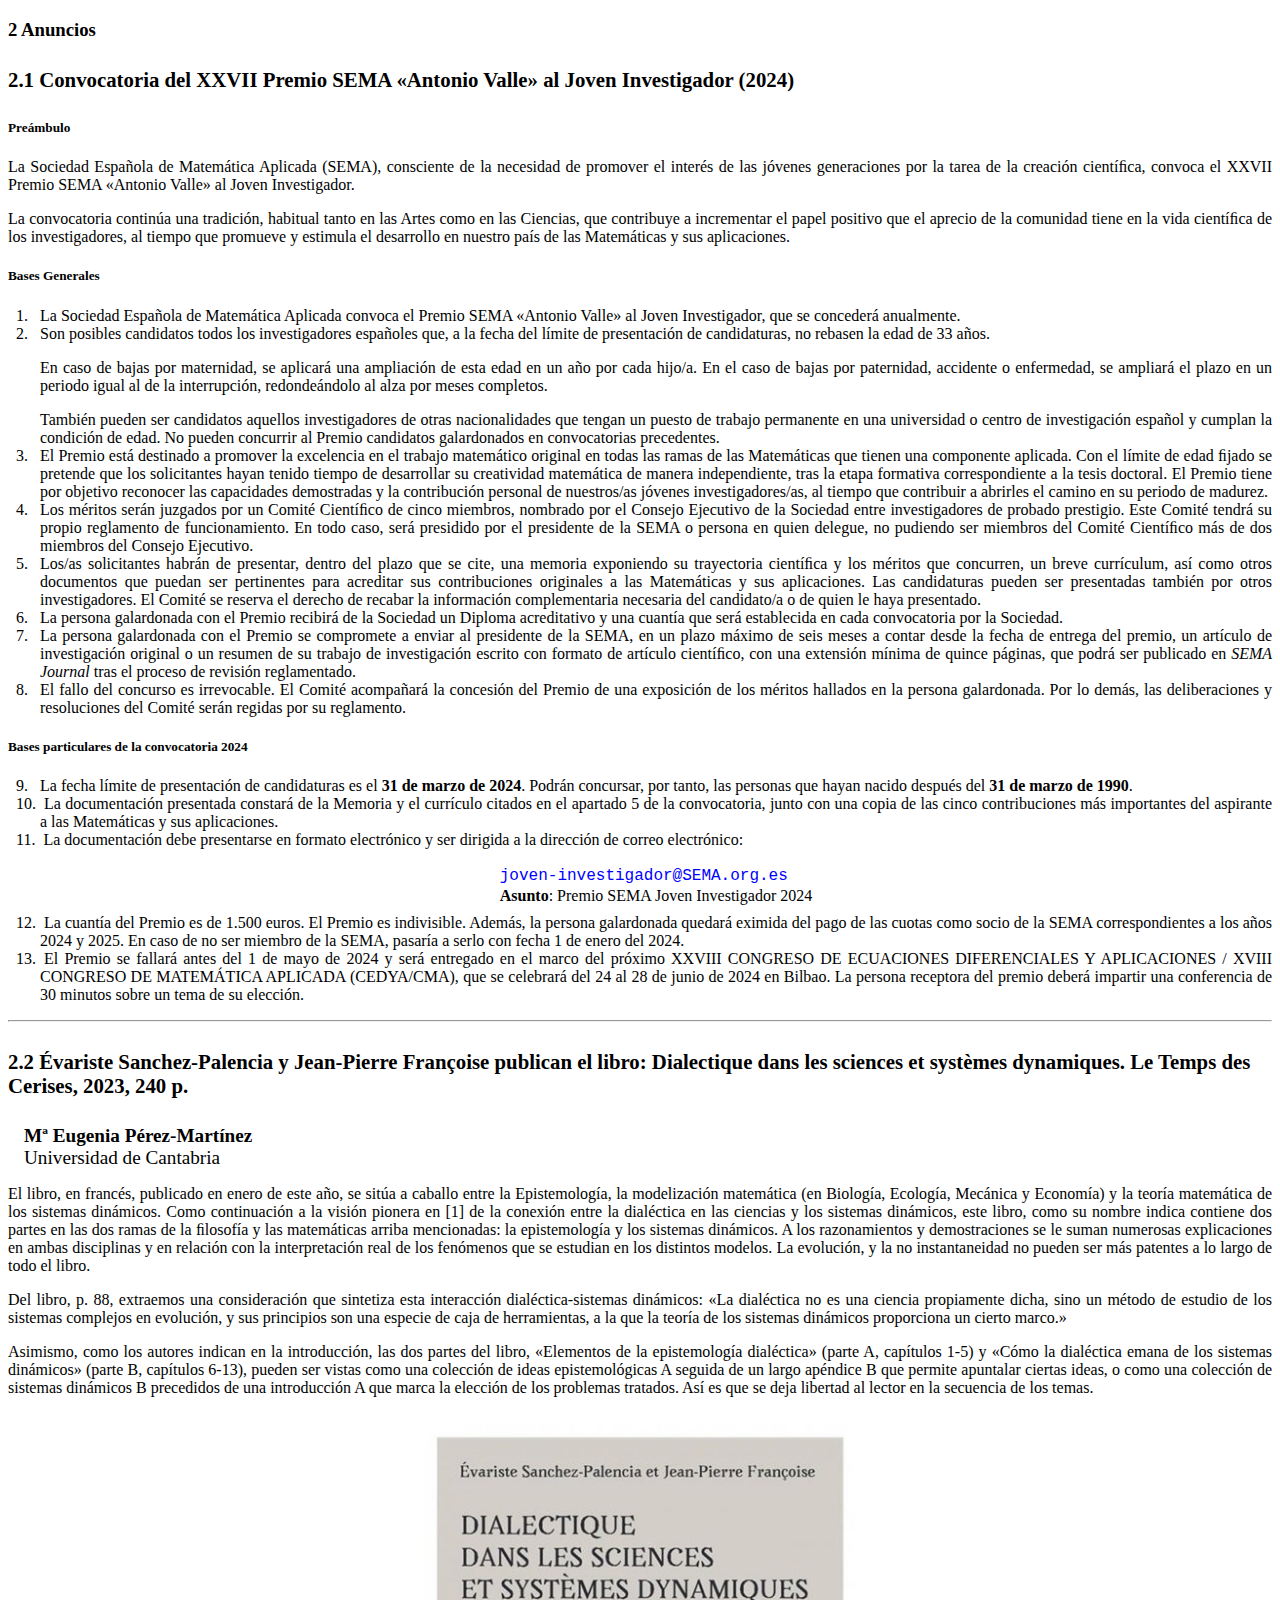
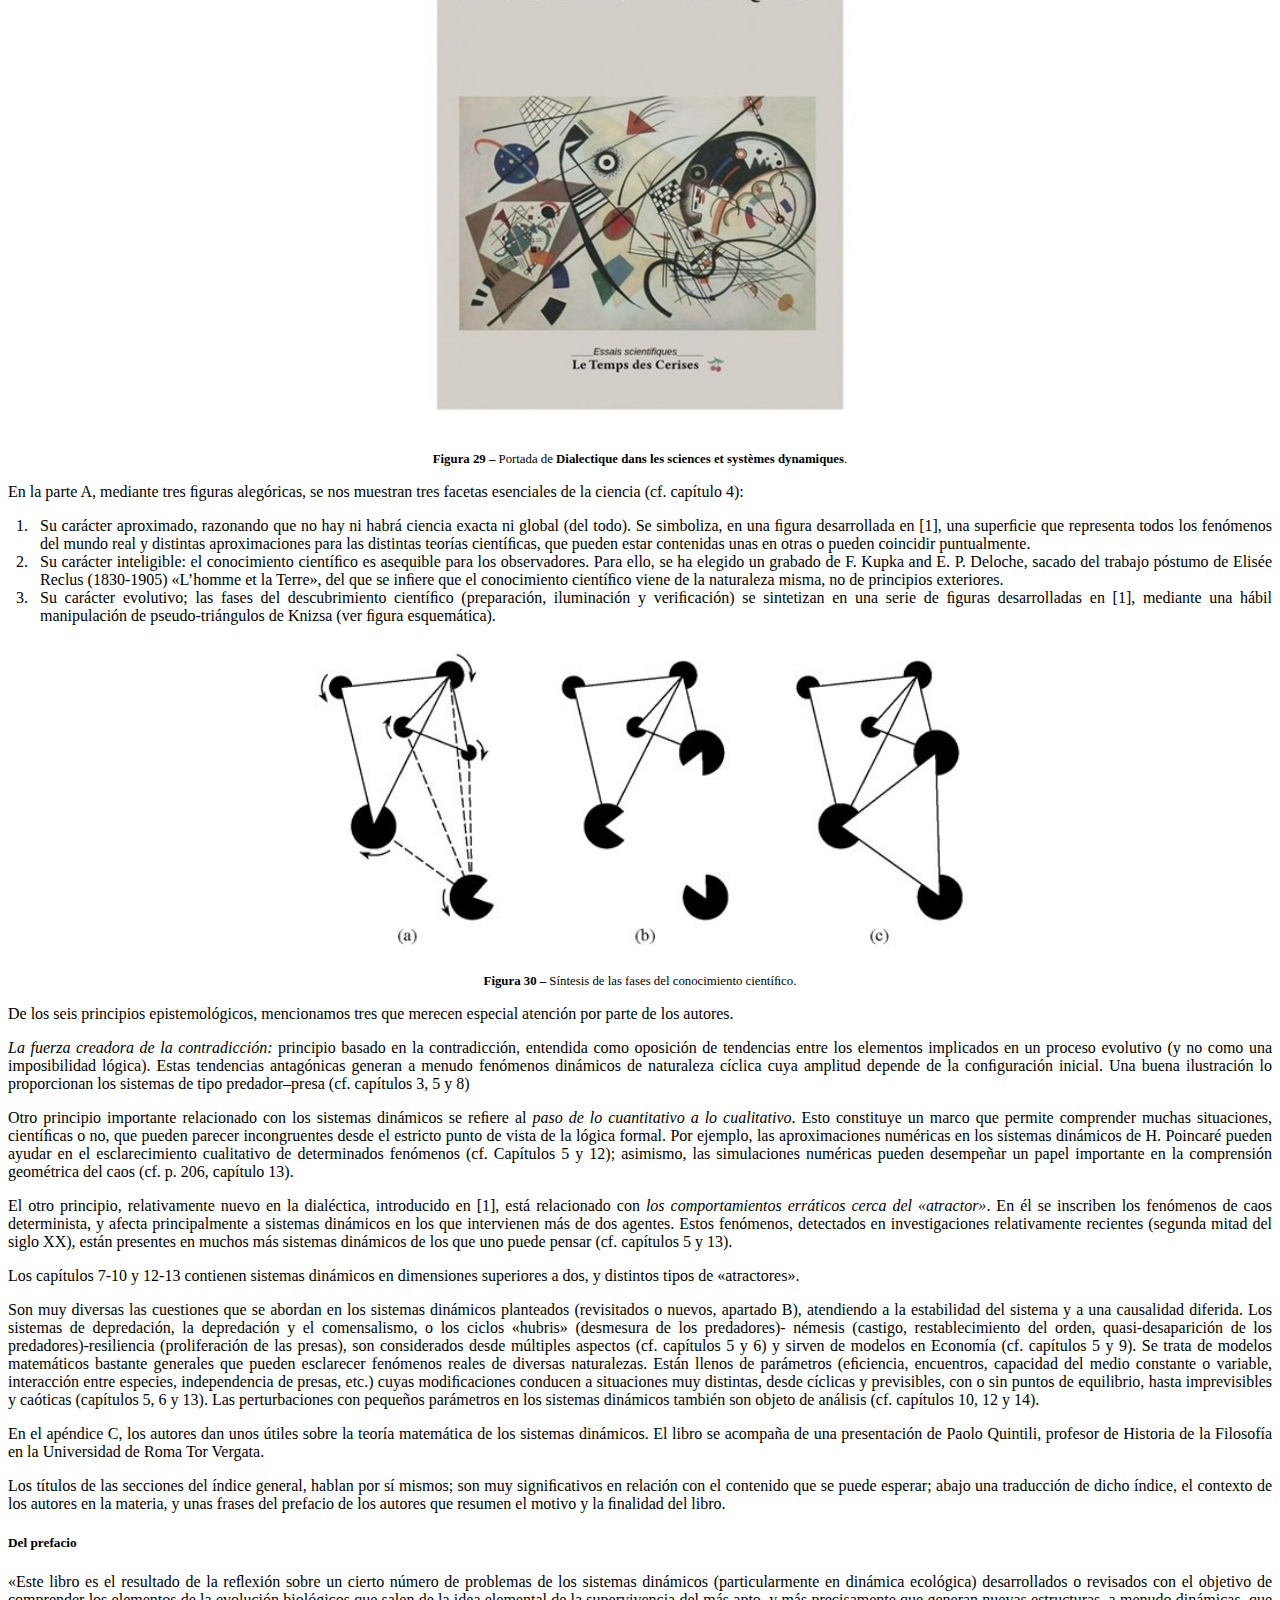
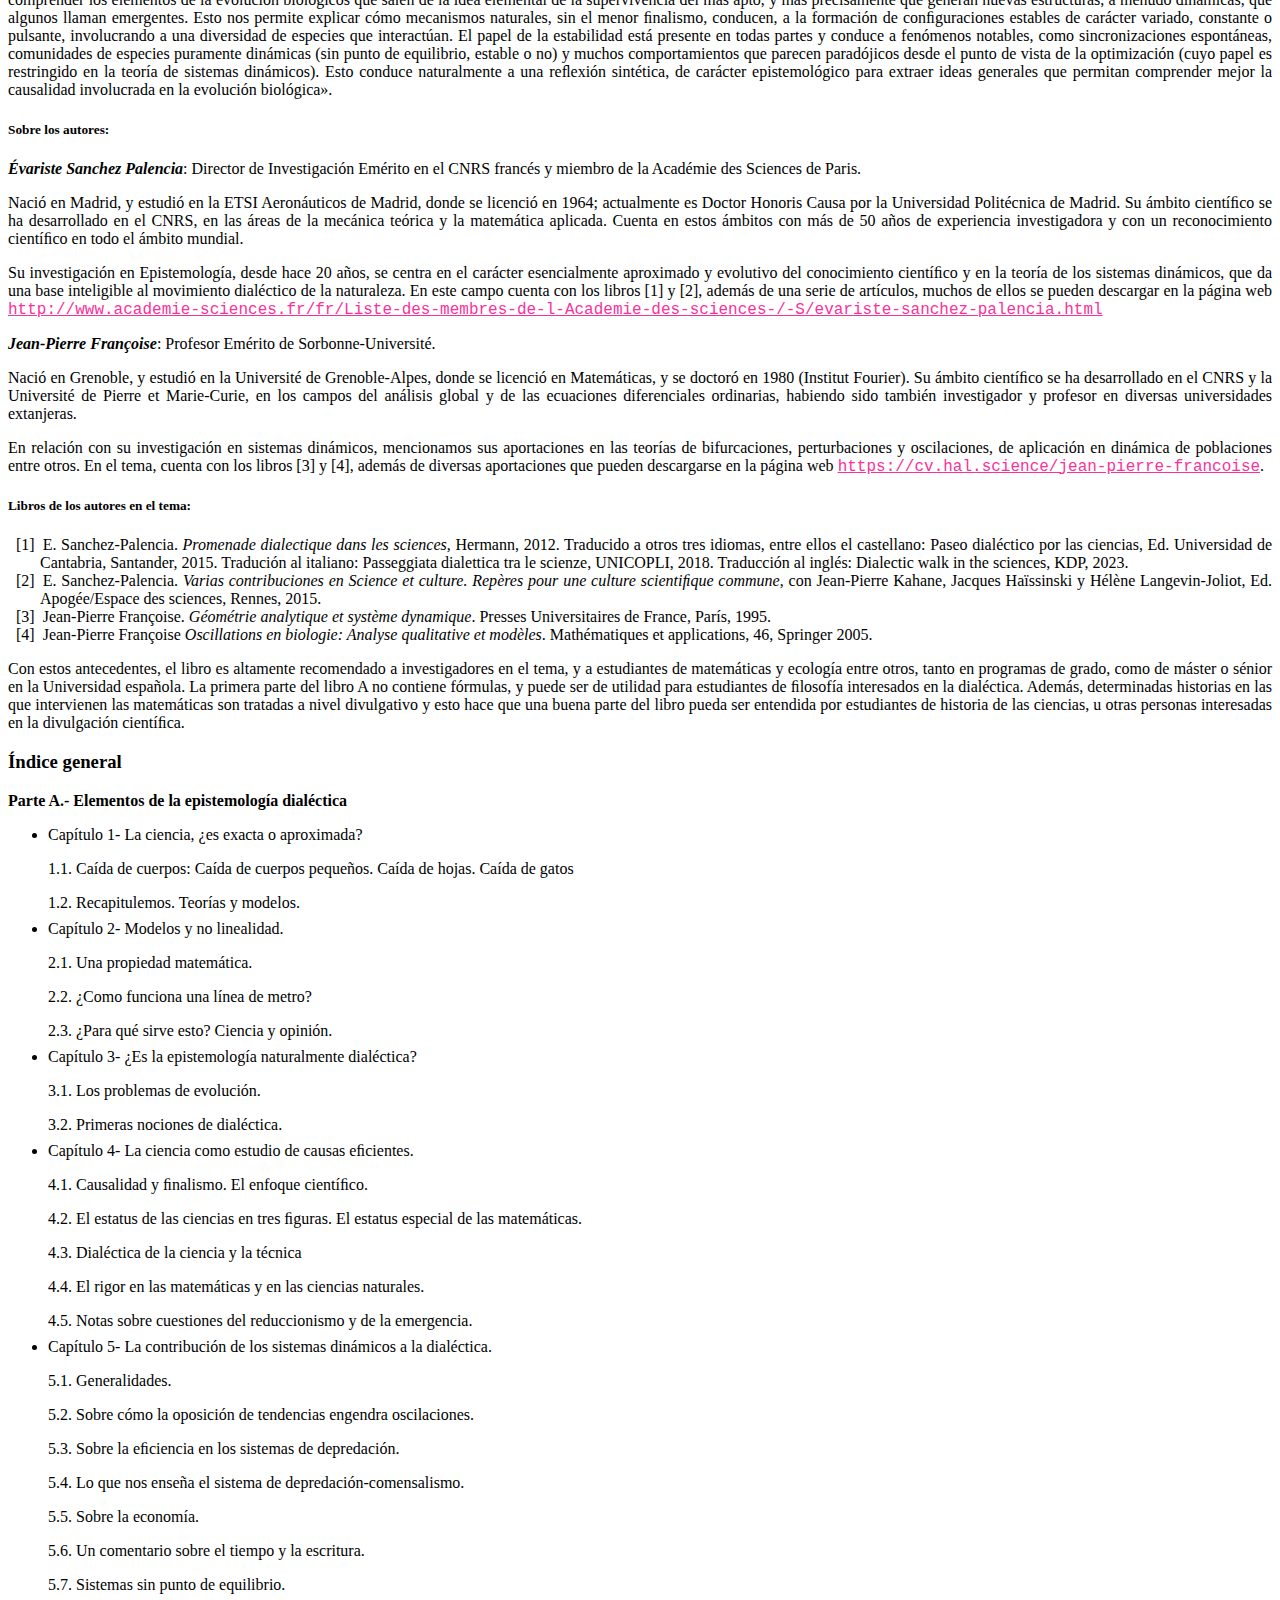
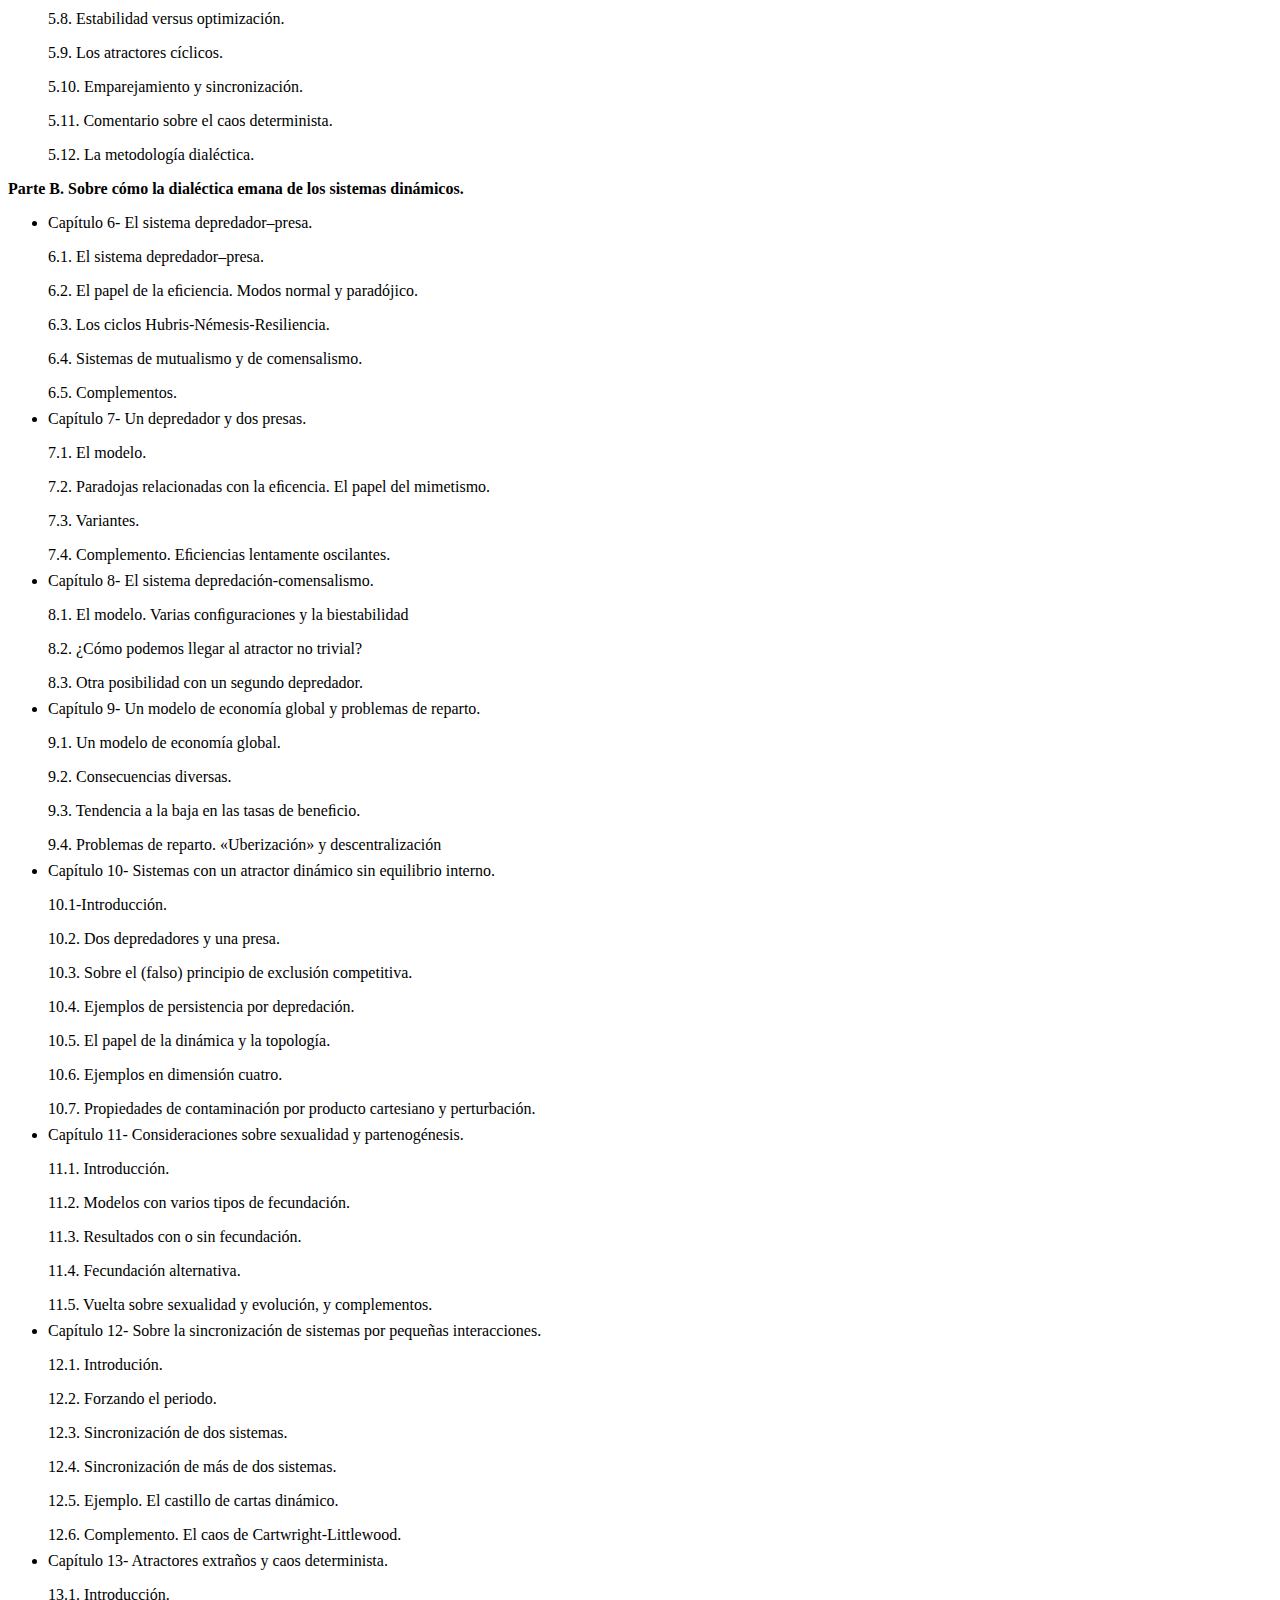
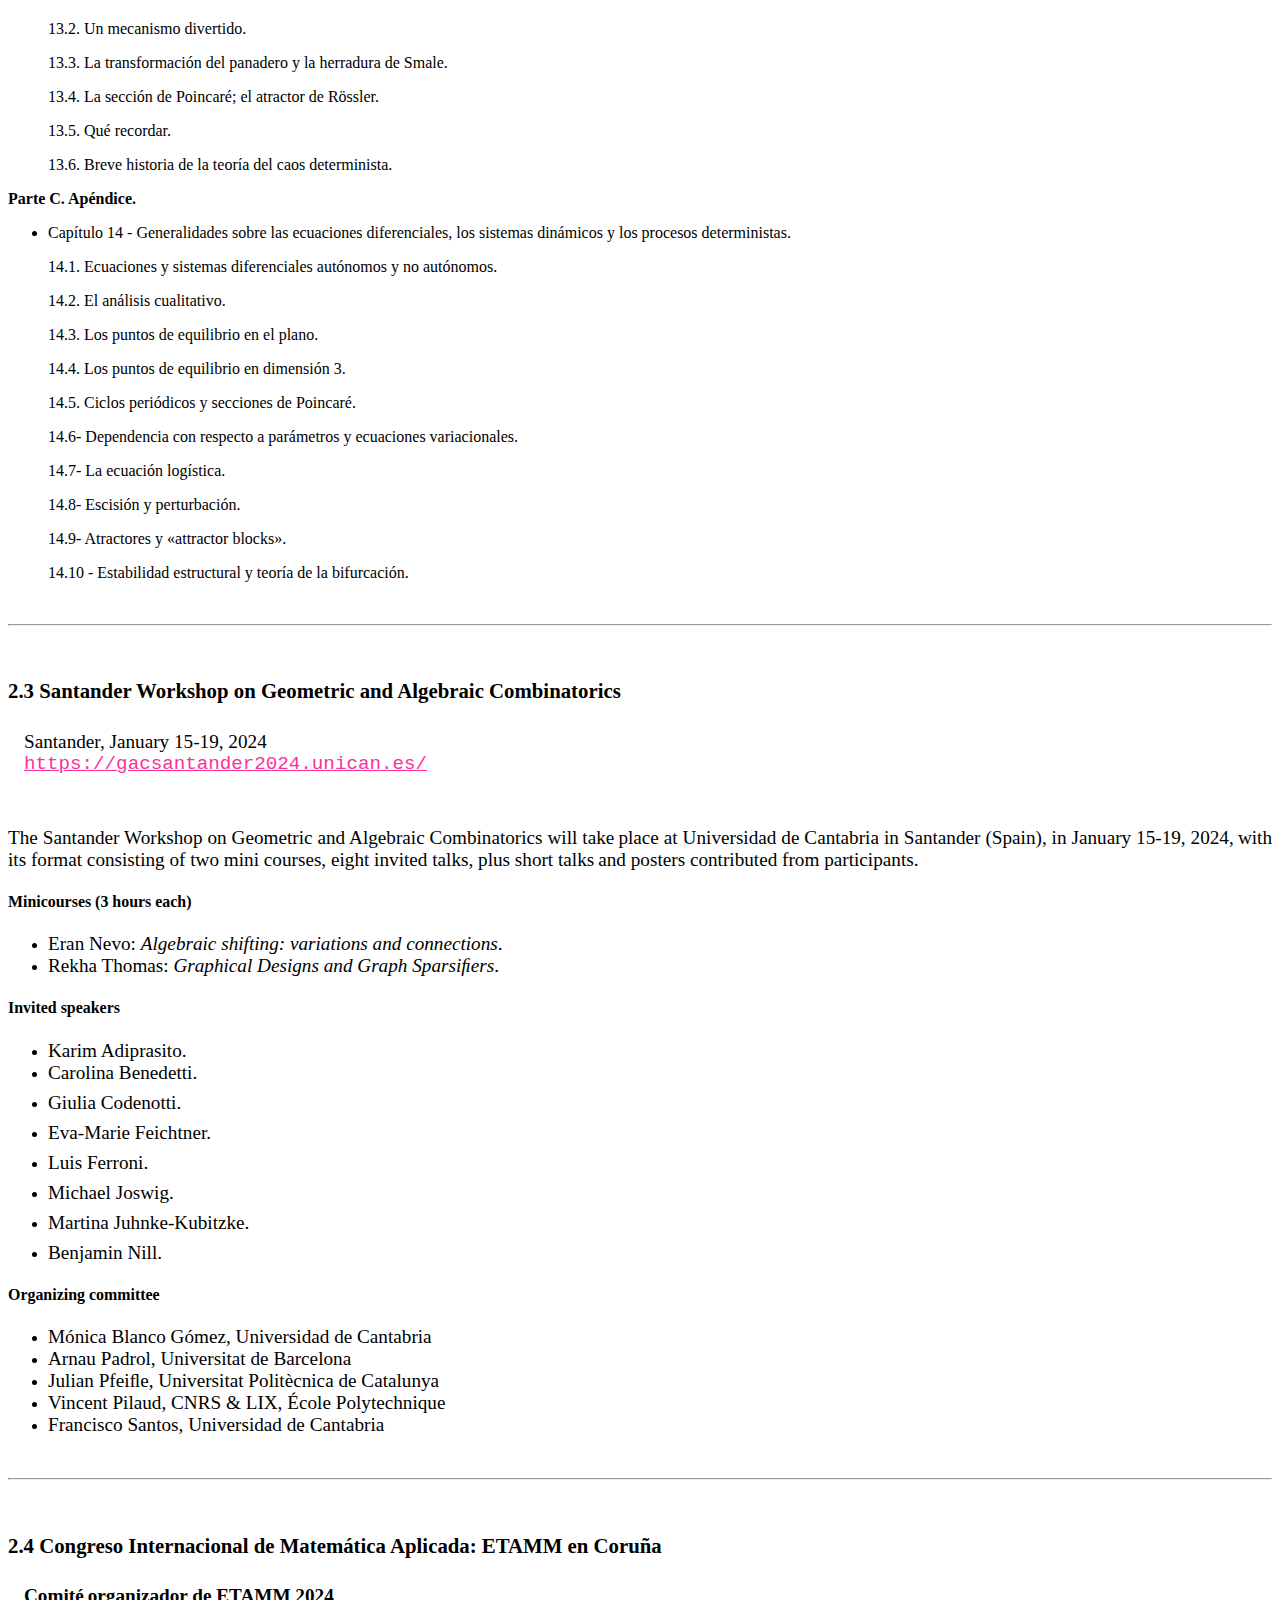
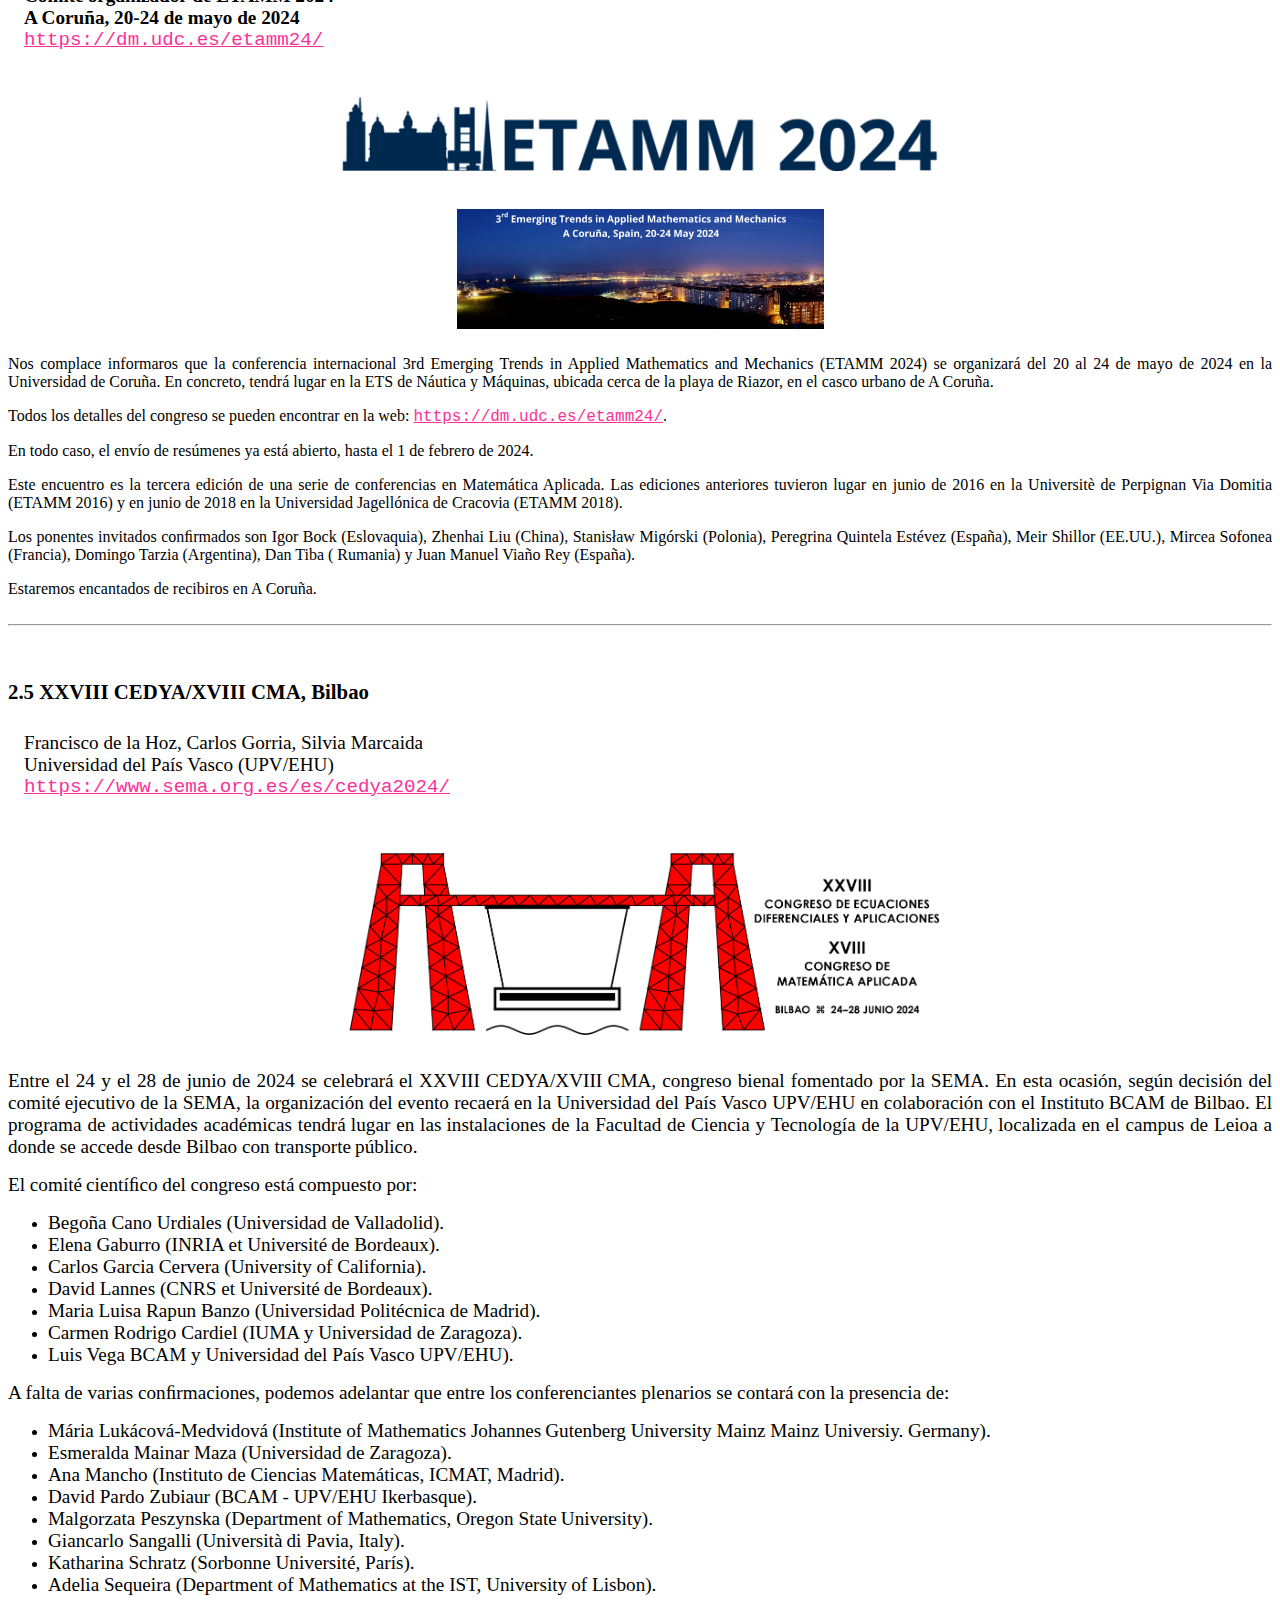
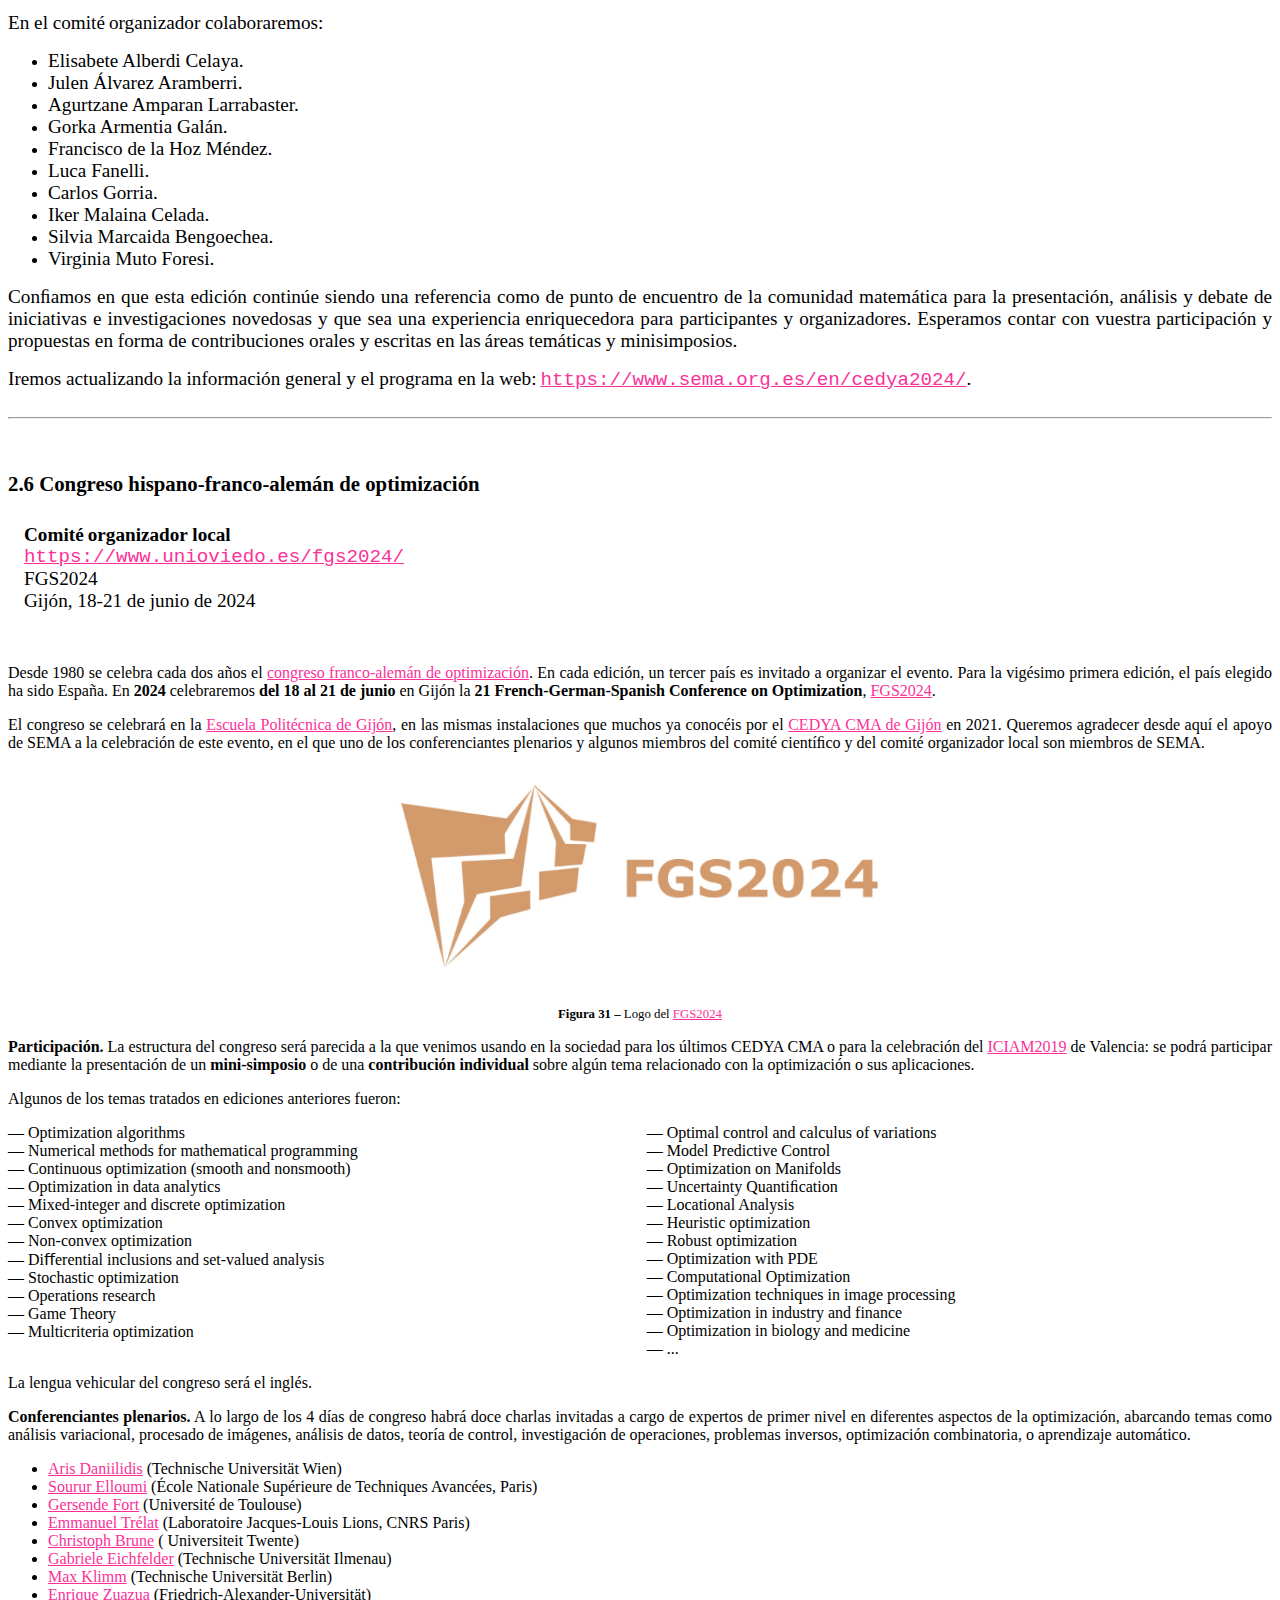
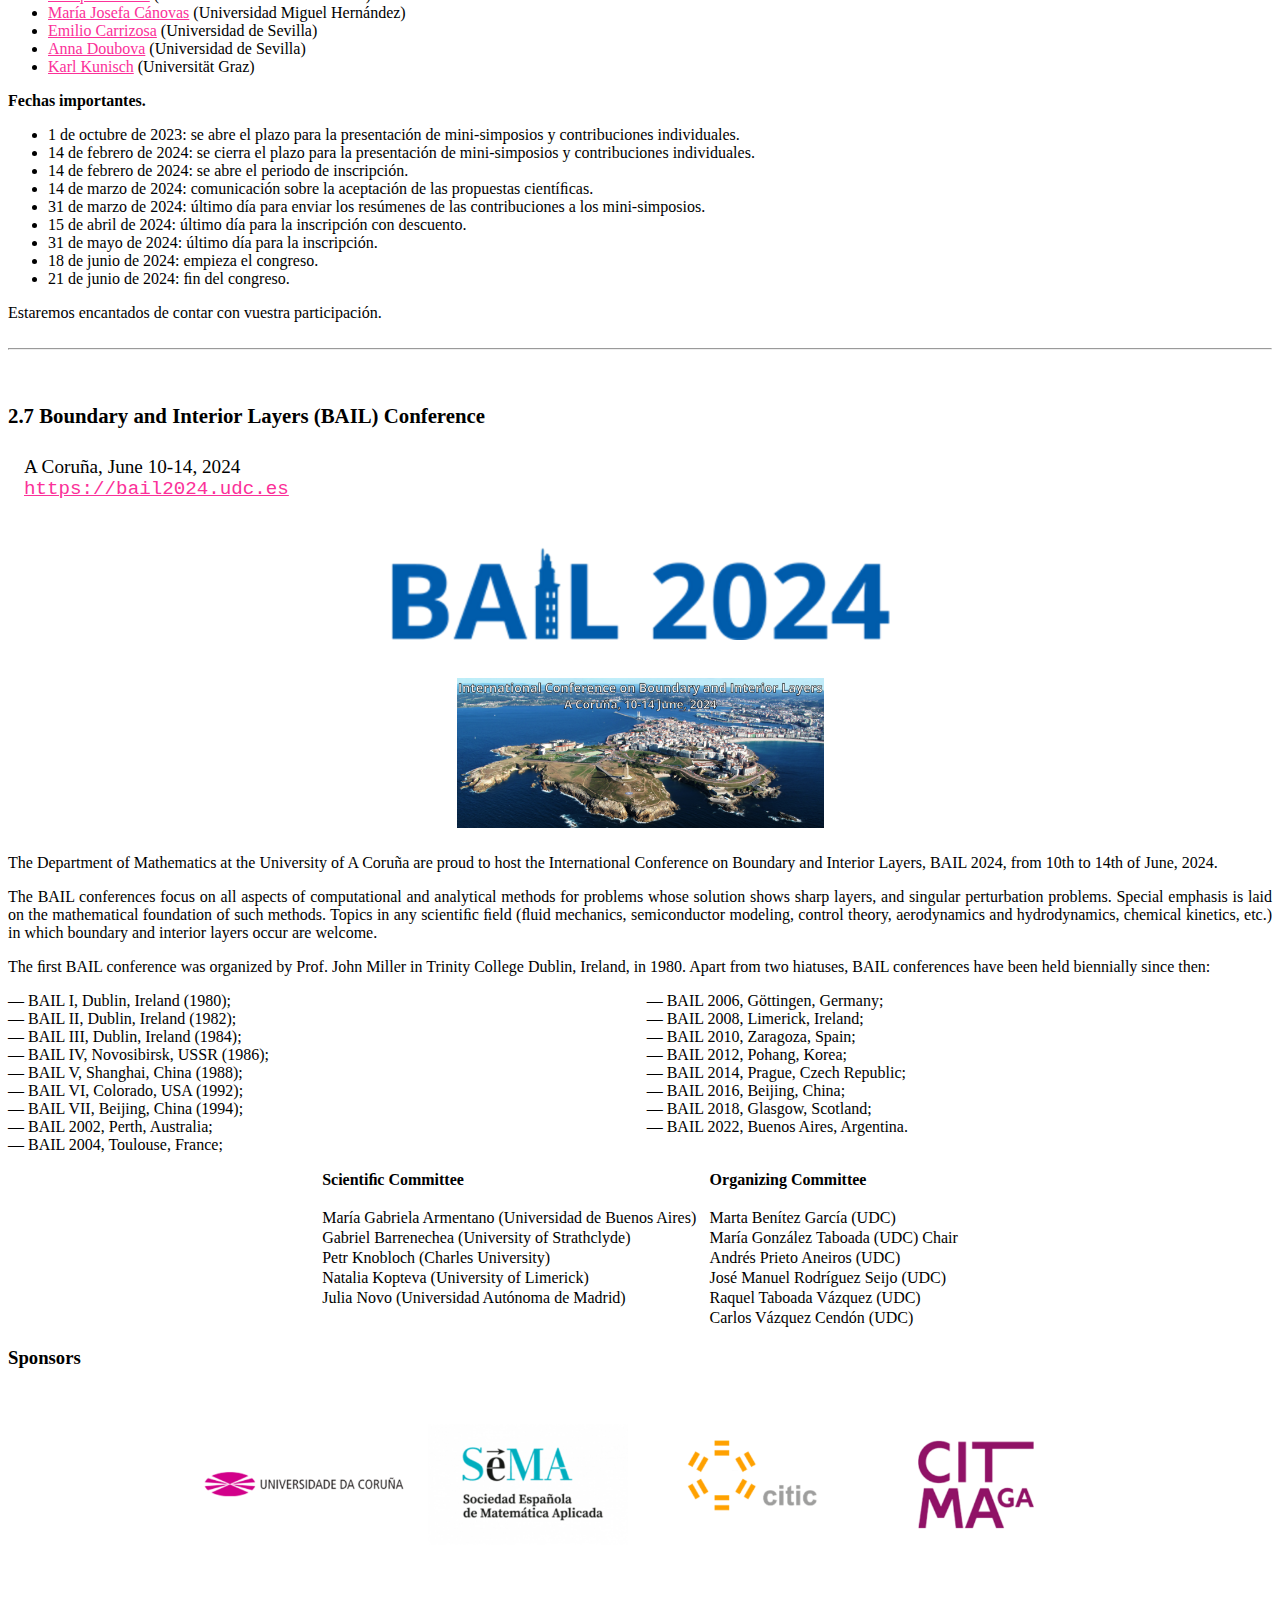
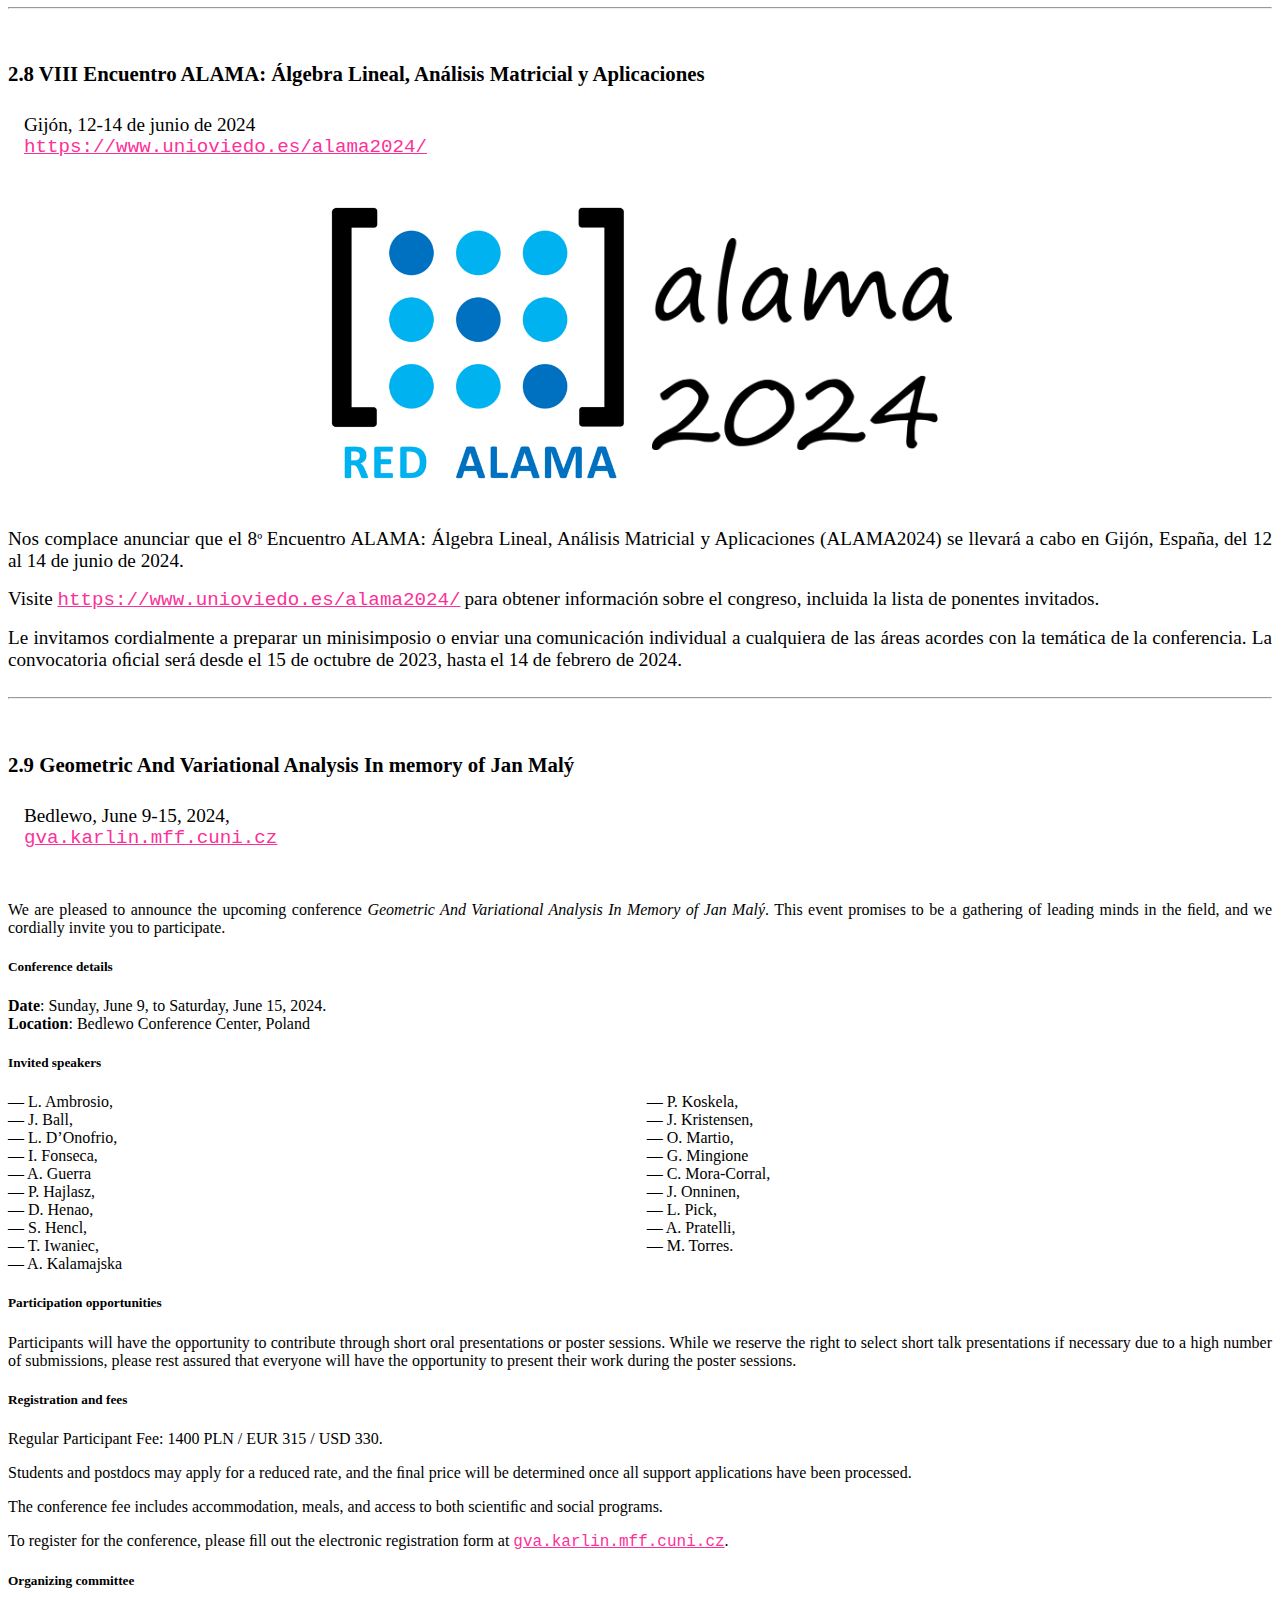
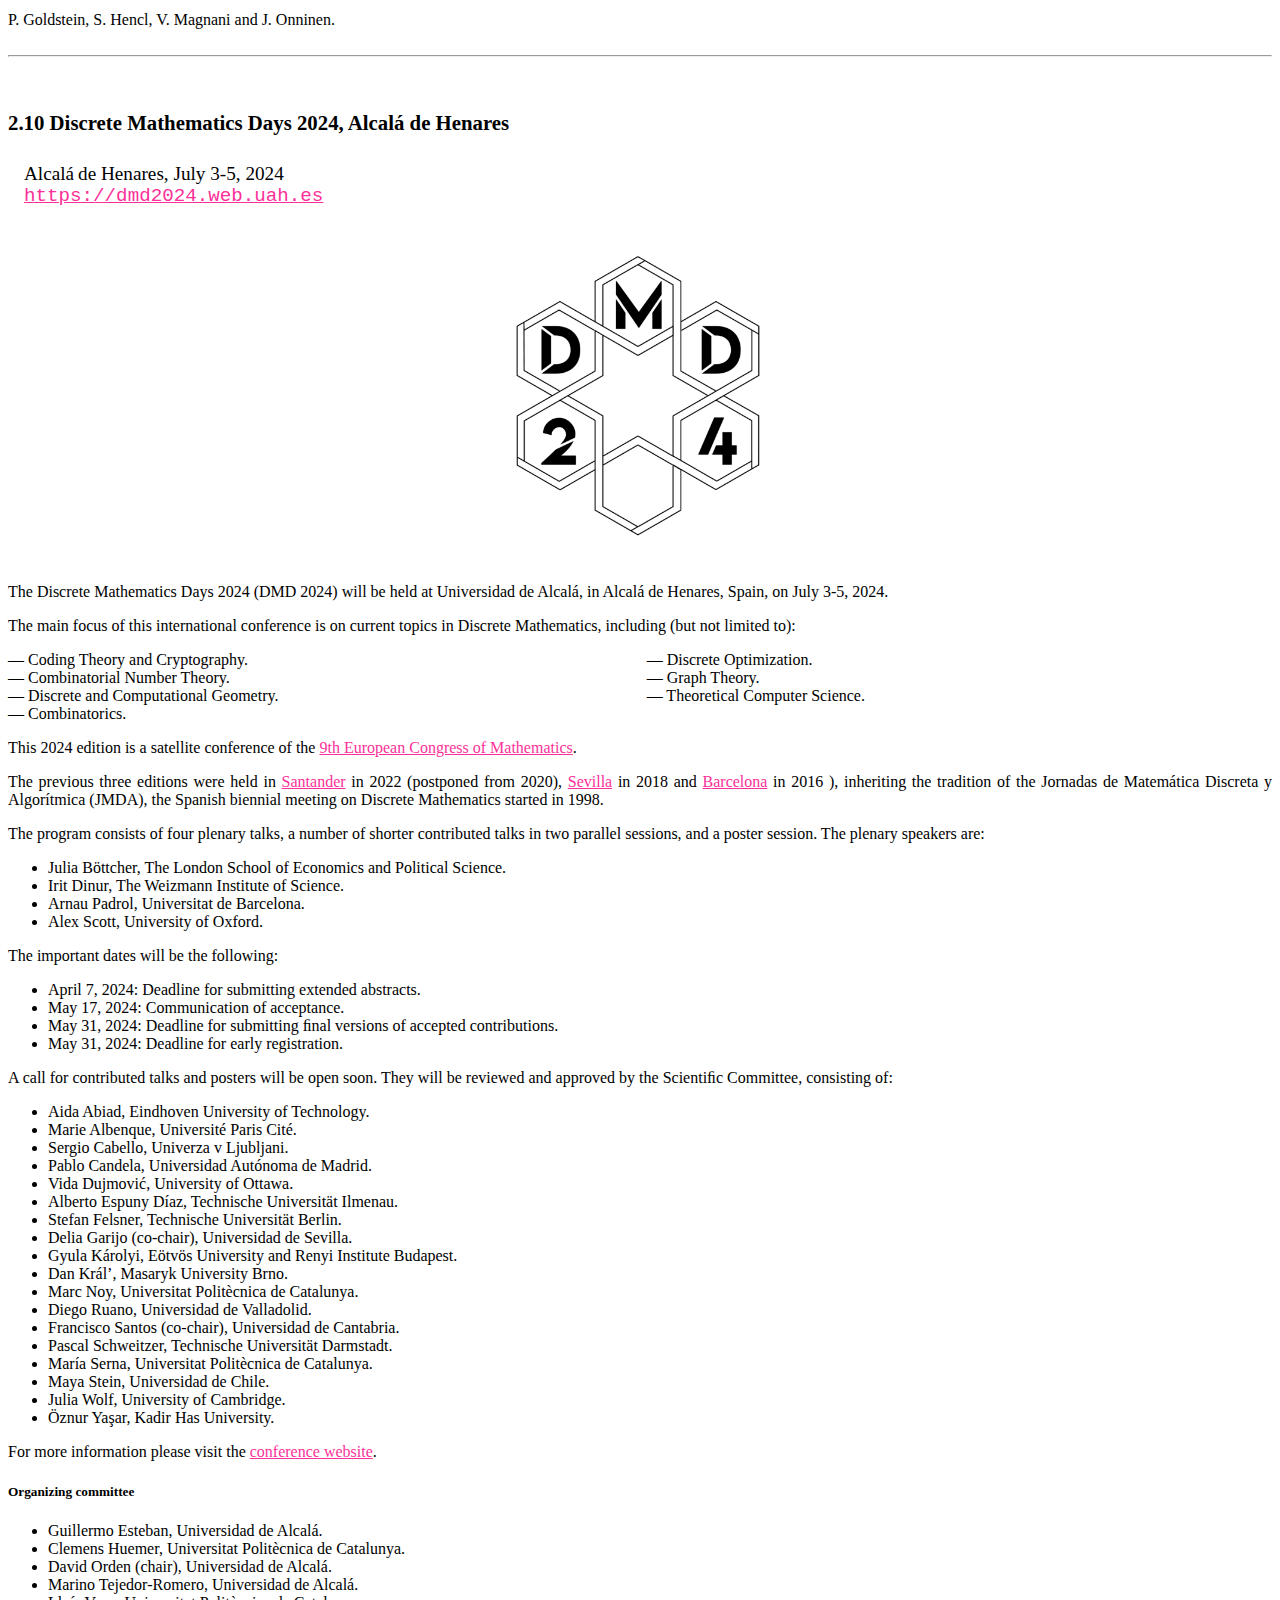
<file: anuncios_body.html>
<!DOCTYPE html> 
<meta charset="UTF-8" /> 
<meta name="generator" content="TeX4ht (http://www.cse.ohio-state.edu/~gurari/TeX4ht/)" /> 
<link rel="stylesheet" type="text/css" href="boletin33.css" /> 
<script type="text/javascript" 
src="http://cdn.mathjax.org/mathjax/latest/MathJax.js?config=TeX-AMS-MML_HTMLorMML" 
></script> 
<style type="text/css"> 
.MathJax_MathML {text-indent: 0;} 
</style> 
</head><body 
>

   <h3 class="sectionHead"><span class="titlemark">2   </span> <a 
 id="x1-200002"></a>Anuncios</h3>
<!--l. 21--><p class="noindent" >
</p>

   <h4 class="subsectionHead"><span class="titlemark">2.1   </span> <a 
 id="x1-320002.1"></a>Convocatoria del XXVII Premio SEMA «Antonio Valle» al Joven Investigador
(2024)</h4>
<!--l. 4--><p class="noindent" >
</p>
   <h5 class="likesubsubsectionHead"><a 
 id="x1-330002.1"></a>Preámbulo</h5>
<!--l. 6--><p class="noindent" >La Sociedad Española de Matemática Aplicada (SEMA), consciente de la necesidad de
promover el interés de las jóvenes generaciones por la tarea de la creación cientíﬁca,
convoca el XXVII Premio SEMA «Antonio Valle» al Joven Investigador.
</p><!--l. 8--><p class="indent" >   La convocatoria continúa una tradición, habitual tanto en las Artes como en las Ciencias,
que contribuye a incrementar el papel positivo que el aprecio de la comunidad tiene en la vida
cientíﬁca de los investigadores, al tiempo que promueve y estimula el desarrollo en nuestro
país de las Matemáticas y sus aplicaciones.
</p><!--l. 10--><p class="noindent" >
</p>
   <h5 class="likesubsubsectionHead"><a 
 id="x1-340002.1"></a>Bases Generales</h5>
<!--l. 12--><p class="noindent" >
     </p><dl class="enumerate"><dt class="enumerate">
  1. </dt><dd 
class="enumerate">
     <!--l. 12--><p class="noindent" >La  Sociedad  Española  de  Matemática  Aplicada  convoca  el  Premio  SEMA
     «Antonio Valle» al Joven Investigador, que se concederá anualmente.
     </p></dd><dt class="enumerate">
  2. </dt><dd 
class="enumerate">
     <!--l. 14--><p class="noindent" >Son  posibles  candidatos  todos  los  investigadores  españoles  que,  a  la  fecha  del
     límite de presentación de candidaturas, no rebasen la edad de 33 años.
     </p><!--l. 16--><p class="noindent" >En caso de bajas por maternidad, se aplicará una ampliación de esta edad en un
     año por cada hijo/a. En el caso de bajas por paternidad, accidente o enfermedad,
     se ampliará el plazo en un periodo igual al de la interrupción, redondeándolo al
     alza por meses completos.
     </p><!--l. 18--><p class="noindent" >También pueden ser candidatos aquellos investigadores de otras nacionalidades
     que  tengan  un  puesto  de  trabajo  permanente  en  una  universidad  o  centro  de
     investigación español y cumplan la condición de edad. No pueden concurrir al
     Premio candidatos galardonados en convocatorias precedentes.
     </p></dd><dt class="enumerate">
  3. </dt><dd 
class="enumerate">
                                                                          

                                                                          
     <!--l. 20--><p class="noindent" >El Premio está destinado a promover la excelencia en el trabajo matemático
     original  en  todas  las  ramas  de  las  Matemáticas  que  tienen  una  componente
     aplicada. Con el límite de edad ﬁjado se pretende que los solicitantes hayan tenido
     tiempo de desarrollar su creatividad matemática de manera independiente, tras la
     etapa formativa correspondiente a la tesis doctoral. El Premio tiene por objetivo
     reconocer las capacidades demostradas y la contribución personal de nuestros/as
     jóvenes  investigadores/as,  al  tiempo  que  contribuir  a  abrirles  el  camino  en  su
     periodo de madurez.
     </p></dd><dt class="enumerate">
  4. </dt><dd 
class="enumerate">
     <!--l. 22--><p class="noindent" >Los  méritos  serán  juzgados  por  un  Comité  Cientíﬁco  de  cinco  miembros,
     nombrado por el Consejo Ejecutivo de la Sociedad entre investigadores de probado
     prestigio. Este Comité tendrá su propio reglamento de funcionamiento. En todo
     caso, será presidido por el presidente de la SEMA o persona en quien delegue, no
     pudiendo ser miembros del Comité Cientíﬁco más de dos miembros del Consejo
     Ejecutivo.
     </p></dd><dt class="enumerate">
  5. </dt><dd 
class="enumerate">
     <!--l. 24--><p class="noindent" >Los/as  solicitantes  habrán  de  presentar,  dentro  del  plazo  que  se  cite,  una
     memoria exponiendo su trayectoria cientíﬁca y los méritos que concurren, un
     breve currículum, así como otros documentos que puedan ser pertinentes para
     acreditar sus contribuciones originales a las Matemáticas y sus aplicaciones. Las
     candidaturas pueden ser presentadas también por otros investigadores. El Comité
     se  reserva  el  derecho  de  recabar  la  información  complementaria  necesaria  del
     candidato/a o de quien le haya presentado.
     </p></dd><dt class="enumerate">
  6. </dt><dd 
class="enumerate">
     <!--l. 26--><p class="noindent" >La  persona  galardonada  con  el  Premio  recibirá  de  la  Sociedad  un  Diploma
     acreditativo  y  una  cuantía  que  será  establecida  en  cada  convocatoria  por  la
     Sociedad.
     </p></dd><dt class="enumerate">
  7. </dt><dd 
class="enumerate">
     <!--l. 28--><p class="noindent" >La persona galardonada con el Premio se compromete a enviar al presidente de
     la SEMA, en un plazo máximo de seis meses a contar desde la fecha de entrega
     del premio, un artículo de investigación original o un resumen de su trabajo
     de investigación escrito con formato de artículo cientíﬁco, con una extensión
     mínima de quince páginas, que podrá ser publicado en <span 
class="ecti-1000">SEMA Journal </span>tras el
     proceso de revisión reglamentado.
     </p></dd><dt class="enumerate">
  8. </dt><dd 
class="enumerate">
     <!--l. 30--><p class="noindent" >El fallo del concurso es irrevocable. El Comité acompañará la concesión del
     Premio de una exposición de los méritos hallados en la persona galardonada.
     Por lo demás, las deliberaciones y resoluciones del Comité serán regidas por su
     reglamento.</p></dd></dl>
                                                                          

                                                                          
<!--l. 33--><p class="noindent" >
</p>
   <h5 class="likesubsubsectionHead"><a 
 id="x1-350002.1"></a>Bases particulares de la convocatoria 2024</h5>
<!--l. 35--><p class="noindent" >
     </p><dl class="enumerate"><dt class="enumerate">
  9. </dt><dd 
class="enumerate">
     <!--l. 36--><p class="noindent" >La fecha límite de presentación de candidaturas es el <span 
class="ecbx-1000">31 de marzo de 2024</span>.
     Podrán concursar, por tanto, las personas que hayan nacido después del <span 
class="ecbx-1000">31 de</span>
     <span 
class="ecbx-1000">marzo de 1990</span>.
     </p></dd><dt class="enumerate">
 10. </dt><dd 
class="enumerate">
     <!--l. 38--><p class="noindent" >La documentación presentada constará de la Memoria y el currículo citados en
     el apartado 5 de la convocatoria, junto con una copia de las cinco contribuciones
     más importantes del aspirante a las Matemáticas y sus aplicaciones.
     </p></dd><dt class="enumerate">
 11. </dt><dd 
class="enumerate">
     <!--l. 42--><p class="noindent" >La documentación debe presentarse en formato electrónico y ser dirigida a la
     dirección de correo electrónico:
</p>
     <div class="center" 
>
<!--l. 44--><p class="noindent" >
</p>
<div class="tabular"> <table id="TBL-4" class="tabular" 
 
><colgroup id="TBL-4-1g"><col 
id="TBL-4-1" /></colgroup><tr  
 style="vertical-align:baseline;" id="TBL-4-1-"><td  style="white-space:nowrap; text-align:left;" id="TBL-4-1-1"  
class="td11"> <span id="textcolor1"><span 
class="ectt-1000">joven-investigador@SEMA.org.es</span></span>           </td>
</tr><tr  
 style="vertical-align:baseline;" id="TBL-4-2-"><td  style="white-space:nowrap; text-align:left;" id="TBL-4-2-1"  
class="td11"> <span 
class="ecbx-1000">Asunto</span>: Premio SEMA Joven Investigador 2024  </td>
</tr></table>
</div></div>
     </dd><dt class="enumerate">
 12. </dt><dd 
class="enumerate">
     <!--l. 51--><p class="noindent" >La cuantía del Premio es de 1.500 euros. El Premio es indivisible. Además, la persona
     galardonada quedará eximida del pago de las cuotas como socio de la SEMA
     correspondientes a los años 2024 y 2025. En caso de no ser miembro de la SEMA,
     pasaría a serlo con fecha 1 de enero del 2024.
     </p></dd><dt class="enumerate">
 13. </dt><dd 
class="enumerate">
     <!--l. 53--><p class="noindent" >El Premio se fallará antes del 1 de mayo de 2024 y será entregado en el marco
     del próximo XXVIII CONGRESO DE ECUACIONES DIFERENCIALES Y
     APLICACIONES / XVIII CONGRESO DE MATEMÁTICA APLICADA
     (CEDYA/CMA), que se celebrará del 24 al 28 de junio de 2024 en Bilbao. La persona
     receptora del premio deberá impartir una conferencia de 30 minutos sobre un tema de su
     elección.</p></dd></dl>
     <hr/>
<!--l. 62--><p class="noindent" >
                                                                          

                                                                          
</p>
   <h4 class="subsectionHead"><span class="titlemark">2.2   </span> <a 
 id="x1-360002.2"></a>Évariste Sanchez-Palencia y Jean-Pierre Françoise publican el libro: Dialectique
dans les sciences et systèmes dynamiques. Le Temps des Cerises, 2023, 240 p. </h4>
<div class="center" 
>
<!--l. 32--><p class="noindent" >
</p><!--l. 33--><p class="noindent" ><span 
class="ecbx-1200">M</span><span 
class="tcbx-1200">ª </span><span 
class="ecbx-1200">Eugenia P</span><span 
class="ecbx-1200">é</span><span 
class="ecbx-1200">rez-Mart</span><span 
class="ecbx-1200">í</span><span 
class="ecbx-1200">nez</span><br />
<span 
class="ecrm-1200">Universidad de Cantabria</span><br />
</p></div>
<!--l. 38--><p class="noindent" >El libro, en francés, publicado en enero de este año, se sitúa a caballo entre la
Epistemología, la modelización matemática (en Biología, Ecología, Mecánica y
Economía) y la teoría matemática de los sistemas dinámicos. Como continuación a la
visión pionera en [1] de la conexión entre la dialéctica en las ciencias y los sistemas
dinámicos, este libro, como su nombre indica contiene dos partes en las dos ramas de la
ﬁlosofía y las matemáticas arriba mencionadas: la epistemología y los sistemas dinámicos.
A los razonamientos y demostraciones se le suman numerosas explicaciones en ambas disciplinas
y en relación con la interpretación real de los fenómenos que se estudian en los distintos
modelos. La evolución, y la no instantaneidad no pueden ser más patentes a lo largo de todo
el libro.
</p><!--l. 40--><p class="indent" >   Del libro, p. 88, extraemos una consideración que sintetiza esta interacción
dialéctica-sistemas dinámicos: «La dialéctica no es una ciencia propiamente dicha, sino un
método de estudio de los sistemas complejos en evolución, y sus principios son una especie de
caja de herramientas, a la que la teoría de los sistemas dinámicos proporciona un cierto
marco.»
</p><!--l. 42--><p class="indent" >   Asimismo, como los autores indican en la introducción, las dos partes del libro, «Elementos
de la epistemología dialéctica» (parte A, capítulos 1-5) y «Cómo la dialéctica emana de los
sistemas dinámicos» (parte B, capítulos 6-13), pueden ser vistas como una colección de ideas
epistemológicas A seguida de un largo apéndice B que permite apuntalar ciertas ideas, o
como una colección de sistemas dinámicos B precedidos de una introducción A que marca la
elección de los problemas tratados. Así es que se deja libertad al lector en la secuencia de los
temas.
</p>
   <figure class="figure"> 

                                                                          

                                                                          
                                                                          

                                                                          
<!--l. 47--><p class="noindent" ><img 
src="./figuras//portadaSP.jpg" alt="PIC"  
 height="600"  /> <a 
 id="x1-36001r29"></a>
<a 
 id="x1-36002"></a>
</p>
<figcaption class="caption" ><span class="id"><span 
class="ecbx-0800">Figura</span><span 
class="ecbx-0800"> 29 – </span></span><span  
class="content"><span 
class="ecrm-0800">Portada de  </span><span 
class="ecbx-0800">Dialectique dans les sciences et syst</span><span 
class="ecbx-0800">è</span><span 
class="ecbx-0800">mes dynamiques</span><span 
class="ecrm-0800">.</span>         </span></figcaption><!--tex4ht:label?: x1-36001r2 -->
                                                                          

                                                                          
   </figure>
<!--l. 52--><p class="indent" >   En la parte A, mediante tres ﬁguras alegóricas, se nos muestran tres facetas esenciales de la
ciencia (cf. capítulo 4):
     </p><dl class="enumerate"><dt class="enumerate">
  1. </dt><dd 
class="enumerate">
     <!--l. 55--><p class="noindent" >Su carácter aproximado, razonando que no hay ni habrá ciencia exacta ni global
     (del  todo).  Se  simboliza,  en  una  ﬁgura  desarrollada  en [1],  una  superﬁcie  que
     representa todos los fenómenos del mundo real y distintas aproximaciones para las
     distintas teorías cientíﬁcas, que pueden estar contenidas unas en otras o pueden
     coincidir puntualmente.
     </p></dd><dt class="enumerate">
  2. </dt><dd 
class="enumerate">
     <!--l. 57--><p class="noindent" >Su  carácter  inteligible:  el  conocimiento  cientíﬁco  es  asequible  para  los
     observadores. Para ello, se ha elegido un grabado de F. Kupka and E. P. Deloche,
     sacado del trabajo póstumo de Elisée Reclus (1830-1905) «L’homme et la Terre»,
     del que se inﬁere que el conocimiento cientíﬁco viene de la naturaleza misma, no
     de principios exteriores.
     </p></dd><dt class="enumerate">
  3. </dt><dd 
class="enumerate">
     <!--l. 59--><p class="noindent" >Su  carácter  evolutivo;  las  fases  del  descubrimiento  cientíﬁco  (preparación,
     iluminación  y  veriﬁcación)  se  sintetizan  en  una  serie  de  ﬁguras  desarrolladas
     en [1], mediante una hábil manipulación de pseudo-triángulos de Knizsa (ver
     ﬁgura esquemática).</p></dd></dl>
   <figure class="figure"> 

                                                                          

                                                                          
                                                                          

                                                                          
<!--l. 66--><p class="noindent" ><img 
src="./figuras//triangulosSP.jpg" alt="PIC"  
width="650"   /> <a 
 id="x1-36006r30"></a>
<a 
 id="x1-36007"></a>
</p>
<figcaption class="caption" ><span class="id"><span 
class="ecbx-0800">Figura</span><span 
class="ecbx-0800"> 30 – </span></span><span  
class="content"><span 
class="ecrm-0800">S</span><span 
class="ecrm-0800">í</span><span 
class="ecrm-0800">ntesis de las fases del conocimiento cient</span><span 
class="ecrm-0800">í</span><span 
class="ecrm-0800">ﬁco.</span>                           </span></figcaption><!--tex4ht:label?: x1-36006r2 -->
                                                                          

                                                                          
   </figure>
<!--l. 72--><p class="indent" >   De los seis principios epistemológicos, mencionamos tres que merecen especial atención
por parte de los autores.
</p><!--l. 74--><p class="indent" >   <span 
class="ecti-1000">La fuerza creadora de la contradicci</span><span 
class="ecti-1000">ó</span><span 
class="ecti-1000">n: </span>principio basado en la contradicción, entendida
como oposición de tendencias entre los elementos implicados en un proceso evolutivo (y no
como una imposibilidad lógica). Estas tendencias antagónicas generan a menudo fenómenos
dinámicos de naturaleza cíclica cuya amplitud depende de la conﬁguración inicial. Una
buena ilustración lo proporcionan los sistemas de tipo predador–presa (cf. capítulos 3, 5
y 8)
</p><!--l. 76--><p class="indent" >   Otro principio importante relacionado con los sistemas dinámicos se reﬁere al <span 
class="ecti-1000">paso de lo</span>
<span 
class="ecti-1000">cuantitativo a lo cualitativo</span>. Esto constituye un marco que permite comprender muchas
situaciones, cientíﬁcas o no, que pueden parecer incongruentes desde el estricto punto de vista
de la lógica formal. Por ejemplo, las aproximaciones numéricas en los sistemas dinámicos
de H. Poincaré pueden ayudar en el esclarecimiento cualitativo de determinados
fenómenos (cf. Capítulos 5 y 12); asimismo, las simulaciones numéricas pueden
desempeñar un papel importante en la comprensión geométrica del caos (cf. p. 206,
capítulo 13).
</p><!--l. 80--><p class="indent" >   El otro principio, relativamente nuevo en la dialéctica, introducido en [1], está
relacionado con <span 
class="ecti-1000">los comportamientos err</span><span 
class="ecti-1000">á</span><span 
class="ecti-1000">ticos cerca del «atractor»</span>. En él se inscriben los
fenómenos de caos determinista, y afecta principalmente a sistemas dinámicos en los que
intervienen más de dos agentes. Estos fenómenos, detectados en investigaciones relativamente
recientes (segunda mitad del siglo XX), están presentes en muchos más sistemas dinámicos
de los que uno puede pensar (cf. capítulos 5 y 13).
</p><!--l. 82--><p class="indent" >   Los capítulos 7-10 y 12-13 contienen sistemas dinámicos en dimensiones superiores a dos,
y distintos tipos de «atractores».
</p><!--l. 84--><p class="indent" >   Son muy diversas las cuestiones que se abordan en los sistemas dinámicos planteados
(revisitados o nuevos, apartado B), atendiendo a la estabilidad del sistema y a una causalidad
diferida. Los sistemas de depredación, la depredación y el comensalismo, o los ciclos
«hubris» (desmesura de los predadores)- némesis (castigo, restablecimiento del orden,
quasi-desaparición de los predadores)-resiliencia (proliferación de las presas), son
considerados desde múltiples aspectos (cf. capítulos 5 y 6) y sirven de modelos en
Economía (cf. capítulos 5 y 9). Se trata de modelos matemáticos bastante generales que
pueden esclarecer fenómenos reales de diversas naturalezas. Están llenos de parámetros
(eﬁciencia, encuentros, capacidad del medio constante o variable, interacción entre especies,
independencia de presas, etc.) cuyas modiﬁcaciones conducen a situaciones muy distintas,
desde cíclicas y previsibles, con o sin puntos de equilibrio, hasta imprevisibles y
caóticas (capítulos 5, 6 y 13). Las perturbaciones con pequeños parámetros
en los sistemas dinámicos también son objeto de análisis (cf. capítulos 10, 12
y 14).
</p><!--l. 86--><p class="indent" >   En el apéndice C, los autores dan unos útiles sobre la teoría matemática de los
sistemas dinámicos. El libro se acompaña de una presentación de Paolo Quintili, profesor de
Historia de la Filosofía en la Universidad de Roma Tor Vergata.
</p><!--l. 88--><p class="indent" >   Los títulos de las secciones del índice general, hablan por sí mismos; son muy
signiﬁcativos en relación con el contenido que se puede esperar; abajo una traducción de
dicho índice, el contexto de los autores en la materia, y unas frases del prefacio de los autores
                                                                          

                                                                          
que resumen el motivo y la ﬁnalidad del libro.
</p>
   <h5 class="likesubsubsectionHead"><a 
 id="x1-370002.2"></a>Del prefacio</h5>
<!--l. 93--><p class="noindent" >«Este libro es el resultado de la reﬂexión sobre un cierto número de problemas de los sistemas
dinámicos (particularmente en dinámica ecológica) desarrollados o revisados con el objetivo
de comprender los elementos de la evolución biológicos que salen de la idea elemental de la
supervivencia del más apto, y más precisamente que generan nuevas estructuras,
a menudo dinámicas, que algunos llaman emergentes. Esto nos permite explicar
cómo mecanismos naturales, sin el menor ﬁnalismo, conducen, a la formación de
conﬁguraciones estables de carácter variado, constante o pulsante, involucrando a una
diversidad de especies que interactúan. El papel de la estabilidad está presente en
todas partes y conduce a fenómenos notables, como sincronizaciones espontáneas,
comunidades de especies puramente dinámicas (sin punto de equilibrio, estable o no) y
muchos comportamientos que parecen paradójicos desde el punto de vista de la
optimización (cuyo papel es restringido en la teoría de sistemas dinámicos). Esto conduce
naturalmente a una reﬂexión sintética, de carácter epistemológico para extraer ideas
generales que permitan comprender mejor la causalidad involucrada en la evolución
biológica».
</p><!--l. 96--><p class="noindent" >
</p>
   <h5 class="likesubsubsectionHead"><a 
 id="x1-380002.2"></a>Sobre los autores:</h5>
<!--l. 100--><p class="noindent" ><span 
class="ecbi-1000">É</span><span 
class="ecbi-1000">variste Sanchez Palencia</span>: Director de Investigación Emérito en el CNRS francés y
miembro de la Académie des Sciences de Paris.
</p><!--l. 102--><p class="indent" >   Nació en Madrid, y estudió en la ETSI Aeronáuticos de Madrid, donde se licenció en
1964; actualmente es Doctor Honoris Causa por la Universidad Politécnica de Madrid. Su
ámbito cientíﬁco se ha desarrollado en el CNRS, en las áreas de la mecánica
teórica y la matemática aplicada. Cuenta en estos ámbitos con más de 50 años de
experiencia investigadora y con un reconocimiento cientíﬁco en todo el ámbito
mundial.
</p><!--l. 106--><p class="indent" >   Su investigación en Epistemología, desde hace 20 años, se centra en el
carácter esencialmente aproximado y evolutivo del conocimiento cientíﬁco y en
la teoría de los sistemas dinámicos, que da una base inteligible al movimiento
dialéctico de la naturaleza. En este campo cuenta con los libros [1] y [2], además
de una serie de artículos, muchos de ellos se pueden descargar en la página web
<a 
href="http://www.academie-sciences.fr/fr/Liste-des-membres-de-l-Academie-des-sciences-/-S/evariste-sanchez-palencia.html" class="url" ><span 
class="ectt-1000">http://www.academie-sciences.fr/fr/Liste-des-membres-de-l-Academie-des-sciences-/-S/evariste-sanchez-palencia.html</span></a>
</p><!--l. 112--><p class="indent" >   <span 
class="ecbi-1000">Jean-Pierre Fran</span><span 
class="ecbi-1000">ç</span><span 
class="ecbi-1000">oise</span>: Profesor Emérito de Sorbonne-Université.
</p><!--l. 114--><p class="indent" >   Nació en Grenoble, y estudió en la Université de Grenoble-Alpes, donde se licenció en
Matemáticas, y se doctoró en 1980 (Institut Fourier). Su ámbito cientíﬁco se ha
desarrollado en el CNRS y la Université de Pierre et Marie-Curie, en los campos del análisis
global y de las ecuaciones diferenciales ordinarias, habiendo sido también investigador y
profesor en diversas universidades extanjeras.
                                                                          

                                                                          
</p><!--l. 116--><p class="indent" >   En relación con su investigación en sistemas dinámicos, mencionamos sus aportaciones
en las teorías de bifurcaciones, perturbaciones y oscilaciones, de aplicación en
dinámica de poblaciones entre otros. En el tema, cuenta con los libros [3] y [4],
además de diversas aportaciones que pueden descargarse en la página web
<a 
href="https://cv.hal.science/jean-pierre-francoise" class="url" ><span 
class="ectt-1000">https://cv.hal.science/jean-pierre-francoise</span></a>.
</p><!--l. 119--><p class="noindent" >
</p>
   <h5 class="likesubsubsectionHead"><a 
 id="x1-390002.2"></a>Libros de los autores en el tema:</h5>
<!--l. 123--><p class="noindent" >
     </p><dl class="enumerate"><dt class="enumerate">
  [1] </dt><dd 
class="enumerate">
     <!--l. 123--><p class="noindent" >E.  Sanchez-Palencia.  <span 
class="ecti-1000">Promenade  dialectique  dans  les  sciences,  </span>Hermann,  2012.
     Traducido a otros tres idiomas, entre ellos el castellano: Paseo dialéctico por las
     ciencias, Ed. Universidad de Cantabria, Santander, 2015. Tradución al italiano:
     Passeggiata  dialettica  tra  le  scienze,  UNICOPLI,  2018.  Traducción  al  inglés:
     Dialectic walk in the sciences, KDP, 2023.
     </p></dd><dt class="enumerate">
  [2] </dt><dd 
class="enumerate">
     <!--l. 126--><p class="noindent" >E. Sanchez-Palencia. <span 
class="ecti-1000">Varias contribuciones en Science et culture. Rep</span><span 
class="ecti-1000">è</span><span 
class="ecti-1000">res pour</span>
     <span 
class="ecti-1000">une culture scientiﬁque commune</span>, con Jean-Pierre Kahane, Jacques Haïssinski y
     Hélène Langevin-Joliot, Ed. Apogée/Espace des sciences, Rennes, 2015.
     </p></dd><dt class="enumerate">
  [3] </dt><dd 
class="enumerate">
     <!--l. 128--><p class="noindent" >Jean-Pierre  Françoise.  <span 
class="ecti-1000">G</span><span 
class="ecti-1000">é</span><span 
class="ecti-1000">om</span><span 
class="ecti-1000">é</span><span 
class="ecti-1000">trie analytique et syst</span><span 
class="ecti-1000">è</span><span 
class="ecti-1000">me dynamique</span>.  Presses
     Universitaires de France, París, 1995.
     </p></dd><dt class="enumerate">
  [4] </dt><dd 
class="enumerate">
     <!--l. 130--><p class="noindent" >Jean-Pierre Françoise <span 
class="ecti-1000">Oscillations en biologie: Analyse qualitative et mod</span><span 
class="ecti-1000">è</span><span 
class="ecti-1000">les</span>.
     Mathématiques et applications, 46, Springer 2005.</p></dd></dl>
<!--l. 135--><p class="noindent" >Con estos antecedentes, el libro es altamente recomendado a investigadores en el tema, y a
estudiantes de matemáticas y ecología entre otros, tanto en programas de grado, como de
máster o sénior en la Universidad española. La primera parte del libro A no contiene
fórmulas, y puede ser de utilidad para estudiantes de ﬁlosofía interesados en la dialéctica.
Además, determinadas historias en las que intervienen las matemáticas son tratadas a
nivel divulgativo y esto hace que una buena parte del libro pueda ser entendida por
estudiantes de historia de las ciencias, u otras personas interesadas en la divulgación
cientíﬁca.
</p><!--l. 138--><p class="noindent" >
</p>
   <h3 class="likesubsubsectionHead"><a 
 id="x1-400002.2"></a>Índice general</h3>
                                                                          

                                                                          
<!--l. 140--><p class="noindent" ><span 
class="ecbx-1000">Parte A.- Elementos de la epistemolog</span><span 
class="ecbx-1000">í</span><span 
class="ecbx-1000">a dial</span><span 
class="ecbx-1000">é</span><span 
class="ecbx-1000">ctica</span>
</p>
      <ul class="itemize1">
      <li class="itemize">
      <!--l. 144--><p class="noindent" >Capítulo 1- La ciencia, ¿es exacta o aproximada?
      </p><!--l. 146--><p class="noindent" >1.1. Caída de cuerpos: Caída de cuerpos pequeños. Caída de hojas. Caída
      de gatos
      </p><!--l. 148--><p class="noindent" >1.2. Recapitulemos. Teorías y modelos.
      </p></li>
      <li class="itemize">
      <!--l. 150--><p class="noindent" >Capítulo 2- Modelos y no linealidad.
      </p><!--l. 152--><p class="noindent" >2.1. Una propiedad matemática.
      </p><!--l. 154--><p class="noindent" >2.2. ¿Como funciona una línea de metro?
      </p><!--l. 156--><p class="noindent" >2.3. ¿Para qué sirve esto? Ciencia y opinión.
      </p></li>
      <li class="itemize">
      <!--l. 158--><p class="noindent" >Capítulo 3- ¿Es la epistemología naturalmente dialéctica?
      </p><!--l. 161--><p class="noindent" >3.1. Los problemas de evolución.
      </p><!--l. 163--><p class="noindent" >3.2. Primeras nociones de dialéctica.
      </p></li>
      <li class="itemize">
      <!--l. 165--><p class="noindent" >Capítulo 4- La ciencia como estudio de causas eﬁcientes.
      </p><!--l. 167--><p class="noindent" >4.1. Causalidad y ﬁnalismo. El enfoque cientíﬁco.
      </p><!--l. 169--><p class="noindent" >4.2.  El  estatus  de  las  ciencias  en  tres  ﬁguras.  El  estatus  especial  de  las
      matemáticas.
      </p><!--l. 171--><p class="noindent" >4.3. Dialéctica de la ciencia y la técnica
      </p><!--l. 173--><p class="noindent" >4.4. El rigor en las matemáticas y en las ciencias naturales.
      </p><!--l. 175--><p class="noindent" >4.5. Notas sobre cuestiones del reduccionismo y de la emergencia.
      </p></li>
      <li class="itemize">
      <!--l. 177--><p class="noindent" >Capítulo 5- La contribución de los sistemas dinámicos a la dialéctica.
      </p><!--l. 179--><p class="noindent" >5.1. Generalidades.
      </p><!--l. 181--><p class="noindent" >5.2. Sobre cómo la oposición de tendencias engendra oscilaciones.
      </p><!--l. 183--><p class="noindent" >5.3. Sobre la eﬁciencia en los sistemas de depredación.
      </p><!--l. 185--><p class="noindent" >5.4. Lo que nos enseña el sistema de depredación-comensalismo.
      </p><!--l. 187--><p class="noindent" >5.5. Sobre la economía.
      </p><!--l. 189--><p class="noindent" >5.6. Un comentario sobre el tiempo y la escritura.
      </p><!--l. 191--><p class="noindent" >5.7. Sistemas sin punto de equilibrio.
      </p><!--l. 193--><p class="noindent" >5.8. Estabilidad versus optimización.
      </p><!--l. 195--><p class="noindent" >5.9. Los atractores cíclicos.
      </p><!--l. 197--><p class="noindent" >5.10. Emparejamiento y sincronización.
      </p><!--l. 199--><p class="noindent" >5.11. Comentario sobre el caos determinista.
      </p><!--l. 201--><p class="noindent" >5.12. La metodología dialéctica.
</p>
      </li></ul>
                                                                          

                                                                          
<!--l. 208--><p class="indent" >   <span 
class="ecbx-1000">Parte B. Sobre c</span><span 
class="ecbx-1000">ó</span><span 
class="ecbx-1000">mo la dial</span><span 
class="ecbx-1000">é</span><span 
class="ecbx-1000">ctica emana de los sistemas din</span><span 
class="ecbx-1000">á</span><span 
class="ecbx-1000">micos.</span>
</p>
      <ul class="itemize1">
      <li class="itemize">
      <!--l. 213--><p class="noindent" >Capítulo 6- El sistema depredador–presa.
      </p><!--l. 215--><p class="noindent" >6.1. El sistema depredador–presa.
      </p><!--l. 218--><p class="noindent" >6.2. El papel de la eﬁciencia. Modos normal y paradójico.
      </p><!--l. 220--><p class="noindent" >6.3. Los ciclos Hubris-Némesis-Resiliencia.
      </p><!--l. 222--><p class="noindent" >6.4. Sistemas de mutualismo y de comensalismo.
      </p><!--l. 224--><p class="noindent" >6.5. Complementos.
      </p></li>
      <li class="itemize">
      <!--l. 226--><p class="noindent" >Capítulo 7- Un depredador y dos presas.
      </p><!--l. 228--><p class="noindent" >7.1. El modelo.
      </p><!--l. 230--><p class="noindent" >7.2. Paradojas relacionadas con la eﬁcencia. El papel del mimetismo.
      </p><!--l. 232--><p class="noindent" >7.3. Variantes.
      </p><!--l. 234--><p class="noindent" >7.4. Complemento. Eﬁciencias lentamente oscilantes.
      </p></li>
      <li class="itemize">
      <!--l. 237--><p class="noindent" >Capítulo 8- El sistema depredación-comensalismo.
      </p><!--l. 239--><p class="noindent" >8.1. El modelo. Varias conﬁguraciones y la biestabilidad
      </p><!--l. 241--><p class="noindent" >8.2. ¿Cómo podemos llegar al atractor no trivial?
      </p><!--l. 243--><p class="noindent" >8.3. Otra posibilidad con un segundo depredador.
      </p></li>
      <li class="itemize">
      <!--l. 245--><p class="noindent" >Capítulo 9- Un modelo de economía global y problemas de reparto.
      </p><!--l. 247--><p class="noindent" >9.1. Un modelo de economía global.
      </p><!--l. 249--><p class="noindent" >9.2. Consecuencias diversas.
      </p><!--l. 251--><p class="noindent" >9.3. Tendencia a la baja en las tasas de beneﬁcio.
      </p><!--l. 253--><p class="noindent" >9.4. Problemas de reparto. «Uberización» y descentralización
      </p></li>
      <li class="itemize">
      <!--l. 255--><p class="noindent" >Capítulo 10- Sistemas con un atractor dinámico sin equilibrio interno.
      </p><!--l. 257--><p class="noindent" >10.1-Introducción.
      </p><!--l. 259--><p class="noindent" >10.2. Dos depredadores y una presa.
      </p><!--l. 261--><p class="noindent" >10.3. Sobre el (falso) principio de exclusión competitiva.
      </p><!--l. 263--><p class="noindent" >10.4. Ejemplos de persistencia por depredación.
      </p><!--l. 265--><p class="noindent" >10.5. El papel de la dinámica y la topología.
      </p><!--l. 267--><p class="noindent" >10.6. Ejemplos en dimensión cuatro.
      </p><!--l. 269--><p class="noindent" >10.7. Propiedades de contaminación por producto cartesiano y perturbación.
      </p></li>
      <li class="itemize">
      <!--l. 271--><p class="noindent" >Capítulo 11- Consideraciones sobre sexualidad y partenogénesis.
      </p><!--l. 273--><p class="noindent" >11.1. Introducción.
      </p><!--l. 275--><p class="noindent" >11.2. Modelos con varios tipos de fecundación.
      </p><!--l. 277--><p class="noindent" >11.3. Resultados con o sin fecundación.
                                                                          

                                                                          
      </p><!--l. 279--><p class="noindent" >11.4. Fecundación alternativa.
      </p><!--l. 281--><p class="noindent" >11.5. Vuelta sobre sexualidad y evolución, y complementos.
      </p></li>
      <li class="itemize">
      <!--l. 283--><p class="noindent" >Capítulo 12- Sobre la sincronización de sistemas por pequeñas interacciones.
      </p><!--l. 285--><p class="noindent" >12.1. Introdución.
      </p><!--l. 287--><p class="noindent" >12.2. Forzando el periodo.
      </p><!--l. 289--><p class="noindent" >12.3. Sincronización de dos sistemas.
      </p><!--l. 291--><p class="noindent" >12.4. Sincronización de más de dos sistemas.
      </p><!--l. 293--><p class="noindent" >12.5. Ejemplo. El castillo de cartas dinámico.
      </p><!--l. 295--><p class="noindent" >12.6. Complemento. El caos de Cartwright-Littlewood.
      </p></li>
      <li class="itemize">
      <!--l. 297--><p class="noindent" >Capítulo 13- Atractores extraños y caos determinista.
      </p><!--l. 299--><p class="noindent" >13.1. Introducción.
      </p><!--l. 301--><p class="noindent" >13.2. Un mecanismo divertido.
      </p><!--l. 303--><p class="noindent" >13.3. La transformación del panadero y la herradura de Smale.
      </p><!--l. 305--><p class="noindent" >13.4. La sección de Poincaré; el atractor de Rössler.
      </p><!--l. 307--><p class="noindent" >13.5. Qué recordar.
      </p><!--l. 309--><p class="noindent" >13.6. Breve historia de la teoría del caos determinista.
</p>
      </li></ul>
<!--l. 315--><p class="indent" >   <span 
class="ecbx-1000">Parte C. Ap</span><span 
class="ecbx-1000">é</span><span 
class="ecbx-1000">ndice.</span>
</p>
      <ul class="itemize1">
      <li class="itemize">
      <!--l. 320--><p class="noindent" >Capítulo  14  -  Generalidades  sobre  las  ecuaciones  diferenciales,  los  sistemas
      dinámicos y los procesos deterministas.
      </p><!--l. 322--><p class="noindent" >14.1. Ecuaciones y sistemas diferenciales autónomos y no autónomos.
      </p><!--l. 324--><p class="noindent" >14.2. El análisis cualitativo.
      </p><!--l. 326--><p class="noindent" >14.3. Los puntos de equilibrio en el plano.
      </p><!--l. 328--><p class="noindent" >14.4. Los puntos de equilibrio en dimensión 3.
      </p><!--l. 330--><p class="noindent" >14.5. Ciclos periódicos y secciones de Poincaré.
      </p><!--l. 332--><p class="noindent" >14.6- Dependencia con respecto a parámetros y ecuaciones variacionales.
      </p><!--l. 334--><p class="noindent" >14.7- La ecuación logística.
      </p><!--l. 336--><p class="noindent" >14.8- Escisión y perturbación.
      </p><!--l. 338--><p class="noindent" >14.9- Atractores y «attractor blocks».
      </p><!--l. 340--><p class="noindent" >14.10 - Estabilidad estructural y teoría de la bifurcación.
</p>
      </li></ul>

      <br/>
      <hr/>
      <br/>
<!--l. 67--><p class="indent" >
                                                                          

                                                                          
</p>
   <h4 class="subsectionHead"><span class="titlemark">2.3   </span> <a 
 id="x1-410002.3"></a>Santander Workshop on Geometric and Algebraic Combinatorics</h4>
<div class="center" 
>
<!--l. 71--><p class="noindent" >
</p><!--l. 72--><p class="noindent" ><span 
class="ecrm-1200">Santander, January 15-19, 2024</span><br />
   <a 
href="https://gacsantander2024.unican.es/" class="url" ><span 
class="ectt-1200">https://gacsantander2024.unican.es/</span></a><br />
<br /><br />
</p>
</div>
<!--l. 79--><p class="noindent" ><span 
class="ecrm-1200">The Santander Workshop on Geometric and Algebraic Combinatorics will take</span>
<span 
class="ecrm-1200">place at Universidad de Cantabria in Santander (Spain), in January 15-19, 2024,</span>
<span 
class="ecrm-1200">with its format consisting of two mini courses, eight invited talks, plus short talks</span>
<span 
class="ecrm-1200">and posters contributed from participants.</span>
</p><!--l. 81--><p class="noindent" >
</p>
   <h5 class="likesubsubsectionHead"><a 
 id="x1-420002.3"></a><span 
class="ecrm-1200">Minicourses (3 hours each)</span></h5>
      <ul class="itemize1">
      <li class="itemize">
      <!--l. 84--><p class="noindent" ><span 
class="ecrm-1200">Eran Nevo: </span><span 
class="ecti-1200">Algebraic shifting: variations and connections</span><span 
class="ecrm-1200">.</span>
      </p></li>
      <li class="itemize">
      <!--l. 85--><p class="noindent" ><span 
class="ecrm-1200">Rekha Thomas: </span><span 
class="ecti-1200">Graphical Designs and Graph Sparsiﬁers</span><span 
class="ecrm-1200">.</span></p></li></ul>
<!--l. 88--><p class="noindent" >
</p>
   <h5 class="likesubsubsectionHead"><a 
 id="x1-430002.3"></a><span 
class="ecrm-1200">Invited speakers</span></h5>
      <ul class="itemize1">
      <li class="itemize">
      <p class="noindent" ><span 
class="ecrm-1200">Karim Adiprasito.</span>
      </p></li><li class="itemize"><span 
class="ecrm-1200">Carolina Benedetti.</span>
      </p></li><li class="itemize"><span 
class="ecrm-1200">Giulia Codenotti.</span>
      </p></li><li class="itemize"><span 
class="ecrm-1200">Eva-Marie Feichtner.</span>
      </p></li><li class="itemize"><span 
class="ecrm-1200">Luis Ferroni.</span>
      </p></li><li class="itemize"><span 
class="ecrm-1200">Michael Joswig.</span>
      </p></li><li class="itemize"><span 
class="ecrm-1200">Martina Juhnke-Kubitzke.</span>
      </p></li><li class="itemize"><span 
                   class="ecrm-1200">Benjamin Nill.</span></p></li></ul> </div>
<!--l. 105--><p class="noindent" >
</p>
   <h5 class="likesubsubsectionHead"><a 
 id="x1-440002.3"></a><span 
class="ecrm-1200">Organizing committee</span></h5>
      <ul class="itemize1">
      <li class="itemize">
      <!--l. 108--><p class="noindent" ><span 
class="ecrm-1200">M</span><span 
class="ecrm-1200">ó</span><span 
class="ecrm-1200">nica Blanco G</span><span 
class="ecrm-1200">ó</span><span 
class="ecrm-1200">mez, Universidad de Cantabria</span>
      </p></li>
      <li class="itemize">
      <!--l. 109--><p class="noindent" ><span 
class="ecrm-1200">Arnau Padrol, Universitat de Barcelona</span>
      </p></li>
      <li class="itemize">
      <!--l. 110--><p class="noindent" ><span 
class="ecrm-1200">Julian Pfeiﬂe, Universitat Polit</span><span 
class="ecrm-1200">è</span><span 
class="ecrm-1200">cnica de Catalunya</span>
      </p></li>
      <li class="itemize">
      <!--l. 111--><p class="noindent" ><span 
class="ecrm-1200">Vincent Pilaud, CNRS &#x0026; LIX, </span><span 
class="ecrm-1200">É</span><span 
class="ecrm-1200">cole Polytechnique</span>
      </p></li>
      <li class="itemize">
      <!--l. 112--><p class="noindent" ><span 
class="ecrm-1200">Francisco Santos, Universidad de Cantabria</span></p></li></ul>

      <br/>                
      <hr/>                
      <br/>                
                                                                          
<!--l. 127--><p class="noindent" >
                                                                          

                                                                          
</p>
   <h4 class="subsectionHead"><span class="titlemark">2.4   </span> <a 
 id="x1-450002.4"></a>Congreso Internacional de Matemática Aplicada: ETAMM en Coruña</h4>
<div class="center" 
>
<!--l. 134--><p class="noindent" >
</p><!--l. 135--><p class="noindent" ><span 
class="ecbx-1200">Comit</span><span 
class="ecbx-1200">é</span> <span 
class="ecbx-1200">organizador de ETAMM 2024</span><br />
<span 
class="ecbx-1200">A Coru</span><span 
class="ecbx-1200">ñ</span><span 
class="ecbx-1200">a, 20-24 de mayo de 2024</span><br />
   <a 
href="https://dm.udc.es/etamm24/" class="url" ><span 
class="ectt-1200">https://dm.udc.es/etamm24/</span></a><br />
<br /><br />
<img 
src="./figuras//etamm.png" alt="PIC"  
width="600"  /><br />
<img 
src="./figuras//etamm2.png" alt="PIC"  
width="367" height="120"  /></p></div>
<!--l. 151--><p class="noindent" >Nos complace informaros que la conferencia internacional 3rd Emerging Trends in Applied
Mathematics and Mechanics (ETAMM 2024) se organizará del 20 al 24 de mayo
de 2024 en la Universidad de Coruña. En concreto, tendrá lugar en la ETS de
Náutica y Máquinas, ubicada cerca de la playa de Riazor, en el casco urbano de A
Coruña.
</p><!--l. 153--><p class="indent" >   Todos los detalles del congreso se pueden encontrar en la web:     <a 
href="https://dm.udc.es/etamm24/" class="url" ><span 
class="ectt-1000">https://dm.udc.es/etamm24/</span></a>.
</p><!--l. 155--><p class="indent" >   En todo caso, el envío de resúmenes ya está abierto, hasta el 1 de febrero de
2024.
</p><!--l. 157--><p class="indent" >   Este encuentro es la tercera edición de una serie de conferencias en Matemática Aplicada.
Las ediciones anteriores tuvieron lugar en junio de 2016 en la Universitè de Perpignan Via
Domitia (ETAMM 2016) y en junio de 2018 en la Universidad Jagellónica de Cracovia
(ETAMM 2018).
</p><!--l. 159--><p class="indent" >   Los ponentes invitados conﬁrmados son Igor Bock (Eslovaquia), Zhenhai Liu (China),
Stanisław Migórski (Polonia), Peregrina Quintela Estévez (España), Meir Shillor (EE.UU.),
Mircea Sofonea (Francia), Domingo Tarzia (Argentina), Dan Tiba ( Rumania) y Juan Manuel
Viaño Rey (España).
</p><!--l. 161--><p class="indent" >   Estaremos encantados de recibiros en A Coruña.
</p>
      <br/>                
      <hr/>                
      <br/>                
<!--l. 169--><p class="indent" >
                                                                          

                                                                          
</p>
   <h4 class="subsectionHead"><span class="titlemark">2.5   </span> <a 
 id="x1-460002.5"></a>XXVIII CEDYA/XVIII CMA, Bilbao</h4>
<div class="center" 
>
<!--l. 27--><p class="noindent" >
</p><!--l. 28--><p class="noindent" ><span 
class="ecrm-1200">Francisco de la Hoz, Carlos Gorria, Silvia Marcaida</span><br />
<span 
class="ecrm-1200">Universidad del Pa</span><span 
class="ecrm-1200">í</span><span 
class="ecrm-1200">s Vasco (UPV/EHU)</span><br />
   <a 
href="https://www.sema.org.es/es/cedya2024/" class="url" ><span 
class="ectt-1200">https://www.sema.org.es/es/cedya2024/</span></a><br />
<br /><br />
 <img 
src="./anuncio_CEDYA_CMA2024Bilbao_boletinSEMA//logoportada_cedya24-.png" alt="PIC"  
width="600"  /></p></div>
<!--l. 43--><p class="noindent" ><span 
class="ecrm-1200">Entre el 24 y el 28 de junio de 2024 se celebrar</span><span 
class="ecrm-1200">á</span> <span 
class="ecrm-1200">el XXVIII CEDYA/XVIII</span>
<span 
class="ecrm-1200">CMA, congreso bienal fomentado por la SEMA. En esta ocasi</span><span 
class="ecrm-1200">ó</span><span 
class="ecrm-1200">n, seg</span><span 
class="ecrm-1200">ú</span><span 
class="ecrm-1200">n</span>
<span 
class="ecrm-1200">decisi</span><span 
class="ecrm-1200">ó</span><span 
class="ecrm-1200">n del comit</span><span 
class="ecrm-1200">é</span> <span 
class="ecrm-1200">ejecutivo de la SEMA, la organizaci</span><span 
class="ecrm-1200">ó</span><span 
class="ecrm-1200">n del evento recaer</span><span 
class="ecrm-1200">á</span>
<span 
class="ecrm-1200">en la Universidad del Pa</span><span 
class="ecrm-1200">í</span><span 
class="ecrm-1200">s Vasco UPV/EHU en colaboraci</span><span 
class="ecrm-1200">ó</span><span 
class="ecrm-1200">n con el Instituto</span>
<span 
class="ecrm-1200">BCAM de Bilbao. El programa de actividades acad</span><span 
class="ecrm-1200">é</span><span 
class="ecrm-1200">micas tendr</span><span 
class="ecrm-1200">á</span> <span 
class="ecrm-1200">lugar en las</span>
<span 
class="ecrm-1200">instalaciones de la Facultad de Ciencia y Tecnolog</span><span 
class="ecrm-1200">í</span><span 
class="ecrm-1200">a de la UPV/EHU,</span>
<span 
class="ecrm-1200">localizada en el campus de Leioa a donde se accede desde Bilbao con transporte</span>
<span 
class="ecrm-1200">p</span><span 
class="ecrm-1200">ú</span><span 
class="ecrm-1200">blico.</span>
</p><!--l. 48--><p class="indent" >   <span 
class="ecrm-1200">El comit</span><span 
class="ecrm-1200">é</span> <span 
class="ecrm-1200">cient</span><span 
class="ecrm-1200">í</span><span 
class="ecrm-1200">ﬁco del congreso est</span><span 
class="ecrm-1200">á</span> <span 
class="ecrm-1200">compuesto por:</span> </p>
      <ul class="itemize1">
      <li class="itemize">
      <!--l. 50--><p class="noindent" ><span 
class="ecrm-1200">Bego</span><span 
class="ecrm-1200">ñ</span><span 
class="ecrm-1200">a Cano Urdiales (Universidad de Valladolid).</span>
      </p></li>
      <li class="itemize">
      <!--l. 51--><p class="noindent" ><span 
class="ecrm-1200">Elena Gaburro (INRIA et Universit</span><span 
class="ecrm-1200">é</span> <span 
class="ecrm-1200">de Bordeaux).</span>
      </p></li>
      <li class="itemize">
      <!--l. 52--><p class="noindent" ><span 
class="ecrm-1200">Carlos Garcia Cervera (University of California).</span>
      </p></li>
      <li class="itemize">
      <!--l. 53--><p class="noindent" ><span 
class="ecrm-1200">David Lannes (CNRS et Universit</span><span 
class="ecrm-1200">é</span> <span 
class="ecrm-1200">de Bordeaux).</span>
      </p></li>
      <li class="itemize">
      <!--l. 54--><p class="noindent" ><span 
class="ecrm-1200">Maria Luisa Rapun Banzo (Universidad Polit</span><span 
class="ecrm-1200">é</span><span 
class="ecrm-1200">cnica de Madrid).</span>
      </p></li>
      <li class="itemize">
      <!--l. 55--><p class="noindent" ><span 
class="ecrm-1200">Carmen Rodrigo Cardiel (IUMA y Universidad de Zaragoza).</span>
                                                                          

                                                                          
      </p></li>
      <li class="itemize">
      <!--l. 56--><p class="noindent" ><span 
class="ecrm-1200">Luis Vega BCAM y Universidad del Pa</span><span 
class="ecrm-1200">í</span><span 
class="ecrm-1200">s Vasco UPV/EHU).</span></p></li></ul>
<!--l. 61--><p class="indent" >   <span 
class="ecrm-1200">A falta de varias conﬁrmaciones, podemos adelantar que entre los</span>
<span 
class="ecrm-1200">conferenciantes plenarios se contar</span><span 
class="ecrm-1200">á</span> <span 
class="ecrm-1200">con la presencia de:</span> </p>
      <ul class="itemize1">
      <li class="itemize">
      <!--l. 63--><p class="noindent" ><span 
class="ecrm-1200">M</span><span 
class="ecrm-1200">á</span><span 
class="ecrm-1200">ria Luk</span><span 
class="ecrm-1200">á</span><span 
class="ecrm-1200">cov</span><span 
class="ecrm-1200">á</span><span 
class="ecrm-1200">-Medvidov</span><span 
class="ecrm-1200">á</span> <span 
class="ecrm-1200">(Institute of Mathematics Johannes</span>
      <span 
class="ecrm-1200">Gutenberg University Mainz Mainz Universiy. Germany).</span>
      </p></li>
      <li class="itemize">
      <!--l. 64--><p class="noindent" ><span 
class="ecrm-1200">Esmeralda Mainar Maza (Universidad de Zaragoza).</span>
      </p></li>
      <li class="itemize">
      <!--l. 65--><p class="noindent" ><span 
class="ecrm-1200">Ana Mancho (Instituto de Ciencias Matem</span><span 
class="ecrm-1200">á</span><span 
class="ecrm-1200">ticas, ICMAT, Madrid).</span>
      </p></li>
      <li class="itemize">
      <!--l. 66--><p class="noindent" ><span 
class="ecrm-1200">David Pardo Zubiaur (BCAM - UPV/EHU Ikerbasque).</span>
      </p></li>
      <li class="itemize">
      <!--l. 67--><p class="noindent" ><span 
class="ecrm-1200">Malgorzata  Peszynska  (Department  of  Mathematics,  Oregon  State</span>
      <span 
class="ecrm-1200">University).</span>
      </p></li>
      <li class="itemize">
      <!--l. 68--><p class="noindent" ><span 
class="ecrm-1200">Giancarlo Sangalli (Universit</span><span 
class="ecrm-1200">à</span> <span 
class="ecrm-1200">di Pavia, Italy).</span>
      </p></li>
      <li class="itemize">
      <!--l. 69--><p class="noindent" ><span 
class="ecrm-1200">Katharina Schratz (Sorbonne Universit</span><span 
class="ecrm-1200">é</span><span 
class="ecrm-1200">, Par</span><span 
class="ecrm-1200">í</span><span 
class="ecrm-1200">s).</span>
      </p></li>
      <li class="itemize">
      <!--l. 70--><p class="noindent" ><span 
class="ecrm-1200">Adelia Sequeira (Department of Mathematics at the IST, University</span>
      <span 
class="ecrm-1200">of Lisbon).</span></p></li></ul>
<!--l. 74--><p class="indent" >   <span 
class="ecrm-1200">En el comit</span><span 
class="ecrm-1200">é</span> <span 
class="ecrm-1200">organizador colaboraremos:</span>
</p>
      <ul class="itemize1">
      <li class="itemize">
      <!--l. 77--><p class="noindent" ><span 
class="ecrm-1200">Elisabete Alberdi Celaya.</span>
      </p></li>
      <li class="itemize">
                                                                          

                                                                          
      <!--l. 78--><p class="noindent" ><span 
class="ecrm-1200">Julen </span><span 
class="ecrm-1200">Á</span><span 
class="ecrm-1200">lvarez Aramberri.</span>
      </p></li>
      <li class="itemize">
      <!--l. 79--><p class="noindent" ><span 
class="ecrm-1200">Agurtzane Amparan Larrabaster.</span>
      </p></li>
      <li class="itemize">
      <!--l. 80--><p class="noindent" ><span 
class="ecrm-1200">Gorka Armentia Gal</span><span 
class="ecrm-1200">á</span><span 
class="ecrm-1200">n.</span>
      </p></li>
      <li class="itemize">
      <!--l. 81--><p class="noindent" ><span 
class="ecrm-1200">Francisco de la Hoz M</span><span 
class="ecrm-1200">é</span><span 
class="ecrm-1200">ndez.</span>
      </p></li>
      <li class="itemize">
      <!--l. 82--><p class="noindent" ><span 
class="ecrm-1200">Luca Fanelli.</span>
      </p></li>
      <li class="itemize">
      <!--l. 83--><p class="noindent" ><span 
class="ecrm-1200">Carlos Gorria.</span>
      </p></li>
      <li class="itemize">
      <!--l. 84--><p class="noindent" ><span 
class="ecrm-1200">Iker Malaina Celada.</span>
      </p></li>
      <li class="itemize">
      <!--l. 85--><p class="noindent" ><span 
class="ecrm-1200">Silvia Marcaida Bengoechea.</span>
      </p></li>
      <li class="itemize">
      <!--l. 86--><p class="noindent" ><span 
class="ecrm-1200">Virginia Muto Foresi.</span></p></li></ul>
<!--l. 91--><p class="indent" >   <span 
class="ecrm-1200">Conﬁamos en que esta edici</span><span 
class="ecrm-1200">ó</span><span 
class="ecrm-1200">n contin</span><span 
class="ecrm-1200">ú</span><span 
class="ecrm-1200">e siendo una referencia como de punto</span>
<span 
class="ecrm-1200">de encuentro de la comunidad matem</span><span 
class="ecrm-1200">á</span><span 
class="ecrm-1200">tica para la presentaci</span><span 
class="ecrm-1200">ó</span><span 
class="ecrm-1200">n, an</span><span 
class="ecrm-1200">á</span><span 
class="ecrm-1200">lisis y</span>
<span 
class="ecrm-1200">debate de iniciativas e investigaciones novedosas y que sea una experiencia</span>
<span 
class="ecrm-1200">enriquecedora para participantes y organizadores. Esperamos contar con vuestra</span>
<span 
class="ecrm-1200">participaci</span><span 
class="ecrm-1200">ó</span><span 
class="ecrm-1200">n y propuestas en forma de contribuciones orales y escritas en las</span>
<span 
class="ecrm-1200">á</span><span 
class="ecrm-1200">reas tem</span><span 
class="ecrm-1200">á</span><span 
class="ecrm-1200">ticas y minisimposios.</span>
</p><!--l. 93--><p class="indent" >   <span 
class="ecrm-1200">Iremos actualizando la informaci</span><span 
class="ecrm-1200">ó</span><span 
class="ecrm-1200">n general y el programa en la web:</span>
<a 
href="https://www.sema.org.es/en/cedya2024/" class="url" ><span 
class="ectt-1200">https://www.sema.org.es/en/cedya2024/</span></a><span 
class="ecrm-1200">.</span>
</p>


      <br/>                
      <hr/>                
      <br/>                
                                                                          
<!--l. 173--><p class="indent" >
                                                                          

                                                                          
</p>
   <h4 class="subsectionHead"><span class="titlemark">2.6   </span> <a 
 id="x1-470002.6"></a>Congreso hispano-franco-alemán de optimización</h4>
<div class="center" 
>
<!--l. 178--><p class="noindent" >
</p><!--l. 179--><p class="noindent" ><span 
class="ecbx-1200">Comit</span><span 
class="ecbx-1200">é</span> <span 
class="ecbx-1200">organizador local</span><br />
   <a 
href="https://www.unioviedo.es/fgs2024/" class="url" ><span 
class="ectt-1200">https://www.unioviedo.es/fgs2024/</span></a><br />
<span 
class="ecrm-1200">FGS2024</span><br />
<span 
class="ecrm-1200">Gij</span><span 
class="ecrm-1200">ó</span><span 
class="ecrm-1200">n, 18-21 de junio de 2024</span><br />
<br /><br />
</p>
</div>
<!--l. 191--><p class="noindent" >Desde 1980 se celebra cada dos años el <a 
href="https://www.unioviedo.es/fgs2024/index.php/about/" >congreso franco-alemán de optimización</a>. En cada
edición, un tercer país es invitado a organizar el evento. Para la vigésimo primera
edición, el país elegido ha sido España. En <span 
class="ecbx-1000">2024 </span>celebraremos <span 
class="ecbx-1000">del 18 al 21 de</span>
<span 
class="ecbx-1000">junio </span>en Gijón la <span 
class="ecbx-1000">21 French-German-Spanish Conference on Optimization</span>,
<a 
href="https://www.unioviedo.es/fgs2024/" >FGS2024</a>.
</p><!--l. 195--><p class="indent" >   El congreso se celebrará en la <a 
href="https://epigijon.uniovi.es/" >Escuela Politécnica de Gijón</a>, en las mismas instalaciones
que muchos ya conocéis por el <a 
href="https://cedya2020.es/es" >CEDYA CMA de Gijón</a> en 2021. Queremos agradecer desde
aquí el apoyo de SEMA a la celebración de este evento, en el que uno de los conferenciantes
plenarios y algunos miembros del comité cientíﬁco y del comité organizador local son
miembros de SEMA.
</p>
   <figure class="figure"> 

                                                                          

                                                                          
                                                                          

                                                                          
<!--l. 201--><p class="noindent" ><a 
href="https://www.unioviedo.es/fgs2024/" ><img 
src="./figuras//fgs24.jpg" alt="PIC"  
width="500"  /></a> <a 
 id="x1-47001r31"></a>
<a 
 id="x1-47002"></a>
</p>
<figcaption class="caption" ><span class="id"><span 
class="ecbx-0800">Figura</span><span 
class="ecbx-0800"> 31 – </span></span><span  
class="content"><span 
class="ecrm-0800">Logo del </span><a 
href="https://www.unioviedo.es/fgs2024/" ><span 
class="ecrm-0800">FGS2024</span></a>                                                  </span></figcaption><!--tex4ht:label?: x1-47001r2 -->
                                                                          

                                                                          
   </figure>
<!--l. 205--><p class="noindent" ><span class="likeparagraphHead"><a 
 id="x1-480002.6"></a>Participación.</span>
   La estructura del congreso será parecida a la que venimos usando en la sociedad para los
últimos CEDYA CMA o para la celebración del <a 
href="https://iciam2019.com/" >ICIAM2019</a> de Valencia: se podrá participar
mediante la presentación de un <span 
class="ecbx-1000">mini-simposio </span>o de una <span 
class="ecbx-1000">contribuci</span><span 
class="ecbx-1000">ó</span><span 
class="ecbx-1000">n individual </span>sobre
algún tema relacionado con la optimización o sus aplicaciones.
</p><!--l. 209--><p class="indent" >   Algunos de los temas tratados en ediciones anteriores fueron:
</p>
   <div class="columns-2">
     — Optimization algorithms</br>
   — Numerical methods for mathematical programming</br>
   — Continuous optimization (smooth and nonsmooth)</br>
   — Optimization in data analytics</br>
   — Mixed-integer and discrete optimization</br>
   — Convex optimization</br>
   — Non-convex optimization</br>
   — Diﬀerential inclusions and set-valued analysis</br>
   — Stochastic optimization</br>
   — Operations research</br>
   — Game Theory</br>
   — Multicriteria optimization</br>
   — Optimal control and calculus of variations</br>
   — Model Predictive Control</br>
   — Optimization on Manifolds</br>
   — Uncertainty Quantiﬁcation</br>
   — Locational Analysis</br>
   — Heuristic optimization</br>
                                                                          

                                                                          
   — Robust optimization</br>
   — Optimization with PDE</br>
   — Computational Optimization</br>
   — Optimization techniques in image processing</br>
   — Optimization in industry and finance</br>
   — Optimization in biology and medicine</br>
   — ...
   </div>
<!--l. 241--><p class="indent" >   La lengua vehicular del congreso será el inglés.
</p>
<!--l. 243--><p class="noindent" ><span class="likeparagraphHead"><a 
 id="x1-490002.6"></a>Conferenciantes plenarios.</span>
   A lo largo de los 4 días de congreso habrá doce charlas invitadas a cargo de expertos de
primer nivel en diferentes aspectos de la optimización, abarcando temas como análisis
variacional, procesado de imágenes, análisis de datos, teoría de control, investigación de
operaciones, problemas inversos, optimización combinatoria, o aprendizaje automático.
</p>
      <ul class="itemize1">
      <li class="itemize">
      <!--l. 246--><p class="noindent" ><a 
href="https://www.arisdaniilidis.at/" >Aris Daniilidis</a> (Technische Universität Wien)
      </p></li>
      <li class="itemize">
      <!--l. 247--><p class="noindent" ><a 
href="https://perso.ensta-paris.fr/~elloumi/" >Sourur Elloumi</a> (École Nationale Supérieure de Techniques Avancées, Paris)
      </p></li>
      <li class="itemize">
      <!--l. 248--><p class="noindent" ><a 
href="https://perso.math.univ-toulouse.fr/gfort/" >Gersende Fort</a> (Université de Toulouse)
      </p></li>
      <li class="itemize">
      <!--l. 249--><p class="noindent" ><a 
href="https://www.ljll.math.upmc.fr/trelat/" >Emmanuel Trélat</a> (Laboratoire Jacques-Louis Lions, CNRS Paris)
      </p></li>
      <li class="itemize">
      <!--l. 250--><p class="noindent" ><a 
href="https://people.utwente.nl/c.brune" >Christoph Brune</a> ( Universiteit Twente)
      </p></li>
      <li class="itemize">
      <!--l. 251--><p class="noindent" ><a 
href="https://www.tu-ilmenau.de/en/mmor/team/gabriele-eichfelder/" >Gabriele Eichfelder</a> (Technische Universität Ilmenau)
      </p></li>
      <li class="itemize">
      <!--l. 252--><p class="noindent" ><a 
href="https://www3.math.tu-berlin.de/disco/team/klimm/" >Max Klimm</a> (Technische Universität Berlin)
                                                                          

                                                                          
      </p></li>
      <li class="itemize">
      <!--l. 253--><p class="noindent" ><a 
href="https://dcn.nat.fau.eu/enrique-zuazua/" >Enrique Zuazua</a> (Friedrich-Alexander-Universität)
      </p></li>
      <li class="itemize">
      <!--l. 254--><p class="noindent" ><a 
href="https://www.umh.es/contenido/Estudios/:persona_3816/datos_es.html" >María Josefa Cánovas</a> (Universidad Miguel Hernández)
      </p></li>
      <li class="itemize">
      <!--l. 255--><p class="noindent" ><a 
href="https://www.us.es/trabaja-en-la-us/directorio/emilio-j-carrizosa-priego" >Emilio Carrizosa</a> (Universidad de Sevilla)
      </p></li>
      <li class="itemize">
      <!--l. 256--><p class="noindent" ><a 
href="https://personal.us.es/doubova/" >Anna Doubova</a> (Universidad de Sevilla)
      </p></li>
      <li class="itemize">
      <!--l. 257--><p class="noindent" ><a 
href="https://homepage.uni-graz.at/de/karl.kunisch/" >Karl Kunisch</a> (Universität Graz)</p></li></ul>
<!--l. 261--><p class="noindent" ><span class="likeparagraphHead"><a 
 id="x1-500002.6"></a>Fechas importantes.</span>
</p>
      <ul class="itemize1">
      <li class="itemize">
      <!--l. 263--><p class="noindent" >1 de octubre de 2023: se abre el plazo para la presentación de mini-simposios y
      contribuciones individuales.
      </p></li>
      <li class="itemize">
      <!--l. 265--><p class="noindent" >14 de febrero de 2024: se cierra el plazo para la presentación de mini-simposios y
      contribuciones individuales.
      </p></li>
      <li class="itemize">
      <!--l. 267--><p class="noindent" >14 de febrero de 2024: se abre el periodo de inscripción.
      </p></li>
      <li class="itemize">
      <!--l. 269--><p class="noindent" >14  de  marzo  de  2024:  comunicación  sobre  la  aceptación  de  las  propuestas
      cientíﬁcas.
      </p></li>
      <li class="itemize">
      <!--l. 271--><p class="noindent" >31 de marzo de 2024: último día para enviar los resúmenes de las contribuciones
      a los mini-simposios.
      </p></li>
      <li class="itemize">
      <!--l. 273--><p class="noindent" >15 de abril de 2024: último día para la inscripción con descuento.
      </p></li>
      <li class="itemize">
      <!--l. 275--><p class="noindent" >31 de mayo de 2024: último día para la inscripción.
      </p></li>
      <li class="itemize">
                                                                          

                                                                          
      <!--l. 277--><p class="noindent" >18 de junio de 2024: empieza el congreso.
      </p></li>
      <li class="itemize">
      <!--l. 279--><p class="noindent" >21 de junio de 2024: ﬁn del congreso.</p></li></ul>
<!--l. 281--><p class="noindent" >Estaremos encantados de contar con vuestra participación.
</p>
      <br/>                
      <hr/>                
      <br/>                
<!--l. 293--><p class="indent" >
                                                                          

                                                                          
</p>
   <h4 class="subsectionHead"><span class="titlemark">2.7   </span> <a 
 id="x1-510002.7"></a>Boundary and Interior Layers (BAIL) Conference</h4>
<div class="center" 
>
<!--l. 297--><p class="noindent" >
</p><!--l. 298--><p class="noindent" ><span 
class="ecrm-1200">A Coru</span><span 
class="ecrm-1200">ñ</span><span 
class="ecrm-1200">a, June 10-14, 2024</span><br />
   <a 
href="https://bail2024.udc.es" class="url" ><span 
class="ectt-1200">https://bail2024.udc.es</span></a><br />
<br /><br />
<img 
src="./figuras//bail24a.png" alt="PIC"  
width="500"   /><br />
<img 
src="./figuras//bail24.png" alt="PIC"  
width="367" height="150"  /></p></div>
<!--l. 313--><p class="noindent" >The Department of Mathematics at the University of A Coruña are proud to host the
International Conference on Boundary and Interior Layers, BAIL 2024, from 10th to 14th of
June, 2024.
</p><!--l. 315--><p class="indent" >   The BAIL conferences focus on all aspects of computational and analytical methods for
problems whose solution shows sharp layers, and singular perturbation problems. Special
emphasis is laid on the mathematical foundation of such methods. Topics in any scientiﬁc
ﬁeld (ﬂuid mechanics, semiconductor modeling, control theory, aerodynamics and
hydrodynamics, chemical kinetics, etc.) in which boundary and interior layers occur are
welcome.
</p><!--l. 317--><p class="indent" >   The ﬁrst BAIL conference was organized by Prof. John Miller in Trinity College Dublin,
Ireland, in 1980. Apart from two hiatuses, BAIL conferences have been held biennially since
then:
</p>
   <div class="columns-2">
     — BAIL I, Dublin, Ireland (1980);<br/>
   — BAIL II, Dublin, Ireland (1982);<br/>
   — BAIL III, Dublin, Ireland (1984);<br/>
   — BAIL IV, Novosibirsk, USSR (1986);<br/>
   — BAIL V, Shanghai, China (1988);<br/>
   — BAIL VI, Colorado, USA (1992);<br/>
   — BAIL VII, Beijing, China (1994);<br/>
   — BAIL 2002, Perth, Australia;<br/>
                                                                          

                                                                          
   — BAIL 2004, Toulouse, France;<br/>
   — BAIL 2006, Göttingen, Germany;<br/>
   — BAIL 2008, Limerick, Ireland;<br/>
   — BAIL 2010, Zaragoza, Spain;<br/>
   — BAIL 2012, Pohang, Korea;<br/>
   — BAIL 2014, Prague, Czech Republic;<br/>
   — BAIL 2016, Beijing, China;<br/>
   — BAIL 2018, Glasgow, Scotland;<br/>
   — BAIL 2022, Buenos Aires, Argentina.<br/>
   </div>
<!--l. 342--><p class="noindent" ><!--tex4ht:inline--></p><div class="tabular"> <table id="TBL-5" class="tabular" 
 
><colgroup id="TBL-5-1g"><col 
id="TBL-5-1" /></colgroup><colgroup id="TBL-5-2g"><col 
id="TBL-5-2" /></colgroup><tr  
 style="vertical-align:baseline;" id="TBL-5-1-"><td  style="white-space:normal; text-align:left;" id="TBL-5-1-1"  
class="td11"> <!--l. 343--><p class="noindent" ><span 
class="ecbx-1000">Scientiﬁc Committee</span>                       </p></td><td  style="white-space:normal; text-align:left;" id="TBL-5-1-2"  
class="td11"> <!--l. 343--><p class="noindent" ><span 
class="ecbx-1000">Organizing Committee</span>                    </p></td>
</tr><tr 
class="vspace" style="font-size:9.99756pt"><td 
>&nbsp;</td><td 
>&nbsp;</td></tr><tr  
 style="vertical-align:baseline;" id="TBL-5-2-"><td  style="white-space:normal; text-align:left;" id="TBL-5-2-1"  
class="td11"> <!--l. 344--><p class="noindent" >María Gabriela Armentano (Universidad
  de Buenos Aires)                                    </p></td><td  style="white-space:normal; text-align:left;" id="TBL-5-2-2"  
class="td11"> <!--l. 344--><p class="noindent" >Marta Benítez García (UDC)              </p></td>
</tr><tr  
 style="vertical-align:baseline;" id="TBL-5-3-"><td  style="white-space:normal; text-align:left;" id="TBL-5-3-1"  
class="td11"> <!--l. 345--><p class="noindent" >Gabriel    Barrenechea    (University    of
  Strathclyde)                                          </p></td><td  style="white-space:normal; text-align:left;" id="TBL-5-3-2"  
class="td11"> <!--l. 345--><p class="noindent" >María González Taboada (UDC) Chair  </p></td>
</tr><tr  
 style="vertical-align:baseline;" id="TBL-5-4-"><td  style="white-space:normal; text-align:left;" id="TBL-5-4-1"  
class="td11"> <!--l. 346--><p class="noindent" >Petr Knobloch (Charles University)            </p></td><td  style="white-space:normal; text-align:left;" id="TBL-5-4-2"  
class="td11"> <!--l. 346--><p class="noindent" >Andrés Prieto Aneiros (UDC)                </p></td>
</tr><tr  
 style="vertical-align:baseline;" id="TBL-5-5-"><td  style="white-space:normal; text-align:left;" id="TBL-5-5-1"  
class="td11"> <!--l. 347--><p class="noindent" >Natalia Kopteva (University of Limerick)     </p></td><td  style="white-space:normal; text-align:left;" id="TBL-5-5-2"  
class="td11"> <!--l. 347--><p class="noindent" >José Manuel Rodríguez Seijo (UDC)      </p></td>
</tr><tr  
 style="vertical-align:baseline;" id="TBL-5-6-"><td  style="white-space:normal; text-align:left;" id="TBL-5-6-1"  
class="td11"> <!--l. 348--><p class="noindent" >Julia  Novo  (Universidad  Autónoma  de
  Madrid)                                                </p></td><td  style="white-space:normal; text-align:left;" id="TBL-5-6-2"  
class="td11"> <!--l. 348--><p class="noindent" >Raquel Taboada Vázquez (UDC)            </p></td>
</tr><tr  
 style="vertical-align:baseline;" id="TBL-5-7-"><td  style="white-space:normal; text-align:left;" id="TBL-5-7-1"  
class="td11"> <!--l. 349--><p class="noindent" >                                     </p></td><td  style="white-space:normal; text-align:left;" id="TBL-5-7-2"  
class="td11"> <!--l. 349--><p class="noindent" >Carlos Vázquez Cendón (UDC)             </p></td></tr></table>
</div>
<!--l. 354--><p class="noindent" >
</p>
   <h3 class="likesubsubsectionHead"><a 
 id="x1-520002.7"></a>Sponsors</h3>
   <table align="center"><tr><td>
<img 
src="./figuras//udc.png" alt="PIC"  
                         width="200"   /></td><td> <img 
src="./figuras//sema.png" alt="PIC"  
width="200"   /> </td><td><img 
src="./figuras//citic.png" alt="PIC"  
width="200"   /> </td><td><img 
src="./figuras//citmaga.png" alt="PIC"  
                             width="200"   /></td></tr></table>
<br/>
<hr/>
<br/>
<!--l. 368--><p class="noindent" >
                                                                          

                                                                          
</p>
   <h4 class="subsectionHead"><span class="titlemark">2.8   </span> <a 
 id="x1-530002.8"></a>VIII Encuentro ALAMA: Álgebra Lineal, Análisis Matricial y Aplicaciones</h4>
<div class="center" 
>
<!--l. 372--><p class="noindent" >
</p><!--l. 373--><p class="noindent" ><span 
class="ecrm-1200">Gij</span><span 
class="ecrm-1200">ó</span><span 
class="ecrm-1200">n, 12-14 de junio de 2024</span><br />
   <a 
href="https://www.unioviedo.es/alama2024/" class="url" ><span 
class="ectt-1200">https://www.unioviedo.es/alama2024/</span></a><br />
<br /><br />
<table align="center"><tr><td><img 
src="./figuras//alama.png" alt="PIC"  width="300"   /></td><td>      <img 
src="./figuras//alama24.png" alt="PIC"  width="300"  /></td></tr></table>
           <br />
</p>
</div>
<!--l. 382--><p class="noindent" ><span 
class="ecrm-1200">Nos complace anunciar que el 8</span><span 
class="tcrm-1200">º </span><span 
class="ecrm-1200">Encuentro ALAMA: </span><span 
class="ecrm-1200">Á</span><span 
class="ecrm-1200">lgebra Lineal, An</span><span 
class="ecrm-1200">á</span><span 
class="ecrm-1200">lisis</span>
<span 
class="ecrm-1200">Matricial y Aplicaciones (ALAMA2024) se llevar</span><span 
class="ecrm-1200">á</span> <span 
class="ecrm-1200">a cabo en Gij</span><span 
class="ecrm-1200">ó</span><span 
class="ecrm-1200">n, Espa</span><span 
class="ecrm-1200">ñ</span><span 
class="ecrm-1200">a,</span>
<span 
class="ecrm-1200">del 12 al 14 de junio de 2024.</span>
</p><!--l. 386--><p class="indent" >   <span 
class="ecrm-1200">Visite     </span><a 
href="https://www.unioviedo.es/alama2024/" class="url" ><span 
class="ectt-1200">https://www.unioviedo.es/alama2024/</span></a> <span 
class="ecrm-1200">para obtener informaci</span><span 
class="ecrm-1200">ó</span><span 
class="ecrm-1200">n</span>
<span 
class="ecrm-1200">sobre el congreso, incluida la lista de ponentes invitados.</span>
</p><!--l. 390--><p class="indent" >   <span 
class="ecrm-1200">Le invitamos cordialmente a preparar un minisimposio o enviar una</span>
<span 
class="ecrm-1200">comunicaci</span><span 
class="ecrm-1200">ó</span><span 
class="ecrm-1200">n individual a cualquiera de las </span><span 
class="ecrm-1200">á</span><span 
class="ecrm-1200">reas acordes con la tem</span><span 
class="ecrm-1200">á</span><span 
class="ecrm-1200">tica de</span>
<span 
class="ecrm-1200">la conferencia. La convocatoria oﬁcial ser</span><span 
class="ecrm-1200">á</span> <span 
class="ecrm-1200">desde el 15 de octubre de 2023, hasta</span>
<span 
class="ecrm-1200">el 14 de febrero de 2024.</span>
</p>
<br/>
<hr/>
<br/>
<!--l. 402--><p class="indent" >
                                                                          

                                                                          
</p>
   <h4 class="subsectionHead"><span class="titlemark">2.9   </span> <a 
 id="x1-540002.9"></a>Geometric And Variational Analysis In memory of Jan Malý</h4>
<div class="center" 
>
<!--l. 406--><p class="noindent" >
</p><!--l. 407--><p class="noindent" ><span 
class="ecrm-1200">Bedlewo, June 9-15, 2024,</span><br />
   <a 
href="gva.karlin.mff.cuni.cz" class="url" ><span 
class="ectt-1200">gva.karlin.mff.cuni.cz</span></a><br />
<br /><br />
</p>
</div>
<!--l. 413--><p class="noindent" >We are pleased to announce the upcoming conference <span 
class="ecti-1000">Geometric And Variational Analysis In</span>
<span 
class="ecti-1000">Memory of Jan Mal</span><span 
class="ecti-1000">ý</span>. This event promises to be a gathering of leading minds in the ﬁeld, and
we cordially invite you to participate.
</p><!--l. 415--><p class="noindent" >
</p>
   <h5 class="likesubsubsectionHead"><a 
 id="x1-550002.9"></a>Conference details</h5>
<!--l. 417--><p class="noindent" ><span 
class="ecbx-1000">Date</span>: Sunday, June 9, to Saturday, June 15, 2024.<br 
class="newline" /><span 
class="ecbx-1000">Location</span>: Bedlewo Conference Center, Poland
</p><!--l. 422--><p class="noindent" >
</p>
   <h5 class="likesubsubsectionHead"><a 
 id="x1-560002.9"></a>Invited speakers</h5>
   <div class="columns-2">
     — L. Ambrosio,<br/>
   — J. Ball,<br/>
   — L. D’Onofrio,<br/>
   — I. Fonseca,<br/>
   — A. Guerra<br/>
   — P. Hajlasz,<br/>
   — D. Henao,<br/>
                                                                          

                                                                          
   — S. Hencl,<br/>
   — T. Iwaniec,<br/>
   — A. Kalamajska<br/>
   — P. Koskela,<br/>
   — J. Kristensen,<br/>
   — O. Martio,<br/>
   — G. Mingione<br/>
   — C. Mora-Corral,<br/>
   — J. Onninen,<br/>
   — L. Pick,<br/>
   — A. Pratelli,<br/>
   — M. Torres.<br/>
   </div>
<!--l. 448--><p class="noindent" >
</p>
   <h5 class="likesubsubsectionHead"><a 
 id="x1-570002.9"></a>Participation opportunities</h5>
<!--l. 450--><p class="noindent" >Participants will have the opportunity to contribute through short oral presentations or poster
sessions. While we reserve the right to select short talk presentations if necessary due to a high
number of submissions, please rest assured that everyone will have the opportunity to present
their work during the poster sessions.
</p><!--l. 452--><p class="noindent" >
</p>
   <h5 class="likesubsubsectionHead"><a 
 id="x1-580002.9"></a>Registration and fees</h5>
<!--l. 454--><p class="noindent" >Regular Participant Fee: 1400 PLN / EUR 315 / USD 330.
</p><!--l. 456--><p class="indent" >   Students and postdocs may apply for a reduced rate, and the ﬁnal price will be determined
once all support applications have been processed.
</p><!--l. 458--><p class="indent" >   The conference fee includes accommodation, meals, and access to both scientiﬁc and social
programs.
</p><!--l. 460--><p class="indent" >   To register for the conference, please ﬁll out the electronic registration form at
<a 
href="gva.karlin.mff.cuni.cz" class="url" ><span 
class="ectt-1000">gva.karlin.mff.cuni.cz</span></a>.
                                                                          

                                                                          
</p><!--l. 464--><p class="noindent" >
</p>
   <h5 class="likesubsubsectionHead"><a 
 id="x1-590002.9"></a>Organizing committee</h5>
<!--l. 466--><p class="noindent" >P. Goldstein, S. Hencl, V. Magnani and J. Onninen.
</p>
<br/>
<hr/>
<br/>
<!--l. 480--><p class="indent" >
                                                                          

                                                                          
</p><!--l. 483--><p class="indent" >
                                                                          

                                                                          
</p>
   <h4 class="subsectionHead"><span class="titlemark">2.10   </span> <a 
 id="x1-600002.10"></a>Discrete Mathematics Days 2024, Alcalá de Henares</h4>
<div class="center" 
>
<!--l. 487--><p class="noindent" >
</p><!--l. 488--><p class="noindent" ><span 
class="ecrm-1200">Alcal</span><span 
class="ecrm-1200">á</span> <span 
class="ecrm-1200">de Henares, July 3-5, 2024</span><br />
   <a 
href="https://dmd2024.web.uah.es" class="url" ><span 
class="ectt-1200">https://dmd2024.web.uah.es</span></a><br />
<br /><br />
<img 
src="./figuras//DMD2024.png" alt="PIC"  
width="270"  /><br />
</p>
</div>
<!--l. 497--><p class="noindent" >The Discrete Mathematics Days 2024 (DMD 2024) will be held at Universidad de Alcalá, in
Alcalá de Henares, Spain, on July 3-5, 2024.
</p><!--l. 501--><p class="indent" >   The main focus of this international conference is on current topics in Discrete Mathematics,
including (but not limited to):
</p>
   <div class="columns-2">
     — Coding Theory and Cryptography.<br/>
   — Combinatorial Number Theory.<br/>
   — Discrete and Computational Geometry.<br/>
   — Combinatorics.<br/>
   — Discrete Optimization.<br/>
   — Graph Theory.<br/>
   — Theoretical Computer Science.<br/>
   </div>
<!--l. 519--><p class="indent" >   This 2024 edition is a satellite conference of the <a 
href="https://www.ecm2024sevilla.com" >9th European Congress of Mathematics</a>.
</p><!--l. 524--><p class="indent" >   The previous three editions were held in <a 
href="https://dmd2022.unican.es" >Santander</a> in 2022 (postponed from 2020), <a 
href="http://congreso.us.es/dmd2018" >Sevilla</a>
in 2018 and <a 
href="(http://discretemath.upc.edu/jmda16" >Barcelona</a> in 2016 ), inheriting the tradition of the Jornadas de Matemática
Discreta y Algorítmica (JMDA), the Spanish biennial meeting on Discrete Mathematics
started in 1998.
                                                                          

                                                                          
</p><!--l. 529--><p class="indent" >   The program consists of four plenary talks, a number of shorter contributed talks in two
parallel sessions, and a poster session. The plenary speakers are:
</p>
      <ul class="itemize1">
      <li class="itemize">
      <!--l. 534--><p class="noindent" >Julia Böttcher, The London School of Economics and Political Science.
      </p></li>
      <li class="itemize">
      <!--l. 535--><p class="noindent" >Irit Dinur, The Weizmann Institute of Science.
      </p></li>
      <li class="itemize">
      <!--l. 536--><p class="noindent" >Arnau Padrol, Universitat de Barcelona.
      </p></li>
      <li class="itemize">
      <!--l. 537--><p class="noindent" >Alex Scott, University of Oxford.</p></li></ul>
<!--l. 542--><p class="indent" >   The important dates will be the following:
</p>
      <ul class="itemize1">
      <li class="itemize">
      <!--l. 547--><p class="noindent" >April 7, 2024: Deadline for submitting extended abstracts.
      </p></li>
      <li class="itemize">
      <!--l. 548--><p class="noindent" >May 17, 2024: Communication of acceptance.
      </p></li>
      <li class="itemize">
      <!--l. 549--><p class="noindent" >May 31, 2024: Deadline for submitting ﬁnal versions of accepted contributions.
      </p></li>
      <li class="itemize">
      <!--l. 550--><p class="noindent" >May 31, 2024: Deadline for early registration.</p></li></ul>
<!--l. 555--><p class="indent" >   A call for contributed talks and posters will be open soon. They will be reviewed and
approved by the Scientiﬁc Committee, consisting of:
</p>
      <ul class="itemize1">
      <li class="itemize">
      <!--l. 560--><p class="noindent" >Aida Abiad, Eindhoven University of Technology.
      </p></li>
      <li class="itemize">
      <!--l. 561--><p class="noindent" >Marie Albenque, Université Paris Cité.
      </p></li>
      <li class="itemize">
      <!--l. 562--><p class="noindent" >Sergio Cabello, Univerza v Ljubljani.
                                                                          

                                                                          
      </p></li>
      <li class="itemize">
      <!--l. 563--><p class="noindent" >Pablo Candela, Universidad Autónoma de Madrid.
      </p></li>
      <li class="itemize">
      <!--l. 564--><p class="noindent" >Vida Dujmović, University of Ottawa.
      </p></li>
      <li class="itemize">
      <!--l. 565--><p class="noindent" >Alberto Espuny Díaz, Technische Universität Ilmenau.
      </p></li>
      <li class="itemize">
      <!--l. 566--><p class="noindent" >Stefan Felsner, Technische Universität Berlin.
      </p></li>
      <li class="itemize">
      <!--l. 567--><p class="noindent" >Delia Garijo (co-chair), Universidad de Sevilla.
      </p></li>
      <li class="itemize">
      <!--l. 568--><p class="noindent" >Gyula Károlyi, Eötvös University and Renyi Institute Budapest.
      </p></li>
      <li class="itemize">
      <!--l. 569--><p class="noindent" >Dan Král’, Masaryk University Brno.
      </p></li>
      <li class="itemize">
      <!--l. 570--><p class="noindent" >Marc Noy, Universitat Politècnica de Catalunya.
      </p></li>
      <li class="itemize">
      <!--l. 571--><p class="noindent" >Diego Ruano, Universidad de Valladolid.
      </p></li>
      <li class="itemize">
      <!--l. 572--><p class="noindent" >Francisco Santos (co-chair), Universidad de Cantabria.
      </p></li>
      <li class="itemize">
      <!--l. 573--><p class="noindent" >Pascal Schweitzer, Technische Universität Darmstadt.
      </p></li>
      <li class="itemize">
      <!--l. 574--><p class="noindent" >María Serna, Universitat Politècnica de Catalunya.
      </p></li>
      <li class="itemize">
      <!--l. 575--><p class="noindent" >Maya Stein, Universidad de Chile.
      </p></li>
      <li class="itemize">
      <!--l. 576--><p class="noindent" >Julia Wolf, University of Cambridge.
      </p></li>
      <li class="itemize">
      <!--l. 577--><p class="noindent" >Öznur Yaşar, Kadir Has University.</p></li></ul>
<!--l. 582--><p class="indent" >   For more information please visit the <a 
href="https://dmd2024.web.uah.es" >conference website</a>.
                                                                          

                                                                          
</p><!--l. 586--><p class="noindent" >
</p>
   <h5 class="likesubsubsectionHead"><a 
 id="x1-610002.10"></a>Organizing committee</h5>
      <ul class="itemize1">
      <li class="itemize">
      <!--l. 589--><p class="noindent" >Guillermo Esteban, Universidad de Alcalá.
      </p></li>
      <li class="itemize">
      <!--l. 590--><p class="noindent" >Clemens Huemer, Universitat Politècnica de Catalunya.
      </p></li>
      <li class="itemize">
      <!--l. 591--><p class="noindent" >David Orden (chair), Universidad de Alcalá.
      </p></li>
      <li class="itemize">
      <!--l. 592--><p class="noindent" >Marino Tejedor-Romero, Universidad de Alcalá.
      </p></li>
      <li class="itemize">
      <!--l. 593--><p class="noindent" >Lluís Vena, Universitat Politècnica de Catalunya.</p></li></ul>
      <br/>
      <hr/>
      <br/>
<!--l. 132--><p class="noindent" >
                                                                          

                                                                          
</p>
   <h4 class="subsectionHead"><span class="titlemark">2.11   </span> <a 
 id="x1-620002.11"></a>Resumen de tesis</h4>
<!--l. 23--><p class="noindent" ><span 
class="ecbx-1200">T</span><span 
class="ecbx-1200">í</span><span 
class="ecbx-1200">tulo</span><span 
class="ecrm-1200">: </span><span 
class="ecti-1200">Analysis and optimal control for chemotaxis-consumption models</span><span 
class="ecrm-1200">.</span>
</p><!--l. 24--><p class="noindent" ><span 
class="ecbx-1200">Doctorando</span><span 
class="ecrm-1200">: Andr</span><span 
class="ecrm-1200">é</span> <span 
class="ecrm-1200">Luiz Corr</span><span 
class="ecrm-1200">ê</span><span 
class="ecrm-1200">a Vianna Filho.</span>
</p><!--l. 26--><p class="noindent" ><span 
class="ecbx-1200">Director</span><span 
class="ecrm-1200">: Francisco Manuel Guill</span><span 
class="ecrm-1200">é</span><span 
class="ecrm-1200">n Gonz</span><span 
class="ecrm-1200">á</span><span 
class="ecrm-1200">lez. Departamento de de Ecuaciones</span>
<span 
class="ecrm-1200">Diferenciales y An</span><span 
class="ecrm-1200">á</span><span 
class="ecrm-1200">lisis Num</span><span 
class="ecrm-1200">é</span><span 
class="ecrm-1200">rico e Instituto de Matem</span><span 
class="ecrm-1200">á</span><span 
class="ecrm-1200">ticas-IMUS.</span>
</p><!--l. 28--><p class="noindent" ><span 
class="ecbx-1200">Centro</span><span 
class="ecrm-1200">: Universidad de Sevilla.</span>
</p><!--l. 30--><p class="noindent" ><span 
class="ecbx-1200">Defensa</span><span 
class="ecrm-1200">: 19 de julio de 2023.</span>
</p><!--l. 32--><p class="noindent" ><span 
class="ecbx-1200">Caliﬁcaci</span><span 
class="ecbx-1200">ó</span><span 
class="ecbx-1200">n</span><span 
class="ecrm-1200">: Sobresaliente cum Laude. </span>
</p><!--l. 37--><p class="indent" >   In this thesis we investigate a class of chemotaxis-consumption models in bounded domains
of dimension <span 
class="cmmi-10">N </span><span 
class="cmr-10">= 1</span><span 
class="cmmi-10">,</span><span 
class="cmr-10">2</span><span 
class="cmmi-10">,</span><span 
class="cmr-10">3</span>. In the Introduction, we present the models that are studied along the
thesis and the available previous literature about the mathematical analysis, numerical analysis
and optimal control of these models. Next, we introduce the main contributions of the thesis
jointly with its main results. Chapter <span 
class="cmr-10">1 </span>contains some preliminary results that are used through
out the thesis.
</p><!--l. 39--><p class="indent" >   In Chapter <span 
class="cmr-10">2</span>, we identify a change of variables and an energy inequality which helps us to
establish <span 
class="ecti-1000">a priori </span>estimates for the solutions. Then, under mild regularity assumptions on the
domain and through the convergence of solutions of adequate truncated models, two main
results are proved: existence of uniform in time weak solutions in <span 
class="cmr-10">3</span>D domains, and uniqueness
and regularity in <span 
class="cmr-10">2</span>D (or <span 
class="cmr-10">1</span>D) domains.
</p><!--l. 42--><p class="indent" >   Using the theory developed in Chapter <span 
class="cmr-10">2</span>, in Chapter <span 
class="cmr-10">3</span>, we propose and study
a convergent, positivity preserving and conservative time discrete scheme for the
chemotaxis-consumption model. To achieve it, we combine a Backward Euler implicit time
discrete scheme with the use of the aforementioned change of variables and an upper truncation
of the density of cells variable in the non-linear terms of the equations. We prove
existence of solution to the resulting time discrete scheme, uniform in time <span 
class="ecti-1000">a priori</span>
estimates and convergence towards a weak solution of the chemotaxis-consumption
model.
</p><!--l. 44--><p class="indent" >   In the sequel we approach optimal control problems subject to a controlled
chemotaxis-consumption model in bounded domains during a ﬁnite time interval, where the
control acts through a bilinear term in the chemical signal equation. In Chapter <span 
class="cmr-10">4</span>, we approach
an optimal control problem related to weak solutions of the controlled chemotaxis-consumption
model. We establish the existence of weak solutions satisfying an energy inequality, prove the
existence of optimal control subject to bounded controls and discuss the relation
between the considered control problem and two other related ones that might be of
interest.
</p><!--l. 46--><p class="indent" >   In Chapter <span 
class="cmr-10">5</span>, we study an optimal control problem subject to strong solutions
of the aforementioned controlled chemotaxis-consumption model. First we prove a
regularity criterion that allows us to get existence and uniqueness of global-in-time strong
solutions and show the existence of an optimal solution. Next, using a Lagrange
multipliers theorem, we establish ﬁrst order optimality conditions for any local optimal
solution, proving existence, uniqueness and regularity of the associated Lagrange
multipliers.
                                                                          

                                                                          
</p><!--l. 48--><p class="indent" >   Finally, in the conclusions chapter, we discuss a series of possible future works related to the
results presented in this thesis.
</p>
<br/>
<hr/>
<br/>
<!--l. 138--><p class="indent" >
                                                                          

                                                                          
</p>
   <h4 class="subsectionHead"><span class="titlemark"><span 
class="ecrm-1200">2.12   </span></span> <a 
 id="x1-630002.12"></a><span 
class="ecrm-1200">Basque Center for Applied Mathematics</span></h4>
<div class="center" 
>
<!--l. 6--><p class="noindent" >
</p><!--l. 7--><p class="noindent" ><img 
src="./figuras//bcam-severo-ochoa.png" alt="PIC"  
width="600"   /></p></div>
<!--l. 53--><p class="noindent" >
</p>
   <h4 class="likesubsectionHead"><a 
 id="x1-640002.12"></a><span 
class="ecrm-1200">Open positions</span></h4>
<!--l. 55--><p class="noindent" >
</p>
   <h5 class="likesubsubsectionHead"><a 
 id="x1-650002.12"></a><a 
href="https://joboffers.bcamath.org/apply/ic2023-10-postdoctoral-fellow-on-pdes-and-mathematical-analysis-for-fluid-mechanics-two-positions?utm_source=BCAM+Newsletter&utm_campaign=56349f95d4-EMAIL_CAMPAIGN_2018_10_31_10_33_COPY_01&utm_medium=email&utm_term=0_f44359d1b6-56349f95d4-62270881" ><span 
class="ecrm-1200">Postdoctoral Fellow on PDEs and Mathematical Analysis for Fluid</span>
<span 
class="ecrm-1200">Mechanics-two positions</span></a></h5>
<!--l. 57--><p class="noindent" ><span 
class="ecrm-1200">Basque Center for Applied Mathematics - BCAM, oﬀers two positions as</span>
<span 
class="ecrm-1200">Postdoctoral Fellow on PDEs and Mathematical Analysis for Fluid Mechanics in</span>
<span 
class="ecrm-1200">the Applied Analysis group. The selected candidates will work under the</span>
<span 
class="ecrm-1200">supervision of one the permanent members of the group: Francesco Fanelli,</span>
<span 
class="ecrm-1200">Arnab Roy and Arghir Zarnescu, to be determined subsequently. This position is</span>
<span 
class="ecrm-1200">funded by Severo Ochoa project.</span>
</p><!--l. 61--><p class="noindent" ><span 
class="ecbx-1200">Deadline</span><span 
class="ecrm-1200">: January 12th 2024, 14:00 CET.</span>
</p><!--l. 65--><p class="indent" >   <span 
class="ecrm-1200">Applications will be evaluated in a continuous manner, with a response period</span>
<span 
class="ecrm-1200">no longer than 4 weeks after the call deadline.</span>
</p><!--l. 69--><p class="indent" >   <span 
class="ecrm-1200">Contact: </span><span 
class="ectt-1200">recruitment@bcamath.org</span><span 
class="ecrm-1200">.</span>
</p>


</body> 
</html>
</file>
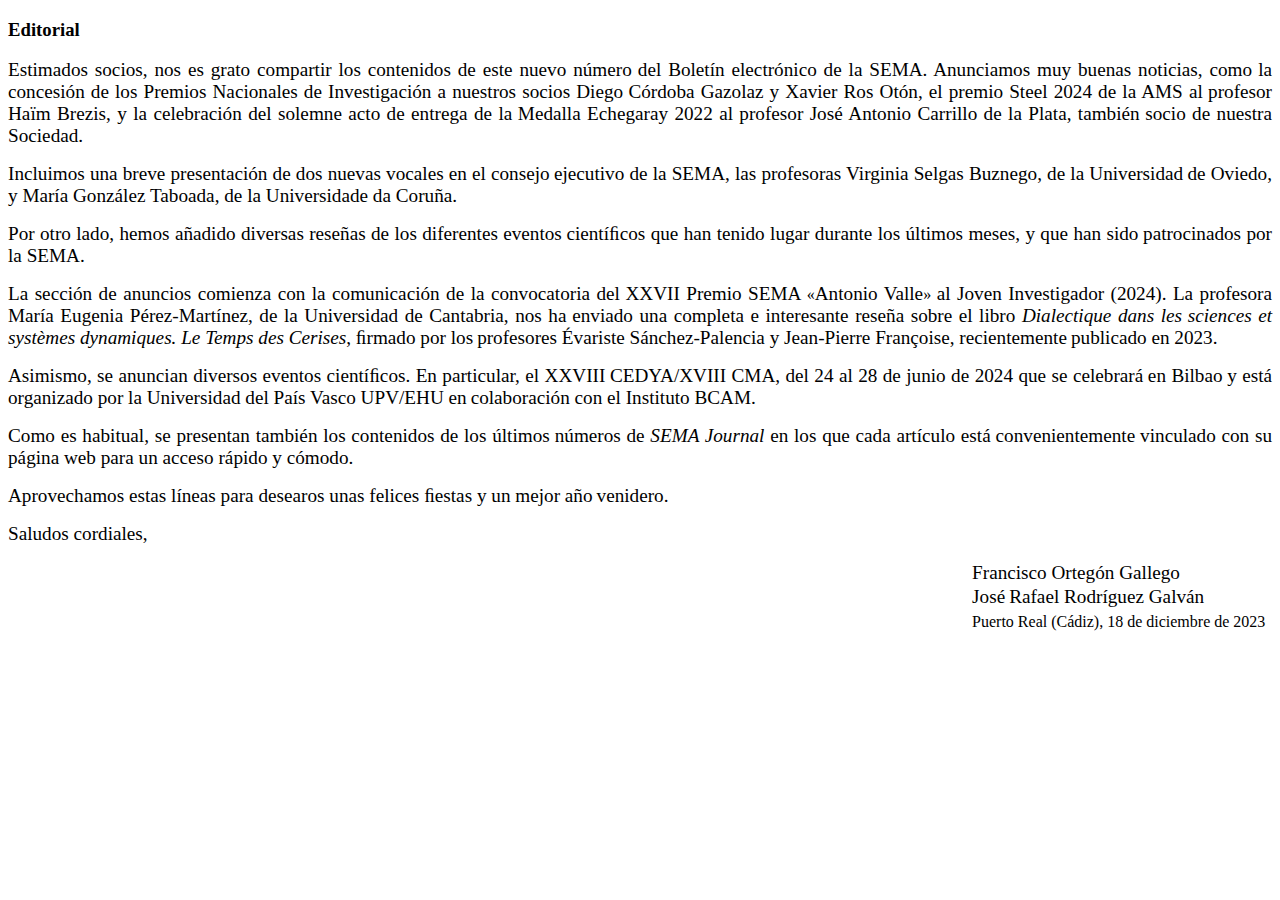
<file: editorial_body.html>
<!DOCTYPE html> 
<html> 
<head><title>Editorial</title> 
<meta charset="UTF-8" /> 
<meta name="generator" content="TeX4ht (http://www.cse.ohio-state.edu/~gurari/TeX4ht/)" /> 
<link rel="stylesheet" type="text/css" href="boletin33.css" /> 
<script type="text/javascript" 
src="http://cdn.mathjax.org/mathjax/latest/MathJax.js?config=TeX-AMS-MML_HTMLorMML" 
></script> 
<style type="text/css"> 
.MathJax_MathML {text-indent: 0;} 
</style> 
</head><body 
>

   <h3 class="likesectionHead"><a 
 id="x2-1000"></a>Editorial</h3>
                                                         
<!--l. 12--><p class="noindent" ><span 
class="ecrm-1200">Estimados socios, nos es grato compartir los contenidos de este nuevo n</span><span 
class="ecrm-1200">ú</span><span 
class="ecrm-1200">mero</span>
<span 
class="ecrm-1200">del Bolet</span><span 
class="ecrm-1200">í</span><span 
class="ecrm-1200">n electr</span><span 
class="ecrm-1200">ó</span><span 
class="ecrm-1200">nico de la SEMA. Anunciamos muy buenas noticias, como</span>
<span 
class="ecrm-1200">la concesi</span><span 
class="ecrm-1200">ó</span><span 
class="ecrm-1200">n de los Premios Nacionales de Investigaci</span><span 
class="ecrm-1200">ó</span><span 
class="ecrm-1200">n a nuestros socios Diego</span>
<span 
class="ecrm-1200">C</span><span 
class="ecrm-1200">ó</span><span 
class="ecrm-1200">rdoba Gazolaz y Xavier Ros Ot</span><span 
class="ecrm-1200">ó</span><span 
class="ecrm-1200">n, el premio Steel 2024 de la AMS al</span>
<span 
class="ecrm-1200">profesor Ha</span><span 
class="ecrm-1200">ï</span><span 
class="ecrm-1200">m Brezis, y la celebraci</span><span 
class="ecrm-1200">ó</span><span 
class="ecrm-1200">n del solemne acto de entrega de la</span>
<span 
class="ecrm-1200">Medalla Echegaray 2022 al profesor Jos</span><span 
class="ecrm-1200">é</span> <span 
class="ecrm-1200">Antonio Carrillo de la Plata, tambi</span><span 
class="ecrm-1200">é</span><span 
class="ecrm-1200">n</span>
<span 
class="ecrm-1200">socio de nuestra Sociedad.</span>
</p><!--l. 15--><p class="indent" >   <span 
class="ecrm-1200">Incluimos una breve presentaci</span><span 
class="ecrm-1200">ó</span><span 
class="ecrm-1200">n de dos nuevas vocales en el consejo</span>
<span 
class="ecrm-1200">ejecutivo de la SEMA, las profesoras Virginia Selgas Buznego, de la Universidad</span>
<span 
class="ecrm-1200">de Oviedo, y Mar</span><span 
class="ecrm-1200">í</span><span 
class="ecrm-1200">a Gonz</span><span 
class="ecrm-1200">á</span><span 
class="ecrm-1200">lez Taboada, de la Universidade da Coru</span><span 
class="ecrm-1200">ñ</span><span 
class="ecrm-1200">a.</span>
</p><!--l. 19--><p class="indent" >   <span 
class="ecrm-1200">Por otro lado, hemos a</span><span 
class="ecrm-1200">ñ</span><span 
class="ecrm-1200">adido diversas rese</span><span 
class="ecrm-1200">ñ</span><span 
class="ecrm-1200">as de los diferentes eventos</span>
<span 
class="ecrm-1200">cient</span><span 
class="ecrm-1200">í</span><span 
class="ecrm-1200">ﬁcos que han tenido lugar durante los </span><span 
class="ecrm-1200">ú</span><span 
class="ecrm-1200">ltimos meses, y que han sido</span>
<span 
class="ecrm-1200">patrocinados por la SEMA.</span>
</p><!--l. 22--><p class="noindent" >   <span 
class="ecrm-1200">La secci</span><span 
class="ecrm-1200">ó</span><span 
class="ecrm-1200">n de anuncios comienza con la comunicaci</span><span 
class="ecrm-1200">ó</span><span 
class="ecrm-1200">n de la convocatoria del</span>
<span 
class="ecrm-1200">XXVII Premio SEMA </span>«<span 
class="ecrm-1200">Antonio Valle</span>» <span 
class="ecrm-1200">al Joven Investigador (2024). La profesora</span>
<span 
class="ecrm-1200">Mar</span><span 
class="ecrm-1200">í</span><span 
class="ecrm-1200">a Eugenia P</span><span 
class="ecrm-1200">é</span><span 
class="ecrm-1200">rez-Mart</span><span 
class="ecrm-1200">í</span><span 
class="ecrm-1200">nez, de la Universidad de Cantabria, nos ha</span>
<span 
class="ecrm-1200">enviado una completa e interesante rese</span><span 
class="ecrm-1200">ñ</span><span 
class="ecrm-1200">a sobre el libro </span><span 
class="ecti-1200">Dialectique dans les</span>
<span 
class="ecti-1200">sciences et syst</span><span 
class="ecti-1200">è</span><span 
class="ecti-1200">mes dynamiques. Le Temps des Cerises</span><span 
class="ecrm-1200">, ﬁrmado por los</span>
<span 
class="ecrm-1200">profesores </span><span 
class="ecrm-1200">É</span><span 
class="ecrm-1200">variste S</span><span 
class="ecrm-1200">á</span><span 
class="ecrm-1200">nchez-Palencia y Jean-Pierre Fran</span><span 
class="ecrm-1200">ç</span><span 
class="ecrm-1200">oise, recientemente</span>
<span 
class="ecrm-1200">publicado en 2023.</span>
                                                                          

                                                                          
</p><!--l. 26--><p class="indent" >   <span 
class="ecrm-1200">Asimismo, se anuncian diversos eventos cient</span><span 
class="ecrm-1200">í</span><span 
class="ecrm-1200">ﬁcos. En particular, el XXVIII</span>
<span 
class="ecrm-1200">CEDYA/XVIII CMA, del 24 al 28 de junio de 2024 que se celebrar</span><span 
class="ecrm-1200">á</span> <span 
class="ecrm-1200">en Bilbao</span>
<span 
class="ecrm-1200">y est</span><span 
class="ecrm-1200">á</span> <span 
class="ecrm-1200">organizado por la Universidad del Pa</span><span 
class="ecrm-1200">í</span><span 
class="ecrm-1200">s Vasco UPV/EHU en</span>
<span 
class="ecrm-1200">colaboraci</span><span 
class="ecrm-1200">ó</span><span 
class="ecrm-1200">n con el Instituto BCAM.</span>
</p><!--l. 29--><p class="indent" >   <span 
class="ecrm-1200">Como es habitual, se presentan tambi</span><span 
class="ecrm-1200">é</span><span 
class="ecrm-1200">n los contenidos de los </span><span 
class="ecrm-1200">ú</span><span 
class="ecrm-1200">ltimos</span>
<span 
class="ecrm-1200">n</span><span 
class="ecrm-1200">ú</span><span 
class="ecrm-1200">meros de </span><span 
class="ecti-1200">SEMA Journal </span><span 
class="ecrm-1200">en los que cada art</span><span 
class="ecrm-1200">í</span><span 
class="ecrm-1200">culo est</span><span 
class="ecrm-1200">á</span> <span 
class="ecrm-1200">convenientemente</span>
<span 
class="ecrm-1200">vinculado con su p</span><span 
class="ecrm-1200">á</span><span 
class="ecrm-1200">gina web para un acceso r</span><span 
class="ecrm-1200">á</span><span 
class="ecrm-1200">pido y c</span><span 
class="ecrm-1200">ó</span><span 
class="ecrm-1200">modo.</span>
</p><!--l. 32--><p class="indent" >   <span 
class="ecrm-1200">Aprovechamos estas l</span><span 
class="ecrm-1200">í</span><span 
class="ecrm-1200">neas para desearos unas felices ﬁestas y un mejor a</span><span 
class="ecrm-1200">ñ</span><span 
class="ecrm-1200">o</span>
<span 
class="ecrm-1200">venidero.</span>
</p><!--l. 35--><p class="indent" >   <span 
class="ecrm-1200">Saludos cordiales,</span>
</p>
    <!--l. 50--><p class="indent" ></p> 

    <div class="tabular"> <table id="TBL-2" class="tabular" 
      align="right" ><colgroup id="TBL-2-1g"><col 
        id="TBL-2-1" /></colgroup><tr  
        style="vertical-align:baseline;" id="TBL-2-1-"><td  style="white-space:nowrap; text-align:left;" id="TBL-2-1-1"  
          class="td11"> 
          <span 
            class="ecrm-1200">Francisco Orteg</span><span 
            class="ecrm-1200">ó</span><span 
            class="ecrm-1200">n Gallego</span>
        </td></tr>
        <tr  
          style="vertical-align:baseline;" id="TBL-2-1-"><td  style="white-space:nowrap; text-align:left;" id="TBL-2-1-1"  
          class="td11"> 

          <span 
            class="ecrm-1200">Jos</span><span 
            class="ecrm-1200">é</span> <span 
            class="ecrm-1200">Rafael Rodr</span><span 
            class="ecrm-1200">í</span><span 
            class="ecrm-1200">guez Galv</span><span 
            class="ecrm-1200">á</span><span 
            class="ecrm-1200">n</span><br />
        </td></tr><tr  
        style="vertical-align:baseline;" id="TBL-2-2-"><td  style="white-space:nowrap; text-align:left;" id="TBL-2-2-1"  
          class="td11"> <span 
            class="ecrm-1200"></span>Puerto Real (Cádiz), 18 de diciembre de 2023</td>
      </tr>
      <tr 
        class="vspace" style="font-size:11.88045pt"><td 
        >&nbsp;</td></tr>
    </table>
    </div>
                                                           
 
</body> 
</html>
</file>
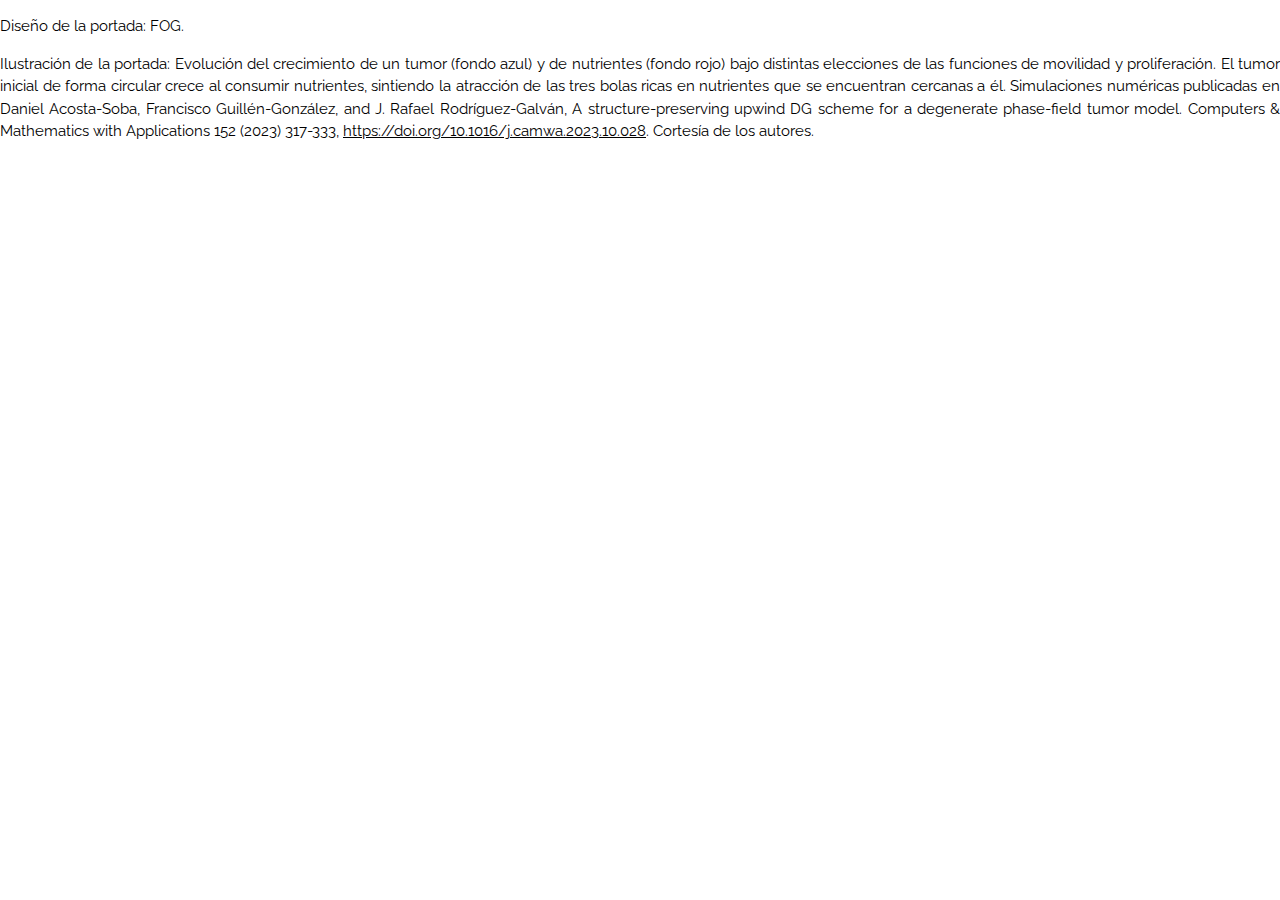
<file: ilustracion_portada_body.html>
<!DOCTYPE html>
<html>
<title>Boletín de la SEMA</title>
<meta charset="UTF-8">
<meta name="viewport" content="width=device-width, initial-scale=1">
<link rel="stylesheet" href="https://www.w3schools.com/w3css/4/w3.css">
<link rel="stylesheet" href="https://fonts.googleapis.com/css?family=Raleway">
<link rel="stylesheet" href="https://cdnjs.cloudflare.com/ajax/libs/font-awesome/4.7.0/css/font-awesome.min.css">
<style>
  body,h1,h2,h3,h4,h5,h6 {font-family: "Raleway", sans-serif}
</style>

<body class="w3-white w3-content" style="max-width:1600px" align="justify">


        
<!--l. 96--><p class="noindent" ><span 
class="ecsl-1000">Dise</span><span 
class="ecsl-1000">ñ</span><span 
class="ecsl-1000">o de la portada</span>: FOG.
</p><!--l. 97--><p class="noindent" ><span 
class="ecsl-1000">Ilustraci</span><span 
class="ecsl-1000">ó</span><span 
class="ecsl-1000">n de la portada</span>: 
Evolución del crecimiento de un tumor (fondo azul) y
de nutrientes (fondo rojo) bajo distintas elecciones de las funciones de movilidad y
proliferación. El tumor inicial de forma circular crece al consumir nutrientes, sintiendo la
atracción de las tres bolas ricas en nutrientes que se encuentran cercanas a él. Simulaciones
numéricas publicadas en Daniel Acosta-Soba, Francisco Guillén-González, and J. Rafael
Rodríguez-Galván, <span 
class="ecti-1000">A structure-preserving upwind DG scheme for a degenerate</span>
<span 
class="ecti-1000">phase-ﬁeld tumor model</span>. Computers &#x0026; Mathematics with Applications 152 (2023)
317-333,     <a 
href="https://doi.org/10.1016/j.camwa.2023.10.028" class="url" ><span 
class="ectt-1000">https://doi.org/10.1016/j.camwa.2023.10.028</span></a>. Cortesía de los
autores.
</p>

</body>
</html>
</file>
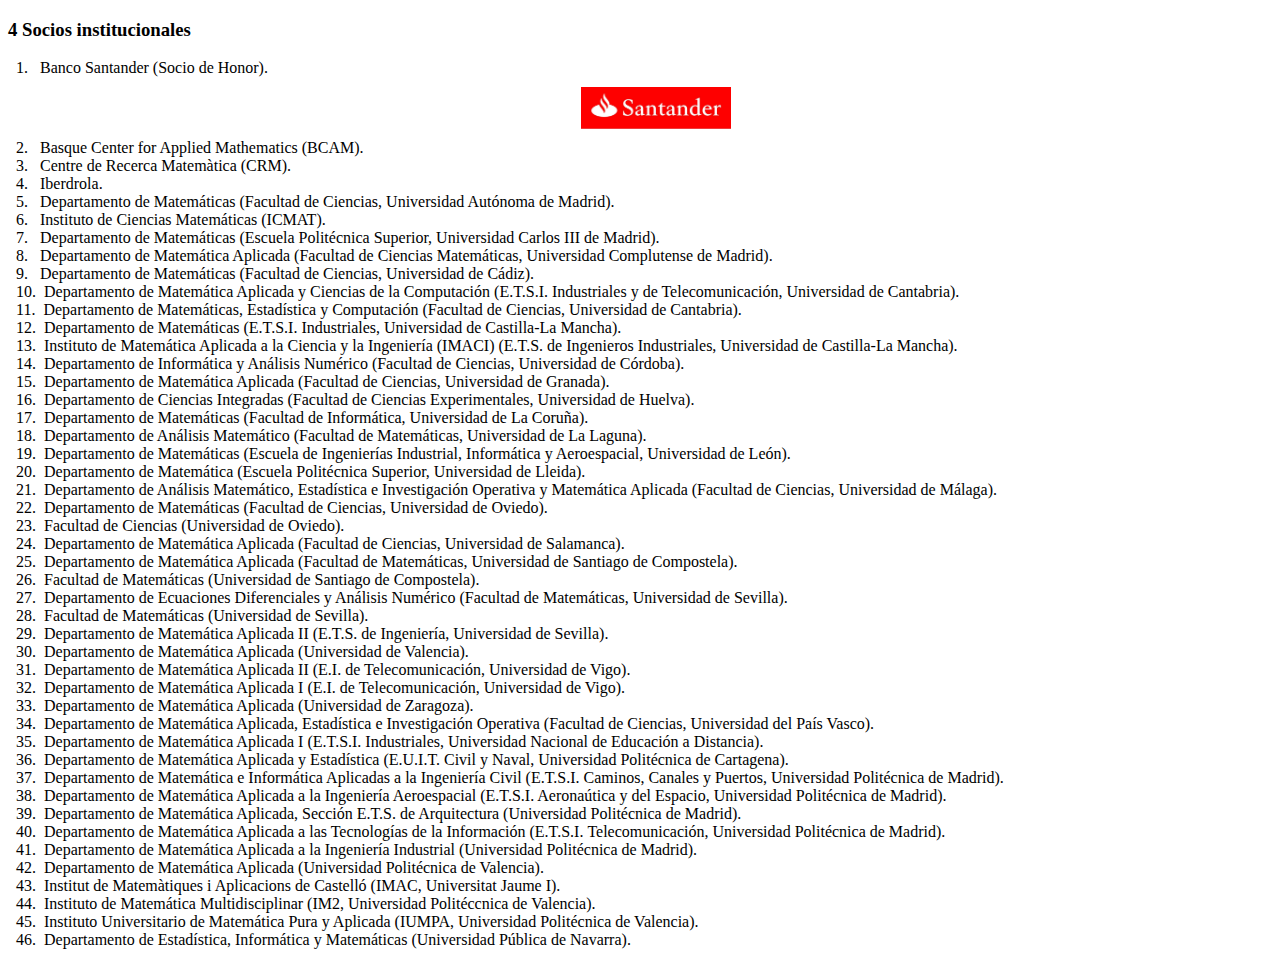
<file: institucionales_body.html>
<!DOCTYPE html> 
<html> 
<head><title>Socios institucionales</title> 
<meta charset="UTF-8" /> 
<meta name="generator" content="TeX4ht (http://www.cse.ohio-state.edu/~gurari/TeX4ht/)" /> 
<link rel="stylesheet" type="text/css" href="boletin33.css" /> 
<script type="text/javascript" 
src="http://cdn.mathjax.org/mathjax/latest/MathJax.js?config=TeX-AMS-MML_HTMLorMML" 
></script> 
<style type="text/css"> 
.MathJax_MathML {text-indent: 0;} 
</style> 
</head><body 
>
   <h3 class="sectionHead"><span class="titlemark">4   </span> <a 
 id="x11-430008"></a>Socios institucionales</h3>
<!--l. 6--><p class="noindent" >
     </p><dl class="enumerate"><dt class="enumerate">
  1. </dt><dd 
class="enumerate">Banco Santander (Socio de Honor).                                                         <img 
src="./figuras/santander.jpg" alt="PIC"  
width="150" />
     </dd><dt class="enumerate">
  2. </dt><dd 
class="enumerate">Basque Center for Applied Mathematics (BCAM).
     </dd><dt class="enumerate">
  3. </dt><dd 
class="enumerate">Centre de Recerca Matemàtica (CRM).
     </dd><dt class="enumerate">
  4. </dt><dd 
class="enumerate">Iberdrola.
     </dd><dt class="enumerate">
  5. </dt><dd 
class="enumerate">Departamento de Matemáticas (Facultad de Ciencias, Universidad Autónoma de
     Madrid).
     </dd><dt class="enumerate">
  6. </dt><dd 
class="enumerate">Instituto de Ciencias Matemáticas (ICMAT).
     </dd><dt class="enumerate">
  7. </dt><dd 
class="enumerate">Departamento de Matemáticas (Escuela Politécnica Superior, Universidad Carlos
     III de Madrid).
     </dd><dt class="enumerate">
  8. </dt><dd 
class="enumerate">Departamento  de  Matemática  Aplicada  (Facultad  de  Ciencias  Matemáticas,
     Universidad Complutense de Madrid).
     </dd><dt class="enumerate">
  9. </dt><dd 
class="enumerate">Departamento de Matemáticas (Facultad de Ciencias, Universidad de Cádiz).
     </dd><dt class="enumerate">
 10. </dt><dd 
class="enumerate">Departamento de Matemática Aplicada y Ciencias de la Computación (E.T.S.I.
     Industriales y de Telecomunicación, Universidad de Cantabria).
     </dd><dt class="enumerate">
 11. </dt><dd 
class="enumerate">Departamento  de  Matemáticas,  Estadística  y  Computación  (Facultad  de
     Ciencias, Universidad de Cantabria).
     </dd><dt class="enumerate">
 12. </dt><dd 
class="enumerate">Departamento de Matemáticas (E.T.S.I. Industriales, Universidad de Castilla-La
     Mancha).
     </dd><dt class="enumerate">
 13. </dt><dd 
class="enumerate">Instituto  de  Matemática  Aplicada  a  la  Ciencia  y  la  Ingeniería  (IMACI)
     (E.T.S. de Ingenieros Industriales, Universidad de Castilla-La Mancha).
                                                                          

                                                                          
     </dd><dt class="enumerate">
 14. </dt><dd 
class="enumerate">Departamento  de  Informática  y  Análisis  Numérico  (Facultad  de  Ciencias,
     Universidad de Córdoba).
     </dd><dt class="enumerate">
 15. </dt><dd 
class="enumerate">Departamento  de  Matemática  Aplicada  (Facultad  de  Ciencias,  Universidad  de
     Granada).
     </dd><dt class="enumerate">
 16. </dt><dd 
class="enumerate">Departamento  de  Ciencias  Integradas  (Facultad  de  Ciencias  Experimentales,
     Universidad de Huelva).
     </dd><dt class="enumerate">
 17. </dt><dd 
class="enumerate">Departamento  de  Matemáticas  (Facultad  de  Informática,  Universidad  de  La
     Coruña).
     </dd><dt class="enumerate">
 18. </dt><dd 
class="enumerate">Departamento de Análisis Matemático (Facultad de Matemáticas, Universidad
     de La Laguna).
     </dd><dt class="enumerate">
 19. </dt><dd 
class="enumerate">Departamento de Matemáticas (Escuela de Ingenierías Industrial, Informática
     y Aeroespacial, Universidad de León).
     </dd><dt class="enumerate">
 20. </dt><dd 
class="enumerate">Departamento  de  Matemática  (Escuela  Politécnica  Superior,  Universidad  de
     Lleida).
     </dd><dt class="enumerate">
 21. </dt><dd 
class="enumerate">Departamento de Análisis Matemático, Estadística e Investigación Operativa
     y Matemática Aplicada (Facultad de Ciencias, Universidad de Málaga).
     </dd><dt class="enumerate">
 22. </dt><dd 
class="enumerate">Departamento de Matemáticas (Facultad de Ciencias, Universidad de Oviedo).
     </dd><dt class="enumerate">
 23. </dt><dd 
class="enumerate">Facultad de Ciencias (Universidad de Oviedo).
     </dd><dt class="enumerate">
 24. </dt><dd 
class="enumerate">Departamento  de  Matemática  Aplicada  (Facultad  de  Ciencias,  Universidad  de
     Salamanca).
     </dd><dt class="enumerate">
 25. </dt><dd 
class="enumerate">Departamento de Matemática Aplicada (Facultad de Matemáticas, Universidad
     de Santiago de Compostela).
     </dd><dt class="enumerate">
 26. </dt><dd 
class="enumerate">Facultad de Matemáticas (Universidad de Santiago de Compostela).
     </dd><dt class="enumerate">
 27. </dt><dd 
class="enumerate">Departamento  de  Ecuaciones  Diferenciales  y  Análisis  Numérico  (Facultad  de
     Matemáticas, Universidad de Sevilla).
     </dd><dt class="enumerate">
 28. </dt><dd 
class="enumerate">Facultad de Matemáticas (Universidad de Sevilla).
     </dd><dt class="enumerate">
 29. </dt><dd 
class="enumerate">Departamento de Matemática Aplicada II (E.T.S. de Ingeniería, Universidad de
     Sevilla).
                                                                          

                                                                          
     </dd><dt class="enumerate">
 30. </dt><dd 
class="enumerate">Departamento de Matemática Aplicada (Universidad de Valencia).
     </dd><dt class="enumerate">
 31. </dt><dd 
class="enumerate">Departamento de Matemática Aplicada II (E.I. de Telecomunicación, Universidad
     de Vigo).
     </dd><dt class="enumerate">
 32. </dt><dd 
class="enumerate">Departamento de Matemática Aplicada I (E.I. de Telecomunicación, Universidad
     de Vigo).
     </dd><dt class="enumerate">
 33. </dt><dd 
class="enumerate">Departamento de Matemática Aplicada (Universidad de Zaragoza).
     </dd><dt class="enumerate">
 34. </dt><dd 
class="enumerate">Departamento de Matemática Aplicada, Estadística e Investigación Operativa
     (Facultad de Ciencias, Universidad del País Vasco).
     </dd><dt class="enumerate">
 35. </dt><dd 
class="enumerate">Departamento  de  Matemática  Aplicada  I  (E.T.S.I. Industriales,  Universidad
     Nacional de Educación a Distancia).
     </dd><dt class="enumerate">
 36. </dt><dd 
class="enumerate">Departamento de Matemática Aplicada y Estadística (E.U.I.T. Civil y Naval,
     Universidad Politécnica de Cartagena).
     </dd><dt class="enumerate">
 37. </dt><dd 
class="enumerate">Departamento de Matemática e Informática Aplicadas a la Ingeniería Civil
     (E.T.S.I. Caminos, Canales y Puertos, Universidad Politécnica de Madrid).
     </dd><dt class="enumerate">
 38. </dt><dd 
class="enumerate">Departamento de Matemática Aplicada a la Ingeniería Aeroespacial (E.T.S.I.
     Aeronaútica y del Espacio, Universidad Politécnica de Madrid).
     </dd><dt class="enumerate">
 39. </dt><dd 
class="enumerate">Departamento   de   Matemática   Aplicada,   Sección   E.T.S.   de   Arquitectura
     (Universidad Politécnica de Madrid).
     </dd><dt class="enumerate">
 40. </dt><dd 
class="enumerate">Departamento de Matemática Aplicada a las Tecnologías de la Información
     (E.T.S.I. Telecomunicación, Universidad Politécnica de Madrid).
     </dd><dt class="enumerate">
 41. </dt><dd 
class="enumerate">Departamento de Matemática Aplicada a la Ingeniería Industrial (Universidad
     Politécnica de Madrid).
     </dd><dt class="enumerate">
 42. </dt><dd 
class="enumerate">Departamento de Matemática Aplicada (Universidad Politécnica de Valencia).
     </dd><dt class="enumerate">
 43. </dt><dd 
class="enumerate">Institut de Matemàtiques i Aplicacions de Castelló (IMAC, Universitat Jaume I).
     </dd><dt class="enumerate">
 44. </dt><dd 
class="enumerate">Instituto  de  Matemática  Multidisciplinar  (IM2,  Universidad  Politéccnica  de
     Valencia).
     </dd><dt class="enumerate">
 45. </dt><dd 
class="enumerate">Instituto  Universitario  de  Matemática  Pura  y  Aplicada  (IUMPA,  Universidad
     Politécnica de Valencia).
                                                                          

                                                                          
     </dd><dt class="enumerate">
 46. </dt><dd 
class="enumerate">Departamento   de   Estadística,   Informática   y   Matemáticas   (Universidad
     Pública de Navarra).</dd></dl>

   </dl>
   
   
</body> 
</html>
</file>
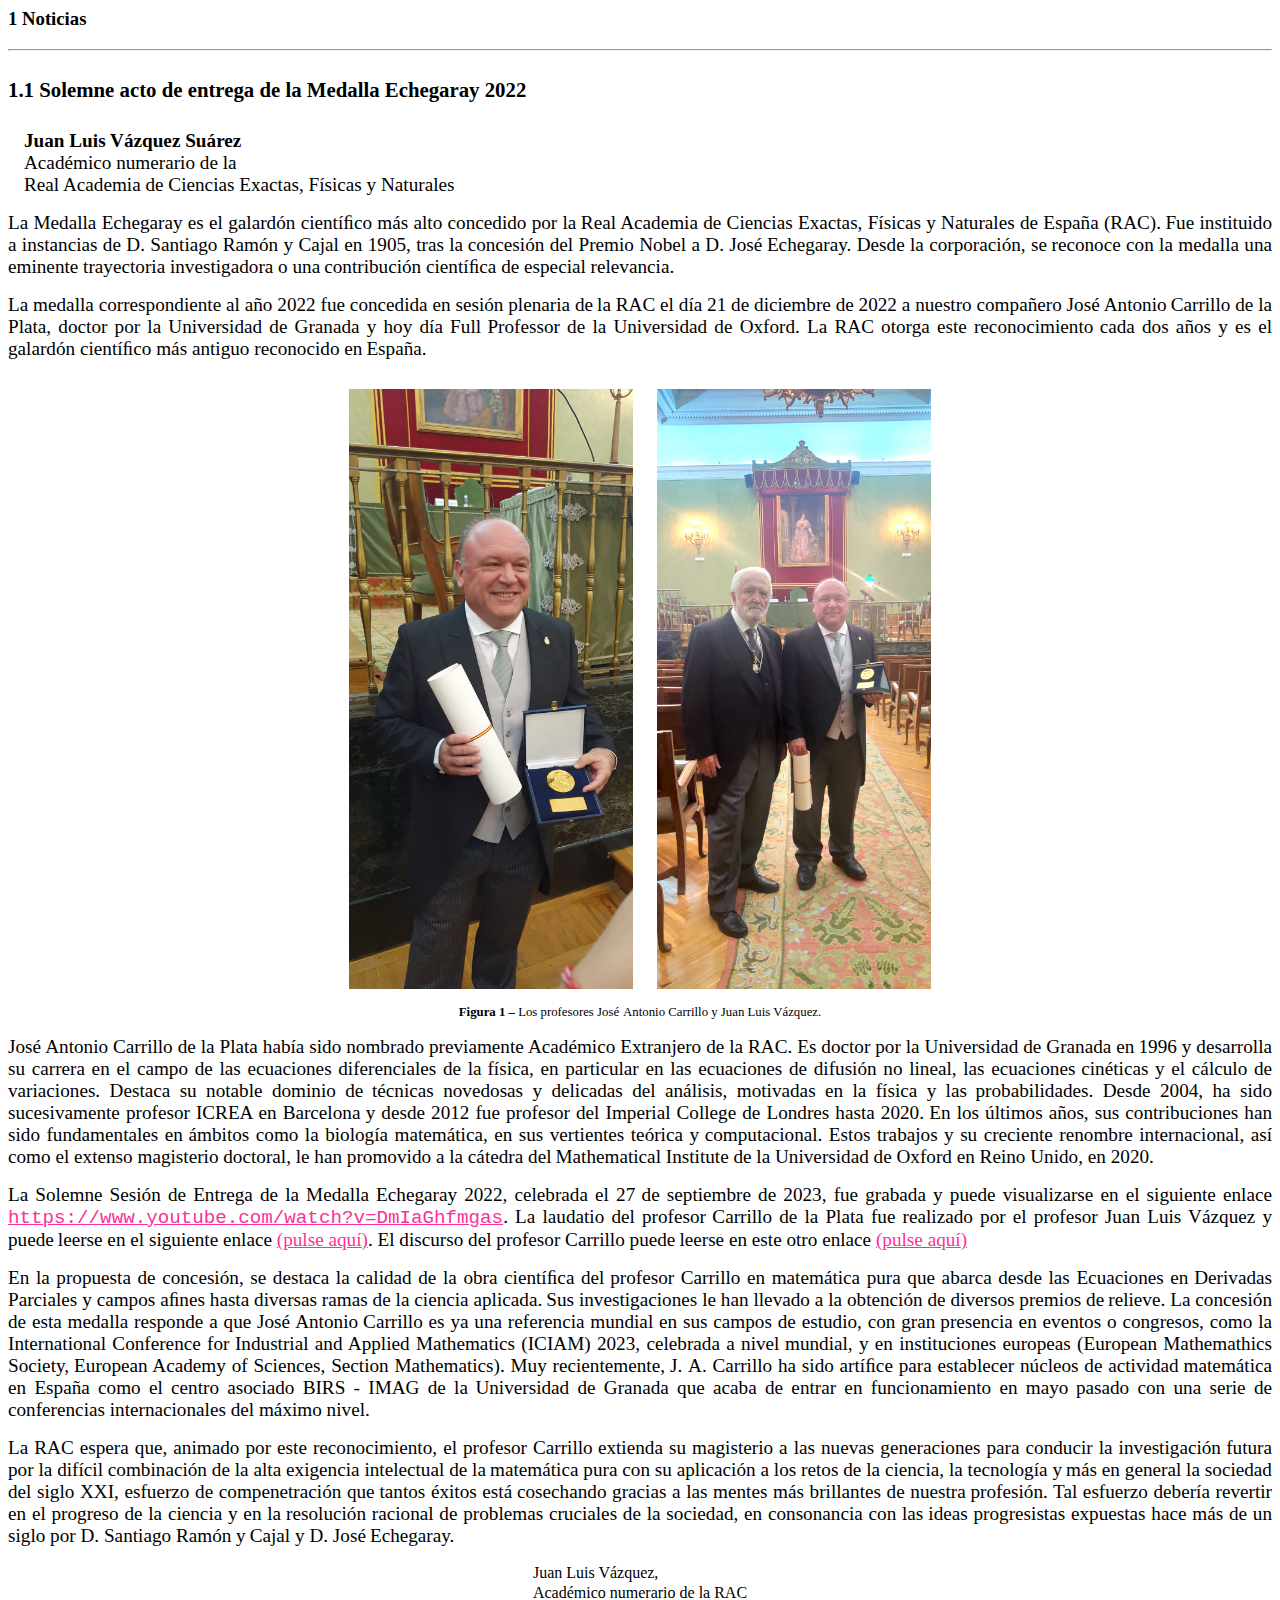
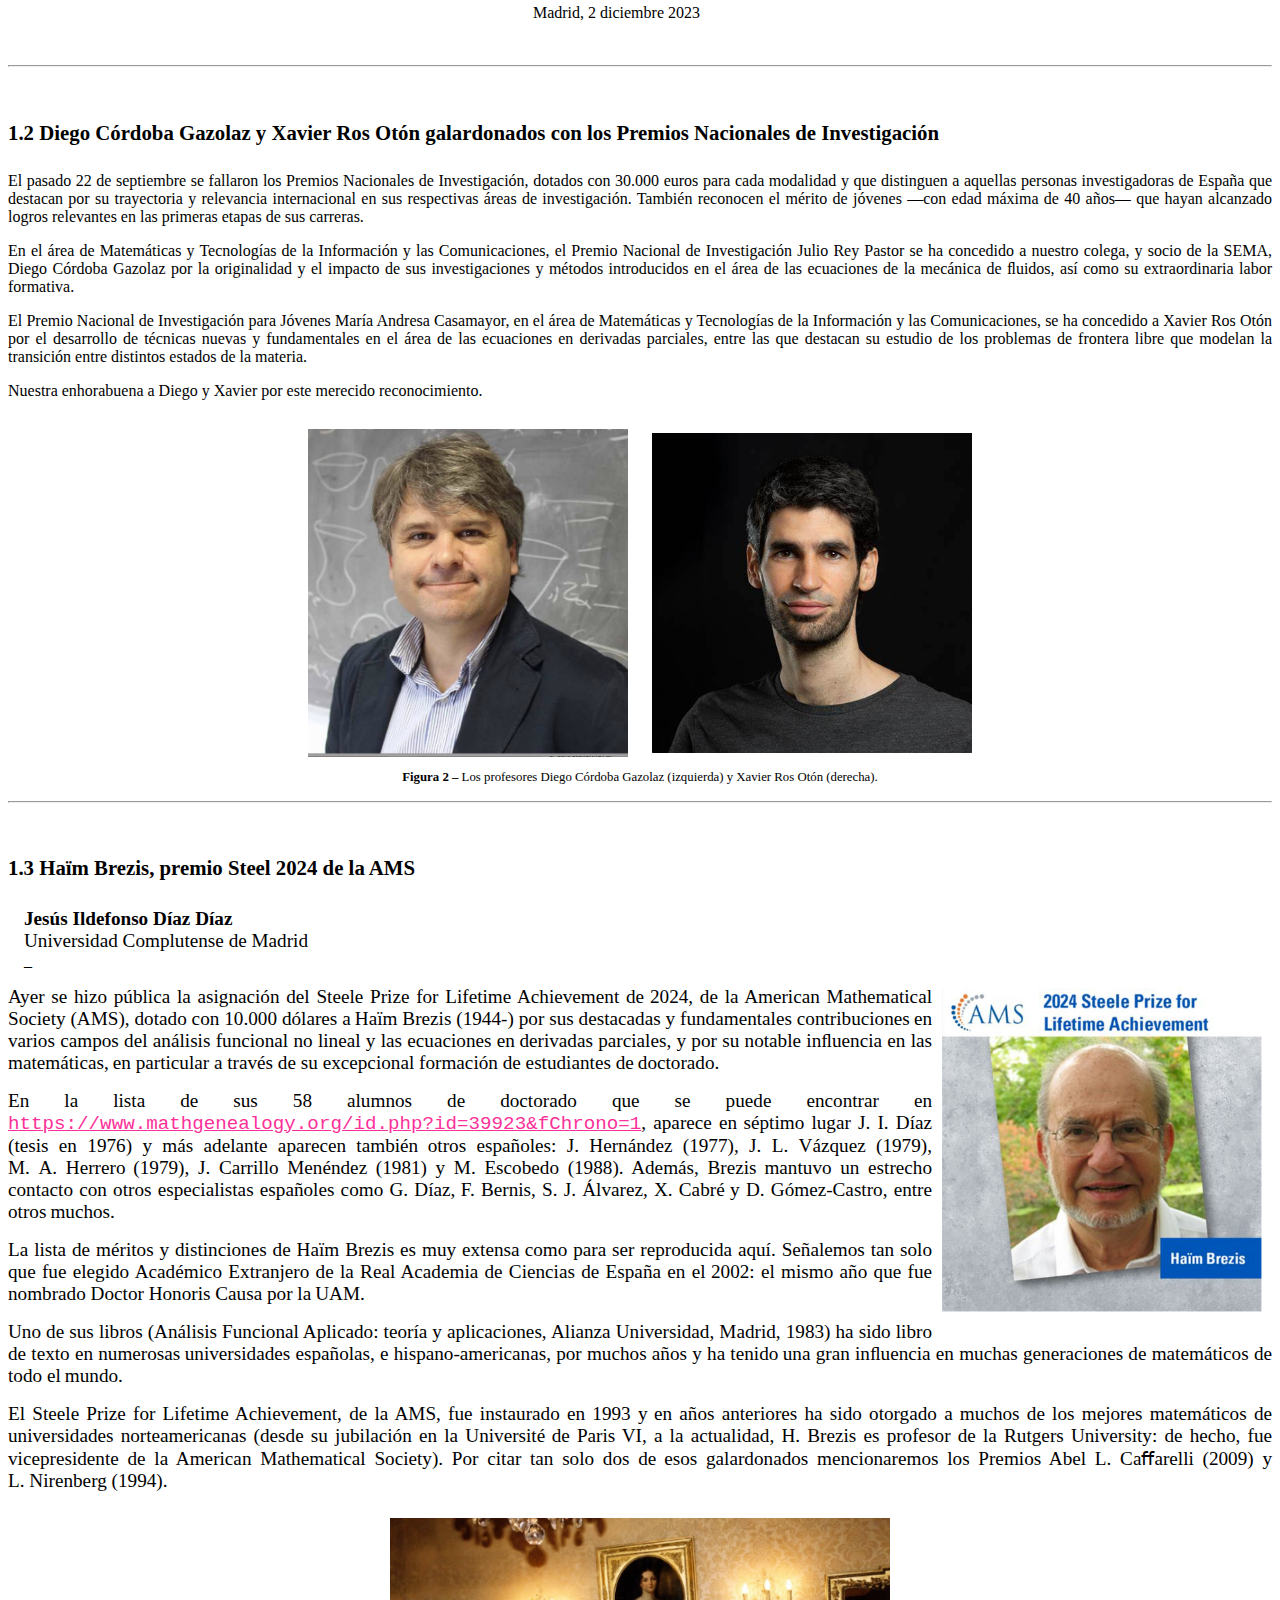
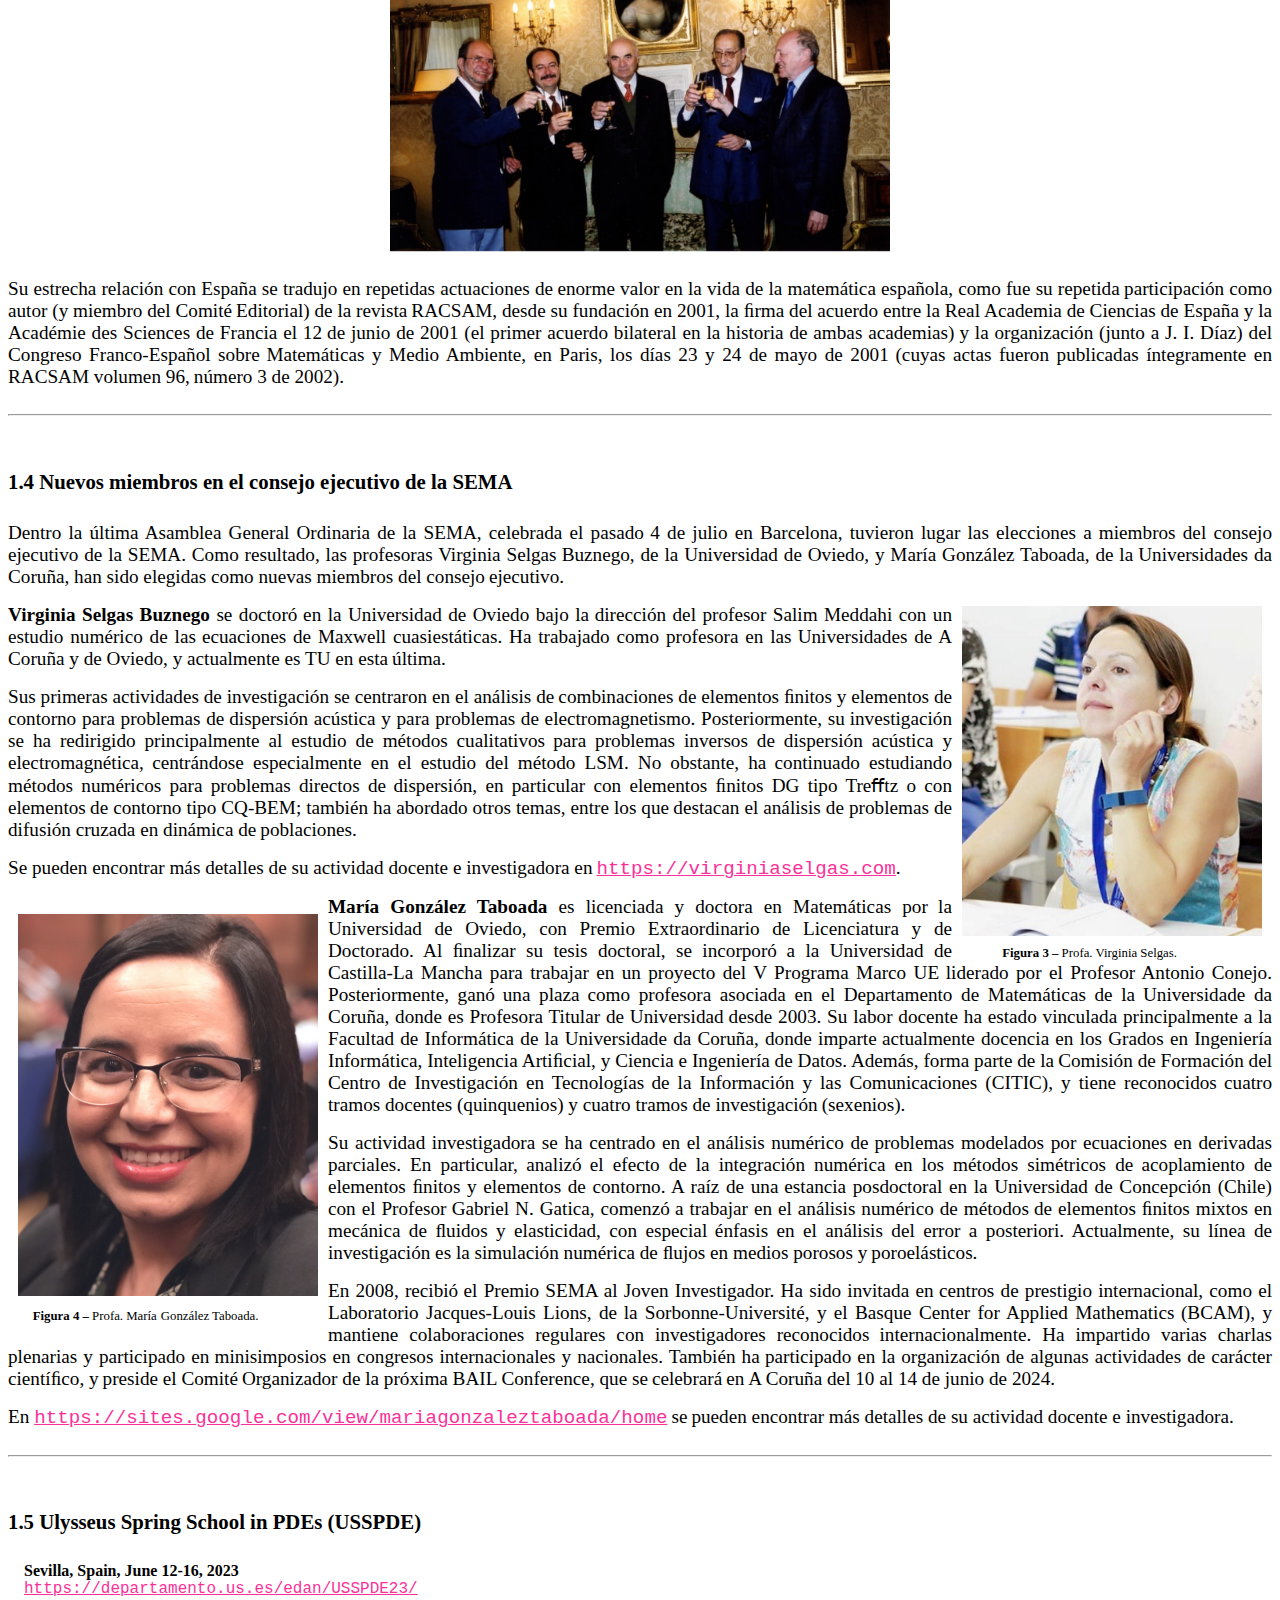
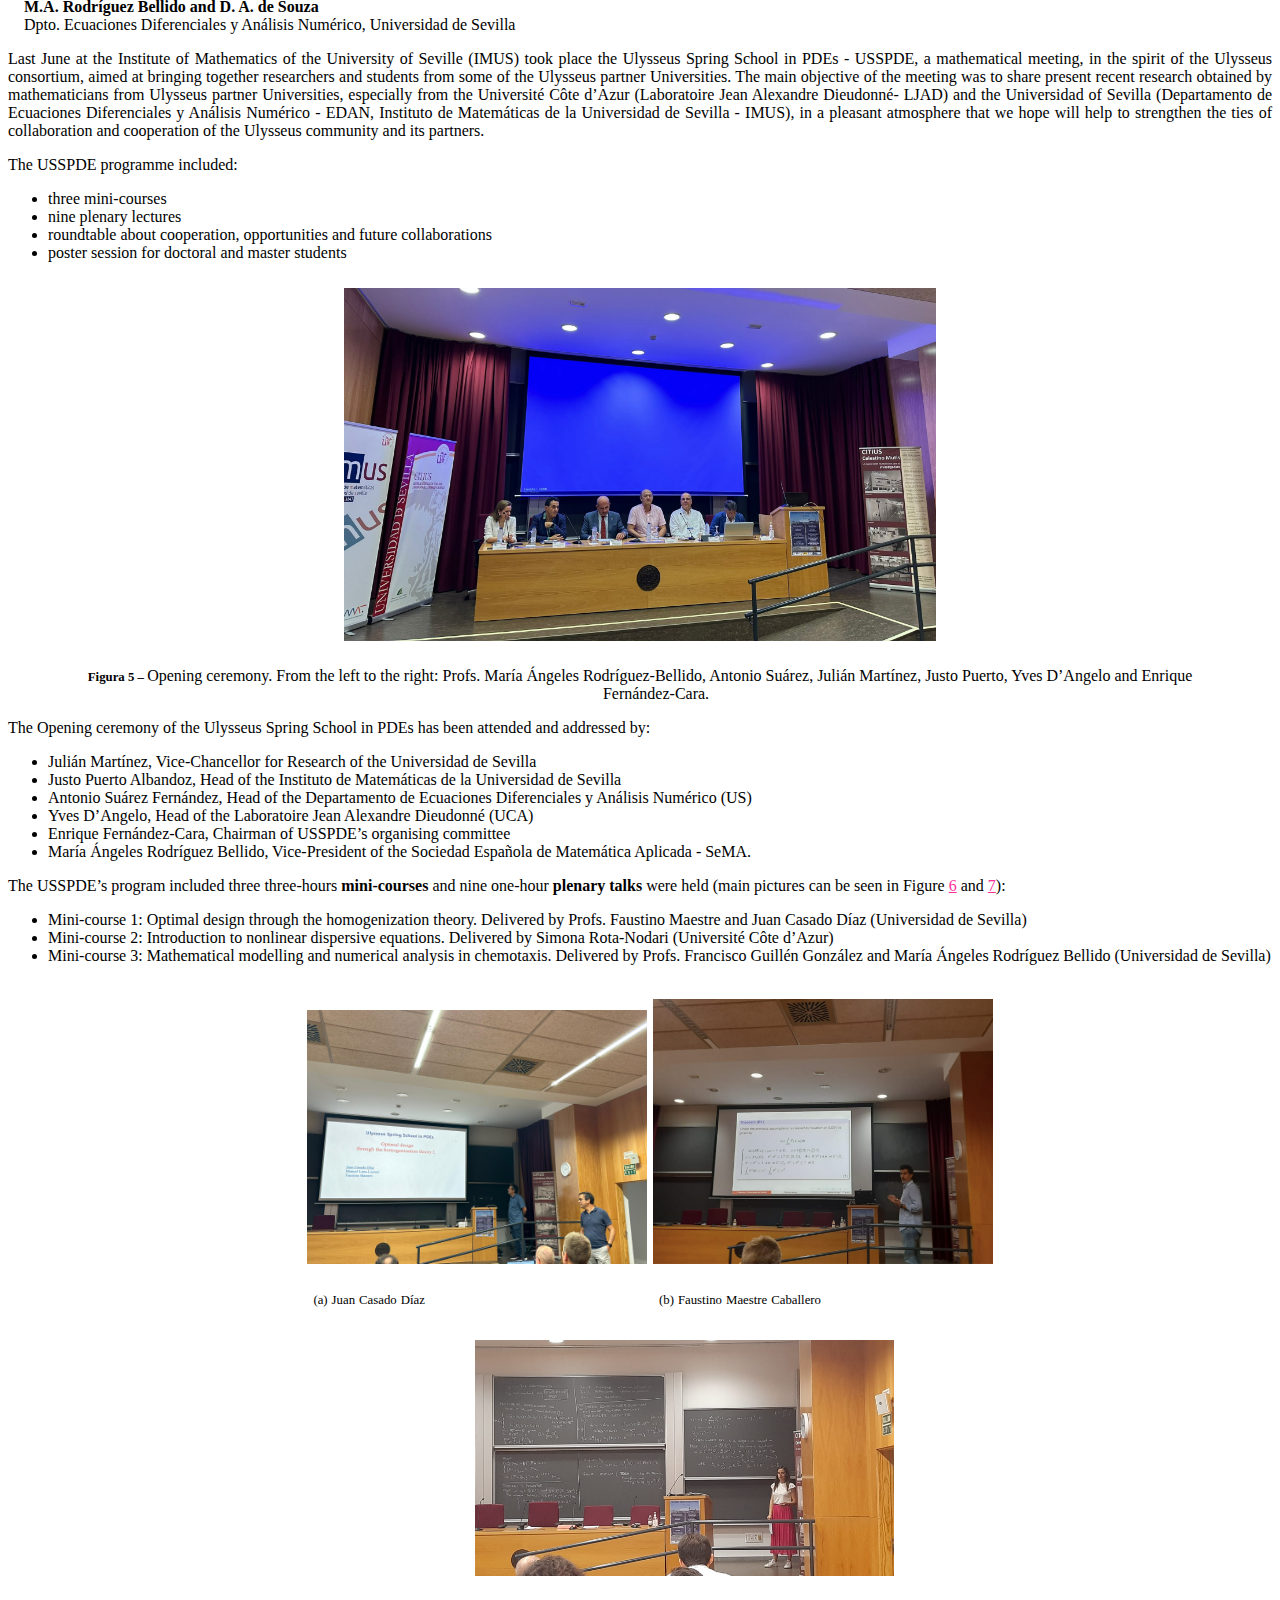
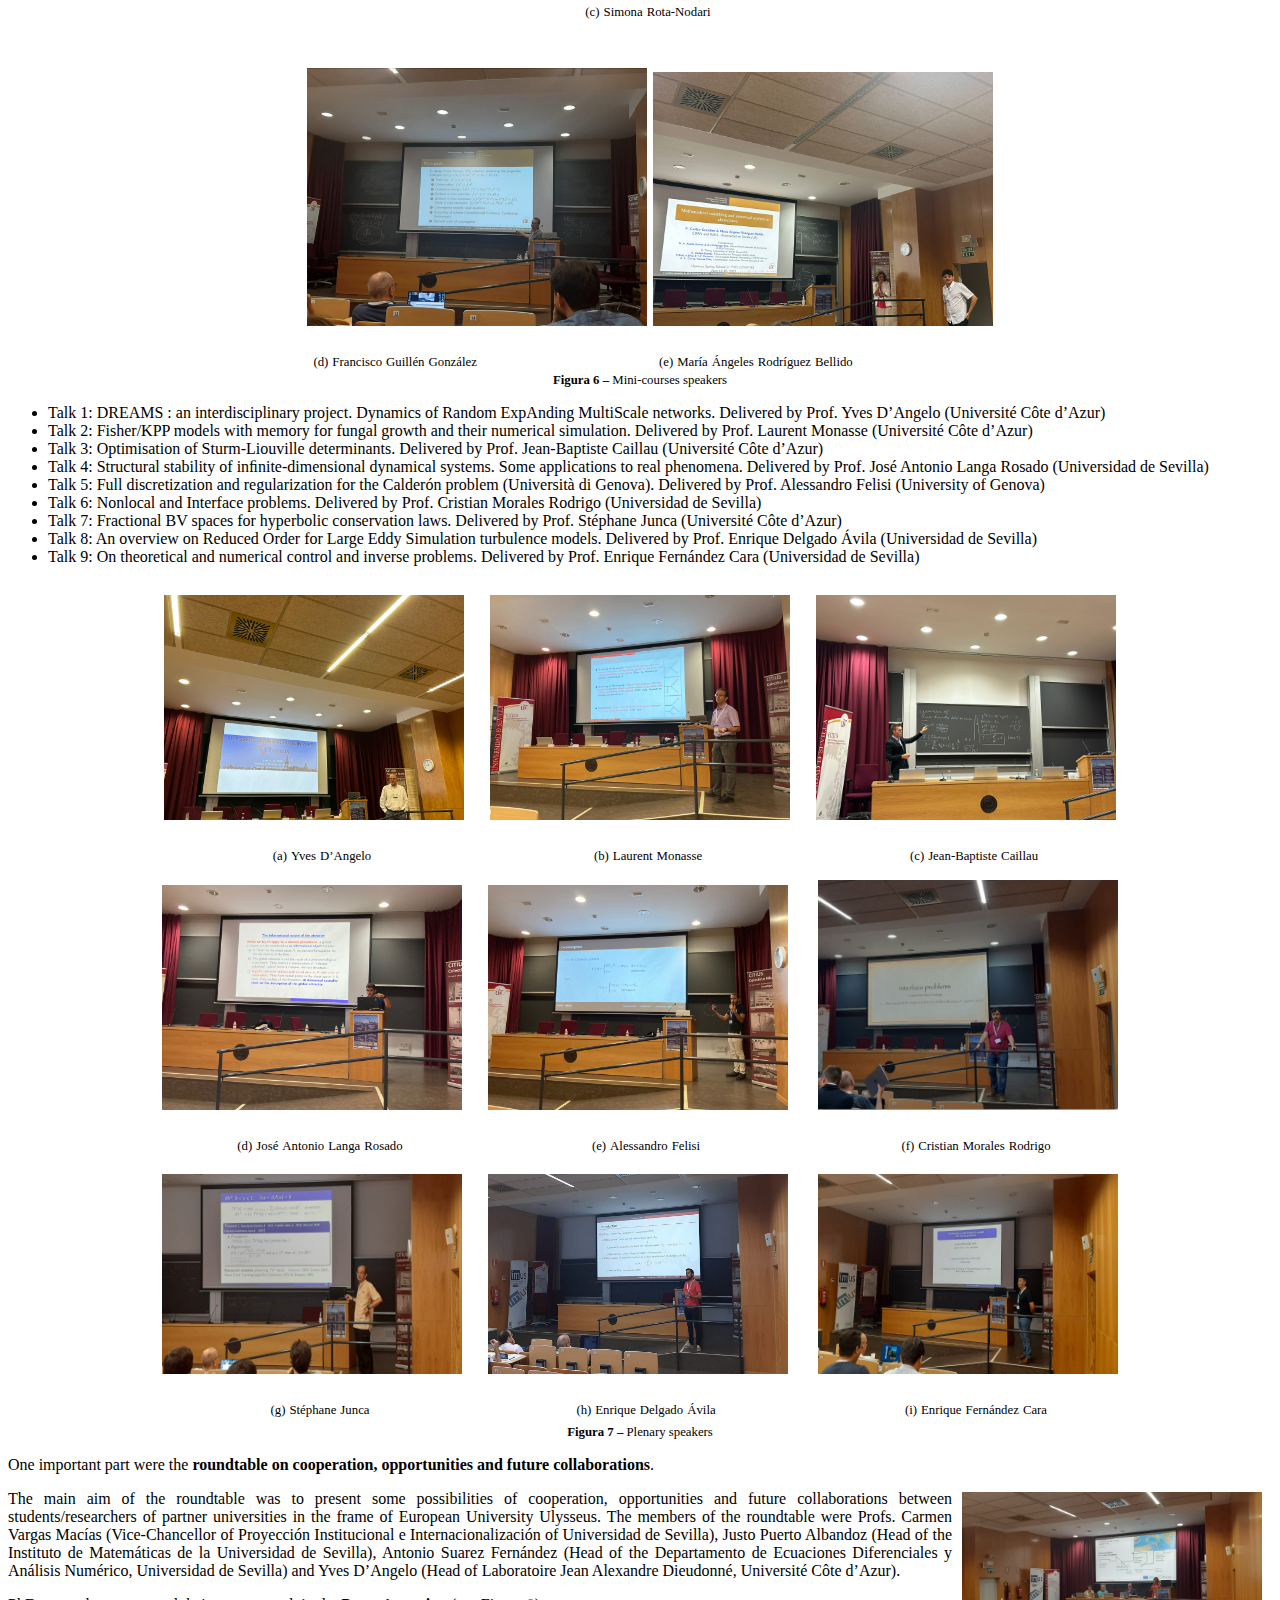
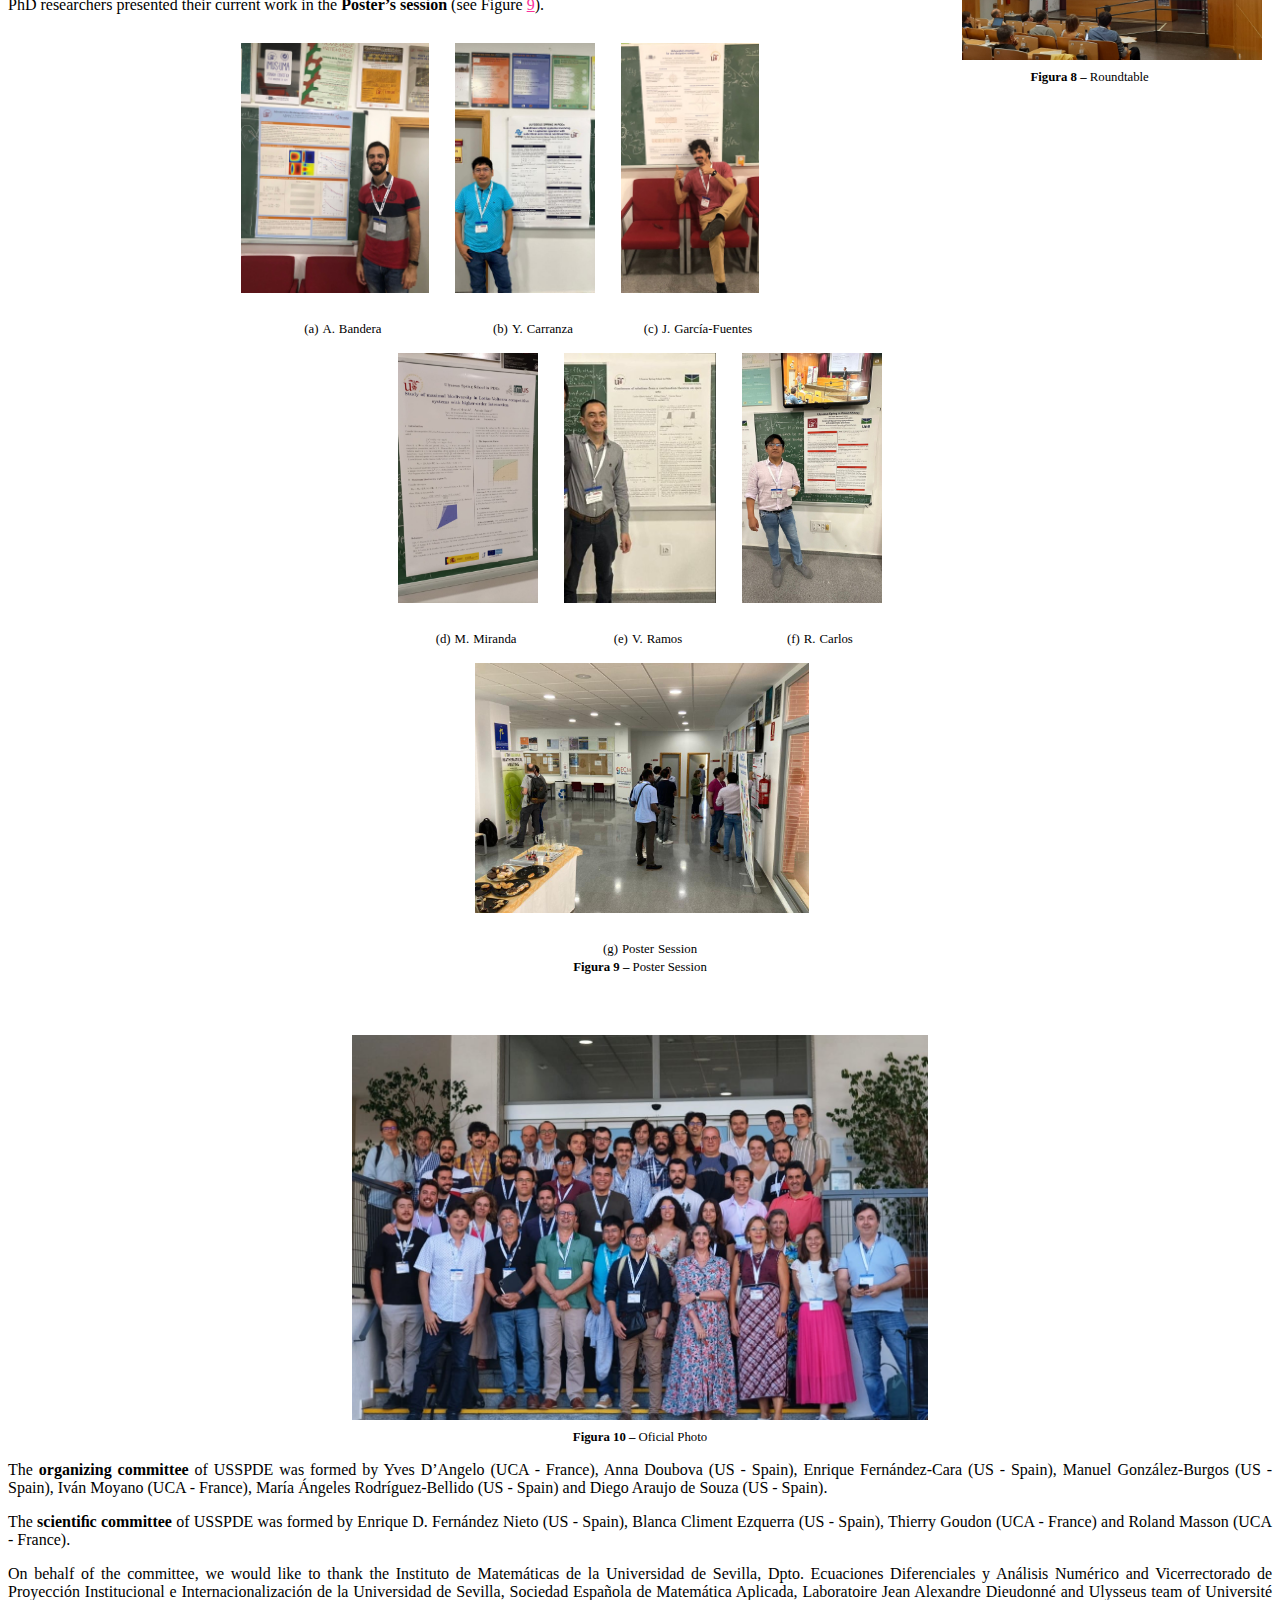
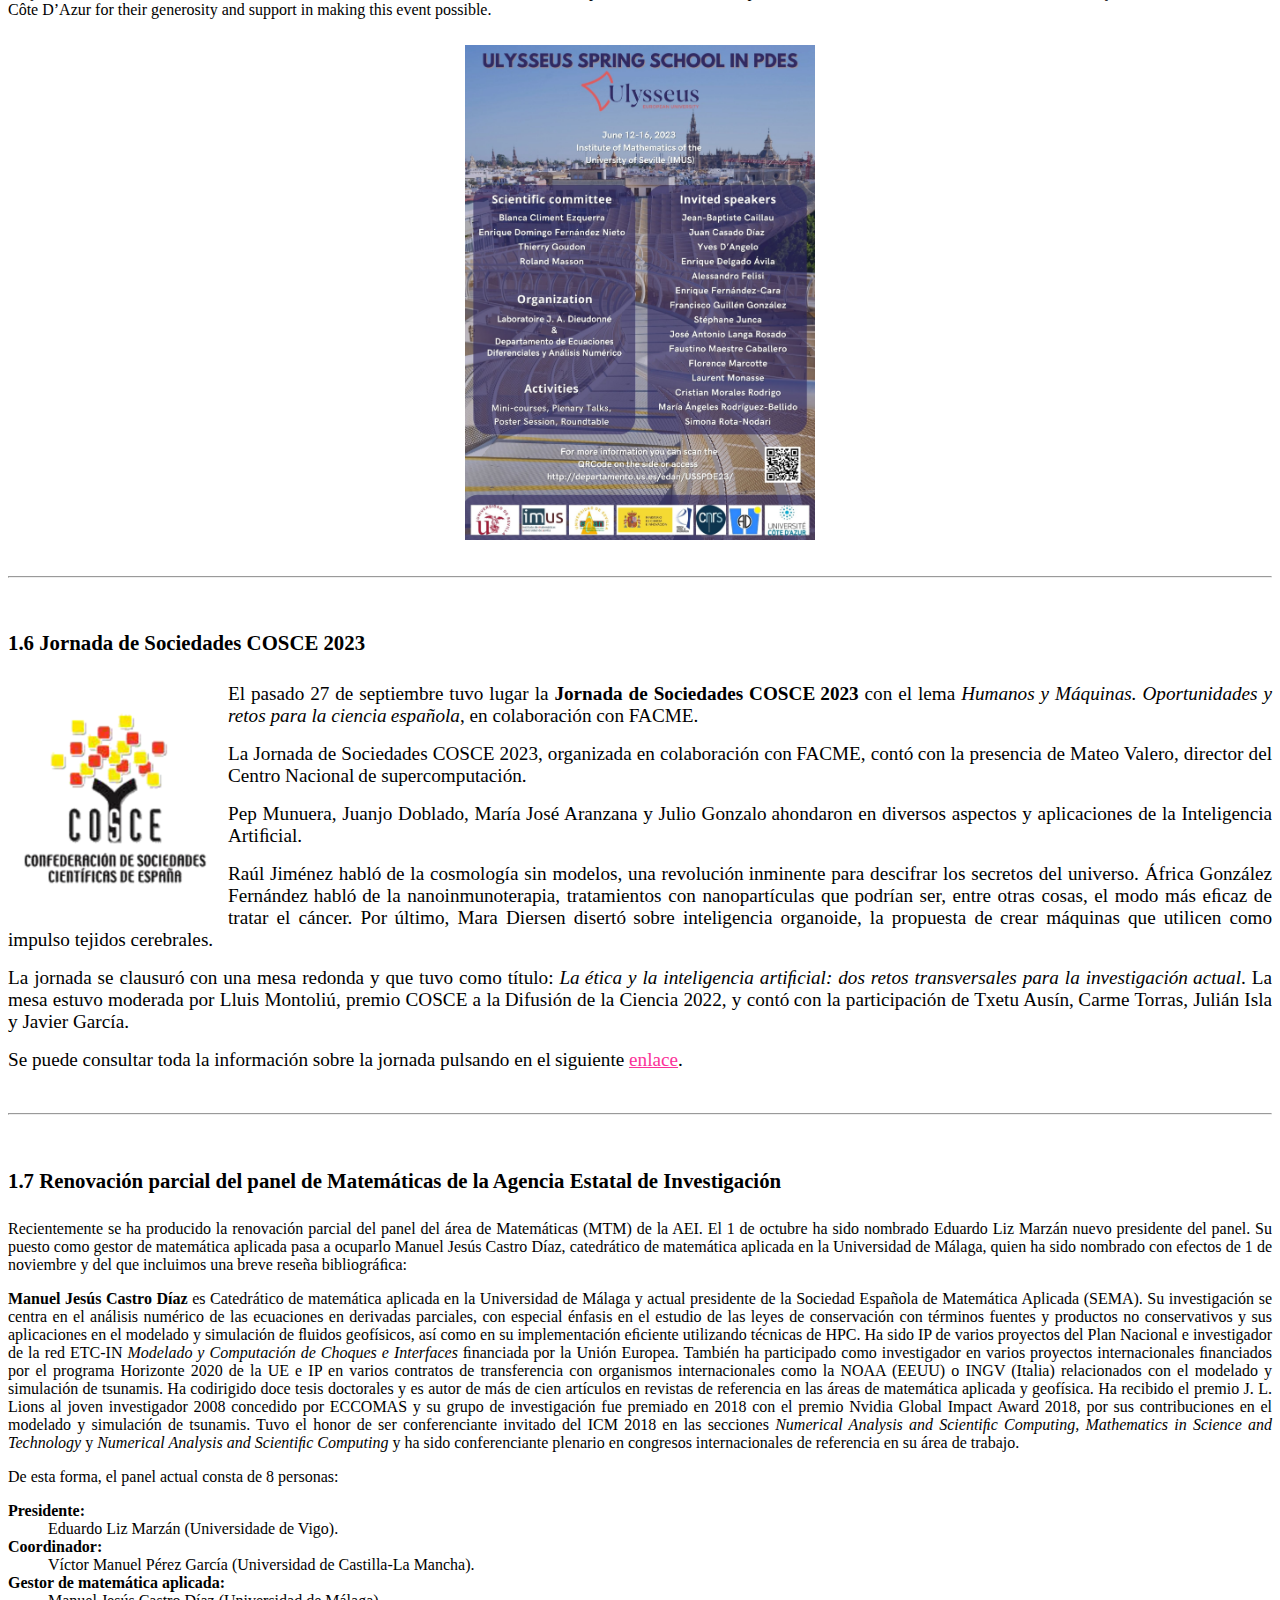
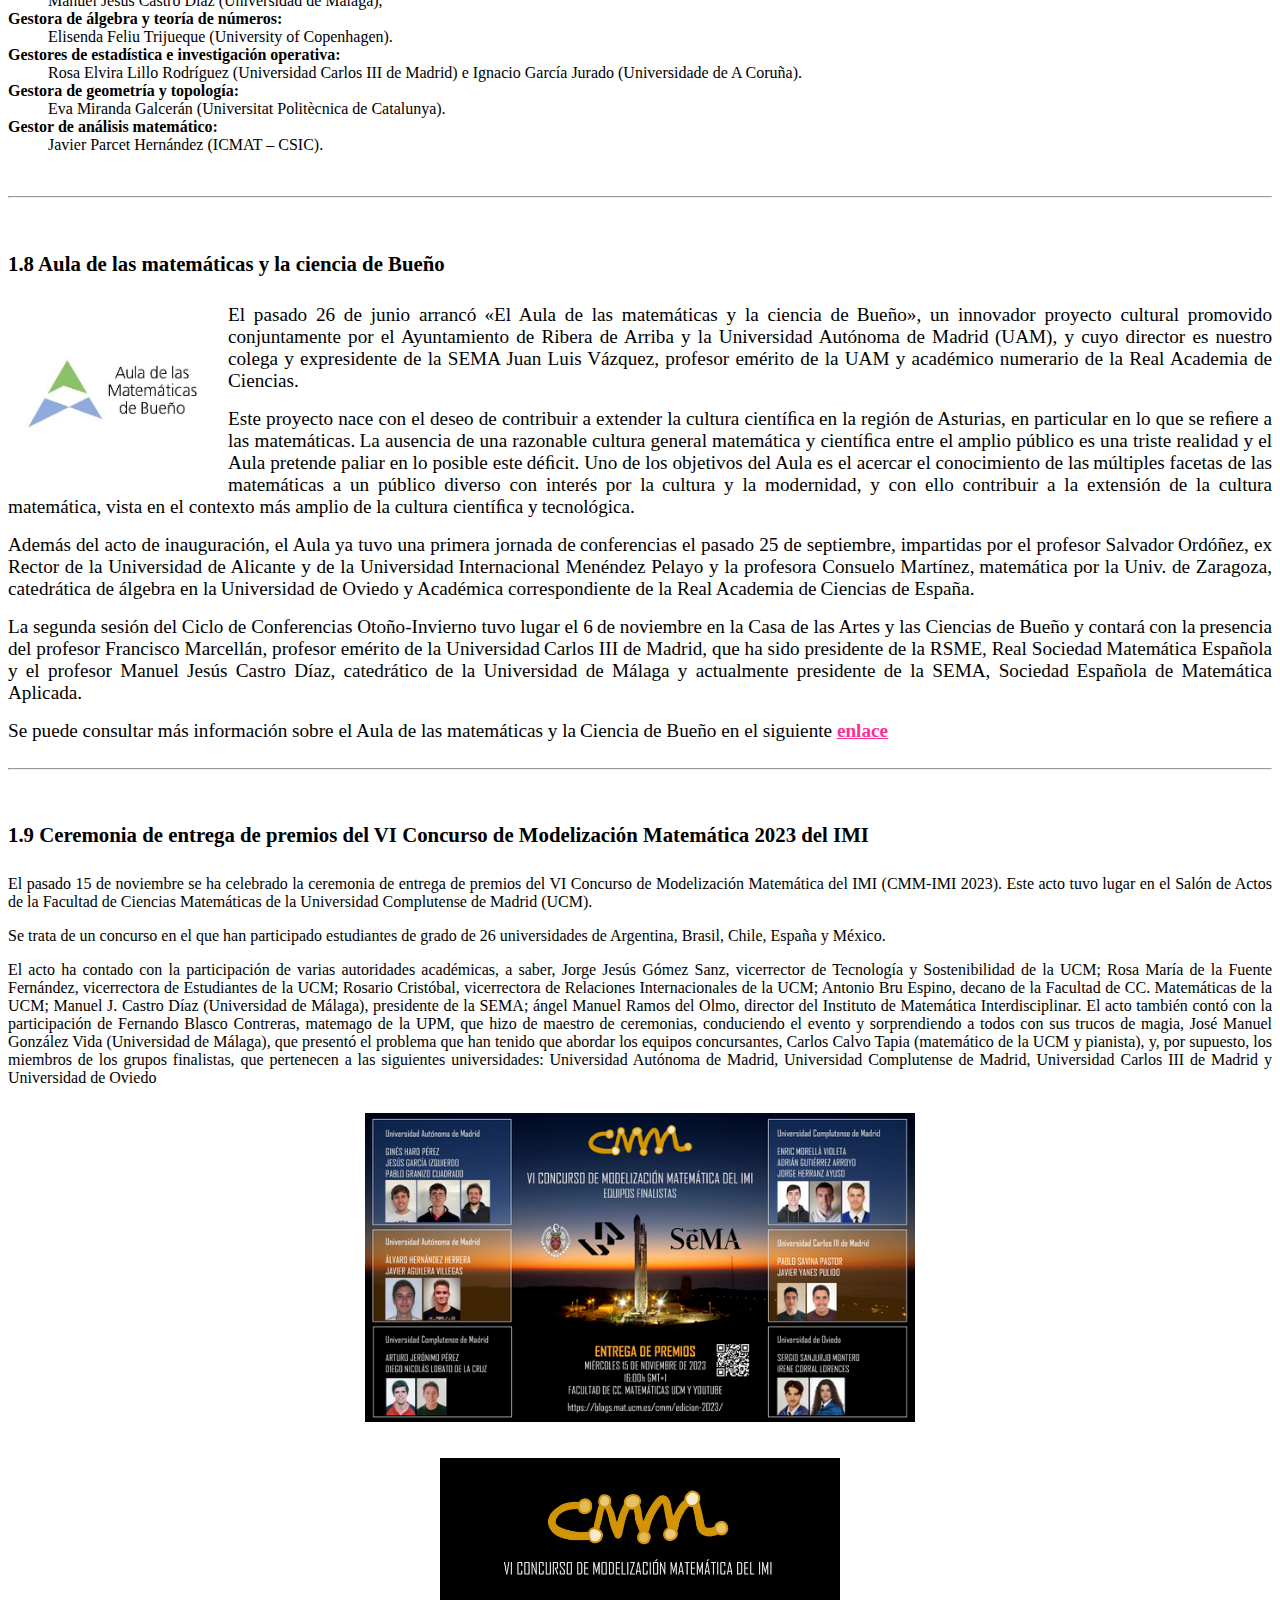
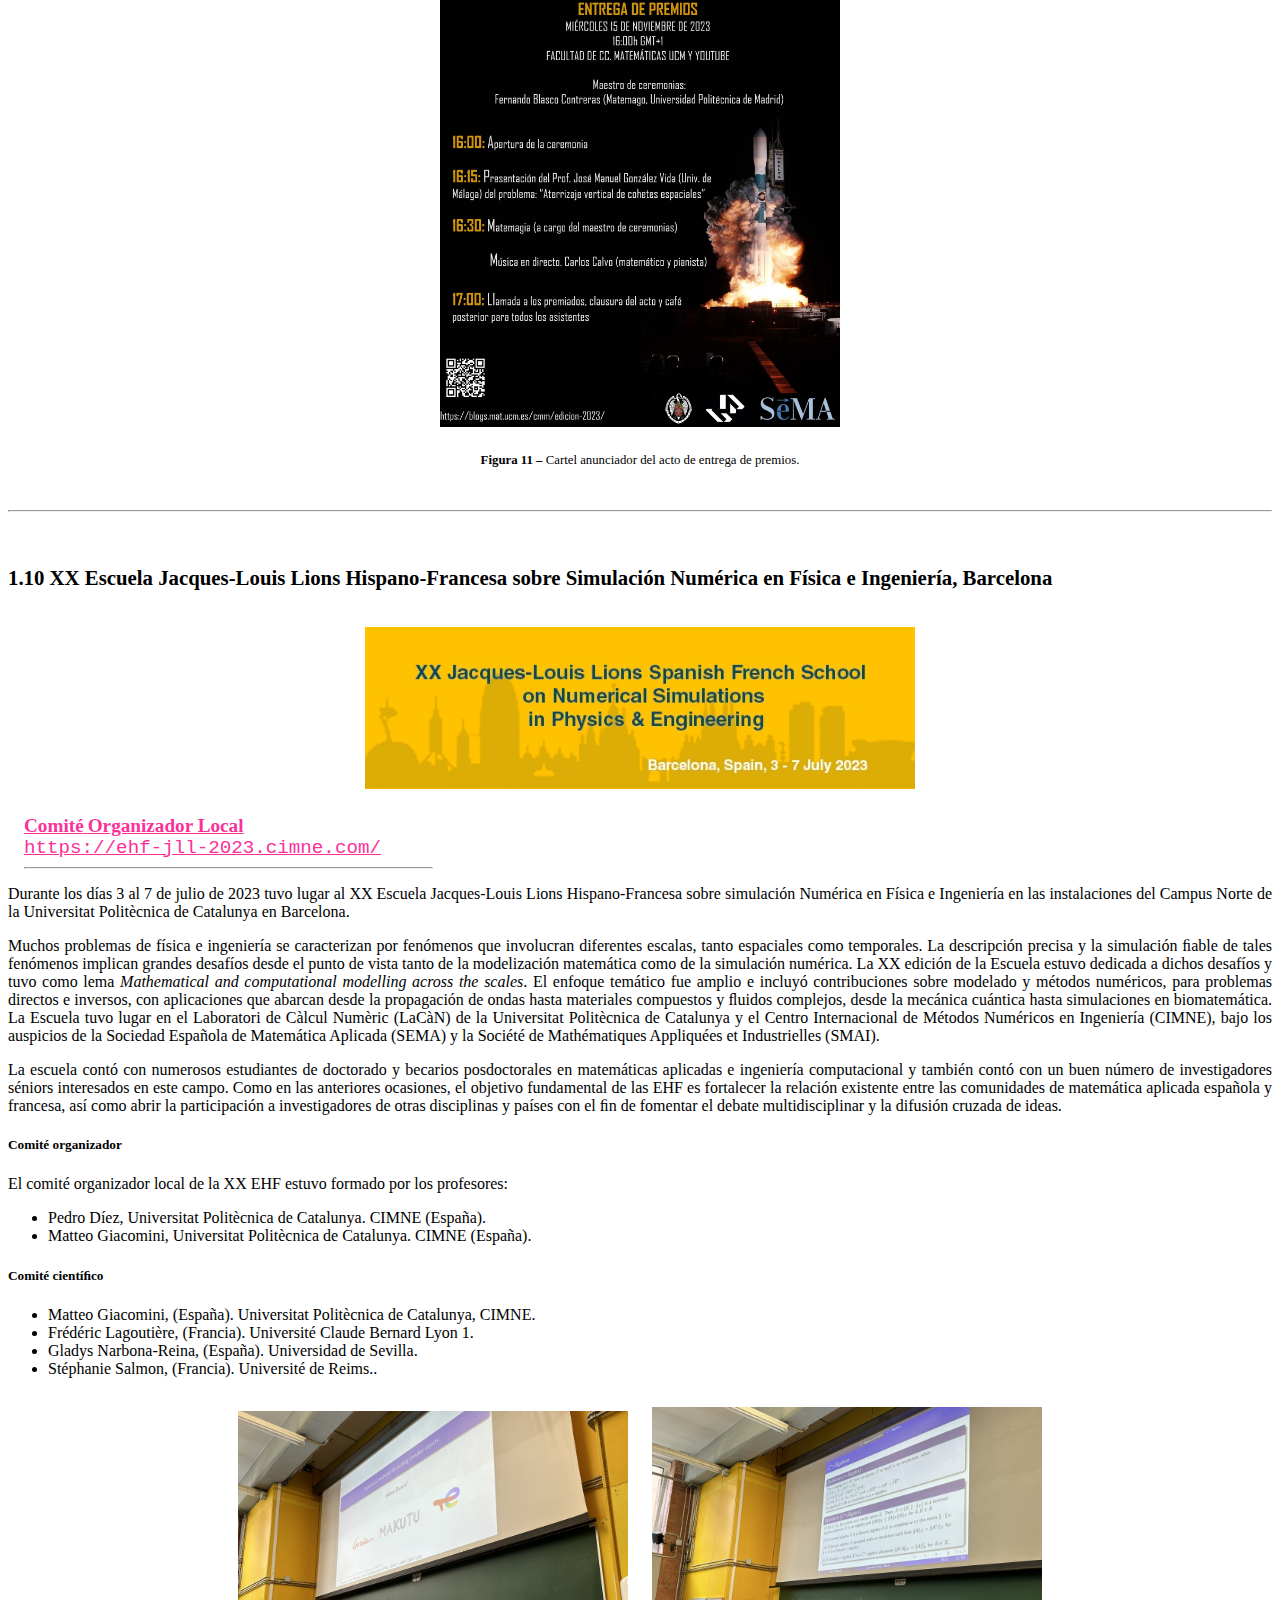
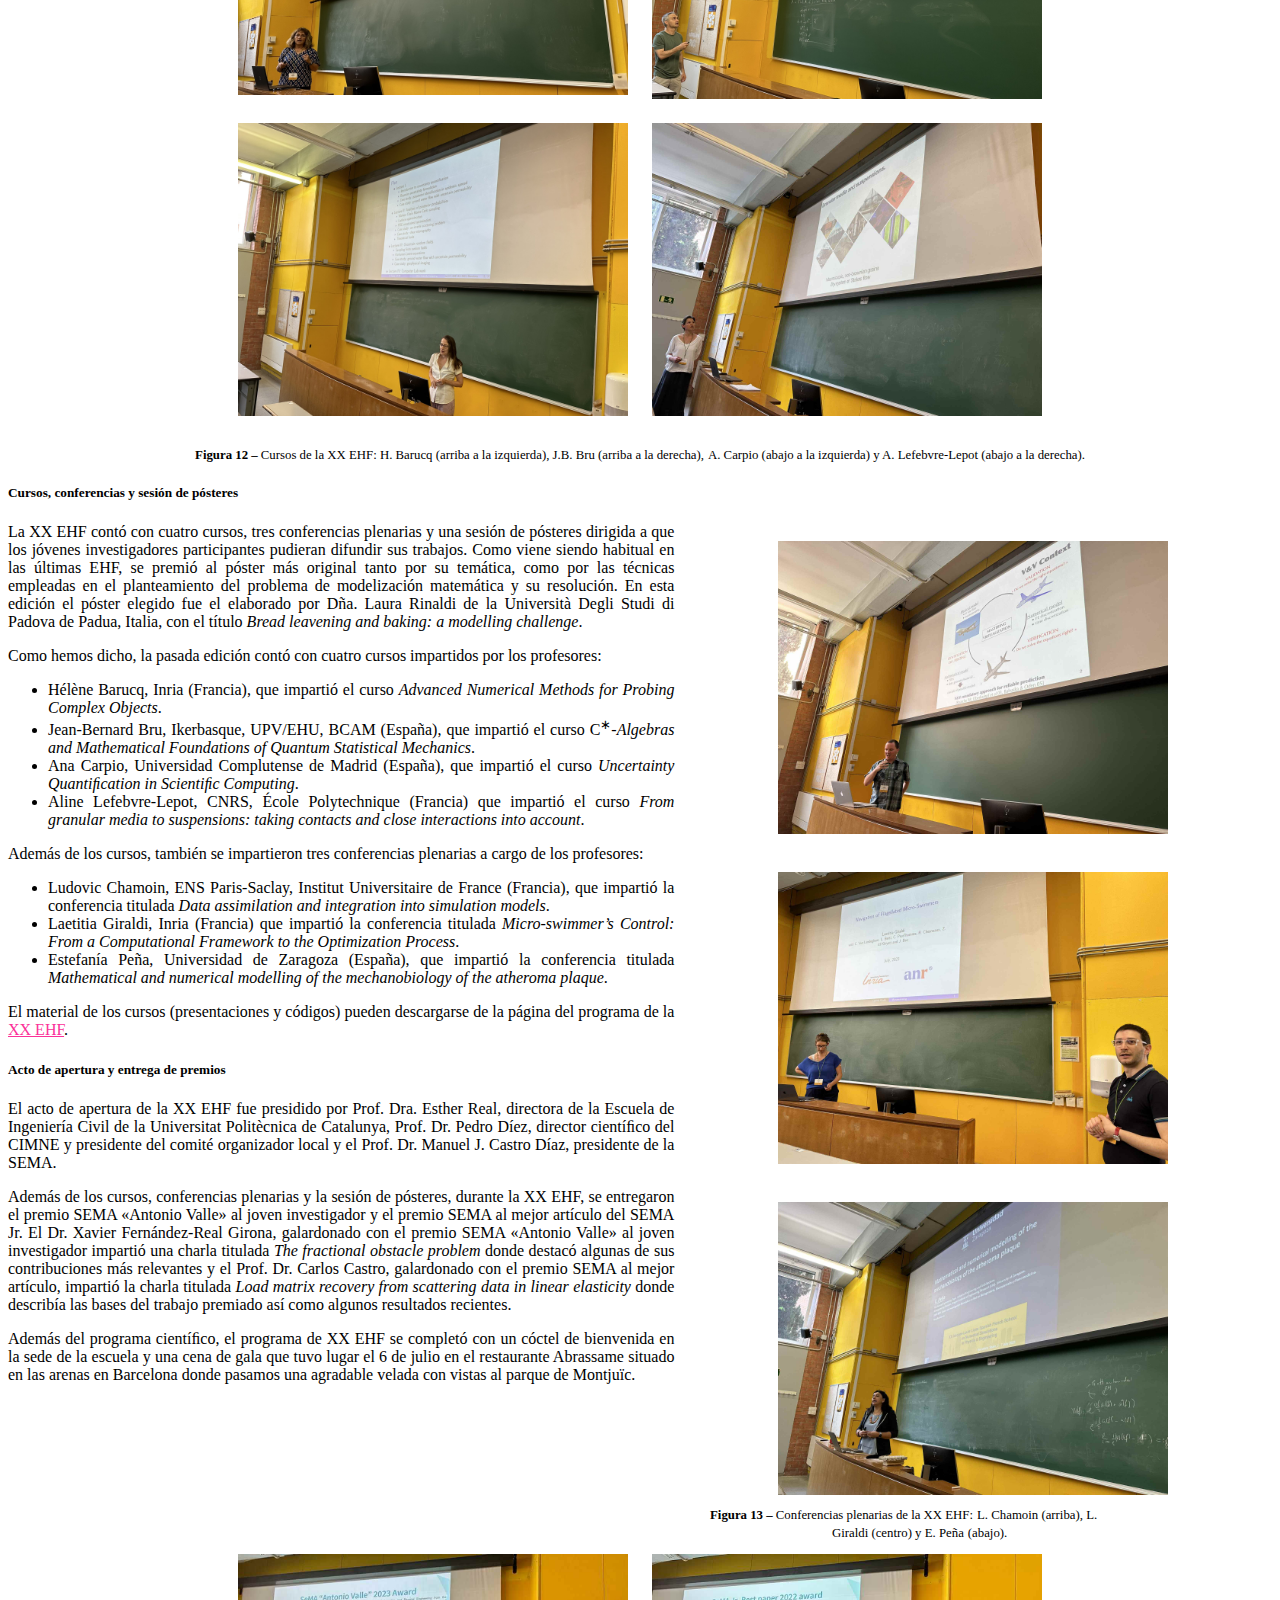
<file: noticias_body.html>
<html> 
<head><title>Noticias</title> 
<meta charset="UTF-8" /> 
<meta name="generator" content="TeX4ht (http://www.cse.ohio-state.edu/~gurari/TeX4ht/)" /> 
<link rel="stylesheet" type="text/css" href="boletin33.css" /> 
<script type="text/javascript" 
src="http://cdn.mathjax.org/mathjax/latest/MathJax.js?config=TeX-AMS-MML_HTMLorMML" 
></script> 
<style type="text/css"> 
.MathJax_MathML {text-indent: 0;} 
</style> 
</head><body 
>
   <h3 class="sectionHead"><span class="titlemark">1   </span> <a 
 id="x1-30001"></a>Noticias</h3>
<!--l. 6--><p class="noindent" >
</p>
    <hr/>
   <h4 class="subsectionHead"><span class="titlemark">1.1   </span> <a 
 id="x1-40001.1"></a>Solemne acto de entrega de la Medalla Echegaray 2022</h4>
<div class="center" 
>
<!--l. 13--><p class="noindent" >
</p><!--l. 14--><p class="noindent" ><span 
class="ecbx-1200">Juan Luis V</span><span 
class="ecbx-1200">á</span><span 
class="ecbx-1200">zquez Su</span><span 
class="ecbx-1200">á</span><span 
class="ecbx-1200">rez</span><br />
<span 
class="ecrm-1200">Acad</span><span 
class="ecrm-1200">é</span><span 
class="ecrm-1200">mico numerario de la</span><br />
<span 
class="ecrm-1200">Real Academia de Ciencias Exactas, F</span><span 
class="ecrm-1200">í</span><span 
class="ecrm-1200">sicas y Naturales</span><br />
</p></div>
<!--l. 22--><p class="noindent" ><span 
class="ecrm-1200">La Medalla Echegaray es el galard</span><span 
class="ecrm-1200">ó</span><span 
class="ecrm-1200">n cient</span><span 
class="ecrm-1200">í</span><span 
class="ecrm-1200">ﬁco m</span><span 
class="ecrm-1200">á</span><span 
class="ecrm-1200">s alto concedido por la</span>
<span 
class="ecrm-1200">Real Academia de Ciencias Exactas, F</span><span 
class="ecrm-1200">í</span><span 
class="ecrm-1200">sicas y Naturales de Espa</span><span 
class="ecrm-1200">ñ</span><span 
class="ecrm-1200">a (RAC).</span>
<span 
class="ecrm-1200">Fue instituido a instancias de D. Santiago Ram</span><span 
class="ecrm-1200">ó</span><span 
class="ecrm-1200">n y Cajal en 1905, tras la</span>
<span 
class="ecrm-1200">concesi</span><span 
class="ecrm-1200">ó</span><span 
class="ecrm-1200">n del Premio Nobel a D. Jos</span><span 
class="ecrm-1200">é</span> <span 
class="ecrm-1200">Echegaray. Desde la corporaci</span><span 
class="ecrm-1200">ó</span><span 
class="ecrm-1200">n, se</span>
<span 
class="ecrm-1200">reconoce con la medalla una eminente trayectoria investigadora o una</span>
<span 
class="ecrm-1200">contribuci</span><span 
class="ecrm-1200">ó</span><span 
class="ecrm-1200">n cient</span><span 
class="ecrm-1200">í</span><span 
class="ecrm-1200">ﬁca de especial relevancia.</span>
</p><!--l. 25--><p class="indent" >   <span 
class="ecrm-1200">La medalla correspondiente al a</span><span 
class="ecrm-1200">ñ</span><span 
class="ecrm-1200">o 2022 fue concedida en sesi</span><span 
class="ecrm-1200">ó</span><span 
class="ecrm-1200">n plenaria de</span>
<span 
class="ecrm-1200">la RAC el d</span><span 
class="ecrm-1200">í</span><span 
class="ecrm-1200">a 21 de diciembre de 2022 a nuestro compa</span><span 
class="ecrm-1200">ñ</span><span 
class="ecrm-1200">ero Jos</span><span 
class="ecrm-1200">é</span> <span 
class="ecrm-1200">Antonio</span>
<span 
class="ecrm-1200">Carrillo de la Plata, doctor por la Universidad de Granada y hoy d</span><span 
class="ecrm-1200">í</span><span 
class="ecrm-1200">a Full</span>
<span 
class="ecrm-1200">Professor de la Universidad de Oxford. La RAC otorga este reconocimiento</span>
<span 
class="ecrm-1200">cada dos a</span><span 
class="ecrm-1200">ñ</span><span 
class="ecrm-1200">os y es el galard</span><span 
class="ecrm-1200">ó</span><span 
class="ecrm-1200">n cient</span><span 
class="ecrm-1200">í</span><span 
class="ecrm-1200">ﬁco m</span><span 
class="ecrm-1200">á</span><span 
class="ecrm-1200">s antiguo reconocido en</span>
<span 
class="ecrm-1200">Espa</span><span 
class="ecrm-1200">ñ</span><span 
class="ecrm-1200">a.</span>
</p>
   <figure class="figure"> 

                                                                          

                                                                          
                                                                          

                                                                          
<div class="center" 
>
<!--l. 28--><p class="noindent" >
</p><!--l. 29--><p class="noindent" >
<table align="center"><tr><td><img 
src="./figuras//foto1.jpg" alt="PIC"  
                           height="600"   /></td><td><img 
src="./figuras//foto2.jpg" alt="PIC"  
                           height="600"   /></td></tr></table>

</p></div>
<a 
 id="x1-4001r1"></a>
<a 
 id="x1-4002"></a>
<figcaption class="caption" ><span class="id"><span 
class="ecbx-0800">Figura</span><span 
class="ecbx-0800"> 1 – </span></span><span  
class="content"><span 
class="ecrm-0800">Los profesores Jos</span><span 
class="ecrm-0800">é</span> <span 
class="ecrm-0800">Antonio Carrillo y Juan Luis V</span><span 
class="ecrm-0800">á</span><span 
class="ecrm-0800">zquez.</span>
</span></figcaption><!--tex4ht:label?: x1-4001r1 -->
                                                                          

                                                                          
   </figure>
<!--l. 37--><p class="indent" >   <span 
class="ecrm-1200">Jos</span><span 
class="ecrm-1200">é</span> <span 
class="ecrm-1200">Antonio Carrillo de la Plata hab</span><span 
class="ecrm-1200">í</span><span 
class="ecrm-1200">a sido nombrado previamente</span>
<span 
class="ecrm-1200">Acad</span><span 
class="ecrm-1200">é</span><span 
class="ecrm-1200">mico Extranjero de la RAC. Es doctor por la Universidad de Granada en</span>
<span 
class="ecrm-1200">1996 y desarrolla su carrera en el campo de las ecuaciones diferenciales de la</span>
<span 
class="ecrm-1200">f</span><span 
class="ecrm-1200">í</span><span 
class="ecrm-1200">sica, en particular en las ecuaciones de difusi</span><span 
class="ecrm-1200">ó</span><span 
class="ecrm-1200">n no lineal, las ecuaciones</span>
<span 
class="ecrm-1200">cin</span><span 
class="ecrm-1200">é</span><span 
class="ecrm-1200">ticas y el c</span><span 
class="ecrm-1200">á</span><span 
class="ecrm-1200">lculo de variaciones. Destaca su notable dominio de</span>
<span 
class="ecrm-1200">t</span><span 
class="ecrm-1200">é</span><span 
class="ecrm-1200">cnicas novedosas y delicadas del an</span><span 
class="ecrm-1200">á</span><span 
class="ecrm-1200">lisis, motivadas en la f</span><span 
class="ecrm-1200">í</span><span 
class="ecrm-1200">sica y las</span>
<span 
class="ecrm-1200">probabilidades. Desde 2004, ha sido sucesivamente profesor ICREA en Barcelona</span>
<span 
class="ecrm-1200">y desde 2012 fue profesor del Imperial College de Londres hasta 2020.</span>
<span 
class="ecrm-1200">En los </span><span 
class="ecrm-1200">ú</span><span 
class="ecrm-1200">ltimos a</span><span 
class="ecrm-1200">ñ</span><span 
class="ecrm-1200">os, sus contribuciones han sido fundamentales en</span>
<span 
class="ecrm-1200">á</span><span 
class="ecrm-1200">mbitos como la biolog</span><span 
class="ecrm-1200">í</span><span 
class="ecrm-1200">a matem</span><span 
class="ecrm-1200">á</span><span 
class="ecrm-1200">tica, en sus vertientes te</span><span 
class="ecrm-1200">ó</span><span 
class="ecrm-1200">rica y</span>
<span 
class="ecrm-1200">computacional. Estos trabajos y su creciente renombre internacional, as</span><span 
class="ecrm-1200">í</span>
<span 
class="ecrm-1200">como el extenso magisterio doctoral, le han promovido a la c</span><span 
class="ecrm-1200">á</span><span 
class="ecrm-1200">tedra del</span>
<span 
class="ecrm-1200">Mathematical Institute de la Universidad de Oxford en Reino Unido, en 2020.</span>
</p><!--l. 41--><p class="indent" >   <span 
class="ecrm-1200">La Solemne Sesi</span><span 
class="ecrm-1200">ó</span><span 
class="ecrm-1200">n de Entrega de la Medalla Echegaray 2022, celebrada el 27</span>
<span 
class="ecrm-1200">de septiembre de 2023, fue grabada y puede visualizarse en el siguiente enlace</span>
<a 
href="https://www.youtube.com/watch?v=DmIaGhfmgas" class="url" ><span 
class="ectt-1200">https://www.youtube.com/watch?v=DmIaGhfmgas</span></a><span 
class="ecrm-1200">. La laudatio del profesor</span>
<span 
class="ecrm-1200">Carrillo de la Plata fue realizado por el profesor Juan Luis V</span><span 
class="ecrm-1200">á</span><span 
class="ecrm-1200">zquez y puede</span>
<span 
class="ecrm-1200">leerse en el siguiente enlace </span><a 
href="https://gestion.sema.t2v.com/Documentos/Fotos/0/2/0/9/noticia_fichero_209-ficheros-1701544563-14492900-87877.pdf" ><span 
class="ecrm-1200">(pulse aqu</span><span 
class="ecrm-1200">í</span><span 
class="ecrm-1200">)</span></a><span 
class="ecrm-1200">. El discurso del profesor Carrillo puede</span>
<span 
class="ecrm-1200">leerse en este otro enlace </span><a 
href="https://gestion.sema.t2v.com/Documentos/Fotos/0/2/0/9/noticia_fichero_209-ficheros-1701544597-00554100-2710.pdf" ><span 
class="ecrm-1200">(pulse aqu</span><span 
class="ecrm-1200">í</span><span 
class="ecrm-1200">)</span></a>
</p><!--l. 46--><p class="indent" >   <span 
class="ecrm-1200">En la propuesta de concesi</span><span 
class="ecrm-1200">ó</span><span 
class="ecrm-1200">n, se destaca la calidad de la obra cient</span><span 
class="ecrm-1200">í</span><span 
class="ecrm-1200">ﬁca del</span>
<span 
class="ecrm-1200">profesor Carrillo en matem</span><span 
class="ecrm-1200">á</span><span 
class="ecrm-1200">tica pura que abarca desde las Ecuaciones en</span>
<span 
class="ecrm-1200">Derivadas Parciales y campos aﬁnes hasta diversas ramas de la ciencia aplicada.</span>
<span 
class="ecrm-1200">Sus investigaciones le han llevado a la obtenci</span><span 
class="ecrm-1200">ó</span><span 
class="ecrm-1200">n de diversos premios de</span>
<span 
class="ecrm-1200">relieve. La concesi</span><span 
class="ecrm-1200">ó</span><span 
class="ecrm-1200">n de esta medalla responde a que Jos</span><span 
class="ecrm-1200">é</span> <span 
class="ecrm-1200">Antonio</span>
<span 
class="ecrm-1200">Carrillo es ya una referencia mundial en sus campos de estudio, con gran</span>
<span 
class="ecrm-1200">presencia en eventos o congresos, como la International Conference for</span>
<span 
class="ecrm-1200">Industrial and Applied Mathematics (ICIAM) 2023, celebrada a nivel</span>
<span 
class="ecrm-1200">mundial, y en instituciones europeas (European Mathemathics Society,</span>
<span 
class="ecrm-1200">European Academy of Sciences, Section Mathematics). Muy recientemente,</span>
<span 
class="ecrm-1200">J.</span><span 
class="ecrm-1200"> A. Carrillo ha sido art</span><span 
class="ecrm-1200">í</span><span 
class="ecrm-1200">ﬁce para establecer n</span><span 
class="ecrm-1200">ú</span><span 
class="ecrm-1200">cleos de actividad</span>
<span 
class="ecrm-1200">matem</span><span 
class="ecrm-1200">á</span><span 
class="ecrm-1200">tica en Espa</span><span 
class="ecrm-1200">ñ</span><span 
class="ecrm-1200">a como el centro asociado BIRS - IMAG de la</span>
<span 
class="ecrm-1200">Universidad de Granada que acaba de entrar en funcionamiento en mayo</span>
<span 
class="ecrm-1200">pasado con una serie de conferencias internacionales del m</span><span 
class="ecrm-1200">á</span><span 
class="ecrm-1200">ximo nivel.</span>
</p><!--l. 50--><p class="indent" >   <span 
class="ecrm-1200">La RAC espera que, animado por este reconocimiento, el profesor Carrillo</span>
<span 
class="ecrm-1200">extienda su magisterio a las nuevas generaciones para conducir la investigaci</span><span 
class="ecrm-1200">ó</span><span 
class="ecrm-1200">n</span>
<span 
class="ecrm-1200">futura por la dif</span><span 
class="ecrm-1200">í</span><span 
class="ecrm-1200">cil combinaci</span><span 
class="ecrm-1200">ó</span><span 
class="ecrm-1200">n de la alta exigencia intelectual de la</span>
                                                                          

                                                                          
<span 
class="ecrm-1200">matem</span><span 
class="ecrm-1200">á</span><span 
class="ecrm-1200">tica pura con su aplicaci</span><span 
class="ecrm-1200">ó</span><span 
class="ecrm-1200">n a los retos de la ciencia, la tecnolog</span><span 
class="ecrm-1200">í</span><span 
class="ecrm-1200">a y</span>
<span 
class="ecrm-1200">m</span><span 
class="ecrm-1200">á</span><span 
class="ecrm-1200">s en general la sociedad del siglo XXI, esfuerzo de compenetraci</span><span 
class="ecrm-1200">ó</span><span 
class="ecrm-1200">n que</span>
<span 
class="ecrm-1200">tantos </span><span 
class="ecrm-1200">é</span><span 
class="ecrm-1200">xitos est</span><span 
class="ecrm-1200">á</span> <span 
class="ecrm-1200">cosechando gracias a las mentes m</span><span 
class="ecrm-1200">á</span><span 
class="ecrm-1200">s brillantes de nuestra</span>
<span 
class="ecrm-1200">profesi</span><span 
class="ecrm-1200">ó</span><span 
class="ecrm-1200">n. Tal esfuerzo deber</span><span 
class="ecrm-1200">í</span><span 
class="ecrm-1200">a revertir en el progreso de la ciencia y en la</span>
<span 
class="ecrm-1200">resoluci</span><span 
class="ecrm-1200">ó</span><span 
class="ecrm-1200">n racional de problemas cruciales de la sociedad, en consonancia con las</span>
<span 
class="ecrm-1200">ideas progresistas expuestas hace m</span><span 
class="ecrm-1200">á</span><span 
class="ecrm-1200">s de un siglo por D. Santiago Ram</span><span 
class="ecrm-1200">ó</span><span 
class="ecrm-1200">n y</span>
<span 
class="ecrm-1200">Cajal y D. Jos</span><span 
class="ecrm-1200">é</span> <span 
class="ecrm-1200">Echegaray.</span>
</p><!--l. 55--><p class="indent" >   <!--tex4ht:inline--></p><div class="tabular"> <table id="TBL-3" class="tabular" 
 
><colgroup id="TBL-3-1g"><col 
id="TBL-3-1" /></colgroup><tr  
 style="vertical-align:baseline;" id="TBL-3-1-"><td  style="white-space:nowrap; text-align:left;" id="TBL-3-1-1"  
class="td11"> Juan Luis Vázquez,                   </td>
</tr><tr  
 style="vertical-align:baseline;" id="TBL-3-2-"><td  style="white-space:nowrap; text-align:left;" id="TBL-3-2-1"  
class="td11"> Académico numerario de la RAC  </td></tr><tr  
 style="vertical-align:baseline;" id="TBL-3-3-"><td  style="white-space:nowrap; text-align:left;" id="TBL-3-3-1"  
class="td11"> Madrid, 2 diciembre 2023</td> 
</tr></table></div>
<!--l. 69--><p class="indent" >
                                                                          
<br/>
<hr/>
<br/>
</p>
   <h4 class="subsectionHead"><span class="titlemark">1.2   </span> <a 
 id="x1-50001.2"></a>Diego Córdoba Gazolaz y Xavier Ros Otón galardonados con los Premios
Nacionales de Investigación</h4>
<div class="center" 
>
<!--l. 73--><p class="noindent" >
</p><!--l. 74--><p class="noindent" ></p></div>
<!--l. 78--><p class="noindent" >El pasado 22 de septiembre se fallaron los Premios Nacionales de Investigación, dotados con
30.000 euros para cada modalidad y que distinguen a aquellas personas investigadoras de
España que destacan por su trayectoria y relevancia internacional en sus respectivas áreas de
investigación. También reconocen el mérito de jóvenes —con edad máxima
de 40 años— que hayan alcanzado logros relevantes en las primeras etapas de sus
carreras.
</p><!--l. 81--><p class="indent" >   En el área de Matemáticas y Tecnologías de la Información y las Comunicaciones, el
Premio Nacional de Investigación Julio Rey Pastor se ha concedido a nuestro colega, y socio
de la SEMA, Diego Córdoba Gazolaz por la originalidad y el impacto de sus investigaciones y
métodos introducidos en el área de las ecuaciones de la mecánica de ﬂuidos, así como su
extraordinaria labor formativa.
</p><!--l. 83--><p class="indent" >   El Premio Nacional de Investigación para Jóvenes María Andresa Casamayor, en el
área de Matemáticas y Tecnologías de la Información y las Comunicaciones, se ha
concedido a Xavier Ros Otón por el desarrollo de técnicas nuevas y fundamentales en el
área de las ecuaciones en derivadas parciales, entre las que destacan su estudio de los
problemas de frontera libre que modelan la transición entre distintos estados de la
materia.
</p><!--l. 85--><p class="indent" >   Nuestra enhorabuena a Diego y Xavier por este merecido reconocimiento.
</p>
   <figure class="figure"> 

                                                                          

                                                                          
                                                                          

                                                                          
<div class="center" 
>
<!--l. 88--><p class="noindent" >
</p><!--l. 89--><p class="noindent"><table align="center"><tr><td><img 
src="./figuras//diego-cordoba2.jpg" alt="PIC"  width=320""   /></td><td>  <img 
src="./figuras//xavier-ros.jpg" alt="PIC" width="320"   /> </td></tr></table>
</p></div>
<a 
 id="x1-5001r2"></a>
<a 
 id="x1-5002"></a>
<figcaption class="caption" ><span class="id"><span 
class="ecbx-0800">Figura</span><span 
class="ecbx-0800"> 2 – </span></span><span  
class="content"><span 
class="ecrm-0800">Los profesores Diego C</span><span 
class="ecrm-0800">ó</span><span 
class="ecrm-0800">rdoba Gazolaz (izquierda) y Xavier Ros Ot</span><span 
class="ecrm-0800">ó</span><span 
class="ecrm-0800">n (derecha).</span>
</span></figcaption><!--tex4ht:label?: x1-5001r1 -->
                                                                          

                                                                          
   </figure>
   <hr/>
<!--l. 101--><p class="indent" >
                                                                          
<br/>
                                                                          
</p>
   <h4 class="subsectionHead"><span class="titlemark">1.3   </span> <a 
 id="x1-60001.3"></a>Haïm Brezis, premio Steel 2024 de la AMS</h4>
<div class="center" 
>
<!--l. 105--><p class="noindent" >
</p><!--l. 106--><p class="noindent" ><span 
class="ecbx-1200">Jes</span><span 
class="ecbx-1200">ú</span><span 
class="ecbx-1200">s Ildefonso D</span><span 
class="ecbx-1200">í</span><span 
class="ecbx-1200">az D</span><span 
class="ecbx-1200">í</span><span 
class="ecbx-1200">az</span><br />
<span 
class="ecrm-1200">Universidad Complutense de Madrid</span><br />
_</p></div>
   <div class="wrapfig-r"><img 
src="./figuras//brezis1.png" alt="PIC"  
width="320"  />                                            </div>
<!--l. 116--><p class="noindent" ><span 
class="ecrm-1200">Ayer se hizo p</span><span 
class="ecrm-1200">ú</span><span 
class="ecrm-1200">blica la asignaci</span><span 
class="ecrm-1200">ó</span><span 
class="ecrm-1200">n del Steele Prize for Lifetime Achievement de</span>
<span 
class="ecrm-1200">2024, de la American Mathematical Society (AMS), dotado con 10.000 d</span><span 
class="ecrm-1200">ó</span><span 
class="ecrm-1200">lares a</span>
<span 
class="ecrm-1200">Ha</span><span 
class="ecrm-1200">ï</span><span 
class="ecrm-1200">m Brezis (1944-) por sus destacadas y fundamentales contribuciones</span>
<span 
class="ecrm-1200">en varios campos del an</span><span 
class="ecrm-1200">á</span><span 
class="ecrm-1200">lisis funcional no lineal y las ecuaciones en</span>
<span 
class="ecrm-1200">derivadas parciales, y por su notable inﬂuencia en las matem</span><span 
class="ecrm-1200">á</span><span 
class="ecrm-1200">ticas,</span>
<span 
class="ecrm-1200">en particular a trav</span><span 
class="ecrm-1200">é</span><span 
class="ecrm-1200">s de su excepcional formaci</span><span 
class="ecrm-1200">ó</span><span 
class="ecrm-1200">n de estudiantes de</span>
<span 
class="ecrm-1200">doctorado.</span>
</p><!--l. 118--><p class="indent" >   <span 
class="ecrm-1200">En la lista de sus 58 alumnos de doctorado que se puede encontrar en</span>
<a 
href="https://www.mathgenealogy.org/id.php?id=39923&fChrono=1" class="url" ><span 
class="ectt-1200">https://www.mathgenealogy.org/id.php?id=39923&#x0026;fChrono=1</span></a><span 
class="ecrm-1200">, aparece en</span>
<span 
class="ecrm-1200">s</span><span 
class="ecrm-1200">é</span><span 
class="ecrm-1200">ptimo lugar J.</span><span 
class="ecrm-1200"> I.</span><span 
class="ecrm-1200"> D</span><span 
class="ecrm-1200">í</span><span 
class="ecrm-1200">az (tesis en 1976) y m</span><span 
class="ecrm-1200">á</span><span 
class="ecrm-1200">s adelante aparecen tambi</span><span 
class="ecrm-1200">é</span><span 
class="ecrm-1200">n</span>
<span 
class="ecrm-1200">otros espa</span><span 
class="ecrm-1200">ñ</span><span 
class="ecrm-1200">oles: J.</span><span 
class="ecrm-1200"> Hern</span><span 
class="ecrm-1200">á</span><span 
class="ecrm-1200">ndez (1977), J.</span><span 
class="ecrm-1200"> L.</span><span 
class="ecrm-1200"> V</span><span 
class="ecrm-1200">á</span><span 
class="ecrm-1200">zquez (1979), M.</span><span 
class="ecrm-1200"> A.</span><span 
class="ecrm-1200"> Herrero</span>
<span 
class="ecrm-1200">(1979), J.</span><span 
class="ecrm-1200"> Carrillo Men</span><span 
class="ecrm-1200">é</span><span 
class="ecrm-1200">ndez (1981) y M.</span><span 
class="ecrm-1200"> Escobedo (1988). Adem</span><span 
class="ecrm-1200">á</span><span 
class="ecrm-1200">s, Brezis</span>
<span 
class="ecrm-1200">mantuvo un estrecho contacto con otros especialistas espa</span><span 
class="ecrm-1200">ñ</span><span 
class="ecrm-1200">oles como G.</span><span 
class="ecrm-1200"> D</span><span 
class="ecrm-1200">í</span><span 
class="ecrm-1200">az,</span>
<span 
class="ecrm-1200">F.</span><span 
class="ecrm-1200"> Bernis, S.</span><span 
class="ecrm-1200"> J.</span><span 
class="ecrm-1200"> </span><span 
class="ecrm-1200">Á</span><span 
class="ecrm-1200">lvarez, X.</span><span 
class="ecrm-1200"> Cabr</span><span 
class="ecrm-1200">é</span> <span 
class="ecrm-1200">y D.</span><span 
class="ecrm-1200"> G</span><span 
class="ecrm-1200">ó</span><span 
class="ecrm-1200">mez-Castro, entre otros</span>
<span 
class="ecrm-1200">muchos.</span>
</p><!--l. 123--><p class="indent" >   <span 
class="ecrm-1200">La lista de m</span><span 
class="ecrm-1200">é</span><span 
class="ecrm-1200">ritos y distinciones de Ha</span><span 
class="ecrm-1200">ï</span><span 
class="ecrm-1200">m Brezis es muy extensa</span>
<span 
class="ecrm-1200">como para ser reproducida aqu</span><span 
class="ecrm-1200">í</span><span 
class="ecrm-1200">. Se</span><span 
class="ecrm-1200">ñ</span><span 
class="ecrm-1200">alemos tan solo que fue elegido</span>
<span 
class="ecrm-1200">Acad</span><span 
class="ecrm-1200">é</span><span 
class="ecrm-1200">mico Extranjero de la Real Academia de Ciencias de Espa</span><span 
class="ecrm-1200">ñ</span><span 
class="ecrm-1200">a en el</span>
<span 
class="ecrm-1200">2002: el mismo a</span><span 
class="ecrm-1200">ñ</span><span 
class="ecrm-1200">o que fue nombrado Doctor Honoris Causa por la</span>
<span 
class="ecrm-1200">UAM.</span>
</p><!--l. 125--><p class="indent" >   <span 
class="ecrm-1200">Uno de sus libros (An</span><span 
class="ecrm-1200">á</span><span 
class="ecrm-1200">lisis Funcional Aplicado: teor</span><span 
class="ecrm-1200">í</span><span 
class="ecrm-1200">a y aplicaciones,</span>
<span 
class="ecrm-1200">Alianza Universidad, Madrid, 1983) ha sido libro de texto en numerosas</span>
<span 
class="ecrm-1200">universidades espa</span><span 
class="ecrm-1200">ñ</span><span 
class="ecrm-1200">olas, e hispano-americanas, por muchos a</span><span 
class="ecrm-1200">ñ</span><span 
class="ecrm-1200">os y ha tenido</span>
<span 
class="ecrm-1200">una gran inﬂuencia en muchas generaciones de matem</span><span 
class="ecrm-1200">á</span><span 
class="ecrm-1200">ticos de todo el</span>
<span 
class="ecrm-1200">mundo.</span>
</p><!--l. 127--><p class="indent" >   <span 
class="ecrm-1200">El Steele Prize for Lifetime Achievement, de la AMS, fue instaurado en 1993 y</span>
<span 
class="ecrm-1200">en a</span><span 
class="ecrm-1200">ñ</span><span 
class="ecrm-1200">os anteriores ha sido otorgado a muchos de los mejores matem</span><span 
class="ecrm-1200">á</span><span 
class="ecrm-1200">ticos de</span>
<span 
class="ecrm-1200">universidades norteamericanas (desde su jubilaci</span><span 
class="ecrm-1200">ó</span><span 
class="ecrm-1200">n en la Universit</span><span 
class="ecrm-1200">é</span> <span 
class="ecrm-1200">de Paris</span>
<span 
class="ecrm-1200">VI, a la actualidad, H.</span><span 
class="ecrm-1200"> Brezis es profesor de la Rutgers University: de hecho, fue</span>
                                                                          

                                                                          
<span 
class="ecrm-1200">vicepresidente de la American Mathematical Society). Por citar tan solo dos de</span>
<span 
class="ecrm-1200">esos galardonados mencionaremos los Premios Abel L.</span><span 
class="ecrm-1200"> Caﬀarelli (2009) y</span>
<span 
class="ecrm-1200">L.</span><span 
class="ecrm-1200"> Nirenberg (1994).</span>
</p>
   <figure class="figure"> 

                                                                          
<!--l. 131--><p class="noindent" ><img 
src="./figuras//brezis2.png" alt="PIC"  
width="500"  />
                                                                          

                                                                          
</p>
   </figure>
<!--l. 134--><p class="indent" >   <span 
class="ecrm-1200">Su estrecha relaci</span><span 
class="ecrm-1200">ó</span><span 
class="ecrm-1200">n con Espa</span><span 
class="ecrm-1200">ñ</span><span 
class="ecrm-1200">a se tradujo en repetidas actuaciones de</span>
<span 
class="ecrm-1200">enorme valor en la vida de la matem</span><span 
class="ecrm-1200">á</span><span 
class="ecrm-1200">tica espa</span><span 
class="ecrm-1200">ñ</span><span 
class="ecrm-1200">ola, como fue su repetida</span>
<span 
class="ecrm-1200">participaci</span><span 
class="ecrm-1200">ó</span><span 
class="ecrm-1200">n como autor (y miembro del Comit</span><span 
class="ecrm-1200">é</span> <span 
class="ecrm-1200">Editorial) de la revista</span>
<span 
class="ecrm-1200">RACSAM, desde su fundaci</span><span 
class="ecrm-1200">ó</span><span 
class="ecrm-1200">n en 2001, la ﬁrma del acuerdo entre la Real</span>
<span 
class="ecrm-1200">Academia de Ciencias de Espa</span><span 
class="ecrm-1200">ñ</span><span 
class="ecrm-1200">a y la Acad</span><span 
class="ecrm-1200">é</span><span 
class="ecrm-1200">mie des Sciences de Francia el 12</span>
<span 
class="ecrm-1200">de junio de 2001 (el primer acuerdo bilateral en la historia de ambas academias)</span>
<span 
class="ecrm-1200">y la organizaci</span><span 
class="ecrm-1200">ó</span><span 
class="ecrm-1200">n (junto a J.</span><span 
class="ecrm-1200"> I.</span><span 
class="ecrm-1200"> D</span><span 
class="ecrm-1200">í</span><span 
class="ecrm-1200">az) del Congreso Franco-Espa</span><span 
class="ecrm-1200">ñ</span><span 
class="ecrm-1200">ol sobre</span>
<span 
class="ecrm-1200">Matem</span><span 
class="ecrm-1200">á</span><span 
class="ecrm-1200">ticas y Medio Ambiente, en Paris, los d</span><span 
class="ecrm-1200">í</span><span 
class="ecrm-1200">as 23 y 24 de mayo de 2001</span>
<span 
class="ecrm-1200">(cuyas actas fueron publicadas </span><span 
class="ecrm-1200">í</span><span 
class="ecrm-1200">ntegramente en RACSAM volumen 96,</span>
<span 
class="ecrm-1200">n</span><span 
class="ecrm-1200">ú</span><span 
class="ecrm-1200">mero 3 de 2002).</span>
</p>
<br/>
<hr/>
<br/>
<!--l. 145--><p class="indent" >
                                                                          

                                                                          
</p>
   <h4 class="subsectionHead"><span class="titlemark">1.4   </span> <a 
 id="x1-70001.4"></a>Nuevos miembros en el consejo ejecutivo de la SEMA</h4>
<div class="center" 
>
<!--l. 149--><p class="noindent" >
</p><!--l. 150--><p class="noindent" ></p></div>
<!--l. 155--><p class="noindent" ><span 
class="ecrm-1200">Dentro la </span><span 
class="ecrm-1200">ú</span><span 
class="ecrm-1200">ltima Asamblea General Ordinaria de la SEMA, celebrada el pasado</span>
<span 
class="ecrm-1200">4 de julio en Barcelona, tuvieron lugar las elecciones a miembros del consejo</span>
<span 
class="ecrm-1200">ejecutivo de la SEMA. Como resultado, las profesoras Virginia Selgas</span>
<span 
class="ecrm-1200">Buznego, de la Universidad de Oviedo, y Mar</span><span 
class="ecrm-1200">í</span><span 
class="ecrm-1200">a Gonz</span><span 
class="ecrm-1200">á</span><span 
class="ecrm-1200">lez Taboada, de la</span>
<span 
class="ecrm-1200">Universidades da Coru</span><span 
class="ecrm-1200">ñ</span><span 
class="ecrm-1200">a, han sido elegidas como nuevas miembros del consejo</span>
<span 
class="ecrm-1200">ejecutivo.</span>
</p>
   <div class="wrapfig-r"><img 
src="./figuras//virginia-selgas2.jpg" alt="PIC"  
width="300"  /> <a 
 id="x1-7001r3"></a>
<a 
 id="x1-7002"></a>
<figcaption class="caption" ><span class="id"><span 
class="ecbx-0800">Figura</span><span 
class="ecbx-0800"> 3 – </span></span><span  
class="content"><span 
class="ecrm-0800">Profa. Virginia Selgas.</span>               </span></figcaption><!--tex4ht:label?: x1-7001r1 --></div>
<!--l. 167--><p class="indent" >   <span 
class="ecbx-1200">Virginia Selgas Buznego </span><span 
class="ecrm-1200">se doctor</span><span 
class="ecrm-1200">ó</span> <span 
class="ecrm-1200">en la Universidad de Oviedo bajo la</span>
<span 
class="ecrm-1200">direcci</span><span 
class="ecrm-1200">ó</span><span 
class="ecrm-1200">n del profesor Salim Meddahi con un estudio num</span><span 
class="ecrm-1200">é</span><span 
class="ecrm-1200">rico de las</span>
<span 
class="ecrm-1200">ecuaciones de Maxwell cuasiest</span><span 
class="ecrm-1200">á</span><span 
class="ecrm-1200">ticas. Ha trabajado como profesora en las</span>
<span 
class="ecrm-1200">Universidades de A Coru</span><span 
class="ecrm-1200">ñ</span><span 
class="ecrm-1200">a y de Oviedo, y actualmente es TU en esta</span>
<span 
class="ecrm-1200">ú</span><span 
class="ecrm-1200">ltima.</span>
</p><!--l. 169--><p class="indent" >   <span 
class="ecrm-1200">Sus primeras actividades de investigaci</span><span 
class="ecrm-1200">ó</span><span 
class="ecrm-1200">n se centraron en el an</span><span 
class="ecrm-1200">á</span><span 
class="ecrm-1200">lisis de</span>
<span 
class="ecrm-1200">combinaciones de elementos ﬁnitos y elementos de contorno para problemas de</span>
<span 
class="ecrm-1200">dispersi</span><span 
class="ecrm-1200">ó</span><span 
class="ecrm-1200">n ac</span><span 
class="ecrm-1200">ú</span><span 
class="ecrm-1200">stica y para problemas de electromagnetismo. Posteriormente, su</span>
<span 
class="ecrm-1200">investigaci</span><span 
class="ecrm-1200">ó</span><span 
class="ecrm-1200">n se ha redirigido principalmente al estudio de m</span><span 
class="ecrm-1200">é</span><span 
class="ecrm-1200">todos cualitativos</span>
<span 
class="ecrm-1200">para problemas inversos de dispersi</span><span 
class="ecrm-1200">ó</span><span 
class="ecrm-1200">n ac</span><span 
class="ecrm-1200">ú</span><span 
class="ecrm-1200">stica y electromagn</span><span 
class="ecrm-1200">é</span><span 
class="ecrm-1200">tica,</span>
<span 
class="ecrm-1200">centr</span><span 
class="ecrm-1200">á</span><span 
class="ecrm-1200">ndose especialmente en el estudio del m</span><span 
class="ecrm-1200">é</span><span 
class="ecrm-1200">todo LSM. No obstante, ha</span>
<span 
class="ecrm-1200">continuado estudiando m</span><span 
class="ecrm-1200">é</span><span 
class="ecrm-1200">todos num</span><span 
class="ecrm-1200">é</span><span 
class="ecrm-1200">ricos para problemas directos de</span>
<span 
class="ecrm-1200">dispersi</span><span 
class="ecrm-1200">ó</span><span 
class="ecrm-1200">n, en particular con elementos ﬁnitos DG tipo Treﬀtz o con elementos</span>
<span 
class="ecrm-1200">de contorno tipo CQ-BEM; tambi</span><span 
class="ecrm-1200">é</span><span 
class="ecrm-1200">n ha abordado otros temas, entre los que</span>
<span 
class="ecrm-1200">destacan el an</span><span 
class="ecrm-1200">á</span><span 
class="ecrm-1200">lisis de problemas de difusi</span><span 
class="ecrm-1200">ó</span><span 
class="ecrm-1200">n cruzada en din</span><span 
class="ecrm-1200">á</span><span 
class="ecrm-1200">mica de</span>
<span 
class="ecrm-1200">poblaciones.</span>
</p><!--l. 171--><p class="indent" >   <span 
class="ecrm-1200">Se pueden encontrar m</span><span 
class="ecrm-1200">á</span><span 
class="ecrm-1200">s detalles de su actividad docente e investigadora en</span>
<a 
href="https://virginiaselgas.com" class="url" ><span 
class="ectt-1200">https://virginiaselgas.com</span></a><span 
class="ecrm-1200">.</span>
</p><!--l. 173--><p class="indent" >
                                                                          

                                                                          
</p>
   <div class="wrapfig-l"><img 
src="./figuras//MariaGonzalezTaboada.jpg" alt="PIC"  
width="300"   /> <a 
 id="x1-7003r4"></a>
<a 
 id="x1-7004"></a>
<figcaption class="caption" ><span class="id"><span 
class="ecbx-0800">Figura</span><span 
class="ecbx-0800"> 4   –   </span></span><span  
class="content"><span 
class="ecrm-0800">Profa.   Mar</span><span 
class="ecrm-0800">í</span><span 
class="ecrm-0800">a</span>
<span 
class="ecrm-0800">Gonz</span><span 
class="ecrm-0800">á</span><span 
class="ecrm-0800">lez Taboada.</span>                 </span></figcaption><!--tex4ht:label?: x1-7003r1 --></div>
<!--l. 182--><p class="indent" >   <span 
class="ecbx-1200">Mar</span><span 
class="ecbx-1200">í</span><span 
class="ecbx-1200">a Gonz</span><span 
class="ecbx-1200">á</span><span 
class="ecbx-1200">lez Taboada </span><span 
class="ecrm-1200">es licenciada y doctora en Matem</span><span 
class="ecrm-1200">á</span><span 
class="ecrm-1200">ticas por</span>
<span 
class="ecrm-1200">la Universidad de Oviedo, con Premio Extraordinario de Licenciatura y de</span>
<span 
class="ecrm-1200">Doctorado. Al ﬁnalizar su tesis doctoral, se incorpor</span><span 
class="ecrm-1200">ó</span> <span 
class="ecrm-1200">a la Universidad de</span>
<span 
class="ecrm-1200">Castilla-La Mancha para trabajar en un proyecto del V Programa Marco UE</span>
<span 
class="ecrm-1200">liderado por el Profesor Antonio Conejo. Posteriormente, gan</span><span 
class="ecrm-1200">ó</span> <span 
class="ecrm-1200">una plaza</span>
<span 
class="ecrm-1200">como profesora asociada en el Departamento de Matem</span><span 
class="ecrm-1200">á</span><span 
class="ecrm-1200">ticas de la</span>
<span 
class="ecrm-1200">Universidade da Coru</span><span 
class="ecrm-1200">ñ</span><span 
class="ecrm-1200">a, donde es Profesora Titular de Universidad</span>
<span 
class="ecrm-1200">desde 2003. Su labor docente ha estado vinculada principalmente a la</span>
<span 
class="ecrm-1200">Facultad de Inform</span><span 
class="ecrm-1200">á</span><span 
class="ecrm-1200">tica de la Universidade da Coru</span><span 
class="ecrm-1200">ñ</span><span 
class="ecrm-1200">a, donde imparte</span>
<span 
class="ecrm-1200">actualmente docencia en los Grados en Ingenier</span><span 
class="ecrm-1200">í</span><span 
class="ecrm-1200">a Inform</span><span 
class="ecrm-1200">á</span><span 
class="ecrm-1200">tica, Inteligencia</span>
<span 
class="ecrm-1200">Artiﬁcial, y Ciencia e Ingenier</span><span 
class="ecrm-1200">í</span><span 
class="ecrm-1200">a de Datos. Adem</span><span 
class="ecrm-1200">á</span><span 
class="ecrm-1200">s, forma parte de la</span>
<span 
class="ecrm-1200">Comisi</span><span 
class="ecrm-1200">ó</span><span 
class="ecrm-1200">n de Formaci</span><span 
class="ecrm-1200">ó</span><span 
class="ecrm-1200">n del Centro de Investigaci</span><span 
class="ecrm-1200">ó</span><span 
class="ecrm-1200">n en Tecnolog</span><span 
class="ecrm-1200">í</span><span 
class="ecrm-1200">as</span>
<span 
class="ecrm-1200">de la Informaci</span><span 
class="ecrm-1200">ó</span><span 
class="ecrm-1200">n y las Comunicaciones (CITIC), y tiene reconocidos</span>
<span 
class="ecrm-1200">cuatro tramos docentes (quinquenios) y cuatro tramos de investigaci</span><span 
class="ecrm-1200">ó</span><span 
class="ecrm-1200">n</span>
<span 
class="ecrm-1200">(sexenios).</span>
</p><!--l. 185--><p class="indent" >   <span 
class="ecrm-1200">Su actividad investigadora se ha centrado en el an</span><span 
class="ecrm-1200">á</span><span 
class="ecrm-1200">lisis num</span><span 
class="ecrm-1200">é</span><span 
class="ecrm-1200">rico de</span>
<span 
class="ecrm-1200">problemas modelados por ecuaciones en derivadas parciales. En particular,</span>
<span 
class="ecrm-1200">analiz</span><span 
class="ecrm-1200">ó</span> <span 
class="ecrm-1200">el efecto de la integraci</span><span 
class="ecrm-1200">ó</span><span 
class="ecrm-1200">n num</span><span 
class="ecrm-1200">é</span><span 
class="ecrm-1200">rica en los m</span><span 
class="ecrm-1200">é</span><span 
class="ecrm-1200">todos sim</span><span 
class="ecrm-1200">é</span><span 
class="ecrm-1200">tricos de</span>
<span 
class="ecrm-1200">acoplamiento de elementos ﬁnitos y elementos de contorno. A ra</span><span 
class="ecrm-1200">í</span><span 
class="ecrm-1200">z de una</span>
<span 
class="ecrm-1200">estancia posdoctoral en la Universidad de Concepci</span><span 
class="ecrm-1200">ó</span><span 
class="ecrm-1200">n (Chile) con el Profesor</span>
<span 
class="ecrm-1200">Gabriel N. Gatica, comenz</span><span 
class="ecrm-1200">ó</span> <span 
class="ecrm-1200">a trabajar en el an</span><span 
class="ecrm-1200">á</span><span 
class="ecrm-1200">lisis num</span><span 
class="ecrm-1200">é</span><span 
class="ecrm-1200">rico de m</span><span 
class="ecrm-1200">é</span><span 
class="ecrm-1200">todos</span>
<span 
class="ecrm-1200">de elementos ﬁnitos mixtos en mec</span><span 
class="ecrm-1200">á</span><span 
class="ecrm-1200">nica de ﬂuidos y elasticidad, con especial</span>
<span 
class="ecrm-1200">é</span><span 
class="ecrm-1200">nfasis en el an</span><span 
class="ecrm-1200">á</span><span 
class="ecrm-1200">lisis del error a posteriori. Actualmente, su l</span><span 
class="ecrm-1200">í</span><span 
class="ecrm-1200">nea de</span>
<span 
class="ecrm-1200">investigaci</span><span 
class="ecrm-1200">ó</span><span 
class="ecrm-1200">n es la simulaci</span><span 
class="ecrm-1200">ó</span><span 
class="ecrm-1200">n num</span><span 
class="ecrm-1200">é</span><span 
class="ecrm-1200">rica de ﬂujos en medios porosos y</span>
<span 
class="ecrm-1200">poroel</span><span 
class="ecrm-1200">á</span><span 
class="ecrm-1200">sticos.</span>
</p><!--l. 188--><p class="indent" >   <span 
class="ecrm-1200">En 2008, recibi</span><span 
class="ecrm-1200">ó</span> <span 
class="ecrm-1200">el Premio SEMA al Joven Investigador. Ha sido invitada en</span>
<span 
class="ecrm-1200">centros de prestigio internacional, como el Laboratorio Jacques-Louis Lions, de</span>
<span 
class="ecrm-1200">la Sorbonne-Universit</span><span 
class="ecrm-1200">é</span><span 
class="ecrm-1200">, y el Basque Center for Applied Mathematics</span>
<span 
class="ecrm-1200">(BCAM), y mantiene colaboraciones regulares con investigadores reconocidos</span>
<span 
class="ecrm-1200">internacionalmente. Ha impartido varias charlas plenarias y participado en</span>
<span 
class="ecrm-1200">minisimposios en congresos internacionales y nacionales. Tambi</span><span 
class="ecrm-1200">é</span><span 
class="ecrm-1200">n ha</span>
<span 
class="ecrm-1200">participado en la organizaci</span><span 
class="ecrm-1200">ó</span><span 
class="ecrm-1200">n de algunas actividades de car</span><span 
class="ecrm-1200">á</span><span 
class="ecrm-1200">cter cient</span><span 
class="ecrm-1200">í</span><span 
class="ecrm-1200">ﬁco, y</span>
<span 
class="ecrm-1200">preside el Comit</span><span 
class="ecrm-1200">é</span> <span 
class="ecrm-1200">Organizador de la pr</span><span 
class="ecrm-1200">ó</span><span 
class="ecrm-1200">xima BAIL Conference, que se</span>
<span 
class="ecrm-1200">celebrar</span><span 
class="ecrm-1200">á</span> <span 
class="ecrm-1200">en A Coru</span><span 
class="ecrm-1200">ñ</span><span 
class="ecrm-1200">a del 10 al 14 de junio de 2024.</span>
</p><!--l. 190--><p class="indent" >   <span 
class="ecrm-1200">En     </span><a 
href="https://sites.google.com/view/mariagonzaleztaboada/home" class="url" ><span 
class="ectt-1200">https://sites.google.com/view/mariagonzaleztaboada/home</span></a> <span 
class="ecrm-1200">se</span>
<span 
class="ecrm-1200">pueden encontrar m</span><span 
class="ecrm-1200">á</span><span 
class="ecrm-1200">s detalles de su actividad docente e investigadora.</span>
                                                                          

                                                                          
</p>
<br/>
<hr/>
<br/>
   <h4 class="subsectionHead"><span class="titlemark">1.5   </span> <a 
 id="x1-80001.5"></a>Ulysseus Spring School in PDEs (USSPDE)</h4>
<div class="center" 
>
<!--l. 23--><p class="noindent" >
</p><!--l. 24--><p class="noindent" ><span 
class="ecbx-1000">Sevilla, Spain, June 12-16, 2023</span><br />
   <a 
href="https://departamento.us.es/edan/USSPDE23/" class="url" ><span 
class="ectt-1000">https://departamento.us.es/edan/USSPDE23/</span></a><br />
<span 
class="ecbx-1000">M.A.</span><span 
class="ecbx-1000"> Rodr</span><span 
class="ecbx-1000">í</span><span 
class="ecbx-1000">guez Bellido </span><span 
class="ecbx-1000">and</span> <span 
class="ecbx-1000">D. A.</span><span 
class="ecbx-1000"> de Souza</span><br />
<span 
class="ecbx-0900">Dpto. Ecuaciones Diferenciales y An</span><span 
class="ecbx-0900">á</span><span 
class="ecbx-0900">lisis Num</span><span 
class="ecbx-0900">é</span><span 
class="ecbx-0900">rico, Universidad de Sevilla</span></p></div>
<!--l. 32--><p class="noindent" >Last June at the Institute of Mathematics of the University of Seville (IMUS) took
place the Ulysseus Spring School in PDEs - USSPDE, a mathematical meeting, in
the spirit of the Ulysseus consortium, aimed at bringing together researchers and
students from some of the Ulysseus partner Universities. The main objective of the
meeting was to share present recent research obtained by mathematicians from Ulysseus
partner Universities, especially from the Université Côte d’Azur (Laboratoire Jean
Alexandre Dieudonné- LJAD) and the Universidad of Sevilla (Departamento de
Ecuaciones Diferenciales y Análisis Numérico - EDAN, Instituto de Matemáticas de la
Universidad de Sevilla - IMUS), in a pleasant atmosphere that we hope will help to
strengthen the ties of collaboration and cooperation of the Ulysseus community and its
partners.
</p><!--l. 37--><p class="indent" >   The USSPDE programme included: </p>
      <ul class="itemize1">
      <li class="itemize">
      <!--l. 39--><p class="noindent" >three mini-courses
      </p></li>
      <li class="itemize">
      <!--l. 40--><p class="noindent" >nine plenary lectures
      </p></li>
      <li class="itemize">
      <!--l. 41--><p class="noindent" >roundtable about cooperation, opportunities and future collaborations
      </p></li>
      <li class="itemize">
      <!--l. 42--><p class="noindent" >poster session for doctoral and master students</p></li></ul>
   <figure class="figure"> 

                                                                          

                                                                          
                                                                          

                                                                          
<!--l. 47--><p class="noindent" ><img 
src="./Ulysseus2023SeMA/FotosUSSPDE/InauguracionLunes12junio2023.jpeg" alt="PIC"  
width="50%" /> <a 
 id="x1-8001r5"></a>
<a 
 id="x1-8002"></a>
</p>
<figcaption class="caption" ><span class="id"><span 
class="ecbx-0800">Figura</span><span 
class="ecbx-0800"> 5  –  </span></span><span  
class="content"><span 
class="ecrm-0900">Opening  ceremony.  From  the  left  to  the  right:  Profs.  Mar</span><span 
class="ecrm-0900">í</span><span 
class="ecrm-0900">a  </span><span 
class="ecrm-0900">Á</span><span 
class="ecrm-0900">ngeles</span>
<span 
class="ecrm-0900">Rodr</span><span 
class="ecrm-0900">í</span><span 
class="ecrm-0900">guez-Bellido, Antonio Su</span><span 
class="ecrm-0900">á</span><span 
class="ecrm-0900">rez, Juli</span><span 
class="ecrm-0900">á</span><span 
class="ecrm-0900">n Mart</span><span 
class="ecrm-0900">í</span><span 
class="ecrm-0900">nez, Justo Puerto, Yves D’Angelo and</span>
<span 
class="ecrm-0900">Enrique Fern</span><span 
class="ecrm-0900">á</span><span 
class="ecrm-0900">ndez-Cara.</span>                                                     </span></figcaption><!--tex4ht:label?: x1-8001r1 -->
                                                                          

                                                                          
   </figure>
<!--l. 54--><p class="indent" >   The Opening ceremony of the Ulysseus Spring School in PDEs has been attended and
addressed by: </p>
      <ul class="itemize1">
      <li class="itemize">
      <!--l. 62--><p class="noindent" >Julián Martínez, Vice-Chancellor for Research of the Universidad de Sevilla
      </p></li>
      <li class="itemize">
      <!--l. 63--><p class="noindent" >Justo Puerto Albandoz, Head of the Instituto de Matemáticas de la Universidad
      de Sevilla
      </p></li>
      <li class="itemize">
      <!--l. 64--><p class="noindent" >Antonio   Suárez   Fernández,   Head   of   the   Departamento   de   Ecuaciones
      Diferenciales y Análisis Numérico (US)
      </p></li>
      <li class="itemize">
      <!--l. 65--><p class="noindent" >Yves D’Angelo, Head of the Laboratoire Jean Alexandre Dieudonné (UCA)
      </p></li>
      <li class="itemize">
      <!--l. 66--><p class="noindent" >Enrique Fernández-Cara, Chairman of USSPDE’s organising committee
      </p></li>
      <li class="itemize">
      <!--l. 67--><p class="noindent" >María Ángeles Rodríguez Bellido, Vice-President of the Sociedad Española
      de Matemática Aplicada - SeMA.</p></li></ul>
<!--l. 73--><p class="indent" >   The USSPDE’s program included three three-hours <span 
class="ecbx-1000">mini-courses </span>and nine one-hour
<span 
class="ecbx-1000">plenary talks </span>were held (main pictures can be seen in Figure <a 
href="#x1-8008r6">6<!--tex4ht:ref: fotosMinicourses --></a> and <a 
href="#x1-8019r7">7<!--tex4ht:ref: fotosSpeakers --></a>): </p>
      <ul class="itemize1">
      <li class="itemize">
      <!--l. 75--><p class="noindent" >Mini-course 1: Optimal design through the homogenization theory. Delivered by
      Profs. Faustino Maestre and Juan Casado Díaz (Universidad de Sevilla)
      </p></li>
      <li class="itemize">
      <!--l. 78--><p class="noindent" >Mini-course 2: Introduction to nonlinear dispersive equations. Delivered by Simona
      Rota-Nodari (Université Côte d’Azur)
      </p></li>
      <li class="itemize">
      <!--l. 81--><p class="noindent" >Mini-course  3:  Mathematical  modelling  and  numerical  analysis  in  chemotaxis.
      Delivered   by   Profs.   Francisco   Guillén   González   and   María   Ángeles
      Rodríguez Bellido (Universidad de Sevilla)
</p>
      </li></ul>
   <figure class="figure"> 

                                                                          

                                                                          
                                                                          

                                                                          
<div class="center" 
>
<!--l. 90--><p class="noindent" >
<a 
 id="x1-8003r1"></a>
</p>
<div class="subfigure"><table><tr><td style="text-align:left"><img 
src="./Ulysseus2023SeMA/FotosUSSPDE/CasadoUS.jpeg" alt="PIC"  
width="100%"  />
<div class="subfigcaption"><span 
class="ecrm-0800">(a)</span>
<span 
class="ecrm-0800">Juan</span>
<span 
class="ecrm-0800">Casado</span>
<span 
class="ecrm-0800">D</span><span 
class="ecrm-0800">í</span><span 
class="ecrm-0800">az</span></div></td></tr></table></div><a 
 id="x1-8004r2"></a><div class="subfigure"><table><tr><td style="text-align:left"><img 
src="./Ulysseus2023SeMA/FotosUSSPDE/MaestreCaballeroUS1.png" alt="PIC"  
width="100%"  />
<div class="subfigcaption"><span 
class="ecrm-0800">(b)</span>
<span 
class="ecrm-0800">Faustino</span>
<span 
class="ecrm-0800">Maestre</span>
<span 
class="ecrm-0800">Caballero</span></div></td></tr></table></div></div>
                                                                          

                                                                          
   </figure>
   <figure class="figure"> 

                                                                          

                                                                          
                                                                          

                                                                          
<a 
 id="x1-8005r3"></a>
<div class="subfigure"><table><tr><td style="text-align:left"><img 
src="./Ulysseus2023SeMA/FotosUSSPDE/RotaNodari2_UCA.jpeg" alt="PIC"  
width="120%"  />
<div class="subfigcaption"><span 
class="ecrm-0800">(c)</span>
<span 
class="ecrm-0800">Simona</span>
<span 
class="ecrm-0800">Rota-Nodari</span></div></td></tr></table></div>
                                                                          

                                                                          
   </figure>
   <figure class="figure"> 

                                                                          

                                                                          
                                                                          

                                                                          
<div class="center" 
>
<!--l. 99--><p class="noindent" >
<a 
 id="x1-8006r4"></a>
</p>
<div class="subfigure"><table><tr><td style="text-align:left"><img 
src="./Ulysseus2023SeMA/FotosUSSPDE/GuillenGonzalezUS1.png" alt="PIC"  
width="100%"   />
<div class="subfigcaption"><span 
class="ecrm-0800">(d)</span>
<span 
class="ecrm-0800">Francisco</span>
<span 
class="ecrm-0800">Guill</span><span 
class="ecrm-0800">é</span><span 
class="ecrm-0800">n</span>
<span 
class="ecrm-0800">Gonz</span><span 
class="ecrm-0800">á</span><span 
class="ecrm-0800">lez</span></div></td></tr></table></div><a 
 id="x1-8007r5"></a><div class="subfigure"><table><tr><td style="text-align:left"><img 
src="./Ulysseus2023SeMA/FotosUSSPDE/RodriguezBellidoUS.jpeg" alt="PIC"  
width="100%"  />
<div class="subfigcaption"><span 
class="ecrm-0800">(e)</span>
<span 
class="ecrm-0800">Mar</span><span 
class="ecrm-0800">í</span><span 
class="ecrm-0800">a</span>
<span 
class="ecrm-0800">Á</span><span 
class="ecrm-0800">ngeles</span>
<span 
class="ecrm-0800">Rodr</span><span 
class="ecrm-0800">í</span><span 
class="ecrm-0800">guez</span>
<span 
class="ecrm-0800">Bellido</span></div></td></tr></table></div></div>
<a 
 id="x1-8008r6"></a>
<a 
 id="x1-8009"></a>
<figcaption class="caption" ><span class="id"><span 
class="ecbx-0800">Figura</span><span 
class="ecbx-0800"> 6 – </span></span><span  
class="content"><span 
class="ecrm-0800">Mini-courses speakers</span>
</span></figcaption><!--tex4ht:label?: x1-8008r1 -->
                                                                          

                                                                          
   </figure>
      <ul class="itemize1">
      <li class="itemize">
      <!--l. 110--><p class="noindent" >Talk 1: DREAMS : an interdisciplinary project. Dynamics of Random ExpAnding
      MultiScale networks. Delivered by Prof. Yves D’Angelo (Université Côte d’Azur)
      </p></li>
      <li class="itemize">
      <!--l. 113--><p class="noindent" >Talk 2: Fisher/KPP models with memory for fungal growth and their numerical
      simulation. Delivered by Prof. Laurent Monasse (Université Côte d’Azur)
      </p></li>
      <li class="itemize">
      <!--l. 116--><p class="noindent" >Talk  3:  Optimisation  of  Sturm-Liouville  determinants.  Delivered  by  Prof.
      Jean-Baptiste Caillau (Université Côte d’Azur)
      </p></li>
      <li class="itemize">
      <!--l. 119--><p class="noindent" >Talk  4:  Structural  stability  of  inﬁnite-dimensional  dynamical  systems.  Some
      applications to real phenomena. Delivered by Prof. José Antonio Langa Rosado
      (Universidad de Sevilla)
      </p></li>
      <li class="itemize">
      <!--l. 122--><p class="noindent" >Talk  5:  Full  discretization  and  regularization  for  the  Calderón  problem
      (Università  di  Genova).  Delivered  by  Prof.  Alessandro  Felisi  (University  of
      Genova)
      </p></li>
      <li class="itemize">
      <!--l. 125--><p class="noindent" >Talk  6:  Nonlocal  and  Interface  problems.  Delivered  by  Prof.  Cristian  Morales
      Rodrigo (Universidad de Sevilla)
      </p></li>
      <li class="itemize">
      <!--l. 128--><p class="noindent" >Talk 7: Fractional BV spaces for hyperbolic conservation laws. Delivered by Prof.
      Stéphane Junca (Université Côte d’Azur)
      </p></li>
      <li class="itemize">
      <!--l. 131--><p class="noindent" >Talk 8: An overview on Reduced Order for Large Eddy Simulation turbulence
      models. Delivered by Prof. Enrique Delgado Ávila (Universidad de Sevilla)
      </p></li>
      <li class="itemize">
      <!--l. 134--><p class="noindent" >Talk 9: On theoretical and numerical control and inverse problems. Delivered by
      Prof. Enrique Fernández Cara (Universidad de Sevilla)</p></li></ul>
   <figure class="figure"> 

                                                                          

                                                                          
                                                                          

                                                                          
<a 
 id="x1-8010r1"></a>
<div class="subfigure"><table><tr><td style="text-align:left"><img 
src="./Ulysseus2023SeMA/FotosUSSPDE/DAngeloUCA.jpeg" alt="PIC"  
width="300"   />
<div class="subfigcaption"><span 
class="ecrm-0800">(a)</span>
<span 
class="ecrm-0800">Yves</span>
<span 
class="ecrm-0800">D’Angelo</span></div></td></tr></table></div><a 
 id="x1-8011r2"></a><div class="subfigure"><table><tr><td style="text-align:left"><img 
src="./Ulysseus2023SeMA/FotosUSSPDE/MonasseUCA.jpeg" alt="PIC"  
width="300"   />
<div class="subfigcaption"><span 
class="ecrm-0800">(b)</span>
<span 
class="ecrm-0800">Laurent</span>
<span 
class="ecrm-0800">Monasse</span></div></td></tr></table></div><a 
 id="x1-8012r3"></a><div class="subfigure"><table><tr><td style="text-align:left"><img 
src="./Ulysseus2023SeMA/FotosUSSPDE/CaillauUCA.jpeg" alt="PIC"  
width="300"   />
<div class="subfigcaption"><span 
class="ecrm-0800">(c)</span>
<span 
class="ecrm-0800">Jean-Baptiste</span>
<span 
class="ecrm-0800">Caillau</span></div></td></tr></table></div><a 
 id="x1-8013r4"></a><div class="subfigure"><table><tr><td style="text-align:left"><img 
src="./Ulysseus2023SeMA/FotosUSSPDE/LangaUS.jpeg" alt="PIC"  
width="300"  />
<div class="subfigcaption"><span 
class="ecrm-0800">(d)</span>
<span 
class="ecrm-0800">Jos</span><span 
class="ecrm-0800">é</span>
<span 
class="ecrm-0800">Antonio</span>
<span 
class="ecrm-0800">Langa</span>
<span 
class="ecrm-0800">Rosado</span></div></td></tr></table></div><a 
 id="x1-8014r5"></a><div class="subfigure"><table><tr><td style="text-align:left"><img 
src="./Ulysseus2023SeMA/FotosUSSPDE/FelisiUGE.jpg" alt="PIC"  
width="300"   />
<div class="subfigcaption"><span 
class="ecrm-0800">(e)</span>
<span 
class="ecrm-0800">Alessandro</span>
<span 
class="ecrm-0800">Felisi</span></div></td></tr></table></div>  <a 
 id="x1-8015r6"></a><div class="subfigure"><table><tr><td style="text-align:left"><img 
src="./Ulysseus2023SeMA/FotosUSSPDE/MoralesRodrigoUS1.png" alt="PIC"  
width="300"   />
<div class="subfigcaption"><span 
class="ecrm-0800">(f)</span>
<span 
class="ecrm-0800">Cristian</span>
<span 
class="ecrm-0800">Morales</span>
<span 
class="ecrm-0800">Rodrigo</span></div></td></tr></table></div>
                                                                          

<div class="subfigure"><table><tr><td style="text-align:left"><img 
src="./Ulysseus2023SeMA/FotosUSSPDE/JuncaUCA.jpeg" alt="PIC"  
width="300"  height="200""/>
<div class="subfigcaption"><span 
class="ecrm-0800">(g)</span>
<span 
class="ecrm-0800">St</span><span 
class="ecrm-0800">é</span><span 
class="ecrm-0800">phane</span>
<span 
class="ecrm-0800">Junca</span></div></td></tr></table></div><a 
 id="x1-8017r8"></a><div class="subfigure"><table><tr><td style="text-align:left"><img 
src="./Ulysseus2023SeMA/FotosUSSPDE/DelgadoAvila.jpeg" alt="PIC"  
width="300" height="200""  />
<div class="subfigcaption"><span 
class="ecrm-0800">(h)</span>
<span 
class="ecrm-0800">Enrique</span>
<span 
class="ecrm-0800">Delgado</span>
<span 
class="ecrm-0800">Á</span><span 
class="ecrm-0800">vila</span></div></td></tr></table></div>
                                                                          

<div class="subfigure"><table><tr><td style="text-align:left"><img 
src="./Ulysseus2023SeMA/FotosUSSPDE/FernandezCara.jpeg" alt="PIC"  
width="300" height="200""  />
<div class="subfigcaption"><span 
class="ecrm-0800">(i)</span>
<span 
class="ecrm-0800">Enrique</span>
<span 
class="ecrm-0800">Fern</span><span 
class="ecrm-0800">á</span><span 
class="ecrm-0800">ndez</span>
<span 
class="ecrm-0800">Cara</span></div></td></tr></table></div> <a 
 id="x1-8019r7"></a>
<a 
 id="x1-8020"></a>
<figcaption class="caption" ><span class="id"><span 
class="ecbx-0800">Figura</span><span 
class="ecbx-0800"> 7 – </span></span><span  
class="content"><span 
class="ecrm-0800">Plenary speakers</span>                                                    </span></figcaption><!--tex4ht:label?: x1-8019r1 -->
                                                                          

                                                                          
   </figure>
<!--l. 161--><p class="indent" >   One important part were the <span 
class="ecbx-1000">roundtable on cooperation, opportunities and future</span>
<span 
class="ecbx-1000">collaborations</span>.
</p>
   <div class="wrapfig-r"><img 
src="./Ulysseus2023SeMA/FotosUSSPDE/MesaRedondaJueves15junio23_3.jpeg" alt="PIC"  
width="300"  /> <a 
 id="x1-8021r8"></a>
<a 
 id="x1-8022"></a>
<figcaption class="caption" ><span class="id"><span 
class="ecbx-0800">Figura</span><span 
class="ecbx-0800"> 8 – </span></span><span  
class="content"><span 
class="ecrm-0800">Roundtable</span>                  </span></figcaption><!--tex4ht:label?: x1-8021r1 --></div>
<!--l. 170--><p class="indent" >   The main aim of the roundtable was to present some possibilities of cooperation,
opportunities and future collaborations between students/researchers of partner universities in
the frame of European University Ulysseus. The members of the roundtable were Profs. Carmen
Vargas Macías (Vice-Chancellor of Proyección Institucional e Internacionalización of
Universidad de Sevilla), Justo Puerto Albandoz (Head of the Instituto de Matemáticas de la
Universidad de Sevilla), Antonio Suarez Fernández (Head of the Departamento de Ecuaciones
Diferenciales y Análisis Numérico, Universidad de Sevilla) and Yves D’Angelo (Head of
Laboratoire Jean Alexandre Dieudonné, Université Côte d’Azur).
</p><!--l. 178--><p class="indent" >   PhD researchers presented their current work in the <span 
class="ecbx-1000">Poster’s session </span>(see Figure
<a 
href="#x1-8030r9">9<!--tex4ht:ref: fotosPoster --></a>).
</p>
   <figure class="figure"> 

                                                                          
                                                                          

                                                                          
<a 
 id="x1-8023r1"></a>
<div class="subfigure"><table><tr><td style="text-align:left"><img 
src="./Ulysseus2023SeMA/FotosUSSPDE/AlejandroBandera.jpeg" alt="PIC"  
height="250"  />
<div class="subfigcaption"><span 
class="ecrm-0800">(a)</span>
<span 
class="ecrm-0800">A.</span>
<span 
class="ecrm-0800">Bandera</span></div></td></tr></table></div><a 
 id="x1-8024r2"></a><div class="subfigure"><table><tr><td style="text-align:left"><img 
src="./Ulysseus2023SeMA/FotosUSSPDE/YinoCarranza.jpeg" alt="PIC"  
 height="250"  />
<div class="subfigcaption"><span 
class="ecrm-0800">(b)</span>
<span 
class="ecrm-0800">Y.</span>
<span 
class="ecrm-0800">Carranza</span></div></td></tr></table></div><a 
 id="x1-8025r3"></a><div class="subfigure"><table><tr><td style="text-align:left"><img 
src="./Ulysseus2023SeMA/FotosUSSPDE/JuanGarciaFuentes.jpeg" alt="PIC"  
 height="250"  />
<div class="subfigcaption"><span 
class="ecrm-0800">(c)</span>
<span 
class="ecrm-0800">J.</span>
<span 
class="ecrm-0800">Garc</span><span 
class="ecrm-0800">í</span><span 
class="ecrm-0800">a-Fuentes</span></div></td></tr></table></div><br />
<a 
 id="x1-8026r4"></a>
<div class="subfigure"><table><tr><td style="text-align:left"><img 
src="./Ulysseus2023SeMA/FotosUSSPDE/Miranda.jpeg" alt="PIC"  
 height="250"  />
<div class="subfigcaption"><span 
class="ecrm-0800">(d)</span>
<span 
class="ecrm-0800">M.</span>
<span 
class="ecrm-0800">Miranda</span></div></td></tr></table></div><a 
 id="x1-8027r5"></a><div class="subfigure"><table><tr><td style="text-align:left"><img 
src="./Ulysseus2023SeMA/FotosUSSPDE/VinicusRamos.jpeg" alt="PIC"  
height="250"  />
<div class="subfigcaption"><span 
class="ecrm-0800">(e)</span>
<span 
class="ecrm-0800">V.</span>
<span 
class="ecrm-0800">Ramos</span></div></td></tr></table></div><a 
 id="x1-8028r6"></a><div class="subfigure"><table><tr><td style="text-align:left"><img 
src="./Ulysseus2023SeMA/FotosUSSPDE/RomuloDiaz.jpeg" alt="PIC"  
height="250"  />
<div class="subfigcaption"><span 
class="ecrm-0800">(f)</span>
<span 
class="ecrm-0800">R.</span>
<span 
class="ecrm-0800">Carlos</span></div></td></tr></table></div><br />
<a 
 id="x1-8029r7"></a>
<div class="subfigure"><table><tr><td style="text-align:left"><img 
src="./Ulysseus2023SeMA/FotosUSSPDE/PosterSession.jpeg" alt="PIC"  
height="250"  />
<div class="subfigcaption"><span 
class="ecrm-0800">(g)</span>
<span 
class="ecrm-0800">Poster</span>
<span 
class="ecrm-0800">Session</span></div></td></tr></table></div><a 
 id="x1-8030r9"></a>
<a 
 id="x1-8031"></a>
<figcaption class="caption" ><span class="id"><span 
class="ecbx-0800">Figura</span><span 
class="ecbx-0800"> 9 – </span></span><span  
class="content"><span 
class="ecrm-0800">Poster Session</span>                                                      </span></figcaption><!--tex4ht:label?: x1-8030r1 -->
                                                                          

                                                                          
   </figure>
   <br/>
   <figure class="figure"> 

                                                                          

                                                                          
                                                                          

                                                                          
<div class="center" 
>
<!--l. 195--><p class="noindent" >
</p><!--l. 196--><p class="noindent" ><img 
src="./Ulysseus2023SeMA/FotosUSSPDE/OfficialPhoto.jpg" alt="PIC"  
width="50%"  /></p></div>
<a 
 id="x1-8032r10"></a>
<a 
 id="x1-8033"></a>
<figcaption class="caption" ><span class="id"><span 
class="ecbx-0800">Figura</span><span 
class="ecbx-0800"> 10 – </span></span><span  
class="content"><span 
class="ecrm-0800">Oficial Photo</span>
</span></figcaption><!--tex4ht:label?: x1-8032r1 -->
                                                                          

                                                                          
   </figure>
<!--l. 202--><p class="indent" >   The <span 
class="ecbx-1000">organizing committee </span>of USSPDE was formed by Yves D’Angelo (UCA - France),
Anna Doubova (US - Spain), Enrique Fernández-Cara (US - Spain), Manuel González-Burgos
(US - Spain), Iván Moyano (UCA - France), María Ángeles Rodríguez-Bellido (US -
Spain) and Diego Araujo de Souza (US - Spain).
</p><!--l. 210--><p class="indent" >   The <span 
class="ecbx-1000">scientiﬁc committee </span>of USSPDE was formed by Enrique D. Fernández Nieto (US -
Spain), Blanca Climent Ezquerra (US - Spain), Thierry Goudon (UCA - France) and Roland
Masson (UCA - France).
</p><!--l. 218--><p class="indent" >   On behalf of the committee, we would like to thank the Instituto de Matemáticas de la
Universidad de Sevilla, Dpto. Ecuaciones Diferenciales y Análisis Numérico and
Vicerrectorado de Proyección Institucional e Internacionalización de la Universidad de
Sevilla, Sociedad Española de Matemática Aplicada, Laboratoire Jean Alexandre
Dieudonné and Ulysseus team of Université Côte D’Azur for their generosity and support in
making this event possible.
</p>
<!--l. 205--><p class="indent" >
                 <p class="noindent" ><img 
src="./Ulysseus2023SeMA/FotosUSSPDE/Ulysseus_poster.jpg" alt="PIC"  
width="350"  /></p>                                                         

<br/>
<hr/>
<br/>
                                                                          
</p>
   <h4 class="subsectionHead"><span class="titlemark">1.6   </span> <a 
 id="x1-90001.6"></a>Jornada de Sociedades COSCE 2023</h4>
<div class="center" 
>
<!--l. 208--><p class="noindent" >
</p><!--l. 209--><p class="noindent" ></p></div>
   <div class="wrapfig-l"><img 
src="./figuras//cosce.png" alt="PIC"  
width="200"   />                                   </div>
<!--l. 219--><p class="noindent" ><span 
class="ecrm-1200">El pasado 27 de septiembre tuvo lugar la </span><span 
class="ecbx-1200">Jornada de Sociedades COSCE</span>
<span 
class="ecbx-1200">2023 </span><span 
class="ecrm-1200">con el lema </span><span 
class="ecti-1200">Humanos y M</span><span 
class="ecti-1200">á</span><span 
class="ecti-1200">quinas. Oportunidades y retos para la ciencia</span>
<span 
class="ecti-1200">espa</span><span 
class="ecti-1200">ñ</span><span 
class="ecti-1200">ola</span><span 
class="ecrm-1200">, en colaboraci</span><span 
class="ecrm-1200">ó</span><span 
class="ecrm-1200">n con FACME.</span>
</p><!--l. 223--><p class="indent" >   <span 
class="ecrm-1200">La Jornada de Sociedades COSCE 2023, organizada en colaboraci</span><span 
class="ecrm-1200">ó</span><span 
class="ecrm-1200">n con</span>
<span 
class="ecrm-1200">FACME, cont</span><span 
class="ecrm-1200">ó</span> <span 
class="ecrm-1200">con la presencia de Mateo Valero, director del Centro Nacional</span>
<span 
class="ecrm-1200">de supercomputaci</span><span 
class="ecrm-1200">ó</span><span 
class="ecrm-1200">n.</span>
</p><!--l. 228--><p class="indent" >   <span 
class="ecrm-1200">Pep Munuera, Juanjo Doblado, Mar</span><span 
class="ecrm-1200">í</span><span 
class="ecrm-1200">a Jos</span><span 
class="ecrm-1200">é</span> <span 
class="ecrm-1200">Aranzana y Julio Gonzalo</span>
<span 
class="ecrm-1200">ahondaron en diversos aspectos y aplicaciones de la Inteligencia Artiﬁcial.</span>
</p><!--l. 232--><p class="indent" >   <span 
class="ecrm-1200">Ra</span><span 
class="ecrm-1200">ú</span><span 
class="ecrm-1200">l Jim</span><span 
class="ecrm-1200">é</span><span 
class="ecrm-1200">nez habl</span><span 
class="ecrm-1200">ó</span> <span 
class="ecrm-1200">de la cosmolog</span><span 
class="ecrm-1200">í</span><span 
class="ecrm-1200">a sin modelos, una revoluci</span><span 
class="ecrm-1200">ó</span><span 
class="ecrm-1200">n</span>
<span 
class="ecrm-1200">inminente para descifrar los secretos del universo. </span><span 
class="ecrm-1200">Á</span><span 
class="ecrm-1200">frica Gonz</span><span 
class="ecrm-1200">á</span><span 
class="ecrm-1200">lez Fern</span><span 
class="ecrm-1200">á</span><span 
class="ecrm-1200">ndez</span>
<span 
class="ecrm-1200">habl</span><span 
class="ecrm-1200">ó</span> <span 
class="ecrm-1200">de la nanoinmunoterapia, tratamientos con nanopart</span><span 
class="ecrm-1200">í</span><span 
class="ecrm-1200">culas que</span>
<span 
class="ecrm-1200">podr</span><span 
class="ecrm-1200">í</span><span 
class="ecrm-1200">an ser, entre otras cosas, el modo m</span><span 
class="ecrm-1200">á</span><span 
class="ecrm-1200">s eﬁcaz de tratar el c</span><span 
class="ecrm-1200">á</span><span 
class="ecrm-1200">ncer. Por</span>
<span 
class="ecrm-1200">ú</span><span 
class="ecrm-1200">ltimo, Mara Diersen disert</span><span 
class="ecrm-1200">ó</span> <span 
class="ecrm-1200">sobre inteligencia organoide, la propuesta de</span>
<span 
class="ecrm-1200">crear m</span><span 
class="ecrm-1200">á</span><span 
class="ecrm-1200">quinas que utilicen como impulso tejidos cerebrales.</span>
</p><!--l. 236--><p class="indent" >   <span 
class="ecrm-1200">La jornada se clausur</span><span 
class="ecrm-1200">ó</span> <span 
class="ecrm-1200">con una mesa redonda y que tuvo como t</span><span 
class="ecrm-1200">í</span><span 
class="ecrm-1200">tulo: </span><span 
class="ecti-1200">La</span>
<span 
class="ecti-1200">é</span><span 
class="ecti-1200">tica y la inteligencia artiﬁcial: dos retos transversales para la investigaci</span><span 
class="ecti-1200">ó</span><span 
class="ecti-1200">n</span>
<span 
class="ecti-1200">actual</span><span 
class="ecrm-1200">. La mesa estuvo moderada por Lluis Montoli</span><span 
class="ecrm-1200">ú</span><span 
class="ecrm-1200">, premio COSCE a la</span>
<span 
class="ecrm-1200">Difusi</span><span 
class="ecrm-1200">ó</span><span 
class="ecrm-1200">n de la Ciencia 2022, y cont</span><span 
class="ecrm-1200">ó</span> <span 
class="ecrm-1200">con la participaci</span><span 
class="ecrm-1200">ó</span><span 
class="ecrm-1200">n de Txetu Aus</span><span 
class="ecrm-1200">í</span><span 
class="ecrm-1200">n,</span>
<span 
class="ecrm-1200">Carme Torras, Juli</span><span 
class="ecrm-1200">á</span><span 
class="ecrm-1200">n Isla y Javier Garc</span><span 
class="ecrm-1200">í</span><span 
class="ecrm-1200">a.</span>
</p><!--l. 240--><p class="indent" >   <span 
class="ecrm-1200">Se puede consultar toda la informaci</span><span 
class="ecrm-1200">ó</span><span 
class="ecrm-1200">n sobre la jornada pulsando en el</span>
<span 
class="ecrm-1200">siguiente </span><a 
href="https://cosce.org/humanos-y-maquinas-tenemos-la-responsabilidad-de-ser-aliados-perla-wahnon-en-la-jornada-de-sociedades-cosce-2023/" ><span 
class="ecrm-1200">enlace</span></a><span 
class="ecrm-1200">.</span>
</p>
<!--l. 251--><p class="indent" >
                                                                          
                                                                          
<br/>
<hr/>
<br/>

                                                                          
</p>
   <h4 class="subsectionHead"><span class="titlemark">1.7   </span> <a 
 id="x1-100001.7"></a>Renovación parcial del panel de Matemáticas de la Agencia Estatal de
Investigación</h4>
<div class="center" 
>
<!--l. 256--><p class="noindent" >
</p><!--l. 257--><p class="noindent" ></p></div>
<!--l. 260--><p class="noindent" >Recientemente se ha producido la renovación parcial del panel del área de Matemáticas
(MTM) de la AEI. El 1 de octubre ha sido nombrado Eduardo Liz Marzán nuevo presidente
del panel. Su puesto como gestor de matemática aplicada pasa a ocuparlo Manuel Jesús
Castro Díaz, catedrático de matemática aplicada en la Universidad de Málaga, quien ha
sido nombrado con efectos de 1 de noviembre y del que incluimos una breve reseña
bibliográﬁca:
</p><!--l. 263--><p class="indent" >   <span 
class="ecbx-1000">Manuel Jes</span><span 
class="ecbx-1000">ú</span><span 
class="ecbx-1000">s Castro D</span><span 
class="ecbx-1000">í</span><span 
class="ecbx-1000">az </span>es Catedrático de matemática aplicada en la
Universidad de Málaga y actual presidente de la Sociedad Española de Matemática
Aplicada (SEMA). Su investigación se centra en el análisis numérico de las ecuaciones en
derivadas parciales, con especial énfasis en el estudio de las leyes de conservación con
términos fuentes y productos no conservativos y sus aplicaciones en el modelado y simulación
de ﬂuidos geofísicos, así como en su implementación eﬁciente utilizando técnicas de HPC.
Ha sido IP de varios proyectos del Plan Nacional e investigador de la red ETC-IN <span 
class="ecti-1000">Modelado y</span>
<span 
class="ecti-1000">Computaci</span><span 
class="ecti-1000">ó</span><span 
class="ecti-1000">n de Choques e Interfaces </span>ﬁnanciada por la Unión Europea. También ha
participado como investigador en varios proyectos internacionales ﬁnanciados por el
programa Horizonte 2020 de la UE e IP en varios contratos de transferencia con
organismos internacionales como la NOAA (EEUU) o INGV (Italia) relacionados con el
modelado y simulación de tsunamis. Ha codirigido doce tesis doctorales y es autor
de más de cien artículos en revistas de referencia en las áreas de matemática
aplicada y geofísica. Ha recibido el premio J. L. Lions al joven investigador 2008
concedido por ECCOMAS y su grupo de investigación fue premiado en 2018 con el
premio Nvidia Global Impact Award 2018, por sus contribuciones en el modelado
y simulación de tsunamis. Tuvo el honor de ser conferenciante invitado del ICM
2018 en las secciones <span 
class="ecti-1000">Numerical Analysis and Scientiﬁc Computing, Mathematics in</span>
<span 
class="ecti-1000">Science and Technology </span>y <span 
class="ecti-1000">Numerical Analysis and Scientiﬁc Computing </span>y ha sido
conferenciante plenario en congresos internacionales de referencia en su área de
trabajo.
</p><!--l. 265--><p class="indent" >   De esta forma, el panel actual consta de 8 personas:
     </p><dl class="description"><dt class="description">
     <!--l. 267--><p class="noindent" >
<span 
class="ecbx-1000">Presidente:</span> </p></dt><dd 
class="description">
     <!--l. 267--><p class="noindent" >Eduardo Liz Marzán (Universidade de Vigo).
     </p></dd><dt class="description">
     <!--l. 268--><p class="noindent" >
<span 
class="ecbx-1000">Coordinador:</span> </p></dt><dd 
class="description">
     <!--l. 268--><p class="noindent" >Víctor Manuel Pérez García (Universidad de Castilla-La Mancha).
                                                                          

                                                                          
     </p></dd><dt class="description">
     <!--l. 269--><p class="noindent" >
<span 
class="ecbx-1000">Gestor de matem</span><span 
class="ecbx-1000">á</span><span 
class="ecbx-1000">tica aplicada:</span> </p></dt><dd 
class="description">
     <!--l. 269--><p class="noindent" >Manuel Jesús Castro Díaz (Universidad de Málaga),
     </p></dd><dt class="description">
     <!--l. 270--><p class="noindent" >
<span 
class="ecbx-1000">Gestora de </span><span 
class="ecbx-1000">á</span><span 
class="ecbx-1000">lgebra y teor</span><span 
class="ecbx-1000">í</span><span 
class="ecbx-1000">a de n</span><span 
class="ecbx-1000">ú</span><span 
class="ecbx-1000">meros:</span> </p></dt><dd 
class="description">
     <!--l. 270--><p class="noindent" >Elisenda Feliu Trijueque (University of Copenhagen).
     </p></dd><dt class="description">
     <!--l. 271--><p class="noindent" >
<span 
class="ecbx-1000">Gestores de estad</span><span 
class="ecbx-1000">í</span><span 
class="ecbx-1000">stica e investigaci</span><span 
class="ecbx-1000">ó</span><span 
class="ecbx-1000">n operativa:</span> </p></dt><dd 
class="description">
     <!--l. 271--><p class="noindent" >Rosa Elvira Lillo Rodríguez (Universidad Carlos III de Madrid) e Ignacio García
     Jurado (Universidade de A Coruña).
     </p></dd><dt class="description">
     <!--l. 272--><p class="noindent" >
<span 
class="ecbx-1000">Gestora de geometr</span><span 
class="ecbx-1000">í</span><span 
class="ecbx-1000">a y topolog</span><span 
class="ecbx-1000">í</span><span 
class="ecbx-1000">a:</span> </p></dt><dd 
class="description">
     <!--l. 272--><p class="noindent" >Eva Miranda Galcerán (Universitat Politècnica de Catalunya).
     </p></dd><dt class="description">
     <!--l. 273--><p class="noindent" >
<span 
class="ecbx-1000">Gestor de an</span><span 
class="ecbx-1000">á</span><span 
class="ecbx-1000">lisis matem</span><span 
class="ecbx-1000">á</span><span 
class="ecbx-1000">tico:</span> </p></dt><dd 
class="description">
     <!--l. 273--><p class="noindent" >Javier Parcet Hernández (ICMAT – CSIC).</p></dd></dl>
<!--l. 282--><p class="indent" >
                                                                          
<br/>
<hr/>
<br/>

                                                                          
</p>
   <h4 class="subsectionHead"><span class="titlemark">1.8   </span> <a 
 id="x1-110001.8"></a>Aula de las matemáticas y la ciencia de Bueño</h4>
<div class="center" 
>
<!--l. 286--><p class="noindent" >
</p><!--l. 287--><p class="noindent" ></p></div>
   <div class="wrapfig-l"><img 
src="./figuras//LOGOAULA.jpg" alt="PIC"  
width="200"   />                                   </div>
<!--l. 298--><p class="noindent" ><span 
class="ecrm-1200">El pasado 26 de junio arranc</span><span 
class="ecrm-1200">ó</span> <span 
class="ecrm-1200">«El Aula de las matem</span><span 
class="ecrm-1200">á</span><span 
class="ecrm-1200">ticas y la ciencia de</span>
<span 
class="ecrm-1200">Bue</span><span 
class="ecrm-1200">ñ</span><span 
class="ecrm-1200">o», un innovador proyecto cultural promovido conjuntamente por el</span>
<span 
class="ecrm-1200">Ayuntamiento de Ribera de Arriba y la Universidad Aut</span><span 
class="ecrm-1200">ó</span><span 
class="ecrm-1200">noma de Madrid</span>
<span 
class="ecrm-1200">(UAM), y cuyo director es nuestro colega y expresidente de la SEMA Juan Luis</span>
<span 
class="ecrm-1200">V</span><span 
class="ecrm-1200">á</span><span 
class="ecrm-1200">zquez, profesor em</span><span 
class="ecrm-1200">é</span><span 
class="ecrm-1200">rito de la UAM y acad</span><span 
class="ecrm-1200">é</span><span 
class="ecrm-1200">mico numerario de la Real</span>
<span 
class="ecrm-1200">Academia de Ciencias.</span>
</p><!--l. 300--><p class="indent" >   <span 
class="ecrm-1200">Este proyecto nace con el deseo de contribuir a extender la cultura cient</span><span 
class="ecrm-1200">í</span><span 
class="ecrm-1200">ﬁca</span>
<span 
class="ecrm-1200">en la regi</span><span 
class="ecrm-1200">ó</span><span 
class="ecrm-1200">n de Asturias, en particular en lo que se reﬁere a las matem</span><span 
class="ecrm-1200">á</span><span 
class="ecrm-1200">ticas.</span>
<span 
class="ecrm-1200">La ausencia de una razonable cultura general matem</span><span 
class="ecrm-1200">á</span><span 
class="ecrm-1200">tica y cient</span><span 
class="ecrm-1200">í</span><span 
class="ecrm-1200">ﬁca entre el</span>
<span 
class="ecrm-1200">amplio p</span><span 
class="ecrm-1200">ú</span><span 
class="ecrm-1200">blico es una triste realidad y el Aula pretende paliar en lo posible este</span>
<span 
class="ecrm-1200">d</span><span 
class="ecrm-1200">é</span><span 
class="ecrm-1200">ﬁcit. Uno de los objetivos del Aula es el acercar el conocimiento de las</span>
<span 
class="ecrm-1200">m</span><span 
class="ecrm-1200">ú</span><span 
class="ecrm-1200">ltiples facetas de las matem</span><span 
class="ecrm-1200">á</span><span 
class="ecrm-1200">ticas a un p</span><span 
class="ecrm-1200">ú</span><span 
class="ecrm-1200">blico diverso con inter</span><span 
class="ecrm-1200">é</span><span 
class="ecrm-1200">s por la</span>
<span 
class="ecrm-1200">cultura y la modernidad, y con ello contribuir a la extensi</span><span 
class="ecrm-1200">ó</span><span 
class="ecrm-1200">n de la cultura</span>
<span 
class="ecrm-1200">matem</span><span 
class="ecrm-1200">á</span><span 
class="ecrm-1200">tica, vista en el contexto m</span><span 
class="ecrm-1200">á</span><span 
class="ecrm-1200">s amplio de la cultura cient</span><span 
class="ecrm-1200">í</span><span 
class="ecrm-1200">ﬁca y</span>
<span 
class="ecrm-1200">tecnol</span><span 
class="ecrm-1200">ó</span><span 
class="ecrm-1200">gica.</span>
</p><!--l. 302--><p class="indent" >   <span 
class="ecrm-1200">Adem</span><span 
class="ecrm-1200">á</span><span 
class="ecrm-1200">s del acto de inauguraci</span><span 
class="ecrm-1200">ó</span><span 
class="ecrm-1200">n, el Aula ya tuvo una primera jornada de</span>
<span 
class="ecrm-1200">conferencias el pasado 25 de septiembre, impartidas por el profesor Salvador</span>
<span 
class="ecrm-1200">Ord</span><span 
class="ecrm-1200">ó</span><span 
class="ecrm-1200">ñ</span><span 
class="ecrm-1200">ez, ex Rector de la Universidad de Alicante y de la Universidad</span>
<span 
class="ecrm-1200">Internacional Men</span><span 
class="ecrm-1200">é</span><span 
class="ecrm-1200">ndez Pelayo y la profesora Consuelo Mart</span><span 
class="ecrm-1200">í</span><span 
class="ecrm-1200">nez,</span>
<span 
class="ecrm-1200">matem</span><span 
class="ecrm-1200">á</span><span 
class="ecrm-1200">tica por la Univ. de Zaragoza, catedr</span><span 
class="ecrm-1200">á</span><span 
class="ecrm-1200">tica de </span><span 
class="ecrm-1200">á</span><span 
class="ecrm-1200">lgebra en la</span>
<span 
class="ecrm-1200">Universidad de Oviedo y Acad</span><span 
class="ecrm-1200">é</span><span 
class="ecrm-1200">mica correspondiente de la Real Academia de</span>
<span 
class="ecrm-1200">Ciencias de Espa</span><span 
class="ecrm-1200">ñ</span><span 
class="ecrm-1200">a.</span>
</p><!--l. 304--><p class="indent" >   <span 
class="ecrm-1200">La segunda sesi</span><span 
class="ecrm-1200">ó</span><span 
class="ecrm-1200">n del Ciclo de Conferencias Oto</span><span 
class="ecrm-1200">ñ</span><span 
class="ecrm-1200">o-Invierno tuvo lugar el 6</span>
<span 
class="ecrm-1200">de noviembre en la Casa de las Artes y las Ciencias de Bue</span><span 
class="ecrm-1200">ñ</span><span 
class="ecrm-1200">o y contar</span><span 
class="ecrm-1200">á</span> <span 
class="ecrm-1200">con la</span>
<span 
class="ecrm-1200">presencia del profesor Francisco Marcell</span><span 
class="ecrm-1200">á</span><span 
class="ecrm-1200">n, profesor em</span><span 
class="ecrm-1200">é</span><span 
class="ecrm-1200">rito de la Universidad</span>
<span 
class="ecrm-1200">Carlos III de Madrid, que ha sido presidente de la RSME, Real Sociedad</span>
<span 
class="ecrm-1200">Matem</span><span 
class="ecrm-1200">á</span><span 
class="ecrm-1200">tica Espa</span><span 
class="ecrm-1200">ñ</span><span 
class="ecrm-1200">ola y el profesor Manuel Jes</span><span 
class="ecrm-1200">ú</span><span 
class="ecrm-1200">s Castro D</span><span 
class="ecrm-1200">í</span><span 
class="ecrm-1200">az, catedr</span><span 
class="ecrm-1200">á</span><span 
class="ecrm-1200">tico</span>
<span 
class="ecrm-1200">de la Universidad de M</span><span 
class="ecrm-1200">á</span><span 
class="ecrm-1200">laga y actualmente presidente de la SEMA, Sociedad</span>
<span 
class="ecrm-1200">Espa</span><span 
class="ecrm-1200">ñ</span><span 
class="ecrm-1200">ola de Matem</span><span 
class="ecrm-1200">á</span><span 
class="ecrm-1200">tica Aplicada.</span>
</p><!--l. 306--><p class="indent" >   <span 
class="ecrm-1200">Se puede consultar m</span><span 
class="ecrm-1200">á</span><span 
class="ecrm-1200">s informaci</span><span 
class="ecrm-1200">ó</span><span 
class="ecrm-1200">n sobre el Aula de las matem</span><span 
class="ecrm-1200">á</span><span 
class="ecrm-1200">ticas y la</span>
<span 
class="ecrm-1200">Ciencia de Bue</span><span 
class="ecrm-1200">ñ</span><span 
class="ecrm-1200">o en el siguiente </span><a 
href="https://urldefense.com/v3/__https://www.ayto-riberadearriba.es/inicio/aula-de-las-matematicas-y-la-ciencia__;!!D9dNQwwGXtA!QiFk9cbYwaPZip1UvRQcSUPY1neZE-W_3RZjzl1QJ2c9TWQGwJd8-3Bqh7Zy_ZnMOcShFX_6CdfPkMjZBVa4gmE$" ><span 
class="ecbx-1200">enlace</span></a>
</p>
                                                                          

<br/>
<hr/>
<br/>

<!--l. 317--><p class="indent" >
                                                                          

                                                                          
</p>
   <h4 class="subsectionHead"><span class="titlemark">1.9   </span> <a 
 id="x1-120001.9"></a>Ceremonia de entrega de premios del VI Concurso de Modelización Matemática
2023 del IMI</h4>
<div class="center" 
>
<!--l. 320--><p class="noindent" >
</p><!--l. 321--><p class="noindent" ></p></div>
<!--l. 324--><p class="noindent" >El pasado 15 de noviembre se ha celebrado la ceremonia de entrega de premios del VI Concurso
de Modelización Matemática del IMI (CMM-IMI 2023). Este acto tuvo lugar en el Salón de
Actos de la Facultad de Ciencias Matemáticas de la Universidad Complutense de Madrid
(UCM).
</p><!--l. 326--><p class="indent" >   Se trata de un concurso en el que han participado estudiantes de grado de 26 universidades
de Argentina, Brasil, Chile, España y México.
</p><!--l. 328--><p class="indent" >   El acto ha contado con la participación de varias autoridades académicas, a saber, Jorge
Jesús Gómez Sanz, vicerrector de Tecnología y Sostenibilidad de la UCM; Rosa
María de la Fuente Fernández, vicerrectora de Estudiantes de la UCM; Rosario
Cristóbal, vicerrectora de Relaciones Internacionales de la UCM; Antonio Bru Espino,
decano de la Facultad de CC. Matemáticas de la UCM; Manuel J. Castro Díaz
(Universidad de Málaga), presidente de la SEMA; ángel Manuel Ramos del Olmo,
director del Instituto de Matemática Interdisciplinar. El acto también contó con la
participación de Fernando Blasco Contreras, matemago de la UPM, que hizo de maestro
de ceremonias, conduciendo el evento y sorprendiendo a todos con sus trucos de
magia, José Manuel González Vida (Universidad de Málaga), que presentó el
problema que han tenido que abordar los equipos concursantes, Carlos Calvo Tapia
(matemático de la UCM y pianista), y, por supuesto, los miembros de los grupos finalistas,
que pertenecen a las siguientes universidades: Universidad Autónoma de Madrid,
Universidad Complutense de Madrid, Universidad Carlos III de Madrid y Universidad de
Oviedo
</p>
<div class="center" 
>
<!--l. 337--><p class="noindent" >
</p><!--l. 338--><p class="noindent" ><img 
src="./figuras//cmm23.png" alt="PIC"  
width="550""  /></p></div>
   <figure class="figure"> 

                                                                          
                                                                          

                                                                          
<div class="center" 
>
<!--l. 342--><p class="noindent" >
</p><!--l. 343--><p class="noindent" ><img 
 src="./figuras//Cartel-Ceremonia-CMM23.JPG" width="400"> <a 
 id="x1-12001r11"></a>
<a 
 id="x1-12002"></a>
</p>
<figcaption class="caption" ><span class="id"><span 
class="ecbx-0800">Figura</span><span 
class="ecbx-0800"> 11 – </span></span><span  
class="content"><span 
class="ecrm-0800">Cartel anunciador del acto de entrega de premios.</span>                            </span></figcaption><!--tex4ht:label?: x1-12001r1 -->
</div>
                                                                          

                                                                          
   </figure>
<!--l. 357--><p class="indent" >
                                                                          
<br />
<hr/>
<br />
                                                                          
</p>
   <h4 class="subsectionHead"><span class="titlemark">1.10   </span> <a 
 id="x1-130001.10"></a>XX Escuela Jacques-Louis Lions Hispano-Francesa sobre Simulación Numérica en
Física e Ingeniería, Barcelona</h4>
   <figure class="figure"> 

                                                                          

                                                                          
                                                                          

                                                                          
<!--l. 24--><p class="noindent" ><img 
src="./figuras//banner-ehf-new.jpg" alt="PIC"  
width="550"  />
                                                                          

                                                                          
</p>
   </figure>
<div class="center" 
>
<!--l. 29--><p class="noindent" >
</p><!--l. 30--><p class="noindent" ><a 
href="https://ehf-jll-2023.cimne.com/chairpersons" ><span 
class="ecbx-1200">Comit</span><span 
class="ecbx-1200">é</span> <span 
class="ecbx-1200">Organizador Local</span></a><br />
   <a 
href="https://ehf-jll-2023.cimne.com/" class="url" ><span 
class="ectt-1200">https://ehf-jll-2023.cimne.com/</span></a><br />
<hr align="left" width="33%"/></p></div>
<!--l. 42--><p class="indent" >   Durante los días 3 al 7 de julio de 2023 tuvo lugar al XX Escuela Jacques-Louis
Lions Hispano-Francesa sobre simulación Numérica en Física e Ingeniería en
las instalaciones del Campus Norte de la Universitat Politècnica de Catalunya en
Barcelona.
</p><!--l. 45--><p class="indent" >   Muchos problemas de física e ingeniería se caracterizan por fenómenos que involucran
diferentes escalas, tanto espaciales como temporales. La descripción precisa y la simulación
ﬁable de tales fenómenos implican grandes desafíos desde el punto de vista tanto de la
modelización matemática como de la simulación numérica. La XX edición de la Escuela
estuvo dedicada a dichos desafíos y tuvo como lema <span 
class="ecti-1000">Mathematical and computational</span>
<span 
class="ecti-1000">modelling across the scales</span>. El enfoque temático fue amplio e incluyó contribuciones sobre
modelado y métodos numéricos, para problemas directos e inversos, con aplicaciones
que abarcan desde la propagación de ondas hasta materiales compuestos y ﬂuidos
complejos, desde la mecánica cuántica hasta simulaciones en biomatemática. La
Escuela tuvo lugar en el Laboratori de Càlcul Numèric (LaCàN) de la Universitat
Politècnica de Catalunya y el Centro Internacional de Métodos Numéricos en
Ingeniería (CIMNE), bajo los auspicios de la Sociedad Española de Matemática
Aplicada (SEMA) y la Société de Mathématiques Appliquées et Industrielles
(SMAI).
</p><!--l. 50--><p class="indent" >   La escuela contó con numerosos estudiantes de doctorado y becarios posdoctorales en
matemáticas aplicadas e ingeniería computacional y también contó con un buen número
de investigadores séniors interesados en este campo. Como en las anteriores ocasiones, el
objetivo fundamental de las EHF es fortalecer la relación existente entre las comunidades de
matemática aplicada española y francesa, así como abrir la participación a investigadores
de otras disciplinas y países con el ﬁn de fomentar el debate multidisciplinar y la difusión
cruzada de ideas.
</p>
   <h5 class="likesubsubsectionHead"><a 
 id="x1-140001.10"></a>Comité organizador</h5>
<!--l. 54--><p class="noindent" >El comité organizador local de la XX EHF estuvo formado por los profesores:
</p>
      <ul class="itemize1">
      <li class="itemize">
      <!--l. 57--><p class="noindent" >Pedro Díez, Universitat Politècnica de Catalunya. CIMNE (España).
      </p></li>
      <li class="itemize">
                                                                          

                                                                          
      <!--l. 58--><p class="noindent" >Matteo Giacomini, Universitat Politècnica de Catalunya. CIMNE (España).</p></li></ul>
<!--l. 61--><p class="noindent" >
</p>
   <h5 class="likesubsubsectionHead"><a 
 id="x1-150001.10"></a>Comité cientíﬁco</h5>
      <ul class="itemize1">
      <li class="itemize">
      <!--l. 63--><p class="noindent" >Matteo Giacomini, (España). Universitat Politècnica de Catalunya, CIMNE.
      </p></li>
      <li class="itemize">
      <!--l. 64--><p class="noindent" >Frédéric Lagoutière, (Francia). Université Claude Bernard Lyon 1.
      </p></li>
      <li class="itemize">
      <!--l. 65--><p class="noindent" >Gladys Narbona-Reina, (España). Universidad de Sevilla.
      </p></li>
      <li class="itemize">
      <!--l. 66--><p class="noindent" >Stéphanie Salmon, (Francia). Université de Reims..
</p>
      </li></ul>
   <figure class="figure"> 

                                                                          

                                                                          
                                                                          

                                                                          
<div class="center" 
>
<!--l. 71--><p class="noindent" >
</p><!--l. 72--><p class="noindent" >
<table align="center"><tr><td><img 
src="./resena_boletin_diciembre//Barucq.jpg" alt="PIC"  
                                             width="390"   /></td><td><img 
src="./resena_boletin_diciembre//Bru.jpg" alt="PIC"  
width="390"  />                                                                  
</td></tr>
<tr><td>
<img 
src="./resena_boletin_diciembre//Carpio.jpg" alt="PIC"  
width="390"   /></td><td> <img 
src="./resena_boletin_diciembre//Lefebvre.jpg" alt="PIC"  
width="390"   />                                                                  </p></div>
</td></tr></table>
<a 
 id="x1-15001r12"></a>
<a 
 id="x1-15002"></a>
<figcaption class="caption" ><span class="id"><span 
class="ecbx-0800">Figura</span><span 
class="ecbx-0800"> 12 – </span></span><span  
class="content"><span 
class="ecrm-0800">Cursos de la XX EHF: H. Barucq (arriba a la izquierda), J.B. Bru (arriba a la derecha),</span>
<span 
class="ecrm-0800">A.</span><span 
class="ecrm-0800"> Carpio (abajo a la izquierda) y A. Lefebvre-Lepot (abajo a la derecha).</span>
</span></figcaption><!--tex4ht:label?: x1-15001r1 -->
                                                                          

                                                                          
   </figure>
   <h5 class="likesubsubsectionHead"><a 
 id="x1-160001.10"></a>Cursos, conferencias y sesión de pósteres</h5>
   <div class="wrapfig-r"><img 
src="./resena_boletin_diciembre//ludovic.jpg" alt="PIC"  
width="390"  /><br />
<img 
src="./resena_boletin_diciembre//Giraldi.jpg" alt="PIC"  
width="390"  /><br />
<img 
src="./resena_boletin_diciembre//pena.jpg" alt="PIC"  
width="390"   />
<a 
 id="x1-16001r13"></a>
<a 
 id="x1-16002"></a>
<figcaption class="caption" ><span class="id"><span 
class="ecbx-0800">Figura</span><span 
class="ecbx-0800"> 13 – </span></span><span  
class="content"><span 
class="ecrm-0800">Conferencias plenarias de la XX EHF:</span>
<span 
class="ecrm-0800">L. Chamoin (arriba), L. Giraldi (centro) y E. Pe</span><span 
class="ecrm-0800">ñ</span><span 
class="ecrm-0800">a</span>
<span 
class="ecrm-0800">(abajo).</span>                                                          </span></figcaption><!--tex4ht:label?: x1-16001r1 --></div>
<!--l. 92--><p class="noindent" >La XX EHF contó con cuatro cursos, tres conferencias plenarias y una sesión de pósteres
dirigida a que los jóvenes investigadores participantes pudieran difundir sus trabajos.
Como viene siendo habitual en las últimas EHF, se premió al póster más original
tanto por su temática, como por las técnicas empleadas en el planteamiento del
problema de modelización matemática y su resolución. En esta edición el póster
elegido fue el elaborado por Dña. Laura Rinaldi de la Università Degli Studi di
Padova de Padua, Italia, con el título <span 
class="ecti-1000">Bread leavening and baking: a modelling</span>
<span 
class="ecti-1000">challenge</span>.
</p><!--l. 94--><p class="indent" >   Como hemos dicho, la pasada edición contó con cuatro cursos impartidos por los
profesores: </p>
      <ul class="itemize1">
      <li class="itemize">
      <!--l. 96--><p class="noindent" >Hélène Barucq, Inria (Francia), que impartió el curso <span 
class="ecti-1000">Advanced Numerical</span>
      <span 
class="ecti-1000">Methods for Probing Complex Objects</span>.
      </p></li>
      <li class="itemize">
      <!--l. 97--><p class="noindent" >Jean-Bernard  Bru,  Ikerbasque,  UPV/EHU,  BCAM  (España),  que  impartió
      el  curso  <span 
class="cmmi-10">C</span><sup><span 
class="cmsy-7">∗</span></sup><span 
class="ecti-1000">-Algebras  and  Mathematical  Foundations  of  Quantum  Statistical</span>
      <span 
class="ecti-1000">Mechanics</span>.
      </p></li>
      <li class="itemize">
      <!--l. 98--><p class="noindent" >Ana Carpio, Universidad Complutense de Madrid (España), que impartió el
      curso <span 
class="ecti-1000">Uncertainty Quantiﬁcation in Scientiﬁc Computing</span>.
      </p></li>
      <li class="itemize">
      <!--l. 100--><p class="noindent" >Aline  Lefebvre-Lepot,  CNRS,  École  Polytechnique  (Francia)  que  impartió  el
      curso <span 
class="ecti-1000">From granular media to suspensions: taking contacts and close interactions</span>
      <span 
class="ecti-1000">into account</span>.</p></li></ul>
<!--l. 104--><p class="indent" >   Además de los cursos, también se impartieron tres conferencias plenarias a cargo de los
profesores: </p>
      <ul class="itemize1">
      <li class="itemize">
      <!--l. 106--><p class="noindent" >Ludovic Chamoin, ENS Paris-Saclay, Institut Universitaire de France (Francia),
      que  impartió  la  conferencia  titulada  <span 
class="ecti-1000">Data  assimilation  and  integration  into</span>
      <span 
class="ecti-1000">simulation models</span>.
      </p></li>
      <li class="itemize">
      <!--l. 107--><p class="noindent" >Laetitia   Giraldi,   Inria   (Francia)   que   impartió   la   conferencia   titulada
      <span 
class="ecti-1000">Micro-swimmer’s Control: From a Computational Framework to the Optimization</span>
                                                                          

                                                                          
      <span 
class="ecti-1000">Process</span>.
      </p></li>
      <li class="itemize">
      <!--l. 108--><p class="noindent" >Estefanía  Peña,  Universidad  de  Zaragoza  (España),  que  impartió  la
      conferencia titulada <span 
class="ecti-1000">Mathematical and numerical modelling of the mechanobiology</span>
      <span 
class="ecti-1000">of the atheroma plaque</span>.</p></li></ul>
<!--l. 111--><p class="noindent" >El material de los cursos (presentaciones y códigos) pueden descargarse de la página del
programa de la <a 
href="https://ehf-jll-2023.cimne.com/schedule" >XX EHF</a>.
</p><!--l. 114--><p class="noindent" >
</p>
   <h5 class="likesubsubsectionHead"><a 
 id="x1-170001.10"></a>Acto de apertura y entrega de premios</h5>
<!--l. 116--><p class="noindent" >El acto de apertura de la XX EHF fue presidido por Prof. Dra. Esther Real, directora de la
Escuela de Ingeniería Civil de la Universitat Politècnica de Catalunya, Prof. Dr. Pedro
Díez, director cientíﬁco del CIMNE y presidente del comité organizador local y el Prof. Dr.
Manuel J. Castro Díaz, presidente de la SEMA.
</p><!--l. 120--><p class="indent" >   Además de los cursos, conferencias plenarias y la sesión de pósteres, durante la XX EHF,
se entregaron el premio SEMA «Antonio Valle» al joven investigador y el premio SEMA al
mejor artículo del SEMA Jr. El Dr. Xavier Fernández-Real Girona, galardonado con el
premio SEMA «Antonio Valle» al joven investigador impartió una charla titulada
<span 
class="ecti-1000">The fractional obstacle problem </span>donde destacó algunas de sus contribuciones más
relevantes y el Prof. Dr. Carlos Castro, galardonado con el premio SEMA al mejor
artículo, impartió la charla titulada <span 
class="ecti-1000">Load matrix recovery from scattering data in linear</span>
<span 
class="ecti-1000">elasticity </span>donde describía las bases del trabajo premiado así como algunos resultados
recientes.
</p><!--l. 123--><p class="indent" >   Además del programa cientíﬁco, el programa de XX EHF se completó con un cóctel de
bienvenida en la sede de la escuela y una cena de gala que tuvo lugar el 6 de julio en el
restaurante Abrassame situado en las arenas en Barcelona donde pasamos una agradable velada
con vistas al parque de Montjuïc.
</p>
   <figure class="figure"> 

                                                                          

                                                                          
                                                                          

                                                                          
<div class="center" 
>
<!--l. 126--><p class="noindent" >
</p><!--l. 127--><p class="noindent" ><table align="center"><tr><td><img 
src="./resena_boletin_diciembre//premio_antonio_valle.jpg" alt="PIC"  
                                                           width="390"  /></td><td> <img 
src="./resena_boletin_diciembre//premio_articulo.jpg" alt="PIC"  
                                                      width="390"  /></td></tr></table></p></div>
<a 
 id="x1-17001r14"></a>
<a 
 id="x1-17002"></a>
<figcaption class="caption" ><span class="id"><span 
class="ecbx-0800">Figura</span><span 
class="ecbx-0800"> 14 – </span></span><span  
class="content"><span 
class="ecrm-0800">Entrega de premios en la XX EHF: Xavier Fern</span><span 
class="ecrm-0800">á</span><span 
class="ecrm-0800">ndez-Real (izda) galardonado con el</span>
<span 
class="ecrm-0800">Premio SEMA “Antonio Valle”</span><span 
class="ecrm-0800"> al joven investigador y Carlos Castro (dcha) galardonado con el Premio</span>
<span 
class="ecrm-0800">al mejor art</span><span 
class="ecrm-0800">í</span><span 
class="ecrm-0800">culo publicado en SEMA Jr. en el a</span><span 
class="ecrm-0800">ñ</span><span 
class="ecrm-0800">o 2022.</span>
</span></figcaption><!--tex4ht:label?: x1-17001r1 -->
                                                                          

                                                                          
   </figure>
   <figure class="figure"> 

                                                                          

                                                                          
                                                                          

                                                                          
<div class="center" 
>
<!--l. 135--><p class="noindent" >
</p><!--l. 136--><p class="noindent" ><img 
src="./resena_boletin_diciembre//mejor_poster.jpg" alt="PIC"  
width="320"   /></p></div>
<a 
 id="x1-17003r15"></a>
<a 
 id="x1-17004"></a>
<figcaption class="caption" ><span class="id"><span 
class="ecbx-0800">Figura</span><span 
class="ecbx-0800"> 15 – </span></span><span  
class="content"><span 
class="ecrm-0800">Entrega de premios en la XX EHF: Laura Rinaldi de la Universit</span><span 
class="ecrm-0800">à</span> <span 
class="ecrm-0800">Degli Studi di Padova</span>
<span 
class="ecrm-0800">galardonada con el premio al mejor p</span><span 
class="ecrm-0800">ó</span><span 
class="ecrm-0800">ster de esta edici</span><span 
class="ecrm-0800">ó</span><span 
class="ecrm-0800">n</span>
</span></figcaption><!--tex4ht:label?: x1-17003r1 -->
                                                                          

                                                                          
   </figure>
   <h5 class="likesubsubsectionHead"><a 
 id="x1-180001.10"></a>Actas del congreso</h5>
<!--l. 146--><p class="noindent" >Como en ediciones anteriores, las actas de la escuela se publicarán en un volumen especial de
la serie <a 
href="https://www.springer.com/series/10532" >SEMA/SIMAI de Springer-Verlag.</a>
</p>
   <figure class="figure"> 

                                                                          

                                                                          
                                                                          

                                                                          
<div class="center" 
>
<!--l. 149--><p class="noindent" >
</p><!--l. 150--><p class="noindent" ><table align="center"><tr><td><img 
src="./resena_boletin_diciembre//foto_grupo_EHF.jpg" alt="PIC"  
                                                     width="370"   /></td><td> <img 
src="./resena_boletin_diciembre//Sala.jpg" alt="PIC"  
                                           width="370"  /></td></tr></table>
<a 
 id="x1-18001r16"></a>
<a 
 id="x1-18002"></a>
</p>
<figcaption class="caption" ><span class="id"><span 
class="ecbx-0800">Figura</span><span 
class="ecbx-0800"> 16 – </span></span><span  
class="content"><span 
class="ecrm-0800">Fotograf</span><span 
class="ecrm-0800">í</span><span 
class="ecrm-0800">a de los participantes a la XX EHF y una instant</span><span 
class="ecrm-0800">á</span><span 
class="ecrm-0800">nea del aula.</span>          </span></figcaption><!--tex4ht:label?: x1-18001r1 -->
                                                                          
   </figure>
<!--l. 362--><p class="indent" >
                                                                          
<br />
<hr/>                                                                          
<br />


                                                                          
</p>
   <h4 class="subsectionHead"><span class="titlemark">1.11   </span> <a 
 id="x1-190001.11"></a>Workshop on Numerical Analysis celebrating J.M. Sanz-Serna 70th birthday,
Valladolid</h4>
<div class="center" 
>
<!--l. 23--><p class="noindent" >
</p><!--l. 24--><p class="noindent" ><span 
class="ecbx-1200">Comit</span><span 
class="ecbx-1200">é</span> <span 
class="ecbx-1200">organizador</span><br />
   <a 
href="http://jmss70.uva.es/" class="url" ><span 
class="ectt-1200">http://jmss70.uva.es/</span></a><br />
<hr align="left" width="33%"/></p></div>
<div class="center" 
>
<!--l. 29--><p class="noindent" >
</p><!--l. 30--><p class="noindent" ><img 
src="./contribuciones_valladolid//jmss70_logo.png" alt="PIC"  
width="700"   /></p></div>
<!--l. 37--><p class="noindent" >Con motivo del 70 cumpleaños de J. M. Sanz-Serna, los días 12 y 13 de junio
de 2023 tuvo lugar en la Facultad de Ciencias de la Universidad de Valladolid un
encuentro cientíﬁco, como reconocimiento a su labor investigadora y a la huella que
ésta ha dejado en el Departamento de Matemática Aplicada de dicha universidad.
El principal objetivo de dicho encuentro era reunir en torno al homenajeado a un
buen grupo de investigadores especializados en Análisis Numérico, que comparten
el haber colaborado estrechamente con él en algún momento de su trayectoria
cientíﬁca, aunque estén dispersos por buena parte de la geografía española
(Bilbao, Castellón, Madrid, San Sebastián, Sevilla, Valencia y, cómo no, Valladolid),
y también en Coimbra, Edimburgo o Pekín. El encuentro permitió poner en
común los resultados de investigación más recientes obtenidos por los distintos
conferenciantes y propiciar que se puedan abrir nuevas vías de colaboración entre
ellos.
</p><!--l. 41--><p class="noindent" >
</p>
   <h5 class="likesubsubsectionHead"><a 
 id="x1-200001.11"></a>Comité organizador</h5>
<!--l. 42--><p class="noindent" >El comité organizador del workshop estaba compuesto por I. Alonso, L. M. Abia,
M. P. Calvo, B. Cano, A. Durán, J. de Frutos, V. Gatón, C. González y A. M. Portillo.
</p><!--l. 45--><p class="noindent" >
</p>
   <h5 class="likesubsubsectionHead"><a 
 id="x1-210001.11"></a>Conferenciantes invitados</h5>
<!--l. 46--><p class="noindent" >En el evento participaron los siguientes conferenciantes: </p>
                                                                          

                                                                          
      <ul class="itemize1">
      <li class="itemize">
      <!--l. 48--><p class="noindent" >Alfonso Álamo,
      </p></li>
      <li class="itemize">
      <!--l. 49--><p class="noindent" >Adérito Araújo (Universidade de Coimbra),
      </p></li>
      <li class="itemize">
      <!--l. 50--><p class="noindent" >Sergio Blanes (Universidad Politécnica de Valencia),
      </p></li>
      <li class="itemize">
      <!--l. 51--><p class="noindent" >M. P. Calvo (Universidad de Valladolid),
      </p></li>
      <li class="itemize">
      <!--l. 52--><p class="noindent" >Begoña Cano (Universidad de Valladolid),
      </p></li>
      <li class="itemize">
      <!--l. 53--><p class="noindent" >Cédric M. Campos (Universidad Rey Juan Carlos),
      </p></li>
      <li class="itemize">
      <!--l. 54--><p class="noindent" >Fernando Casas (Universidad Jaume I),
      </p></li>
      <li class="itemize">
      <!--l. 55--><p class="noindent" >Ángel Durán (Universidad de Valladolid),
      </p></li>
      <li class="itemize">
      <!--l. 56--><p class="noindent" >Javier de Frutos (Universidad de Valladolid),
      </p></li>
      <li class="itemize">
      <!--l. 57--><p class="noindent" >Bosco García-Archilla (Universidad de Sevilla),
      </p></li>
      <li class="itemize">
      <!--l. 58--><p class="noindent" >Lorenzo Nagar (Basque Center for Applied Mathematics),
      </p></li>
      <li class="itemize">
      <!--l. 59--><p class="noindent" >Ander Murua (Universidad del País Vasco UPV/EHU),
      </p></li>
      <li class="itemize">
      <!--l. 60--><p class="noindent" >Ana M. Portillo (Universidad de Valladolid),
      </p></li>
      <li class="itemize">
      <!--l. 61--><p class="noindent" >Luke Shaw (Universidad Jaume I),
      </p></li>
      <li class="itemize">
      <!--l. 62--><p class="noindent" >Fernando Vadillo (Universidad del País Vasco UPV/EHU),
      </p></li>
      <li class="itemize">
                                                                          

                                                                          
      <!--l. 63--><p class="noindent" >Beibei Zhu (University of Science and Technology Beijing),
      </p></li>
      <li class="itemize">
      <!--l. 64--><p class="noindent" >Konstantinos Zygalakis (University of Edinburgh).</p></li></ul>
   <figure class="figure"> 

                                                                          

                                                                          
                                                                          

                                                                          
<div class="center" 
>
<!--l. 70--><p class="noindent" >
</p><!--l. 71--><p class="noindent" ><table align="center"><tr><td><img 
src="./contribuciones_valladolid//konstantinos.jpg" alt="PIC"  
                                                    width="390"   /></td><td> <img 
src="./contribuciones_valladolid//fernando.jpg" alt="PIC"  
                                                width="390"  /></td></tr></table>
</p></div>
<a 
 id="x1-21001r17"></a>
<a 
 id="x1-21002"></a>
<figcaption class="caption" ><span class="id"><span 
class="ecbx-0800">Figura</span><span 
class="ecbx-0800"> 17 – </span></span><span  
class="content"><span 
class="ecrm-0800">Izquierda: Konstantinos Zygalakis (University of Edinburgh). Derecha: Fernando Vadillo</span>
<span 
class="ecrm-0800">(Universidad del Pa</span><span 
class="ecrm-0800">í</span><span 
class="ecrm-0800">s Vasco UPV/EHU).</span>
</span></figcaption><!--tex4ht:label?: x1-21001r1 -->
                                                                          

                                                                          
   </figure>
<!--l. 78--><p class="indent" >   En <a 
href="http://jmss70.uva.es/speakers/" >http://jmss70.uva.es/speakers/</a> puedes encontrar información sobre el título de las
ponencias y de un breve resumen de las mismas. El programa del evento puede consultarse en
<a 
href="http://jmss70.uva.es/program/" >http://jmss70.uva.es/program/</a>.
</p>
  <hr/>
<!--l. 366--><p class="indent" >
                                                                          

                                                                          
</p>
   <h4 class="subsectionHead"><span class="titlemark">1.12   </span> <a 
 id="x1-220001.12"></a>Modelling the Propagation of Fluids: Mathematical Analysis and Numerical
Approximation, Valladolid</h4>
   <figure class="figure"> 

                                                                          

                                                                          
                                                                          

                                                                          
<div class="center" 
>
<!--l. 24--><p class="noindent" >
</p><!--l. 25--><p class="noindent" ><img 
src="./contribuciones_valladolid//imagen-mpf.png" alt="PIC"  
width="650"  /></p></div>
                                                                          

                                                                          
   </figure>
<div class="center" 
>
<!--l. 31--><p class="noindent" >
</p><!--l. 32--><p class="noindent" ><span 
class="ecbx-1200">Comit</span><span 
class="ecbx-1200">é</span> <span 
class="ecbx-1200">organizador</span><br />
   <a 
href="http://mpf.uva.es/" class="url" ><span 
class="ectt-1200">http://mpf.uva.es/</span></a><br />
<hr align="left" width="33%"/></p></div>
<!--l. 45--><p class="indent" >   <span 
class="ecrm-1200">La relevancia en estos d</span><span 
class="ecrm-1200">í</span><span 
class="ecrm-1200">as de los fen</span><span 
class="ecrm-1200">ó</span><span 
class="ecrm-1200">menos relacionados con la</span>
<span 
class="ecrm-1200">propagaci</span><span 
class="ecrm-1200">ó</span><span 
class="ecrm-1200">n de ﬂuidos, bien desde un punto de vista experimental (mejor</span>
<span 
class="ecrm-1200">precisi</span><span 
class="ecrm-1200">ó</span><span 
class="ecrm-1200">n en las observaciones) bien de an</span><span 
class="ecrm-1200">á</span><span 
class="ecrm-1200">lisis de riesgos (prevenci</span><span 
class="ecrm-1200">ó</span><span 
class="ecrm-1200">n de</span>
<span 
class="ecrm-1200">da</span><span 
class="ecrm-1200">ñ</span><span 
class="ecrm-1200">os como consecuencia de fen</span><span 
class="ecrm-1200">ó</span><span 
class="ecrm-1200">menos extremos) depende de una</span>
<span 
class="ecrm-1200">mejor comprensi</span><span 
class="ecrm-1200">ó</span><span 
class="ecrm-1200">n de su din</span><span 
class="ecrm-1200">á</span><span 
class="ecrm-1200">mica, a trav</span><span 
class="ecrm-1200">é</span><span 
class="ecrm-1200">s de su modelizaci</span><span 
class="ecrm-1200">ó</span><span 
class="ecrm-1200">n</span>
<span 
class="ecrm-1200">matem</span><span 
class="ecrm-1200">á</span><span 
class="ecrm-1200">tica. En este sentido, el an</span><span 
class="ecrm-1200">á</span><span 
class="ecrm-1200">lisis y la aproximaci</span><span 
class="ecrm-1200">ó</span><span 
class="ecrm-1200">n num</span><span 
class="ecrm-1200">é</span><span 
class="ecrm-1200">rica de</span>
<span 
class="ecrm-1200">ecuaciones en derivadas parciales son herramientas fundamentales. En torno</span>
<span 
class="ecrm-1200">a ellos tuvo lugar un encuentro cient</span><span 
class="ecrm-1200">í</span><span 
class="ecrm-1200">ﬁco los d</span><span 
class="ecrm-1200">í</span><span 
class="ecrm-1200">as 26 y 27 de junio</span>
<span 
class="ecrm-1200">de 2023 en la Facultad de Ciencias de la Universidad de Valladolid. Su</span>
<span 
class="ecrm-1200">principal objetivo fue reﬂejar la diversidad existente en la materia con la</span>
<span 
class="ecrm-1200">presentaci</span><span 
class="ecrm-1200">ó</span><span 
class="ecrm-1200">n de los m</span><span 
class="ecrm-1200">á</span><span 
class="ecrm-1200">s recientes resultados en la formulaci</span><span 
class="ecrm-1200">ó</span><span 
class="ecrm-1200">n, an</span><span 
class="ecrm-1200">á</span><span 
class="ecrm-1200">lisis</span>
<span 
class="ecrm-1200">te</span><span 
class="ecrm-1200">ó</span><span 
class="ecrm-1200">rico y tratamiento num</span><span 
class="ecrm-1200">é</span><span 
class="ecrm-1200">rico de este tipo de problemas, por parte de</span>
<span 
class="ecrm-1200">investigadores nacionales e internacionales de reconocido prestigio y diferentes</span>
<span 
class="ecrm-1200">especialidades.</span>
</p>
   <h5 class="likesubsubsectionHead"><a 
 id="x1-230001.12"></a><span 
class="ecrm-1200">Comit</span><span 
class="ecrm-1200">é</span> <span 
class="ecrm-1200">organizador</span></h5>
<!--l. 48--><p class="noindent" ><span 
class="ecrm-1200">El comit</span><span 
class="ecrm-1200">é</span> <span 
class="ecrm-1200">organizador de estas jornadas estaba compuesto por</span> </p>
      <ul class="itemize1">
      <li class="itemize">
      <!--l. 50--><p class="noindent" ><span 
class="ecrm-1200">Á</span><span 
class="ecrm-1200">ngel Castro (ICMAT),</span>
      </p></li>
      <li class="itemize">
      <!--l. 51--><p class="noindent" ><span 
class="ecrm-1200">Á</span><span 
class="ecrm-1200">ngel Dur</span><span 
class="ecrm-1200">á</span><span 
class="ecrm-1200">n Mart</span><span 
class="ecrm-1200">í</span><span 
class="ecrm-1200">n (UVA),</span>
      </p></li>
      <li class="itemize">
      <!--l. 52--><p class="noindent" ><span 
class="ecrm-1200">Rafael Granero Belinch</span><span 
class="ecrm-1200">ó</span><span 
class="ecrm-1200">n (UC).</span></p></li></ul>
<!--l. 56--><p class="noindent" >
</p>
   <h5 class="likesubsubsectionHead"><a 
 id="x1-240001.12"></a><span 
class="ecrm-1200">Conferenciantes invitados</span></h5>
                                                                          

                                                                          
<!--l. 57--><p class="noindent" ><span 
class="ecrm-1200">En el evento participaron los siguientes investigadores:</span>
</p>
      <ul class="itemize1">
      <li class="itemize">
      <!--l. 60--><p class="noindent" ><span 
class="ecrm-1200">S</span><span 
class="ecrm-1200">í</span><span 
class="ecrm-1200">lvia Barbeiro (Universidade de Coimbra).</span>
      </p></li>
      <li class="itemize">
      <!--l. 61--><p class="noindent" ><span 
class="ecrm-1200">Miguel D. Bustamante (University College Dublin).</span>
      </p></li>
      <li class="itemize">
      <!--l. 62--><p class="noindent" ><span 
class="ecrm-1200">Á</span><span 
class="ecrm-1200">ngel Castro (ICMAT).</span>
      </p></li>
      <li class="itemize">
      <!--l. 63--><p class="noindent" ><span 
class="ecrm-1200">Diego C</span><span 
class="ecrm-1200">ó</span><span 
class="ecrm-1200">rdoba (ICMAT).</span>
      </p></li>
      <li class="itemize">
      <!--l. 64--><p class="noindent" ><span 
class="ecrm-1200">Jezabel Curbelo (UPC).</span>
      </p></li>
      <li class="itemize">
      <!--l. 65--><p class="noindent" ><span 
class="ecrm-1200">Esteban Ferrer (UPM).</span>
      </p></li>
      <li class="itemize">
      <!--l. 66--><p class="noindent" ><span 
class="ecrm-1200">Rafael Granero-Belinch</span><span 
class="ecrm-1200">ó</span><span 
class="ecrm-1200">n (UC).</span>
      </p></li>
      <li class="itemize">
      <!--l. 67--><p class="noindent" ><span 
class="ecrm-1200">David Lannes (Universit</span><span 
class="ecrm-1200">é</span> <span 
class="ecrm-1200">de Bordeaux).</span>
      </p></li>
      <li class="itemize">
      <!--l. 68--><p class="noindent" ><span 
class="ecrm-1200">Renato Luc</span><span 
class="ecrm-1200">à</span> <span 
class="ecrm-1200">(BCAM).</span>
      </p></li>
      <li class="itemize">
      <!--l. 69--><p class="noindent" ><span 
class="ecrm-1200">Mar</span><span 
class="ecrm-1200">í</span><span 
class="ecrm-1200">a Medina de la Torre (UAM).</span>
      </p></li>
      <li class="itemize">
      <!--l. 70--><p class="noindent" ><span 
class="ecrm-1200">Tom</span><span 
class="ecrm-1200">á</span><span 
class="ecrm-1200">s Morales (UMA).</span>
      </p></li>
      <li class="itemize">
      <!--l. 71--><p class="noindent" ><span 
class="ecrm-1200">Gulcin M. Muslu (Istanbul Technical University).</span>
      </p></li>
                                                                          

                                                                          
      <li class="itemize">
      <!--l. 72--><p class="noindent" ><span 
class="ecrm-1200">Jean-Claude Saut (Universit</span><span 
class="ecrm-1200">é</span> <span 
class="ecrm-1200">Paris-Sud 11).</span>
      </p></li>
      <li class="itemize">
      <!--l. 73--><p class="noindent" ><span 
class="ecrm-1200">Leetha Saridaki (University of Athens).</span>
      </p></li>
      <li class="itemize">
      <!--l. 74--><p class="noindent" ><span 
class="ecrm-1200">Ad</span><span 
class="ecrm-1200">é</span><span 
class="ecrm-1200">lia Sequeira (IST Lisboa).</span></p></li></ul>
<!--l. 79--><p class="indent" >   <span 
class="ecrm-1200">En </span><a 
href="http://mpf.uva.es/participants/" ><span 
class="ecrm-1200">http://mpf.uva.es/participants/</span></a> <span 
class="ecrm-1200">puedes encontrar informaci</span><span 
class="ecrm-1200">ó</span><span 
class="ecrm-1200">n sobre el</span>
<span 
class="ecrm-1200">t</span><span 
class="ecrm-1200">í</span><span 
class="ecrm-1200">tulo de las ponencias y de un breve resumen de las mismas. El programa del</span>
<span 
class="ecrm-1200">evento puede consultarse en </span><a 
href="http://mpf.uva.es/program/" ><span 
class="ecrm-1200">http://mpf.uva.es/program/</span></a>
</p>
<hr/>
<!--l. 370--><p class="indent" >
                                                                          

                                                                          
</p>
   <h4 class="subsectionHead"><span class="titlemark">1.13   </span> <a 
 id="x1-250001.13"></a>Exposición <span 
class="ecti-1000">Matem</span><span 
class="ecti-1000">á</span><span 
class="ecti-1000">ticas a pie de calle </span>en Pamplona</h4>
<div class="center" 
>
<!--l. 373--><p class="noindent" >
</p><!--l. 374--><p class="noindent" ><span 
class="ecbx-1200">Teo Rold</span><span 
class="ecbx-1200">á</span><span 
class="ecbx-1200">n Marrod</span><span 
class="ecbx-1200">á</span><span 
class="ecbx-1200">n</span><br />
<span 
class="ecrm-1200">Universidad P</span><span 
class="ecrm-1200">ú</span><span 
class="ecrm-1200">blica de Navarra</span><br />
<hr/></p></div>
<!--l. 380--><p class="noindent" ><span 
class="ecrm-1200">Entre el 13 y 18 de noviembre de 2023 se ha celebrado en Pamplona la</span>
<span 
class="ecrm-1200">exposici</span><span 
class="ecrm-1200">ó</span><span 
class="ecrm-1200">n </span><a 
href="https://www2.unavarra.es/gesadj/seccionActualidad/jornadas/matematicas/matematicas-pie-calle-CAS.pdf" ><span 
class="ecti-1200">Matem</span><span 
class="ecti-1200">á</span><span 
class="ecti-1200">ticas a pie de calle</span></a><span 
class="ecrm-1200">, fruto de una colaboraci</span><span 
class="ecrm-1200">ó</span><span 
class="ecrm-1200">n entre la</span>
<span 
class="ecrm-1200">Universidad P</span><span 
class="ecrm-1200">ú</span><span 
class="ecrm-1200">blica de Navarra (UPNA), el Instituto Universitario de</span>
<span 
class="ecrm-1200">Matem</span><span 
class="ecrm-1200">á</span><span 
class="ecrm-1200">ticas y Aplicaciones (IUMA) de la Universidad de Zaragoza, el Museo</span>
<span 
class="ecrm-1200">de Matem</span><span 
class="ecrm-1200">á</span><span 
class="ecrm-1200">ticas de Arag</span><span 
class="ecrm-1200">ó</span><span 
class="ecrm-1200">n, la Sociedad Espa</span><span 
class="ecrm-1200">ñ</span><span 
class="ecrm-1200">ola de Matem</span><span 
class="ecrm-1200">á</span><span 
class="ecrm-1200">tica Aplicada</span>
<span 
class="ecrm-1200">(SeMA) y la Real Sociedad Matem</span><span 
class="ecrm-1200">á</span><span 
class="ecrm-1200">tica Espa</span><span 
class="ecrm-1200">ñ</span><span 
class="ecrm-1200">ola (RSME). En la misma sede</span>
<span 
class="ecrm-1200">de la exposici</span><span 
class="ecrm-1200">ó</span><span 
class="ecrm-1200">n (Sal</span><span 
class="ecrm-1200">ó</span><span 
class="ecrm-1200">n Ansoleaga, Salesas, UPNA) han tenido lugar tambi</span><span 
class="ecrm-1200">é</span><span 
class="ecrm-1200">n</span>
<span 
class="ecrm-1200">conferencias impartidas por Ra</span><span 
class="ecrm-1200">ú</span><span 
class="ecrm-1200">l Ib</span><span 
class="ecrm-1200">á</span><span 
class="ecrm-1200">ñ</span><span 
class="ecrm-1200">ez, Luis R</span><span 
class="ecrm-1200">á</span><span 
class="ecrm-1200">ndez, Isabel Cordero y</span>
<span 
class="ecrm-1200">Eduardo Saenz de Cabez</span><span 
class="ecrm-1200">ó</span><span 
class="ecrm-1200">n.</span>
</p><!--l. 383--><p class="noindent" >
</p>
   <h5 class="likesubsubsectionHead"><a 
 id="x1-260001.13"></a><span 
class="ecrm-1200">Exposici</span><span 
class="ecrm-1200">ó</span><span 
class="ecrm-1200">n</span></h5>
<!--l. 384--><p class="noindent" ><span 
class="ecrm-1200">Durante su primera semana de apertura al p</span><span 
class="ecrm-1200">ú</span><span 
class="ecrm-1200">blico la exposici</span><span 
class="ecrm-1200">ó</span><span 
class="ecrm-1200">n ha recibido la</span>
<span 
class="ecrm-1200">visita de centros escolares que han podido disfrutar de visitas guiadas realizadas</span>
<span 
class="ecrm-1200">por el profesor del Departamento de Estad</span><span 
class="ecrm-1200">í</span><span 
class="ecrm-1200">stica, Inform</span><span 
class="ecrm-1200">á</span><span 
class="ecrm-1200">tica y Matem</span><span 
class="ecrm-1200">á</span><span 
class="ecrm-1200">ticas</span>
<span 
class="ecrm-1200">de la UPNA Yeray Rodr</span><span 
class="ecrm-1200">í</span><span 
class="ecrm-1200">guez. La exposici</span><span 
class="ecrm-1200">ó</span><span 
class="ecrm-1200">n </span><span 
class="ecti-1200">Matem</span><span 
class="ecti-1200">á</span><span 
class="ecti-1200">ticas a pie de calle</span>
<span 
class="ecrm-1200">tendr</span><span 
class="ecrm-1200">á</span> <span 
class="ecrm-1200">continuidad en enero de 2024 durante la celebraci</span><span 
class="ecrm-1200">ó</span><span 
class="ecrm-1200">n del Congreso</span>
<span 
class="ecrm-1200">Bienal de la Real Sociedad Matem</span><span 
class="ecrm-1200">á</span><span 
class="ecrm-1200">tica Espa</span><span 
class="ecrm-1200">ñ</span><span 
class="ecrm-1200">ola, que se celebrar</span><span 
class="ecrm-1200">á</span> <span 
class="ecrm-1200">en la</span>
<span 
class="ecrm-1200">Universidad P</span><span 
class="ecrm-1200">ú</span><span 
class="ecrm-1200">blica de Navarra.</span>
</p>
   <figure class="figure"> 

                                                                          

                                                                          
                                                                          

                                                                          
<!--l. 388--><p class="noindent" ><img 
src="./figuras//FotosTeo/DSC0987.jpg" alt="PIC"  
width="390"   /> <a 
 id="x1-26001r18"></a>
<a 
 id="x1-26002"></a>
</p>
<figcaption class="caption" ><span class="id"><span 
class="ecbx-0800">Figura</span><span 
class="ecbx-0800"> 18 – </span></span><span  
class="content"><span 
class="ecrm-0800">Teo Rold</span><span 
class="ecrm-0800">á</span><span 
class="ecrm-0800">n (UPNA, responsable del proyecto), Pedro Miana (UNIZAR, comisario de la</span>
<span 
class="ecrm-0800">exposici</span><span 
class="ecrm-0800">ó</span><span 
class="ecrm-0800">n), Yeray Rodr</span><span 
class="ecrm-0800">í</span><span 
class="ecrm-0800">guez (UPNA).</span>                                            </span></figcaption><!--tex4ht:label?: x1-26001r1 -->
                                                                          

                                                                          
   </figure>
<!--l. 392--><p class="indent" >   <span 
class="ecrm-1200">El objetivo de la exposici</span><span 
class="ecrm-1200">ó</span><span 
class="ecrm-1200">n </span><span 
class="ecti-1200">Matem</span><span 
class="ecti-1200">á</span><span 
class="ecti-1200">ticas a pie de calle </span><span 
class="ecrm-1200">ha sido acercar al</span>
<span 
class="ecrm-1200">p</span><span 
class="ecrm-1200">ú</span><span 
class="ecrm-1200">blico teoremas y curiosidades matem</span><span 
class="ecrm-1200">á</span><span 
class="ecrm-1200">ticas desde el entretenimiento, el</span>
<span 
class="ecrm-1200">humor, el arte o la animaci</span><span 
class="ecrm-1200">ó</span><span 
class="ecrm-1200">n. Esto se puede iniciar en un programa de</span>
<span 
class="ecrm-1200">televisi</span><span 
class="ecrm-1200">ó</span><span 
class="ecrm-1200">n, una vi</span><span 
class="ecrm-1200">ñ</span><span 
class="ecrm-1200">eta humor</span><span 
class="ecrm-1200">í</span><span 
class="ecrm-1200">stica, un grabado o una animaci</span><span 
class="ecrm-1200">ó</span><span 
class="ecrm-1200">n. As</span><span 
class="ecrm-1200">í</span><span 
class="ecrm-1200">, en</span>
<span 
class="ecrm-1200">el apartado «Demostraciones matem</span><span 
class="ecrm-1200">á</span><span 
class="ecrm-1200">ticas», la exposici</span><span 
class="ecrm-1200">ó</span><span 
class="ecrm-1200">n presenta</span>
<span 
class="ecrm-1200">demostraciones animadas y manipulativas de resultados matem</span><span 
class="ecrm-1200">á</span><span 
class="ecrm-1200">ticos como el</span>
<span 
class="ecrm-1200">cuadrado de la suma, el cubo de la suma o el teorema de Pit</span><span 
class="ecrm-1200">á</span><span 
class="ecrm-1200">goras. En</span>
<span 
class="ecrm-1200">«Vi</span><span 
class="ecrm-1200">ñ</span><span 
class="ecrm-1200">etas matem</span><span 
class="ecrm-1200">á</span><span 
class="ecrm-1200">ticas», hay creaciones con contenidos matem</span><span 
class="ecrm-1200">á</span><span 
class="ecrm-1200">ticos de</span>
<span 
class="ecrm-1200">grandes dibujantes como Mingote, Forges, El Roto, o Alberto Montt. En el caso</span>
<span 
class="ecrm-1200">de «Humor matem</span><span 
class="ecrm-1200">á</span><span 
class="ecrm-1200">tico en series de animaci</span><span 
class="ecrm-1200">ó</span><span 
class="ecrm-1200">n», se muestran diecis</span><span 
class="ecrm-1200">é</span><span 
class="ecrm-1200">is</span>
<span 
class="ecrm-1200">situaciones particulares con contenido matem</span><span 
class="ecrm-1200">á</span><span 
class="ecrm-1200">tico que han aparecido</span>
<span 
class="ecrm-1200">en conocidas series de dibujos animados. Y ﬁnalmente, en «Secuencias</span>
<span 
class="ecrm-1200">matem</span><span 
class="ecrm-1200">á</span><span 
class="ecrm-1200">ticas», se aportan tres videos matem</span><span 
class="ecrm-1200">á</span><span 
class="ecrm-1200">ticos de series de televisi</span><span 
class="ecrm-1200">ó</span><span 
class="ecrm-1200">n</span>
<span 
class="ecrm-1200">donde aparece esta ciencia como elemento central de la trama.</span>
</p>
   <h5 class="likesubsubsectionHead"><a 
 id="x1-270001.13"></a><span 
class="ecrm-1200">Conferencias</span></h5>
<!--l. 396--><p class="noindent" ><span 
class="ecrm-1200">La exposici</span><span 
class="ecrm-1200">ó</span><span 
class="ecrm-1200">n se ha completado con un ciclo de conferencias divulgativas sobre</span>
<span 
class="ecrm-1200">matem</span><span 
class="ecrm-1200">á</span><span 
class="ecrm-1200">ticas. As</span><span 
class="ecrm-1200">í</span><span 
class="ecrm-1200">, Ra</span><span 
class="ecrm-1200">ú</span><span 
class="ecrm-1200">l Ib</span><span 
class="ecrm-1200">á</span><span 
class="ecrm-1200">ñ</span><span 
class="ecrm-1200">ez, de la Universidad del Pa</span><span 
class="ecrm-1200">í</span><span 
class="ecrm-1200">s Vasco,</span>
<span 
class="ecrm-1200">imparti</span><span 
class="ecrm-1200">ó</span> <span 
class="ecrm-1200">la charla «Las matem</span><span 
class="ecrm-1200">á</span><span 
class="ecrm-1200">ticas en el taller del artista». Luis R</span><span 
class="ecrm-1200">á</span><span 
class="ecrm-1200">ndez, de</span>
<span 
class="ecrm-1200">la Universidad de Zaragoza, explic</span><span 
class="ecrm-1200">ó</span> <span 
class="ecrm-1200">las relaciones entre «Arte, urbanismo y</span>
<span 
class="ecrm-1200">astronom</span><span 
class="ecrm-1200">í</span><span 
class="ecrm-1200">a». Isabel Cordero, de la Universidad de Valencia, fue la encargada de</span>
<span 
class="ecrm-1200">ofrecer «Matem</span><span 
class="ecrm-1200">á</span><span 
class="ecrm-1200">ticas para codiﬁcar el Universo». Finalmente, Eduardo S</span><span 
class="ecrm-1200">á</span><span 
class="ecrm-1200">enz</span>
<span 
class="ecrm-1200">de Cabez</span><span 
class="ecrm-1200">ó</span><span 
class="ecrm-1200">n, de la Universidad de La Rioja, nos asombr</span><span 
class="ecrm-1200">ó</span> <span 
class="ecrm-1200">con su charla «El</span>
<span 
class="ecrm-1200">espejismo de la mayor</span><span 
class="ecrm-1200">í</span><span 
class="ecrm-1200">a».</span>
</p><!--l. 398--><p class="indent" >   <span 
class="ecrm-1200">Todas estas actividades se han desarrollado en el marco de las Semanas de la</span>
<span 
class="ecrm-1200">Ciencia de la Universidad P</span><span 
class="ecrm-1200">ú</span><span 
class="ecrm-1200">blica de Navarra, al igual que la Jornada</span>
<span 
class="ecrm-1200">Doctoral Perspectivas de la Investigaci</span><span 
class="ecrm-1200">ó</span><span 
class="ecrm-1200">n en Matem</span><span 
class="ecrm-1200">á</span><span 
class="ecrm-1200">ticas, organizadas</span>
<span 
class="ecrm-1200">por INAMAT2- Institute for Advanced Materials and Mathematics y</span>
<span 
class="ecrm-1200">BCAM.</span>
</p><!--l. 400--><p class="indent" >   <span 
class="ecrm-1200">La exposici</span><span 
class="ecrm-1200">ó</span><span 
class="ecrm-1200">n Matem</span><span 
class="ecrm-1200">á</span><span 
class="ecrm-1200">ticas a pie de calle tendr</span><span 
class="ecrm-1200">á</span> <span 
class="ecrm-1200">continuidad en enero de</span>
<span 
class="ecrm-1200">2024 durante la celebraci</span><span 
class="ecrm-1200">ó</span><span 
class="ecrm-1200">n del Congreso Bienal de la Real Sociedad</span>
<span 
class="ecrm-1200">Matem</span><span 
class="ecrm-1200">á</span><span 
class="ecrm-1200">tica Espa</span><span 
class="ecrm-1200">ñ</span><span 
class="ecrm-1200">ola, que se celebrar</span><span 
class="ecrm-1200">á</span> <span 
class="ecrm-1200">en la Universidad P</span><span 
class="ecrm-1200">ú</span><span 
class="ecrm-1200">blica de</span>
<span 
class="ecrm-1200">Navarra.</span>
</p>
   <figure class="figure"> 

                                                                          
<div class="center" 
>
<!--l. 405--><p class="noindent" >
<a 
 id="x1-27001r1"></a>
</p>
<div class="subfigure"><table><tr><td style="text-align:left"><img 
src="./figuras//FotosTeo/MOM_5708.jpg" alt="PIC"  
width="300"   />
<div class="subfigcaption"><span 
class="ecrm-0800">(a)</span>
<span 
class="ecrm-0800">Prof.</span>
<span 
class="ecrm-0800">Ra</span><span 
class="ecrm-0800">ú</span><span 
class="ecrm-0800">l</span>
<span 
class="ecrm-0800">Ib</span><span 
class="ecrm-0800">á</span><span 
class="ecrm-0800">ñ</span><span 
class="ecrm-0800">ez.</span></div></td></tr></table></div>                                                                <a 
 id="x1-27002r2"></a><div class="subfigure"><table><tr><td style="text-align:left"><img 
src="./figuras//FotosTeo/DSC1251.jpg" alt="PIC"  
width="300" />
<div class="subfigcaption"><span 
class="ecrm-0800">(b)</span>
<span 
class="ecrm-0800">Prof.</span>
<span 
class="ecrm-0800">Luis</span>
<span 
class="ecrm-0800">R</span><span 
class="ecrm-0800">á</span><span 
class="ecrm-0800">ndez.</span></div></td></tr></table></div><br />
<a 
 id="x1-27003r3"></a>
<div class="subfigure"><table><tr><td style="text-align:left"><img 
src="./figuras//FotosTeo/MOM_8007.jpg" alt="PIC"  
width="300"   />
<div class="subfigcaption"><span 
class="ecrm-0800">(c)</span>
<span 
class="ecrm-0800">Profa.</span>
<span 
class="ecrm-0800">Isabel</span>
<span 
class="ecrm-0800">Cordero.</span></div></td></tr></table></div>                                                                <a 
 id="x1-27004r4"></a><div class="subfigure"><table><tr><td style="text-align:left"><img 
src="./figuras//FotosTeo/MOM_9909.jpg" alt="PIC"  
width="300"   />
<div class="subfigcaption"><span 
class="ecrm-0800">(d)</span>
<span 
class="ecrm-0800">Prof.</span>
<span 
class="ecrm-0800">Eduardo</span>
<span 
class="ecrm-0800">S</span><span 
class="ecrm-0800">á</span><span 
class="ecrm-0800">enz</span>
<span 
class="ecrm-0800">de</span>
<span 
class="ecrm-0800">Cabez</span><span 
class="ecrm-0800">ó</span><span 
class="ecrm-0800">n.</span></div></td></tr></table></div><br />
<a 
 id="x1-27005r5"></a>
<div class="subfigure"><table><tr><td style="text-align:left"><img 
src="./figuras//FotosTeo/DSC1000.jpg" alt="PIC"  
width="300" /></td></tr></table></div>                                                                   <a 
 id="x1-27006r6"></a><div class="subfigure"><table><tr><td style="text-align:left"><img 
src="./figuras//FotosTeo/DSC1043.jpg" alt="PIC"  
width="300" /></td></tr></table></div><br />
<a 
 id="x1-27007r7"></a>
<div class="subfigure"><table><tr><td style="text-align:left"><img 
src="./figuras//FotosTeo/DSC1031.jpg" alt="PIC"  
width="300" /></td></tr></table></div>                                                                  <a 
 id="x1-27008r8"></a><div class="subfigure"><table><tr><td style="text-align:left"><img 
src="./figuras//FotosTeo/MOM_9936.jpg" alt="PIC"  
width="300"  /></td></tr></table></div> <a 
 id="x1-27009r19"></a>
<a 
 id="x1-27010"></a>
<figcaption class="caption" ><span class="id"><span 
class="ecbx-0800">Figura</span><span 
class="ecbx-0800"> 19 – </span></span><span  
class="content"><span 
class="ecrm-0800">Algunos momentos del desarrollo de las conferencias y las exposiciones.</span>             </span></figcaption><!--tex4ht:label?: x1-27009r1 -->
                                                                          
   </figure>
<!--l. 428--><p class="indent" >
                                                                          
</p>
<br/>
   <h4 class="subsectionHead"><span class="titlemark">1.14   </span> <a 
 id="x1-280001.14"></a>Workshop on numerical approximation of hyperbolic PDEs in honor of Prof. Carlos
Parés’ 60th birthday, Málaga</h4>
<div class="center" 
>
<!--l. 24--><p class="noindent" >
</p><!--l. 25--><p class="noindent" ><span 
class="ecrm-1200">Grupo EDANYA</span><br />
   <a 
href="https://edanya.uma.es/pares60/" class="url" ><span 
class="ectt-1200">https://edanya.uma.es/pares60/</span></a><br />
<hr align="left" width="33%"/><br /><br />
<img 
src="./pares60//banner_carlos.png" alt="PIC"  
width="650"  /></p></div>
<!--l. 38--><p class="noindent" >Durante los días 16 y 17 de noviembre de 2023 tuvo lugar en el Ediﬁcio de Investigación Ada
Byron de la Universidad de Málaga el “Workshop on numerical approximation of hyperbolic
PDEs in honor of Prof. Carlos Parés’ 60th birthday”. Este workshop se organizó con motivo
del 60 cumpleaños de Carlos Parés Madroñal, fundador, junto al profesor Antonio Valle
Sánchez, del grupo de investigación Ecuaciones Diferenciales, Análisis Numérico y
Aplicaciones (EDANYA) de la Universidad de Málaga, con el ﬁn de reconocer su
labor investigadora y el impacto que ha tenido tanto en el grupo EDANYA, como
en la comunidad de analistas numéricos de las ecuaciones en derivadas parciales
hiperbólicas.
</p>
   <figure class="figure"> 

                                                                          
                                                                          
                                                                          

                                                                          
<div class="center" 
>
<!--l. 41--><p class="noindent" >
</p><!--l. 42--><p class="noindent" ><table align="center"><tr><td><img 
src="./pares60//pironneau.jpg" alt="PIC"  
                               width="300"   /></td><td> <img 
src="./pares60//hecht.jpg" alt="PIC"  
                           width="300"  /></td></tr></table>                                                                  </p></div>
<a 
 id="x1-28001r20"></a>
<a 
 id="x1-28002"></a>
<figcaption class="caption" ><span class="id"><span 
class="ecbx-0800">Figura</span><span 
class="ecbx-0800"> 20 – </span></span><span  
class="content"><span 
class="ecrm-0800">Izda: O. Pironneau (Sorbonne Universit</span><span 
class="ecrm-0800">é</span><span 
class="ecrm-0800">), dcha: F. Hecht (Sorbonne Universit</span><span 
class="ecrm-0800">é</span><span 
class="ecrm-0800">).</span>
</span></figcaption><!--tex4ht:label?: x1-28001r1 -->
                                                                          

                                                                          
   </figure>
<!--l. 48--><p class="indent" >   El principal objetivo de dicho encuentro era el de reunir en torno al homenajeado, en un
ambiente distendido, a un buen grupo de investigadores que trabajan en el Análisis Numérico
de las Ecuaciones en Derivadas Parciales y sus aplicaciones y que han colaborado estrechamente
con Carlos en algún momento de su trayectoria cientíﬁca. El evento contó con
aproximadamente cuarenta participantes provenientes de diferentes universidades e
instituciones: Universidad de Málaga, Universidad de Sevilla, Universitat de València,
Universidad de A Coruña, Universidad Politécnica de Madrid, Università di Trento (Italia),
Università di Catania (Italia), Sorbonne Université (Francia), Université Paris 13 (Francia),
Université Versailles (Francia), Nantes Université (Francia), Université de Bordeaux
(Francia), INRIA Bordeaux (Francia), University of Zurich (Suiza), ETH Zurich (Suiza),
RWTH Aachen (Alemania), University of Würzburg (Alemania), Universidad de
Guanajuato (México), ITESRC (México) y Universidade Federal de Mato Grosso do Sul
(Brasil).
</p>
   <figure class="figure"> 

                                                                          

                                                                          
                                                                          

                                                                          
<div class="center" 
>
<!--l. 51--><p class="noindent" >
</p><!--l. 52--><p class="noindent" ><table align="center"><tr><td><img 
src="./pares60//Toro2.jpg" alt="PIC"  
width="300"   /> </td><td><img 
src="./pares60//edofer.jpg" alt="PIC"  
                            width="300" /></td></tr></table>
<a 
 id="x1-28003r21"></a>
<a 
 id="x1-28004"></a>
</p>
<figcaption class="caption" ><span class="id"><span 
class="ecbx-0800">Figura</span><span 
class="ecbx-0800"> 21 – </span></span><span  
class="content"><span 
class="ecrm-0800">Izda: E.F. Toro (Universit</span><span 
class="ecrm-0800">à</span> <span 
class="ecrm-0800">di Trento), dcha: E. Fern</span><span 
class="ecrm-0800">á</span><span 
class="ecrm-0800">ndez Nieto (Universidad de Sevilla).</span></span></figcaption><!--tex4ht:label?: x1-28003r1 -->
<table align="center"><tr><td><img 
src="./pares60//mario.jpg" alt="PIC"  
                           width="300"  /></td><td><img 
src="./pares60//raph.jpg" alt="PIC"  
                          width="300"   /></td></tr></table>
<a 
 id="x1-28005r22"></a>
<a 
 id="x1-28006"></a>
<figcaption class="caption" ><span class="id"><span 
class="ecbx-0800">Figura</span><span 
class="ecbx-0800"> 22 – </span></span><span  
class="content"><spa 
class="ecrm-0800">Izda: M. Ricchiuto (INRIA Bordeaux), dcha: E. R. Loub</span><span 
class="ecrm-0800">è</span><span 
class="ecrm-0800">re (Universit</span><span 
class="ecrm-0800">é</span> <span 
class="ecrm-0800">de Bordeaux).</span></span></figcaption><!--tex4ht:label?: x1-28005r1 -->
<table align="center"><tr><td><img 
src="./pares60//pep.jpg" alt="PIC"  
width="300"  /></td><td> <img 
src="./pares60//vazquez.jpg" alt="PIC"  
                             width="300" /></td></tr></table>
<a 
 id="x1-28007r23"></a>
<a 
 id="x1-28008"></a>
<figcaption class="caption" ><span class="id"><span 
class="ecbx-0800">Figura</span><span 
class="ecbx-0800"> 23 – </span></span><span  
class="content"><span 
class="ecrm-0800">Izda: P. Mulet (Universitat de Val</span><span 
class="ecrm-0800">è</span><span 
class="ecrm-0800">ncia), dcha: C. V</span><span 
class="ecrm-0800">á</span><span 
class="ecrm-0800">zquez (Universidad de A Coru</span><span 
class="ecrm-0800">ñ</span><span 
class="ecrm-0800">a).</span></span></figcaption><!--tex4ht:label?: x1-28007r1 -->
</div>
                                                                          

                                                                          
   </figure>
   <h5 class="likesubsubsectionHead"><a 
 id="x1-290001.14"></a>Comité organizador</h5>
<!--l. 71--><p class="noindent" >El comité organizador de estas jornadas estaba compuesto por los componentes del grupo
EDANYA.
</p><!--l. 75--><p class="noindent" >
</p>
   <h5 class="likesubsubsectionHead"><a 
 id="x1-300001.14"></a>Conferenciantes invitados</h5>
<!--l. 76--><p class="noindent" >El evento contó con los siguientes conferenciantes invitados:
</p>
      <ul class="itemize1">
      <li class="itemize">
      <!--l. 79--><p class="noindent" >Rémi Agbrall (University of Zurich, Suiza).
      </p></li>
      <li class="itemize">
      <!--l. 80--><p class="noindent" >Christophe Berthon (Nantes Université, Francia).
      </p></li>
      <li class="itemize">
      <!--l. 81--><p class="noindent" >Manuel J. Castro (Universidad de Málaga, España).
      </p></li>
      <li class="itemize">
      <!--l. 82--><p class="noindent" >Michael Dumbser (Università di Trento, Italia).
      </p></li>
      <li class="itemize">
      <!--l. 83--><p class="noindent" >Enrique Fernández Nieto (Universidad de Sevilla, España).
      </p></li>
      <li class="itemize">
      <!--l. 84--><p class="noindent" >Ana Ferreiro Ferreiro (Universidad de A Coruña, España).
      </p></li>
      <li class="itemize">
      <!--l. 85--><p class="noindent" >José Antonio García Rodríguez (Universidad de A Coruña, España).
      </p></li>
      <li class="itemize">
      <!--l. 86--><p class="noindent" >Frédéric Hecht (Sorbonne Université, Francia).
      </p></li>
      <li class="itemize">
      <!--l. 87--><p class="noindent" >Arturo Hidalgo López (Universidad Politécnica de Madrid, España).
      </p></li>
      <li class="itemize">
      <!--l. 88--><p class="noindent" >Christian Klingenberg (University of Würzburg, Alemania).
      </p></li>
      <li class="itemize">
      <!--l. 89--><p class="noindent" >Philippe G. LeFloch (Sorbonne Université, Francia).
                                                                          

                                                                          
      </p></li>
      <li class="itemize">
      <!--l. 90--><p class="noindent" >Raphaèl Loubère (Université de Bordeaux, Francia).
      </p></li>
      <li class="itemize">
      <!--l. 91--><p class="noindent" >Emanuele Macca (Università di Catania, Italia).
      </p></li>
      <li class="itemize">
      <!--l. 92--><p class="noindent" >Siddhartha Mishra (ETH Zurich, Suiza).
      </p></li>
      <li class="itemize">
      <!--l. 93--><p class="noindent" >Pep Mulet (Universitat de València, España).
      </p></li>
      <li class="itemize">
      <!--l. 94--><p class="noindent" >Lucas Müller (Università di Trento, Italia).
      </p></li>
      <li class="itemize">
      <!--l. 95--><p class="noindent" >Olivier Pironneau (Sorbonne Université Pierre, Francia).
      </p></li>
      <li class="itemize">
      <!--l. 96--><p class="noindent" >Mario Ricchiuto (INRIA Bordeaux, Francia).
      </p></li>
      <li class="itemize">
      <!--l. 97--><p class="noindent" >Giovanni Russo (Università di Catania, Italia).
      </p></li>
      <li class="itemize">
      <!--l. 98--><p class="noindent" >Eleuterio F. Toro (Università di Trento, Italia).
      </p></li>
      <li class="itemize">
      <!--l. 99--><p class="noindent" >Carlos Vázquez Cendón (Universidad de A Coruña, España).
</p>
      </li></ul>
<!--l. 103--><p class="indent" >   En     <a 
href="https://edanya.uma.es/pares60/index.php/participants" class="url" ><span 
class="ectt-1000">https://edanya.uma.es/pares60/index.php/participants</span></a> se puede encontrar
información sobre los participantes del evento. El programa puede consultarse en
<a 
href="https://edanya.uma.es/pares60/index.php/schedule" class="url" ><span 
class="ectt-1000">https://edanya.uma.es/pares60/index.php/schedule</span></a>, así como el título de las
ponencias y un breve resumen de las mismas.
</p><!--l. 106--><p class="indent" >   Está previsto que algunos de los resultados presentados en estas jornadas se recojan en
artículos publicados en un número especial de <span 
class="ecti-1000">SEMA Journal</span>.
</p>
   <figure class="figure"> 

                                                                          

                                                                          
                                                                          

                                                                          
<div class="center" 
>
<!--l. 110--><p class="noindent" >
</p><!--l. 111--><p class="noindent" ><table align="center"><tr><td><img 
src="./pares60//klingenberg.jpg" alt="PIC"  
                                 height="320"   /></td><td> <img 
src="./pares60//Berthon.jpg" alt="PIC"  
height="320"   /></td></tr></table>                                                </p></div>
<a 
 id="x1-30001r24"></a>
<a 
 id="x1-30002"></a>
<figcaption class="caption" ><span class="id"><span 
class="ecbx-0800">Figura</span><span 
class="ecbx-0800"> 24 – </span></span><span  
class="content"><span 
class="ecrm-0800">Izda: C. Klingenberg (University of W</span><span 
class="ecrm-0800">ü</span><span 
class="ecrm-0800">rzburg), dcha: C. Berthon (Nantes Universit</span><span 
class="ecrm-0800">é</span><span 
class="ecrm-0800">).</span>
</span></figcaption><!--tex4ht:label?: x1-30001r1 -->
                                                                          

                                                                          
   </figure>
<!--l. 120--><p class="indent" >   El encuentro permitió poner en común los resultados de investigación más recientes
obtenidos por los participantes y reforzar la colaboración existente entre ellos. Además de las
dos jornadas cientíﬁcas, el evento también contó con dos actos sociales: una cena
de gala en la noche del jueves y una visita guiada por el centro de Málaga en la
tarde del viernes, que ﬁnalizó con la degustación de un vino español. Estos actos
contaron, además, con la participación de los familiares más cercanos del profesor
Parés.
</p>
   <figure class="figure"> 

                                                                          

                                                                          
                                                                          

                                                                          
<div class="center" >
<!--l. 124--><p class="noindent" >
</p><!--l. 125--><p class="noindent" ><table align="center"><tr><td><img 
src="./pares60//ana.jpg" alt="PIC"  
                         width="300"  /></td><td><img 
src="./pares60//jose.jpg" alt="PIC"  
width="300"   /></td></tr></table></p></div>
<a 
 id="x1-30003r25"></a>
<a 
 id="x1-30004"></a>
<figcaption class="caption" ><span class="id"><span 
class="ecbx-0800">Figura</span><span 
class="ecbx-0800"> 25 – </span></span><span  
class="content"><span 
class="ecrm-0800">Izda: A. Ferreiro Ferreiro (Universidad de A Coru</span><span 
class="ecrm-0800">ñ</span><span 
class="ecrm-0800">a), dcha: J.A. Garc</span><span 
class="ecrm-0800">í</span><span 
class="ecrm-0800">a Rodr</span><span 
class="ecrm-0800">í</span><span 
class="ecrm-0800">guez</span>
<span 
class="ecrm-0800">(Universidad de A Coru</span><span 
class="ecrm-0800">ñ</span><span 
class="ecrm-0800">a).</span>
</span></figcaption><!--tex4ht:label?: x1-30003r1 -->
                                                                          

                                                                          
   </figure>
   <figure class="figure"> 

                                                                          

                                                                          
                                                                          

                                                                          
<div class="center" 
>
<!--l. 132--><p class="noindent" >
</p><!--l. 133--><p class="noindent" ><table align="center"><tr><td><img 
src="./pares60//castro.jpg" alt="PIC"  
                            width="300"/></td><td> <img 
src="./pares60//macca.jpg" alt="PIC"  
                           width="300"  /></td></tr></table></p></div>
<a 
 id="x1-30005r26"></a>
<a 
 id="x1-30006"></a>
<figcaption class="caption" ><span class="id"><span 
class="ecbx-0800">Figura</span><span 
class="ecbx-0800"> 26 – </span></span><span  
class="content"><span 
class="ecrm-0800">Izda: M. J. Castro (Universidad de M</span><span 
class="ecrm-0800">á</span><span 
class="ecrm-0800">laga), dcha: E. Macca (Universit</span><span 
class="ecrm-0800">à</span> <span 
class="ecrm-0800">di Catania).</span>
</span></figcaption><!--tex4ht:label?: x1-30005r1 -->
                                                                          

                                                                          
   </figure>
   <figure class="figure"> 

                                                                          

                                                                          
                                                                          

                                                                          
<div class="center" 
>
<!--l. 141--><p class="noindent" >
</p><!--l. 142--><p class="noindent" > <img 
src="./pares60//cartel-.png" alt="PIC"  
height="400"  /></p></div>
<a 
 id="x1-30007r27"></a>
<a 
 id="x1-30008"></a>
<figcaption class="caption" ><span class="id"><span 
class="ecbx-0800">Figura</span><span 
class="ecbx-0800"> 27 – </span></span><span  
class="content"><span 
class="ecrm-0800">Cartel del evento.</span>
</span></figcaption><!--tex4ht:label?: x1-30007r1 -->
                                                                          

                                                                          
   </figure>
   <figure class="figure"> 

                                                                          

                                                                          
                                                                          

                                                                          
<div class="center" 
>
<!--l. 148--><p class="noindent" >
</p><!--l. 149--><p class="noindent" ><table align="center"><tr><td><img 
src="./pares60//foto_cena.jpeg" alt="PIC"  
                                width="300"   /></td><td> <img 
src="./pares60//foto_edanya_escalera.jpeg" alt="PIC"  
width="300"  /> </td></tr></table><a 
 id="x1-30009r28"></a>
<a 
 id="x1-30010"></a>
</p>
<figcaption class="caption" ><span class="id"><span 
class="ecbx-0800">Figura</span><span 
class="ecbx-0800"> 28 – </span></span><span  
class="content"><span 
class="ecrm-0800">Izda: Cena del evento, dcha: algunos miembros del grupo EDANYA.</span>               </span></figcaption><!--tex4ht:label?: x1-30009r1 -->
<hr/>                                                                          

                                                                          
   </figure>
<!--l. 432--><p class="indent" >
                                                                          

                                                                          
</p><!--l. 125--><p class="indent" >
                                                                          

                                                                          
</p>

</body> 
</html>
</file>
<file: boletin33.css>
img {
    display: block;
    margin-left: auto;
    margin-right: auto;
    padding: 10px;
}

p.noindent { text-indent: 0em; text-align:justify;}
p.indent{ text-indent: 1.5em; text-align:justify;}

a {
    color: #fb3199;
}
.letra-figura{font-size:75%; }

/* start css.sty */
.cmr-5{font-size:50%;}
.cmr-7{font-size:70%;}
.ectt-1000{ font-family: monospace,monospace;}
.ectt-1000{ font-family: monospace,monospace;}
.ectt-1000{ font-family: monospace,monospace;}
.ectt-1000{ font-family: monospace,monospace;}
.ectt-1000{ font-family: monospace,monospace;}
.ectt-1000{ font-family: monospace,monospace;}
.ectt-1000{ font-family: monospace,monospace;}
.ectt-1000{ font-family: monospace,monospace;}
.ectt-1000{ font-family: monospace,monospace;}
.ectt-1000{ font-family: monospace,monospace;}
.ectt-1000{ font-family: monospace,monospace;}
.ectt-1000{ font-family: monospace,monospace;}
.ectt-1000{ font-family: monospace,monospace;}
.ectt-1000{ font-family: monospace,monospace;}
.ectt-1000{ font-family: monospace,monospace;}
.ectt-1000{ font-family: monospace,monospace;}
.ectt-1000{ font-family: monospace,monospace;}
.callig-15x-x-96{font-size:144%;}
.ecbx-1000{ font-weight: bold;}
.ecbx-1000{ font-weight: bold;}
.ecbx-1000{ font-weight: bold;}
.ecbx-1000{ font-weight: bold;}
.ecbx-1000{ font-weight: bold;}
.ecbx-1000{ font-weight: bold;}
.ecbx-1000{ font-weight: bold;}
.ecbx-1000{ font-weight: bold;}
.ecbx-1000{ font-weight: bold;}
.ecbx-1000{ font-weight: bold;}
.ecbx-1000{ font-weight: bold;}
.ecbx-1000{ font-weight: bold;}
.ecbx-1000{ font-weight: bold;}
.ecbx-1000{ font-weight: bold;}
.ecbx-1000{ font-weight: bold;}
.ecbx-1000{ font-weight: bold;}
.ecbx-1000{ font-weight: bold;}
.cmr-17x-x-143{font-size:243%;}
.cmr-17x-x-120{font-size:204%;}
.cmr-17{font-size:170%;}
.ecrm-2074{font-size:200%;}
.cmr-12x-x-120{font-size:144%;}
.cmr-12{font-size:120%;}
.cmmi-12x-x-120{font-size:144%;font-style: italic;}
.ecrm-1200{font-size:120%;}
.cmr-8{font-size:80%;}
.cmr-6{font-size:60%;}
.ecrm-0800{font-size:80%;}
.subsectionHead{font-size:130%;}
.ectt-1200{font-size:120%; font-family: monospace,monospace;}
.ectt-1200{ font-family: monospace,monospace;}
.ectt-1200{ font-family: monospace,monospace;}
.ectt-1200{ font-family: monospace,monospace;}
.ectt-1200{ font-family: monospace,monospace;}
.ectt-1200{ font-family: monospace,monospace;}
.ectt-1200{ font-family: monospace,monospace;}
.ectt-1200{ font-family: monospace,monospace;}
.ectt-1200{ font-family: monospace,monospace;}
.ectt-1200{ font-family: monospace,monospace;}
.ectt-1200{ font-family: monospace,monospace;}
.ectt-1200{ font-family: monospace,monospace;}
.ectt-1200{ font-family: monospace,monospace;}
.ectt-1200{ font-family: monospace,monospace;}
.ectt-1200{ font-family: monospace,monospace;}
.ectt-1200{ font-family: monospace,monospace;}
.ectt-1200{ font-family: monospace,monospace;}
.ecti-1200{font-size:120%; font-style: italic;}
.ecti-1200{ font-style: italic;}
.ecti-1200{ font-style: italic;}
.ecti-1200{ font-style: italic;}
.ecti-1200{ font-style: italic;}
.ecti-1200{ font-style: italic;}
.ecti-1200{ font-style: italic;}
.ecti-1200{ font-style: italic;}
.ecti-1200{ font-style: italic;}
.ecti-1200{ font-style: italic;}
.ecti-1200{ font-style: italic;}
.ecti-1200{ font-style: italic;}
.ecti-1200{ font-style: italic;}
.ecti-1200{ font-style: italic;}
.ecti-1200{ font-style: italic;}
.ecti-1200{ font-style: italic;}
.ecti-1200{ font-style: italic;}
.ecbx-1200{font-size:120%; font-weight: bold;}
.ecbx-1200{ font-weight: bold;}
.ecbx-1200{ font-weight: bold;}
.ecbx-1200{ font-weight: bold;}
.ecbx-1200{ font-weight: bold;}
.ecbx-1200{ font-weight: bold;}
.ecbx-1200{ font-weight: bold;}
.ecbx-1200{ font-weight: bold;}
.ecbx-1200{ font-weight: bold;}
.ecbx-1200{ font-weight: bold;}
.ecbx-1200{ font-weight: bold;}
.ecbx-1200{ font-weight: bold;}
.ecbx-1200{ font-weight: bold;}
.ecbx-1200{ font-weight: bold;}
.ecbx-1200{ font-weight: bold;}
.ecbx-1200{ font-weight: bold;}
.ecbx-1200{ font-weight: bold;}
.ecbx-0800{font-size:80%; font-weight: bold;}
.ecbx-0800{ font-weight: bold;}
.ecbx-0800{ font-weight: bold;}
.ecbx-0800{ font-weight: bold;}
.ecbx-0800{ font-weight: bold;}
.ecbx-0800{ font-weight: bold;}
.ecbx-0800{ font-weight: bold;}
.ecbx-0800{ font-weight: bold;}
.ecbx-0800{ font-weight: bold;}
.ecbx-0800{ font-weight: bold;}
.ecbx-0800{ font-weight: bold;}
.ecbx-0800{ font-weight: bold;}
.ecbx-0800{ font-weight: bold;}
.ecbx-0800{ font-weight: bold;}
.ecbx-0800{ font-weight: bold;}
.ecbx-0800{ font-weight: bold;}
.ecbx-0800{ font-weight: bold;}
.ecti-1000{ font-style: italic;}
.ecti-1000{ font-style: italic;}
.ecti-1000{ font-style: italic;}
.ecti-1000{ font-style: italic;}
.ecti-1000{ font-style: italic;}
.ecti-1000{ font-style: italic;}
.ecti-1000{ font-style: italic;}
.ecti-1000{ font-style: italic;}
.ecti-1000{ font-style: italic;}
.ecti-1000{ font-style: italic;}
.ecti-1000{ font-style: italic;}
.ecti-1000{ font-style: italic;}
.ecti-1000{ font-style: italic;}
.ecti-1000{ font-style: italic;}
.ecti-1000{ font-style: italic;}
.ecti-1000{ font-style: italic;}
.ecti-1000{ font-style: italic;}
.tcbx-1200{font-size:120%;font-weight: bold;}
.tcrm-0800{font-size:80%;}
.ecbi-1000{ font-weight: bold;   font-style: italic;}
.ecbi-1000{ font-weight: bold;   font-style: italic;}
.ecbi-1000{ font-weight: bold;   font-style: italic;}
.ecbi-1000{ font-weight: bold;   font-style: italic;}
.ecbi-1000{ font-weight: bold;   font-style: italic;}
.ecbi-1000{ font-weight: bold;   font-style: italic;}
.ecbi-1000{ font-weight: bold;   font-style: italic;}
.ecbi-1000{ font-weight: bold;   font-style: italic;}
.ecbi-1000{ font-weight: bold;   font-style: italic;}
.ecbi-1000{ font-weight: bold;   font-style: italic;}
.ecbi-1000{ font-weight: bold;   font-style: italic;}
.ecbi-1000{ font-weight: bold;   font-style: italic;}
.ecbi-1000{ font-weight: bold;   font-style: italic;}
.ecbi-1000{ font-weight: bold;   font-style: italic;}
.ecbi-1000{ font-weight: bold;   font-style: italic;}
.ecbi-1000{ font-weight: bold;   font-style: italic;}
.ecbi-1000{ font-weight: bold;   font-style: italic;}
.ecti-2074{font-size:200%; font-style: italic;}
.ecti-2074{ font-style: italic;}
.ecti-2074{ font-style: italic;}
.ecti-2074{ font-style: italic;}
.ecti-2074{ font-style: italic;}
.ecti-2074{ font-style: italic;}
.ecti-2074{ font-style: italic;}
.ecti-2074{ font-style: italic;}
.ecti-2074{ font-style: italic;}
.ecti-2074{ font-style: italic;}
.ecti-2074{ font-style: italic;}
.ecti-2074{ font-style: italic;}
.ecti-2074{ font-style: italic;}
.ecti-2074{ font-style: italic;}
.ecti-2074{ font-style: italic;}
.ecti-2074{ font-style: italic;}
.ecti-2074{ font-style: italic;}
.ecbi-1200{font-size:120%; font-weight: bold;   font-style: italic;}
.ecbi-1200{ font-weight: bold;   font-style: italic;}
.ecbi-1200{ font-weight: bold;   font-style: italic;}
.ecbi-1200{ font-weight: bold;   font-style: italic;}
.ecbi-1200{ font-weight: bold;   font-style: italic;}
.ecbi-1200{ font-weight: bold;   font-style: italic;}
.ecbi-1200{ font-weight: bold;   font-style: italic;}
.ecbi-1200{ font-weight: bold;   font-style: italic;}
.ecbi-1200{ font-weight: bold;   font-style: italic;}
.ecbi-1200{ font-weight: bold;   font-style: italic;}
.ecbi-1200{ font-weight: bold;   font-style: italic;}
.ecbi-1200{ font-weight: bold;   font-style: italic;}
.ecbi-1200{ font-weight: bold;   font-style: italic;}
.ecbi-1200{ font-weight: bold;   font-style: italic;}
.ecbi-1200{ font-weight: bold;   font-style: italic;}
.ecbi-1200{ font-weight: bold;   font-style: italic;}
.ecbi-1200{ font-weight: bold;   font-style: italic;}
.ecss-1000{ font-family: sans-serif;}
.ecss-1000{ font-family: sans-serif;}
.ecss-1000{ font-family: sans-serif;}
.ecss-1000{ font-family: sans-serif;}
.ecss-1000{ font-family: sans-serif;}
.ecss-1000{ font-family: sans-serif;}
.ecss-1000{ font-family: sans-serif;}
.ecss-1000{ font-family: sans-serif;}
.ecss-1000{ font-family: sans-serif;}
.ecss-1000{ font-family: sans-serif;}
.ecss-1000{ font-family: sans-serif;}
.ecss-1000{ font-family: sans-serif;}
.ecss-1000{ font-family: sans-serif;}
.ecss-1000{ font-family: sans-serif;}
.ecss-1000{ font-family: sans-serif;}
.ecss-1000{ font-family: sans-serif;}
.ecss-1000{ font-family: sans-serif;}
.callig-15x-x-199{font-size:298%;}
.callig-15x-x-165{font-size:247%;}
.ecss-0900{font-size:90%; font-family: sans-serif;}
.ecss-0900{ font-family: sans-serif;}
.ecss-0900{ font-family: sans-serif;}
.ecss-0900{ font-family: sans-serif;}
.ecss-0900{ font-family: sans-serif;}
.ecss-0900{ font-family: sans-serif;}
.ecss-0900{ font-family: sans-serif;}
.ecss-0900{ font-family: sans-serif;}
.ecss-0900{ font-family: sans-serif;}
.ecss-0900{ font-family: sans-serif;}
.ecss-0900{ font-family: sans-serif;}
.ecss-0900{ font-family: sans-serif;}
.ecss-0900{ font-family: sans-serif;}
.ecss-0900{ font-family: sans-serif;}
.ecss-0900{ font-family: sans-serif;}
.ecss-0900{ font-family: sans-serif;}
.ecss-0900{ font-family: sans-serif;}
p{margin-top:0;margin-bottom:0}
p.indent{text-indent:0;}
p + p{margin-top:1em;}
p + div, p + pre {margin-top:1em;}
div + p, pre + p {margin-top:1em;}
a { overflow-wrap: break-word; word-wrap: break-word; word-break: break-word; hyphens: auto; }
@media print {div.crosslinks {visibility:hidden;}}
table.tabular{border-collapse: collapse; border-spacing: 0;}
a img { border-top: 0; border-left: 0; border-right: 0; }
center { margin-top:1em; margin-bottom:1em; }
td center { margin-top:0em; margin-bottom:0em; }
.Canvas { position:relative; }
img.math{vertical-align:middle;}
div.par-math-display, div.math-display{text-align:center;}
li p.indent { text-indent: 0em }
li p:first-child{ margin-top:0em; }
li p:last-child, li div:last-child { margin-bottom:0.5em; }
li p:first-child{ margin-bottom:0; }
li p~ul:last-child, li p~ol:last-child{ margin-bottom:0.5em; }
.enumerate1 {list-style-type:decimal;}
.enumerate2 {list-style-type:lower-alpha;}
.enumerate3 {list-style-type:lower-roman;}
.enumerate4 {list-style-type:upper-alpha;}
div.newtheorem { margin-bottom: 2em; margin-top: 2em;}
div.newtheorem .head{font-weight: bold;}
.obeylines-h,.obeylines-v {white-space: nowrap; }
div.obeylines-v p { margin-top:0; margin-bottom:0; }
.overline{ text-decoration:overline; }
.overline img{ border-top: 1px solid black; }
td.displaylines {text-align:center; white-space:nowrap;}
.centerline {text-align:center;}
.rightline {text-align:right;}
pre.verbatim {font-family: monospace,monospace; text-align:left; clear:both; }
.fbox {padding-left:3.0pt; padding-right:3.0pt; text-indent:0pt; border:solid black 0.4pt; }
div.fbox {display:table}
div.center div.fbox {text-align:center; clear:both; padding-left:3.0pt; padding-right:3.0pt; text-indent:0pt; border:solid black 0.4pt; }
div.minipage{width:100%;}
div.center, div.center div.center {text-align: center; margin-left:1em; margin-right:1em;}
div.center div {text-align: left;}
div.flushright, div.flushright div.flushright {text-align: right;}
div.flushright div {text-align: left;}
div.flushleft {text-align: left;}
.underline{ text-decoration:underline; }
.underline img{ border-bottom: 1px solid black; margin-bottom:1pt; }
.framebox-c, .framebox-l, .framebox-r { padding-left:3.0pt; padding-right:3.0pt; text-indent:0pt; border:solid black 0.4pt; }
.framebox-c {text-align:center;}
.framebox-l {text-align:left;}
.framebox-r {text-align:right;}
span.thank-mark{ vertical-align: super }
span.footnote-mark sup.textsuperscript, span.footnote-mark a sup.textsuperscript{ font-size:80%; }
div.footnotes{border-top:solid 1px black; border-bottom:solid 1px black; padding-bottom:1ex; padding-top:0.5ex; margin-right:15%; margin-top:2ex; font-style:italic; font-size:85%;}
div.footnotes p{margin-top:0; margin-bottom:0; text-indent:0;}
div.tabular, div.center div.tabular {text-align: center; margin-top:0.5em; margin-bottom:0.5em; }
table.tabular td p{margin-top:0em;}
table.tabular {margin-left: auto; margin-right: auto;}
td p:first-child{ margin-top:0em; }
td p:last-child{ margin-bottom:0em; }
div.td00{ margin-left:0pt; margin-right:0pt; }
div.td01{ margin-left:0pt; margin-right:5pt; }
div.td10{ margin-left:5pt; margin-right:0pt; }
div.td11{ margin-left:5pt; margin-right:5pt; }
table[rules] {border-left:solid black 0.4pt; border-right:solid black 0.4pt; }
td.td00{ padding-left:0pt; padding-right:0pt; }
td.td01{ padding-left:0pt; padding-right:5pt; }
td.td10{ padding-left:5pt; padding-right:0pt; }
td.td11{ padding-left:5pt; padding-right:5pt; }
table[rules] {border-left:solid black 0.4pt; border-right:solid black 0.4pt; }
.hline hr, .cline hr{ height : 0px; margin:0px; }
.hline td, .cline td{ padding: 0; }
.hline hr, .cline hr{border:none;border-top:1px solid black;}
.hline {border-top: 1px solid black;}
.tabbing-right {text-align:right;}
div.float, div.figure {margin-left: auto; margin-right: auto;}
div.float img {text-align:center;}
div.figure img {text-align:center;}
.marginpar,.reversemarginpar {width:20%; float:right; text-align:left; margin-left:auto; margin-top:0.5em; font-size:85%; text-decoration:underline;}
.marginpar p,.reversemarginpar p{margin-top:0.4em; margin-bottom:0.4em;}
.reversemarginpar{float:left;}
table.equation {width:100%;}
.equation td{text-align:center; }
td.equation { margin-top:1em; margin-bottom:1em; } 
td.equation-label { width:5%; text-align:center; }
td.eqnarray4 { width:5%; white-space: normal; }
td.eqnarray2 { width:5%; }
table.eqnarray-star, table.eqnarray {width:100%;}
div.eqnarray{text-align:center;}
div.array {text-align:center;}
div.pmatrix {text-align:center;}
table.pmatrix {width:100%;}
span.pmatrix img{vertical-align:middle;}
div.pmatrix {text-align:center;}
table.pmatrix {width:100%;}
span.bar-css {text-decoration:overline;}
img.cdots{vertical-align:middle;}
div.tabular, div.center div.tabular {text-align: center; margin-top:0.5em; margin-bottom:0.5em; }
table.tabular td p{margin-top:0em;}
table.tabular {margin-left: auto; margin-right: auto;}
td p:first-child{ margin-top:0em; }
td p:last-child{ margin-bottom:0em; }
div.td00{ margin-left:0pt; margin-right:0pt; }
div.td01{ margin-left:0pt; margin-right:5pt; }
div.td10{ margin-left:5pt; margin-right:0pt; }
div.td11{ margin-left:5pt; margin-right:5pt; }
table[rules] {border-left:solid black 0.4pt; border-right:solid black 0.4pt; }
td.td00{ padding-left:0pt; padding-right:0pt; }
td.td01{ padding-left:0pt; padding-right:5pt; }
td.td10{ padding-left:5pt; padding-right:0pt; }
td.td11{ padding-left:5pt; padding-right:5pt; }
table[rules] {border-left:solid black 0.4pt; border-right:solid black 0.4pt; }
.hline hr, .cline hr{ height : 0px; margin:0px; }
.hline td, .cline td{ padding: 0; }
.hline hr, .cline hr{border:none;border-top:1px solid black;}
.hline {border-top: 1px solid black;}
div.array {text-align:center;}
tr.hline td hr{display:none}
.partToc a, .partToc, .likepartToc a, .likepartToc {line-height: 200%; font-weight:bold; font-size:110%;}
.chapterToc a, .chapterToc, .likechapterToc a, .likechapterToc, .appendixToc a, .appendixToc {line-height: 200%; font-weight:bold;}
.index-item, .index-subitem, .index-subsubitem {display:block}
div.caption {text-indent:-2em; margin-left:3em; margin-right:1em; text-align:left;}
div.caption span.id{font-weight: bold; white-space: nowrap; }
h1.partHead{text-align: center}
p.bibitem { text-indent: -2em; margin-left: 2em; margin-top:0.6em; margin-bottom:0.6em; }
p.bibitem-p { text-indent: 0em; margin-left: 2em; margin-top:0.6em; margin-bottom:0.6em; }
.paragraphHead, .likeparagraphHead { margin-top:2em; font-weight: bold;}
.subparagraphHead, .likesubparagraphHead { font-weight: bold;}
.verse{white-space:nowrap; margin-left:2em}
div.maketitle {text-align:center;}
h2.titleHead{text-align:center;}
div.maketitle{ margin-bottom: 2em; }
div.author, div.date {text-align:center;}
div.thanks{text-align:left; margin-left:10%; font-size:85%; font-style:italic; }
div.abstract p {margin-left:5%; margin-right:5%;}
div.abstract {width:100%;}
.abstracttitle{text-align:center;margin-bottom:1em;}
.subsectionToc, .likesubsectionToc {margin-left:2em;}
.subsubsectionToc, .likesubsubsectionToc {margin-left:4em;}
figure.float, div.figure {margin-left: auto; margin-right: auto;}
figure.figure {text-align:center;}
figcaption.caption {text-indent:-2em; margin-left:3em; margin-right:1em; text-align:center;}
figcaption.caption span.id{font-weight: bold; white-space: nowrap; }
p + figcaption, img + figcaption{margin-top: 1em;}
.abstract{margin:1em;}
.caption span.id{font-weight: bold;}
 .wrapfig-r, .wrapfig-ri, .wrapfig-ir, .wrapfig-ro, .wrapfig-or {float:right; text-align:left; margin-left:auto; margin-top:0.5em;} 
 .wrapfig-l, .wrapfig-li, .wrapfig-il, .wrapfig-lo, .wrapfig-ol {float:left; text-align:left; margin-right:auto; margin-top:0.5em;} 
.wrapfig-r .caption td.content, .wrapfig-ri .caption td.content, .wrapfig-ir .caption td.content, .wrapfig-ro .caption td.content, .wrapfig-or .caption td.content, .wrapfig-l .caption td.content, .wrapfig-li .caption td.content, .wrapfig-il .caption td.content, .wrapfig-lo .caption td.content, .wrapfig-ol .caption td.content {white-space: normal; }
.wrapfig-r .caption, .wrapfig-ri .caption, .wrapfig-ir .caption, .wrapfig-ro .caption, .wrapfig-or .caption, .wrapfig-l .caption, .wrapfig-li .caption, .wrapfig-il .caption, .wrapfig-lo .caption, .wrapfig-ol .caption {width:66%; }
.subfigcaption {margin-top:1em; margin-left:1em; text-align:center;}
div.subfigure {text-align:center;display:inline-block;}
dd.enumerate {margin-left: 2em;}
dt.enumerate {float:left; clear:left; margin-right:0.5em; margin-left:0.5em; text-align:right; }
.equation td{text-align:center; }
.equation-star td{text-align:center; }
table.equation-star { width:100%; }
table.equation { width:100%; }
table.align, table.alignat, table.xalignat, table.xxalignat, table.flalign {width:95%; margin-left:5%; white-space: nowrap;}
table.align-star, table.alignat-star, table.xalignat-star, table.flalign-star {margin-left:auto; margin-right:auto; white-space: nowrap;}
td.align-label { width:5%; text-align:center; }
td.align-odd { text-align:right; padding-right:0.3em;}
td.align-even { text-align:left; padding-right:0.6em;}
table.multline, table.multline-star {width:100%;}
td.gather {text-align:center; }
table.gather {width:100%;}
div.gather-star {text-align:center;}
.rotatebox{display: inline-block;}
.subfigure{display: inline-block;max-width:30%;}
.subfigure img{display:block; margin-left:auto;margin-right:auto;}
span#textcolor1{color:#0000FF}
span#textcolor2{color:#0000FF}
.columns-2 p:first-child { margin-top: 0em; }
.columns-2{-moz-column-count:2; -webkit-column-count:2; column-count:2; -moz-column-gap: 10.0pt; -webkit-column-gap: 10.0pt; column-gap: 10.0pt; -moz-column-rule-width: 0.0pt; -webkit-column-rule-width: 0.0pt; column-rule-rule-width: 0.0pt; -moz-column-rule-color: #555;; -webkit-column-rule-color: #555;; column-rule-color: #555;; -moz-column-rule-style: outset; -webkit-column-rule-style: outset; column-rule-style: outset; -moz-column-fill: balance; -webkit-column-fill: balance; column-fill: balance; }
/* end css.sty */
</file>
